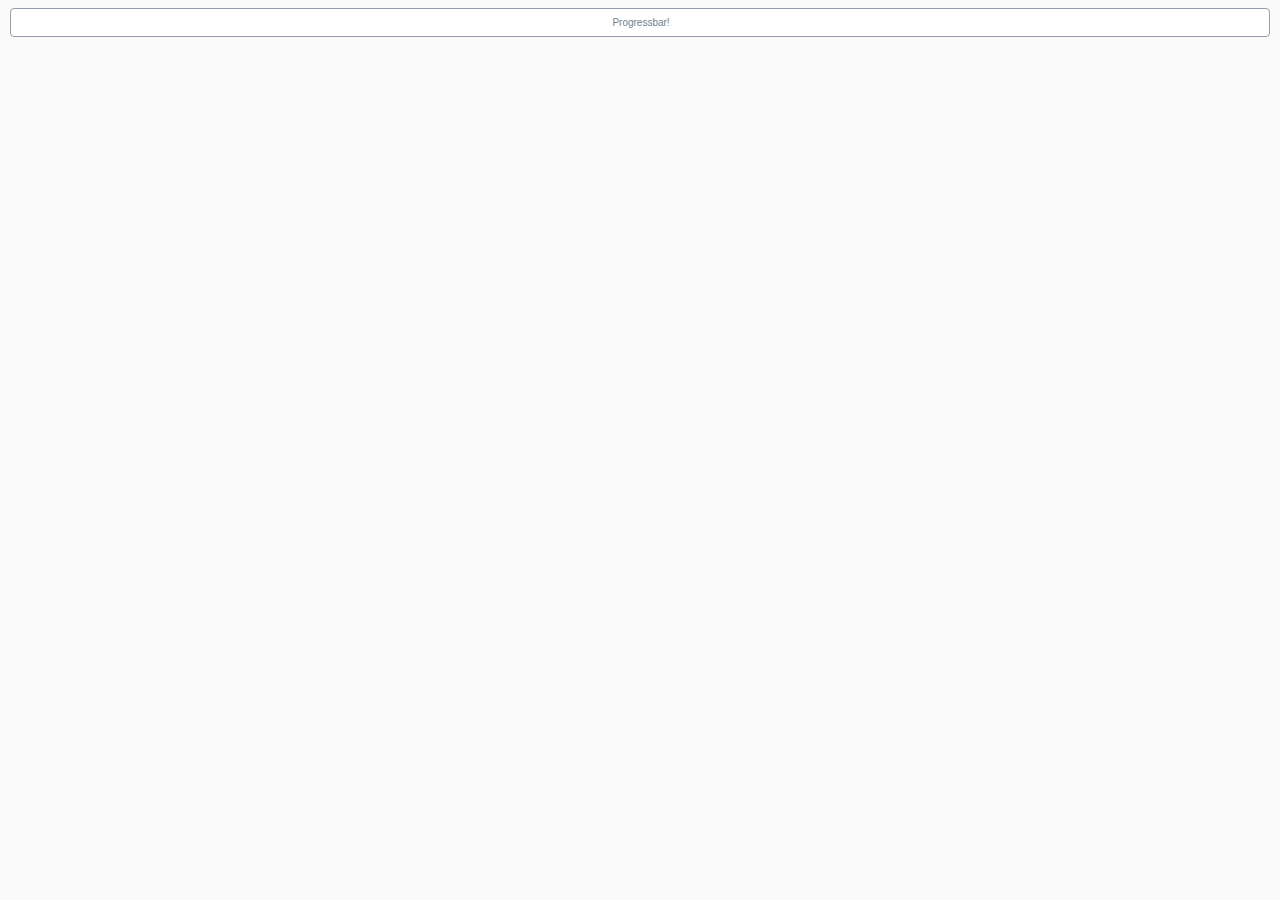
<file: fhbootvam-oa/src/main/webapp/activiti-editor/diagram-viewer/index.html>
﻿<html>
<head>
  <meta http-equiv="Content-Type" content="text/html; charset=utf-8">
  
  <link rel="stylesheet" href="style.css" type="text/css" media="screen">
  <script src="js/jstools.js" type="text/javascript" charset="utf-8"></script>
  <script src="js/raphael.js" type="text/javascript" charset="utf-8"></script>
  
  <script src="js/jquery/jquery.js" type="text/javascript" charset="utf-8"></script>
  <script src="js/jquery/jquery.progressbar.js" type="text/javascript" charset="utf-8"></script>
  <script src="js/jquery/jquery.asyncqueue.js" type="text/javascript" charset="utf-8"></script>
  
  <script src="js/Color.js" type="text/javascript" charset="utf-8"></script>
  <script src="js/Polyline.js" type="text/javascript" charset="utf-8"></script>
  <script src="js/ActivityImpl.js" type="text/javascript" charset="utf-8"></script>
  <script src="js/ActivitiRest.js" type="text/javascript" charset="utf-8"></script>
  <script src="js/LineBreakMeasurer.js" type="text/javascript" charset="utf-8"></script>
  <script src="js/ProcessDiagramGenerator.js" type="text/javascript" charset="utf-8"></script>
  <script src="js/ProcessDiagramCanvas.js" type="text/javascript" charset="utf-8"></script>
  
  <style type="text/css" media="screen">
    
  </style>
</head>
<body>
<div class="wrapper">
  <div id="pb1"></div>
  <div id="overlayBox" >
    <div id="diagramBreadCrumbs" class="diagramBreadCrumbs" onmousedown="return false" onselectstart="return false"></div>
    <div id="diagramHolder" class="diagramHolder"></div>
    <div class="diagram-info" id="diagramInfo"></div>
  </div>
</div>
<script language='javascript'>
var DiagramGenerator = {};
var pb1;
$(document).ready(function(){
  var query_string = {};
  var query = window.location.search.substring(1);
  var vars = query.split("&");
  for (var i=0;i<vars.length;i++) {
    var pair = vars[i].split("=");
    query_string[pair[0]] = pair[1];
  } 
  
  var processDefinitionId = query_string["processDefinitionId"];
  var processInstanceId = query_string["processInstanceId"];
  
  console.log("Initialize progress bar");
  
  pb1 = new $.ProgressBar({
    boundingBox: '#pb1',
    label: 'Progressbar!',
    on: {
      complete: function() {
        console.log("Progress Bar COMPLETE");
        this.set('label', 'complete!');
        if (processInstanceId) {
          ProcessDiagramGenerator.drawHighLights(processInstanceId);
        }
      },
      valueChange: function(e) {
        this.set('label', e.newVal + '%');
      }
    },
    value: 0
  });
  console.log("Progress bar inited");
  
  ProcessDiagramGenerator.options = {
    diagramBreadCrumbsId: "diagramBreadCrumbs",
    diagramHolderId: "diagramHolder",
    diagramInfoId: "diagramInfo",
    on: {
      click: function(canvas, element, contextObject){
        var mouseEvent = this;
        console.log("[CLICK] mouseEvent: %o, canvas: %o, clicked element: %o, contextObject: %o", mouseEvent, canvas, element, contextObject);

        if (contextObject.getProperty("type") == "callActivity") {
          var processDefinitonKey = contextObject.getProperty("processDefinitonKey");
          var processDefinitons = contextObject.getProperty("processDefinitons");
          var processDefiniton = processDefinitons[0];
          console.log("Load callActivity '" + processDefiniton.processDefinitionKey + "', contextObject: ", contextObject);

          // Load processDefinition
        ProcessDiagramGenerator.drawDiagram(processDefiniton.processDefinitionId);
        }
      },
      rightClick: function(canvas, element, contextObject){
        var mouseEvent = this;
        console.log("[RIGHTCLICK] mouseEvent: %o, canvas: %o, clicked element: %o, contextObject: %o", mouseEvent, canvas, element, contextObject);
      },
      over: function(canvas, element, contextObject){
        var mouseEvent = this;
        //console.log("[OVER] mouseEvent: %o, canvas: %o, clicked element: %o, contextObject: %o", mouseEvent, canvas, element, contextObject);

        // TODO: show tooltip-window with contextObject info
        ProcessDiagramGenerator.showActivityInfo(contextObject);
      },
      out: function(canvas, element, contextObject){
        var mouseEvent = this;
        //console.log("[OUT] mouseEvent: %o, canvas: %o, clicked element: %o, contextObject: %o", mouseEvent, canvas, element, contextObject);

        ProcessDiagramGenerator.hideInfo();
      }
    }
  };
  
  var baseUrl = window.document.location.protocol + "//" + window.document.location.host + "/";
  var shortenedUrl = window.document.location.href.replace(baseUrl, "");
  baseUrl = baseUrl + shortenedUrl.substring(0, shortenedUrl.indexOf("/"));
  
  ActivitiRest.options = {
    processInstanceHighLightsUrl: baseUrl + "/service/process-instance/{processInstanceId}/highlights?callback=?",
    processDefinitionUrl: baseUrl + "/service/process-definition/{processDefinitionId}/diagram-layout?callback=?",
    processDefinitionByKeyUrl: baseUrl + "/service/process-definition/{processDefinitionKey}/diagram-layout?callback=?"
  };
  
  if (processDefinitionId) {
    ProcessDiagramGenerator.drawDiagram(processDefinitionId);
    
  } else {
    alert("processDefinitionId parameter is required");
  }
});


</script>
</body>
</html>
</file>
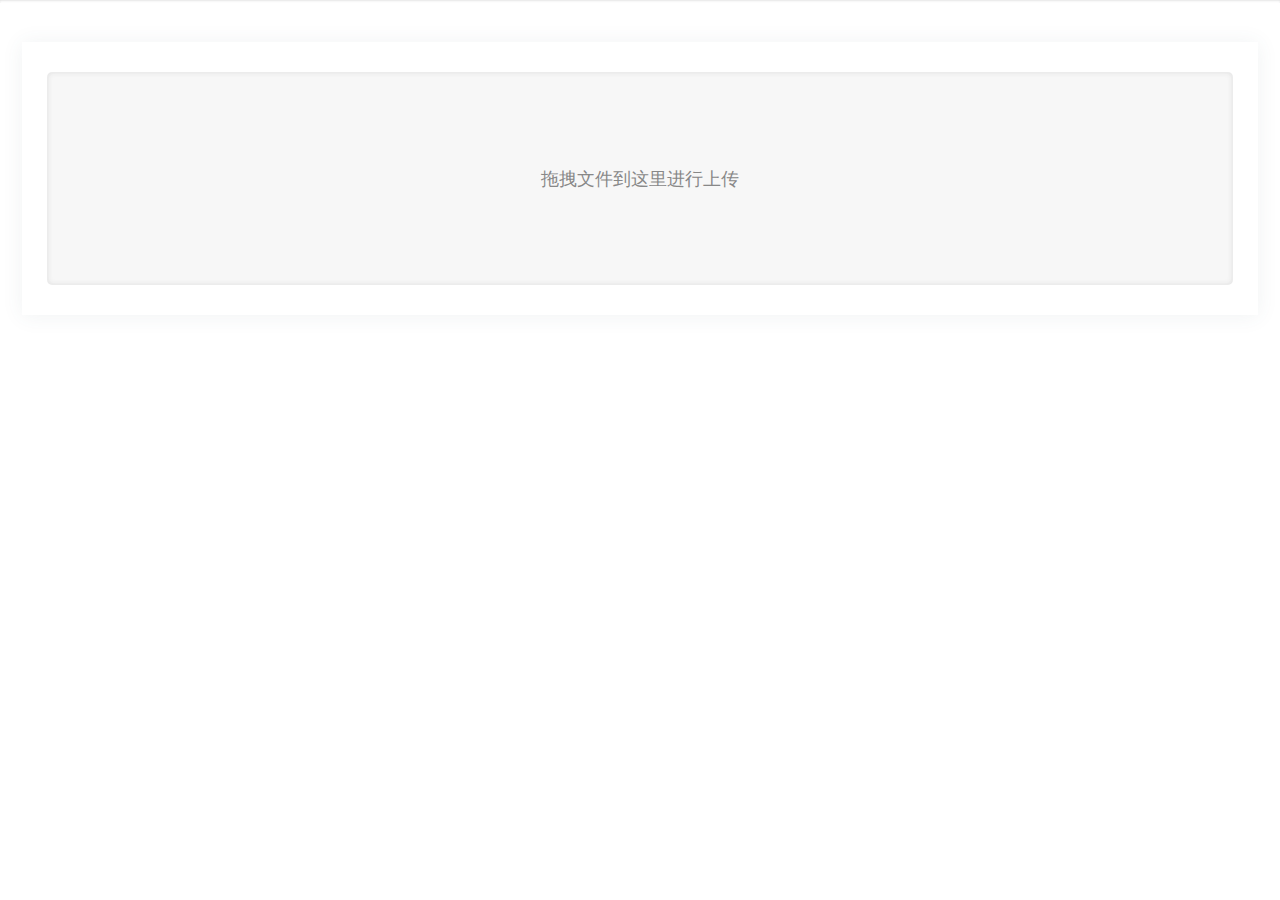
<file: fhbootvam-oa/src/main/webapp/plugins/upload/index.html>
<!DOCTYPE html>
<html lang="en">
<head>
    <meta charset="utf-8">
    <title>FH Admin</title>
    <!-- HTML5 Shim and Respond.js IE10 support of HTML5 elements and media queries -->
    <!-- WARNING: Respond.js doesn't work if you view the page via file:// -->
    <!--[if lt IE 10]>
		<script src="https://oss.maxcdn.com/libs/html5shiv/3.7.0/html5shiv.js"></script>
		<script src="https://oss.maxcdn.com/libs/respond.js/1.4.2/respond.min.js"></script>
		<![endif]-->
    <!-- Meta -->
    <meta name="viewport" content="width=device-width, initial-scale=1.0, user-scalable=0, minimal-ui">
    <meta http-equiv="X-UA-Compatible" content="IE=edge" />
    <meta name="author" content="FH Admin QQ313596790" />

    <link rel="stylesheet" href="../../assets/fonts/fontawesome/css/fontawesome-all.min.css">
    <link rel="stylesheet" href="../../assets/plugins/animation/css/animate.min.css">
    <link rel="stylesheet" href="css/fileupload.css">
    <link rel="stylesheet" href="../../assets/css/style.css">
    
    <!--vue-->
    <script src="../../assets/js/vue.js"></script>

</head>

<body style="background-color: white">
    
    <!-- [加载状态 ] start -->
    <div class="loader-bg">
        <div class="loader-track">
            <div class="loader-fill"></div>
        </div>
    </div>
    <!-- [ 加载状态  ] End -->

    <!-- [ 主内容区 ] start -->
        <div class="pcoded-wrapper" id="app">
            <div class="pcoded-content">
                <div class="pcoded-inner-content">
                    <div class="main-body">
                        <div class="page-wrapper">
                            <!-- [ Main Content ] start -->
                            <div class="row">
					
								<!-- [ file-upload ] start -->
                                <div class="col-sm-12" style="margin-top: 20px;">
                                    <div class="card">
                                        <div class="card-block">
                                            <form v-bind:action="faction" class="dropzone">
                                                <div class="fallback">
                                                    <input name="file" type="file" multiple />
                                                </div>
                                            </form>
                                        </div>
                                    </div>
                                </div>
                                <!-- [ file-upload ] end -->
	    
                            </div>
                            <!-- [ Main Content ] end -->
                        </div>
                    </div>
                </div>
            </div>
        </div>
    <!-- [ 主内容区 ] end -->
    
<script type="text/javascript" src="../../assets/js/jquery-1.7.2.js"></script>
<script type="text/javascript" src="../../assets/js/pre-loader.js"></script>
<script src="../../assets/plugins/sweetalert/js/sweetalert.min.js"></script>

<script src="js/dropzone-amd-module.min.js"></script>

<script type="text/javascript">

var vm = new Vue({
	el: '#app',
	
	data:{
		FH_ID: '',			//参数
		FH_RM: '',			//RequestMapping
		faction: ''			//from提交地址
    },
	
	methods: {
		
        //初始执行
        init() {
        	var F_ID = this.getUrlKey('FH_ID');	//参数
        	this.FH_ID = F_ID;
        	
        	var RM = this.getUrlKey('RM');	//RequestMapping
        	this.FH_RM = RM;
        	
        	this.faction = 'http://'+window.location.host+'/'+this.FH_RM+'?FH_ID='+this.FH_ID;
        },
    	
    	//根据url参数名称获取参数值
        getUrlKey: function (name) {
            return decodeURIComponent(
                (new RegExp('[?|&]' + name + '=' + '([^&;]+?)(&|#|;|$)').exec(location.href) || [, ""])[1].replace(/\+/g, '%20')) || null;
        }
        
	},
	
	mounted(){
        this.init();
    }
})



</script>

</body>
</html>
</file>
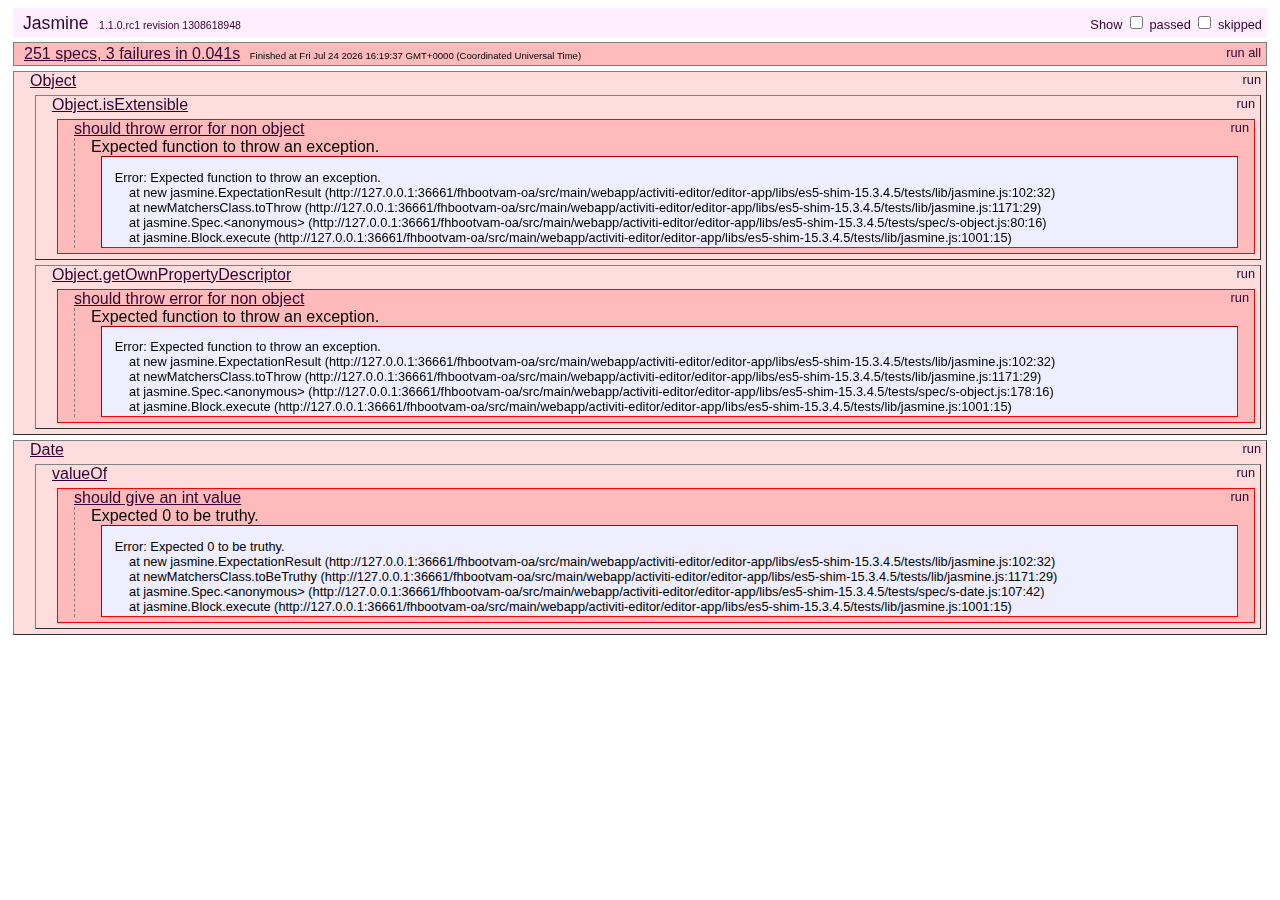
<file: fhbootvam-oa/src/main/webapp/activiti-editor/editor-app/libs/es5-shim-15.3.4.5/tests/index.html>
<!DOCTYPE HTML>
<html>
<head>
	<title>Jasmine Spec Runner</title>

	<link rel="shortcut icon" type="image/png" href="lib/jasmine_favicon.png">

	<link rel="stylesheet" type="text/css" href="lib/jasmine.css">
	<script type="text/javascript" src="lib/jasmine.js"></script>
	<script type="text/javascript" src="lib/jasmine-html.js"></script>
	<script type="text/javascript" src="lib/json2.js"></script>

	<!-- include helper files here... -->
	<script src="helpers/h.js"></script>
	<script src="helpers/h-kill.js"></script>
	<script src="helpers/h-matchers.js"></script>

	<!-- include source files here... -->
	<script src="../es5-shim.js"></script>
    <script src="../es5-sham.js"></script>

	<!-- include spec files here... -->
	<script src="spec/s-array.js"></script>
	<script src="spec/s-function.js"></script>
	<script src="spec/s-string.js"></script>
	<script src="spec/s-object.js"></script>
	<script src="spec/s-number.js"></script>
	<script src="spec/s-date.js"></script>


	<script type="text/javascript">
		(function() {
			var jasmineEnv = jasmine.getEnv();
			jasmineEnv.updateInterval = 1000;

			var trivialReporter = new jasmine.TrivialReporter();

			jasmineEnv.addReporter(trivialReporter);

			jasmineEnv.specFilter = function(spec) {
				return trivialReporter.specFilter(spec);
			};

			var currentWindowOnload = window.onload;

			window.onload = function() {
				if (currentWindowOnload) {
					currentWindowOnload();
				}
				execJasmine();
			};

			function execJasmine() {
				jasmineEnv.execute();
			}

		})();
	</script>

</head>

<body>
</body>
</html>
</file>
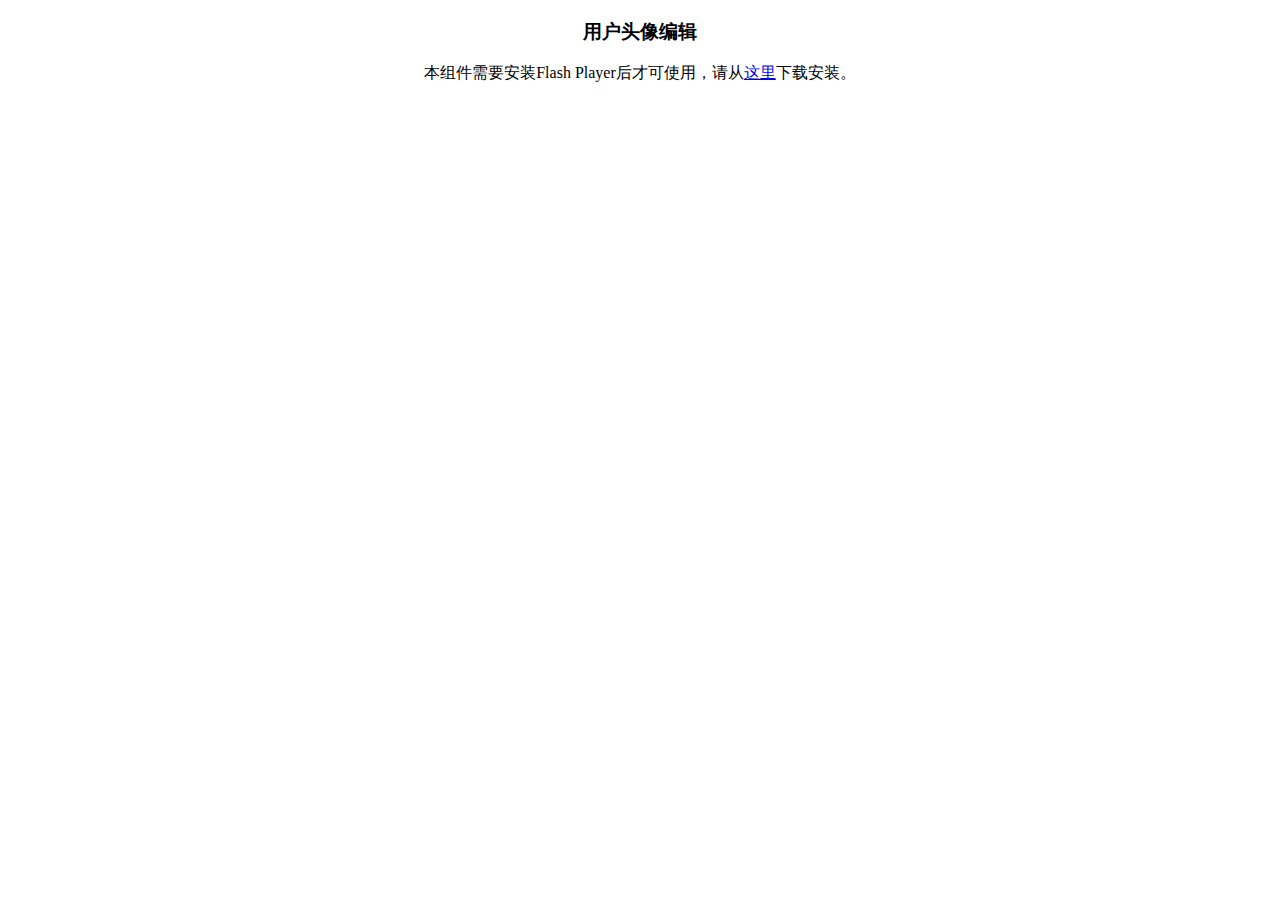
<file: fhbootvam-oa/src/main/webapp/plugins/photoEditor/editPhoto.html>
<!DOCTYPE html>
<html lang="en">
<head>
<meta charset="utf-8">
<meta name="viewport" content="width=device-width, initial-scale=1, shrink-to-fit=no">

<script type="text/javascript" src="scripts/swfobject.js"></script>
<script type="text/javascript" src="scripts/fullAvatarEditor.js"></script>
</head>
<body>

    <!-- [加载状态 ] start -->
    <div class="loader-bg">
        <div class="loader-track">
            <div class="loader-fill"></div>
        </div>
    </div>
    <!-- [ 加载状态  ] End -->

	<div>
		<div style="width: 632px; margin: 0 auto; text-align: center;margin-top: 15px;">
			<h3 style="text-align: center">用户头像编辑</h3>
			<div>
				<p id="swfContainer">
					本组件需要安装Flash Player后才可使用，请从<a href="http://www.adobe.com/go/getflashplayer" >这里</a>下载安装。
				</p>
			</div>
			<button type="button" id="upload" style="display:none;margin-top:8px;"></button>
		</div>
		<script type="text/javascript">
				            swfobject.addDomLoadEvent(function () {
								var swf = new fullAvatarEditor("fullAvatarEditor.swf","expressInstall.swf", "swfContainer", {
									id : 'swf',
									upload_url : 'upload.jsp?userid=999', //上传接口
									method : 'post', //传递到上传接口中的查询参数的提交方式。更改该值时，请注意更改上传接口中的查询参数的接收方式
									src_upload : 2, //是否上传原图片的选项，有以下值：0-不上传；1-上传；2-显示复选框由用户选择
									avatar_box_border_width : 0,
									avatar_sizes : '100*100|50*50|32*32',
									avatar_sizes_desc : '100*100像素|50*50像素|32*32像素'
								},
								function(msg) {
									switch (msg.code) {
									case 1:
										break;
									case 2:
										//document.getElementById("upload").style.display = "inline";
										break;
									case 3:
										if (msg.type == 0) {
											//alert("摄像头已准备就绪且用户已允许使用。");
										} else if (msg.type == 1) {
											alert("摄像头已准备就绪但用户未允许使用！");
										} else {
											alert("摄像头被占用！");
										}
										break;
									case 5:
										if (msg.type == 0) {
											if (msg.content.sourceUrl) {
												//alert("原图已成功保存至服务器，url为：\n" + msg.content.sourceUrl+"\n\n" + "头像已成功保存至服务器，url为：\n" + msg.content.avatarUrls.join("\n\n")+"\n\n");
												savePhoto(msg.content.sourceUrl+",fh,"+msg.content.avatarUrls.join(",fh,"),"1");
											} else {
												//alert("头像已成功保存至服务器，url为：\n" + msg.content.avatarUrls.join("\n\n")+"\n\n");
												savePhoto(msg.content.avatarUrls.join(",fh,"), "2");
											}
										}
										break;
									}
								});
						document.getElementById("upload").onclick = function() {
							swf.call("upload");
						};
					});
			var _bdhmProtocol = (("https:" == document.location.protocol) ? " https://" : " http://");
			document.write(unescape("%3Cscript src='" + _bdhmProtocol + "hm.baidu.com/h.js%3F5f036dd99455cb8adc9de73e2f052f72' type='text/javascript'%3E%3C/script%3E"));
		</script>
	</div>
	
    <!-- static/vendors -->
    <script type="text/javascript" src="jquery-3.3.1.min.js"></script>
    <script type="text/javascript">
		//头像保存到数据库
		function savePhoto(value,type){
			$.ajax({
				type: "POST",
				url: '../../photo/save?tm='+new Date().getTime(),
		    	data: {strphotos:value,type:type},
				dataType:'json',
				cache: false,
				success: function(data){
					window.location.href = getUrlKey("curl")+'?userPhoto='+data.userPhoto;	//再跳转到子页面
				}
			});
		}
		
		//根据url参数名称获取参数值
        function getUrlKey(name) {
            return decodeURIComponent(
                (new RegExp('[?|&]' + name + '=' + '([^&;]+?)(&|#|;|$)').exec(location.href) || [, ""])[1].replace(/\+/g, '%20')) || null;
        }
	</script>
</body>
</html>
</file>
<file: fhbootvam-oa/src/main/webapp/activiti-editor/diagram-viewer/style.css>
body {    background: #fafafa;    color: #708090;    /* font: 300 100.1% "Helvetica Neue", Helvetica, "Arial Unicode MS", Arial, sans-serif; */	font-family: Verdana, sans-serif, Arial;	font-size: 10px;}.wrapper{	height: 100%;	position: relative;	width: 100%;}/*#holder {    height: 480px;    width: 640px;	b_ackground: #F8F8FF;	//FHqq-3-1-3-5-9-6-7-9-0	-moz-border-radius: 10px;	-webkit-border-radius: 10px;	-webkit-box-shadow: 0 1px 3px #666;	background: #DDD url(./images/bg.png);	/* background: #DDD url(./images/checker-bg.png); * /	b_order:0px solid #dedede;}*/div.diagramHolder {	float:left; }div.diagram{	border:1px solid #dedede;	margin: 5px;	padding: 5px;	background: #FFF;}div.diagram.hidden{	display:none;}svg {	background: #DDD url(./images/bg.png);}div.diagram-info {	float:left;	position: relative;	padding: 5px;}/* Breadcrumbs */#diagramBreadCrumbs {	margin-left: 2px;	margin-right: 2px;	margin-top: 10px;}#diagramBreadCrumbs ul {	list-style: none;		background-color: white;	border: 1px solid #DEDEDE;	border-color: #C0C2C5;	margin: 0;		margin-bottom: 10px;	margin-left: 0;		-webkit-padding-start: 0px;	-moz-border-radius: 4px;	-webkit-border-radius: 4px;	border-radius: 4px;}#diagramBreadCrumbs li {	/*text-decoration: underline;*/	display: inline-block;	vertical-align: middle;	padding-left: .75em;	padding-right: 0;	cursor: pointer;}#diagramBreadCrumbs li.selected {	color: #9370DB;	color: #4876FF;	color: #4F94CD;	font-weight: bold;}#diagramBreadCrumbs li span {	background: url(images/breadcrumbs.png) no-repeat 100% 50%;	display: block;	padding: .5em 15px .5em 0;}/* Progress bar */.ui-progressbar { 	height: 25px;	/*height:2em; text-align: left; overflow: hidden; */	background: white;	border: 1px solid #949DAD;	margin: 2px;	overflow: hidden;	padding: 1px;	position: relative;	-moz-border-radius: 4px;	-webkit-border-radius: 4px;	border-radius: 4px;}.ui-progressbar .ui-progressbar-value {	m_argin: -1px;	height:100%;	background: #D4E4FF;		-moz-border-radius: 4px;	-webkit-border-radius: 4px;	border-radius: 4px;}.ui-widget-header a { color: #222222/*{fcHeader}*/; }.ui-progressbar .ui-progressbar-label{	position: absolute;	margin-top: 7px;	border:0px solid red;	width: 100%;	text-align: center;}
</file>
<file: fhbootvam-oa/src/main/webapp/plugins/upload/css/fileupload.css>
.dropzone{
    min-height:150px;
    border:1px solid #f1f1f1;
    background:#f4f7fa;
    padding: 20px;
    box-shadow: none;
}
.dropzone.dz-clickable .dz-message{
    cursor:pointer;
    text-align:center;
    margin: 4em 0;
}
.dz-message span{
    font-size: 18px;
}
</file>
<file: fhbootvam-oa/src/main/webapp/assets/css/style.css>
/**======================================================================
=========================================================================
  == Table of Contents==
	- Generic classes
		-	Margin, Padding, Font class, text align, position, floating, overflow, background class, text color, display class, boarder class
	- Theme Elements
		-	Accordion, Button, tabs, typography, buttons, box shadow, Lable & Badges, Alert, Pagination, Breadcumb, Cards, Collapse,
        -   Carousel, Grid, Progress, Model, tooltip, popover, Datepicker, Gridstack, lightbox, notification, Nestable, pnotify, rating,
        -   Rangeslider, Slider, Syntax Highlighter, Tour, Treeview, Toolbar, Session Timeout, Session idle Timeout, offline, Animation
    - Forms
        -   Forms Elements, Advance Form Control, Validation, Masking, Wizard, Picker, Select
	- Pages
		-   Chat, authentication, Maintenance, Maps, Landingpage messages, task, Todo, Notes, Charts, Icons, Gallery, Editors,
        -   Invoice, Full Calender, File Upload,
=================================================================================
=================================================================================== */
/*
    description Of variables for build for theme layouts
        1) menu-caption-color
            List of color for sidebar menu caption

        2) brand-background
            List of color for logo background

        3) header-dark-background
            List of color for Dark Header

        4) header-light-background
            List of color for light Header

        5) menu-dark-background
            List of color for Dark sidebar menu

        6) menu-light-background
            List of color for light sidebar menu

        7) menu-active-color
            List of color for Active item highliter

        8) menu-icon-color
            List of color for sidebar menu items icon colors
*/
/**  =====================
     Google Font
==========================  **/
@import url("https://fonts.googleapis.com/css?family=Open+Sans:300,400,600");
@import url("../plugins/bootstrap/css/bootstrap.min.css");
@import url("../fonts/feather/css/feather.css");
@import url("../plugins/jquery-scrollbar/css/perfect-scrollbar.css");
@import url("../fonts/datta/datta-icon.css");
/**  =====================
      Custom css start
==========================  **/
body {
  font-family: "Open Sans", sans-serif;
  font-size: 14px;
  color: #3c3c3c;
  font-weight: 400;
  background: #f4f7fa;
  position: relative;
}

*:focus {
  outline: none;
}

a:hover {
  outline: none;
  text-decoration: none;
}

h1,
h2,
h3,
h4,
h5,
h6 {
  color: #111;
  font-weight: 400;
}

h1 {
  font-size: 48px;
}

h2 {
  font-size: 44px;
}

h3 {
  font-size: 26px;
}

h4 {
  font-size: 20px;
}

h5 {
  font-size: 18px;
}

h6 {
  font-size: 14px;
}

p {
  font-size: 14px;
}

strong {
  font-weight: 400;
}

.img-radius {
  border-radius: 50%;
}

.page-header-title + .breadcrumb {
  background: transparent;
  padding: 0;
}
.page-header-title + .breadcrumb > .breadcrumb-item a {
  color: #888;
}
.page-header-title + .breadcrumb > .breadcrumb-item:last-child a {
  color: #111;
  font-weight: 600;
}

.theme-bg {
  background: linear-gradient(-135deg, #1de9b6 0%, #1dc4e9 100%);
}

.theme-bg2 {
  background: linear-gradient(-135deg, #899FD4 0%, #A389D4 100%);
}

/* ==========  card css start  =========== */
.anim-rotate {
  -webkit-animation: anim-rotate 1s linear infinite;
          animation: anim-rotate 1s linear infinite;
}

@-webkit-keyframes anim-rotate {
  100% {
    -webkit-transform: rotate(360deg);
            transform: rotate(360deg);
  }
}

@keyframes anim-rotate {
  100% {
    -webkit-transform: rotate(360deg);
            transform: rotate(360deg);
  }
}
.anim-close-card {
  -webkit-animation: anim-close-card 1.4s linear;
          animation: anim-close-card 1.4s linear;
}

@-webkit-keyframes anim-close-card {
  100% {
    opacity: 0.3;
    -webkit-transform: scale3d(0.3, 0.3, 0.3);
            transform: scale3d(0.3, 0.3, 0.3);
  }
}

@keyframes anim-close-card {
  100% {
    opacity: 0.3;
    -webkit-transform: scale3d(0.3, 0.3, 0.3);
            transform: scale3d(0.3, 0.3, 0.3);
  }
}
p.text-muted {
  font-size: 13px;
}

.card {
  border-radius: 0;
  -webkit-box-shadow: 0 1px 20px 0 rgba(69, 90, 100, 0.08);
          box-shadow: 0 1px 20px 0 rgba(69, 90, 100, 0.08);
  border: none;
  margin-bottom: 30px;
  -webkit-transition: all 0.5s ease-in-out;
  transition: all 0.5s ease-in-out;
}
.card .card-header {
  background-color: transparent;
  border-bottom: 1px solid #f1f1f1;
  padding: 20px 25px;
  position: relative;
}
.card .card-header h5 {
  margin-bottom: 0;
  color: #000;
  font-size: 17px;
  font-weight: 400;
  display: inline-block;
  margin-right: 10px;
  line-height: 1.1;
  position: relative;
}
.card .card-header h5:after {
  content: "";
  background-color: #04a9f5;
  position: absolute;
  left: -25px;
  top: 0;
  width: 4px;
  height: 20px;
}
.card .card-header.borderless {
  border-bottom: none;
}
.card .card-header.borderless h5:after {
  display: none;
}
.card .card-header .card-header-right {
  right: 10px;
  top: 10px;
  display: inline-block;
  float: right;
  padding: 0;
  position: absolute;
}
@media only screen and (max-width: 575px) {
  .card .card-header .card-header-right {
    display: none;
  }
}
.card .card-header .card-header-right .dropdown-menu {
  margin-top: 0;
}
.card .card-header .card-header-right .dropdown-menu li a {
  font-size: 14px;
  text-transform: capitalize;
}
.card .card-header .card-header-right .btn.dropdown-toggle {
  border: none;
  background: transparent;
  -webkit-box-shadow: none;
          box-shadow: none;
  color: #888;
}
.card .card-header .card-header-right .btn.dropdown-toggle i {
  margin-right: 0;
}
.card .card-header .card-header-right .btn.dropdown-toggle:after {
  display: none;
}
.card .card-header .card-header-right .btn.dropdown-toggle:focus {
  -webkit-box-shadow: none;
          box-shadow: none;
  outline: none;
}
.card .card-footer {
  border-top: 1px solid #f1f1f1;
  background: transparent;
  padding: 25px;
}
.card .card-block,
.card .card-body {
  padding: 30px 25px;
}
.card.card-load {
  position: relative;
  overflow: hidden;
}
.card.card-load .card-loader {
  position: absolute;
  top: 0;
  left: 0;
  width: 100%;
  height: 100%;
  display: -webkit-box;
  display: -ms-flexbox;
  display: flex;
  -webkit-box-align: center;
      -ms-flex-align: center;
          align-items: center;
  background-color: rgba(255, 255, 255, 0.7);
  z-index: 799;
}
.card.card-load .card-loader i {
  margin: 0 auto;
  color: #04a9f5;
  font-size: 24px;
  -webkit-box-align: center;
      -ms-flex-align: center;
          align-items: center;
  display: -webkit-box;
  display: -ms-flexbox;
  display: flex;
}
.card.full-card {
  z-index: 899;
  border-radius: 0;
}

/* ==========  scrollbar End  =========== */
.scroll-y {
  z-index: 827;
}

/* ==========  scrollbar End  ===========
 ==========  card css End  ===========
 ================================    Dropdown Start  ===================== */
.dropdown-menu {
  padding: 20px 0;
  margin-top: 15px;
  -webkit-box-shadow: 0 1px 10px 0 rgba(69, 90, 100, 0.2);
          box-shadow: 0 1px 10px 0 rgba(69, 90, 100, 0.2);
  border: none;
}
.dropdown-menu.show:before {
  content: "\63";
  font-family: "pct";
  position: absolute;
  left: 15px;
  top: -5px;
  z-index: 801;
  font-size: 40px;
  line-height: 0;
  color: #fff;
  text-shadow: 0 -2px 2px rgba(69, 90, 100, 0.12);
}
.dropdown-menu.show.dropdown-menu-right:before {
  left: auto;
  right: 5px;
}
.dropdown-menu[x-placement="top-start"] {
  margin-bottom: 15px;
  margin-top: 0;
}
.dropdown-menu[x-placement="top-start"].show:before {
  content: "\64";
  bottom: -5px;
  top: auto;
  text-shadow: 0 2px 2px rgba(69, 90, 100, 0.12);
}
.dropdown-menu > li {
  padding-left: 15px;
  padding-right: 15px;
}
.dropdown-menu > li > a {
  padding: 5px;
  color: #888;
}
.dropdown-menu > li > a i {
  font-size: 15px;
  display: -webkit-inline-box;
  display: -ms-inline-flexbox;
  display: inline-flex;
  -webkit-box-align: center;
      -ms-flex-align: center;
          align-items: center;
  -webkit-box-pack: center;
      -ms-flex-pack: center;
          justify-content: center;
  margin-right: 10px;
}
.dropdown-menu > li.active, .dropdown-menu > li:active, .dropdown-menu > li:focus, .dropdown-menu > li:hover {
  background: rgba(4, 169, 245, 0.1);
}
.dropdown-menu > li.active > a, .dropdown-menu > li:active > a, .dropdown-menu > li:focus > a, .dropdown-menu > li:hover > a {
  background: transparent;
}

/* ================================    Dropdown End  ===================== */
@media (min-width: 1600px) {
  .container {
    max-width: 1540px;
  }
}
@media (max-width: 992px) {
  .container {
    max-width: 100%;
  }
}
/* ========================================================
 ===============     document      ======================
 ========================================================

 Grid examples
*/
.bd-example-row {
  background: #f4f7fa;
  padding: 15px;
  margin-bottom: 15px;
}
.bd-example-row .row > [class^="col-"],
.bd-example-row .row > .col {
  padding-top: 0.75rem;
  padding-bottom: 0.75rem;
  background-color: rgba(86, 61, 124, 0.15);
  border: 1px solid rgba(86, 61, 124, 0.2);
}
.bd-example-row .row + .row {
  margin-top: 1rem;
}
.bd-example-row .flex-items-bottom,
.bd-example-row .flex-items-middle,
.bd-example-row .flex-items-top {
  min-height: 6rem;
  background-color: rgba(255, 0, 0, 0.1);
}

.bd-example-row-flex-cols .row {
  min-height: 10rem;
  background-color: rgba(255, 0, 0, 0.1);
}

/* Docs examples */
.bd-example {
  position: relative;
  padding: 1rem;
  margin: 1rem;
  border: solid #ddd;
  border-width: 0.2rem 0 0;
}
@media only screen and (max-height: 575px) {
  .bd-example {
    padding: 1.5rem;
    margin-right: 0;
    margin-left: 0;
    border-width: 0.2rem;
  }
}

/* Example modals */
.modal {
  z-index: 872;
}
.modal .popover,
.modal .tooltip {
  z-index: 873;
}

.modal-backdrop {
  z-index: 171;
}

.bd-example-modal {
  background-color: #fafafa;
}
.bd-example-modal .modal {
  position: relative;
  top: auto;
  right: auto;
  bottom: auto;
  left: auto;
  z-index: 1;
  display: block;
}
.bd-example-modal .modal-dialog {
  left: auto;
  margin-right: auto;
  margin-left: auto;
}

/* Example tabbable tabs */
.bd-example-tabs .nav-tabs {
  margin-bottom: 1rem;
}

/* Code snippets */
.highlight {
  padding: 1rem;
  margin-top: 1rem;
  margin-bottom: 1rem;
  background-color: #f3f2fb;
  -ms-overflow-style: -ms-autohiding-scrollbar;
}
@media only screen and (max-height: 575px) {
  .highlight {
    padding: 1.5rem;
  }
}

.bd-content .highlight {
  margin-right: 15px;
  margin-left: 15px;
}
@media only screen and (max-height: 575px) {
  .bd-content .highlight {
    margin-right: 0;
    margin-left: 0;
  }
}

.highlight pre {
  padding: 0;
  margin-top: 0;
  margin-bottom: 0;
  background-color: transparent;
  border: 0;
}
.highlight pre code {
  font-size: inherit;
  color: #333;
}

/* =======================================================================
 ===============     Ui kit copy model style      ====================== */
/* Code examples */
.datta-example {
  position: relative;
}
.datta-example .datta-example-btns {
  position: absolute;
  right: 30px;
  top: -10px;
  opacity: 0;
  -webkit-transform: rotateX(-90deg);
          transform: rotateX(-90deg);
  -webkit-transition: all 0.3s ease-in-out;
  transition: all 0.3s ease-in-out;
}
.datta-example .datta-example-btns .datta-example-btn {
  display: inline-block;
  line-height: 1;
  font-weight: 600;
  background: #04a9f5;
  color: #fff;
  padding: 0.1875rem 0.3125rem;
  border-radius: 2px;
  white-space: nowrap;
  font-size: 11px;
  margin: 0 4px;
}
.datta-example .datta-example-btns .datta-example-btn.copy::before {
  content: "COPY";
}
.datta-example .datta-example-btns .datta-example-btn.copied {
  background: #1de9b6 !important;
  color: #fff !important;
}
.datta-example .datta-example-btns .datta-example-btn.copied::before {
  content: "COPIED!";
}
.datta-example:hover .datta-example-btns {
  top: -21px;
  -webkit-transform: rotateX(0deg);
          transform: rotateX(0deg);
  opacity: 1;
}

/* Modal */
.datta-example-modal {
  position: fixed;
  z-index: 898;
  top: 0;
  right: 0;
  width: 100%;
  height: 100%;
  overflow: hidden;
  background: #282c34;
  -webkit-transform-origin: 50% 0;
          transform-origin: 50% 0;
  -webkit-transform: scale(0);
          transform: scale(0);
  -webkit-transition: all 0.3s ease-in-out;
  transition: all 0.3s ease-in-out;
}

.datta-example-modal-opened {
  overflow: hidden !important;
}
.datta-example-modal-opened .datta-example-modal {
  -webkit-transform: scale(1);
          transform: scale(1);
}

.datta-example-modal-content {
  max-width: 100vw;
  margin: auto;
  padding: 50px;
  height: 100vh;
  overflow: auto;
}
.datta-example-modal-content > pre {
  overflow: hidden;
  width: -webkit-fit-content;
  width: -moz-fit-content;
  width: fit-content;
}
.datta-example-modal-content > pre > code {
  padding: 0;
  background: none;
  font-size: 16px;
}

.md-datta-example-modal-copy {
  display: block;
  position: fixed;
  top: 90px;
  right: 30px;
  margin-right: 8px;
  font-size: 1.5rem;
  border-radius: 50%;
  padding: 10px 15px;
  background: #04a9f5;
  color: #fff;
  -webkit-box-shadow: 0 10px 20px 0 rgba(0, 0, 0, 0.2);
          box-shadow: 0 10px 20px 0 rgba(0, 0, 0, 0.2);
  z-index: 1;
  white-space: nowrap;
}
.md-datta-example-modal-copy:hover {
  -webkit-box-shadow: 0 10px 20px 0 rgba(0, 0, 0, 0.2);
          box-shadow: 0 10px 20px 0 rgba(0, 0, 0, 0.2);
  color: #fff;
}
.md-datta-example-modal-copy.copied::before {
  content: "Copied to Clipboard Successfully ! . . .";
  position: absolute;
  display: block;
  right: 100%;
  margin-right: 10px;
  font-size: 14px;
  background: #1de9b6;
  line-height: 24px;
  height: 24px;
  border-radius: 3px;
  padding: 0 6px;
  top: 50%;
  margin-top: -12px;
}

.datta-example-modal-close {
  display: block;
  position: fixed;
  top: 10px;
  right: 52px;
  color: #fff;
  opacity: 0.2;
  font-size: 3rem;
  font-weight: 100;
  -webkit-transition: all 0.3s ease-in-out;
  transition: all 0.3s ease-in-out;
  z-index: 1;
}
.datta-example-modal-close:hover {
  color: #fff;
  opacity: 0.9;
}

/* Code */
.cui-bottom-spacer {
  height: 12rem;
}

/* editor style for model */
.hljs {
  padding: 0.5em;
  color: #abb2bf;
  background: #282c34;
}

.hljs-comment,
.hljs-quote {
  color: #5c6370;
  font-style: italic;
}

.hljs-doctag,
.hljs-formula,
.hljs-keyword {
  color: #c678dd;
}

.hljs-deletion,
.hljs-name,
.hljs-section,
.hljs-selector-tag,
.hljs-subst {
  color: #e06c75;
}

.hljs-literal {
  color: #56b6c2;
}

.hljs-addition,
.hljs-attribute,
.hljs-meta-string,
.hljs-regexp,
.hljs-string {
  color: #98c379;
}

.hljs-built_in,
.hljs-class .hljs-title {
  color: #e6c07b;
}

.hljs-attr,
.hljs-number,
.hljs-selector-attr,
.hljs-selector-class,
.hljs-selector-pseudo,
.hljs-template-variable,
.hljs-type,
.hljs-variable {
  color: #d19a66;
}

.hljs-bullet,
.hljs-link,
.hljs-meta,
.hljs-selector-id,
.hljs-symbol,
.hljs-title {
  color: #61aeee;
}

.hljs-emphasis {
  font-style: italic;
}

.hljs-strong {
  font-weight: bold;
}

.hljs-link {
  text-decoration: underline;
}

/* ================================    md animated mode start   ===================== */
.md-show.md-effect-12 ~ .md-overlay {
  background: linear-gradient(-135deg, #1de9b6 0%, #1dc4e9 100%);
}

/* ================================    md animated mode End   ===================== */
/* ================================    range slider Start  ===================== */
.tooltip.in {
  opacity: 0.9;
}
.tooltip .tooltip-arrow {
  position: absolute;
  width: 0;
  height: 0;
  border-color: transparent;
  border-style: solid;
}
.tooltip.top {
  padding: 5px 0;
  margin-top: -3px;
}
.tooltip.top .tooltip-arrow {
  bottom: 0;
  left: 50%;
  margin-left: -5px;
  border-width: 5px 5px 0;
  border-top-color: #000;
}

/* ================================    range slider End  ===================== */
/* ================================    owl-carousel slider Start  ===================== */
.owl-carousel .owl-nav button.owl-next, .owl-carousel .owl-nav button.owl-prev {
  padding: 3px 9px;
}

/* ================================    owl-carousel slider End  ===================== */
/* ================================    Bootstrap tags input Start  ===================== */
.bootstrap-tagsinput {
  padding: 10px 15px;
  -webkit-box-shadow: none;
          box-shadow: none;
  border-radius: 2px;
  background: #f0f3f6;
}
.bootstrap-tagsinput .tag {
  padding: 5px 12px;
  border-radius: 2px;
  line-height: 37px;
  margin-top: 5px;
  margin-right: 5px;
}
.bootstrap-tagsinput .tag [data-role="remove"] {
  margin-right: -5px;
}
.bootstrap-tagsinput .tag [data-role="remove"]:after {
  content: "\e8f6";
  padding: 0 2px;
  font-family: 'feather' !important;
}

/* ================================    Bootstrap tags input End  ===================== */
/* ================================    Multi-Select Start  ===================== */
.ms-container {
  width: 100%;
}

/* ================================    Multi-Select End  ===================== */
/* ================================    Blockquote Start  ===================== */
.blockquote {
  border-left: 0.25rem solid #eaeaea;
  padding: 0.5rem 1rem;
}
.blockquote.text-right {
  border-left: none;
  border-right: 0.25rem solid #eaeaea;
}

/* ================================    Blockquote End  ===================== */
/* ================================    animation start  ===================== */
.card .animated {
  -webkit-animation-duration: 1s;
          animation-duration: 1s;
  border: 5px solid #fff;
  margin-bottom: 30px;
  -webkit-box-shadow: 0 10px 20px 0 rgba(0, 0, 0, 0.2);
          box-shadow: 0 10px 20px 0 rgba(0, 0, 0, 0.2);
}

/* ================================    animation End  ===================== */
/* ================================    browser  warning  Start  ===================== */
.ie-warning {
  position: fixed;
  top: 0;
  left: 0;
  z-index: 899;
  background: #000000;
  width: 100%;
  height: 100%;
  text-align: center;
  color: #fff;
  font-family: "Courier New", Courier, monospace;
  padding: 50px 0;
}
.ie-warning p {
  font-size: 17px;
}
.ie-warning h1 {
  color: #fff;
}
.ie-warning .iew-container {
  min-width: 1024px;
  width: 100%;
  height: 200px;
  background: #fff;
  margin: 50px 0;
}
.ie-warning .iew-download {
  list-style: none;
  padding: 30px 0;
  margin: 0 auto;
  width: 720px;
}
.ie-warning .iew-download > li {
  float: left;
  vertical-align: top;
}
.ie-warning .iew-download > li > a {
  display: block;
  color: #000;
  width: 140px;
  font-size: 15px;
  padding: 15px 0;
}
.ie-warning .iew-download > li > a > div {
  margin-top: 10px;
}
.ie-warning .iew-download > li > a:hover {
  background-color: #eee;
}

/* ================================    browser  warning  End  ===================== */
/* material icon for material datetime picker */
/* fallback */
@font-face {
  font-family: 'Material Icons';
  font-style: normal;
  font-weight: 400;
  src: url("https://fonts.gstatic.com/s/materialicons/v41/flUhRq6tzZclQEJ-Vdg-IuiaDsNc.woff2") format("woff2");
}
.material-icons {
  font-family: 'Material Icons';
  font-weight: normal;
  font-style: normal;
  font-size: 24px;
  line-height: 1;
  letter-spacing: normal;
  text-transform: none;
  display: inline-block;
  white-space: nowrap;
  word-wrap: normal;
  direction: ltr;
  -webkit-font-feature-settings: 'liga';
  -webkit-font-smoothing: antialiased;
}

/* material icon for material datetime picker */
/**  =====================
      Generic-class css start
========================== **/
/*====== Padding , Margin css starts ======*/
.p-0 {
  padding: 0px;
}
.p-t-0 {
  padding-top: 0px;
}
.p-b-0 {
  padding-bottom: 0px;
}
.p-l-0 {
  padding-left: 0px;
}
.p-r-0 {
  padding-right: 0px;
}

.m-0 {
  margin: 0px;
}
.m-t-0 {
  margin-top: 0px;
}
.m-b-0 {
  margin-bottom: 0px;
}
.m-l-0 {
  margin-left: 0px;
}
.m-r-0 {
  margin-right: 0px;
}

.p-5 {
  padding: 5px;
}
.p-t-5 {
  padding-top: 5px;
}
.p-b-5 {
  padding-bottom: 5px;
}
.p-l-5 {
  padding-left: 5px;
}
.p-r-5 {
  padding-right: 5px;
}

.m-5 {
  margin: 5px;
}
.m-t-5 {
  margin-top: 5px;
}
.m-b-5 {
  margin-bottom: 5px;
}
.m-l-5 {
  margin-left: 5px;
}
.m-r-5 {
  margin-right: 5px;
}

.p-10 {
  padding: 10px;
}
.p-t-10 {
  padding-top: 10px;
}
.p-b-10 {
  padding-bottom: 10px;
}
.p-l-10 {
  padding-left: 10px;
}
.p-r-10 {
  padding-right: 10px;
}

.m-10 {
  margin: 10px;
}
.m-t-10 {
  margin-top: 10px;
}
.m-b-10 {
  margin-bottom: 10px;
}
.m-l-10 {
  margin-left: 10px;
}
.m-r-10 {
  margin-right: 10px;
}

.p-15 {
  padding: 15px;
}
.p-t-15 {
  padding-top: 15px;
}
.p-b-15 {
  padding-bottom: 15px;
}
.p-l-15 {
  padding-left: 15px;
}
.p-r-15 {
  padding-right: 15px;
}

.m-15 {
  margin: 15px;
}
.m-t-15 {
  margin-top: 15px;
}
.m-b-15 {
  margin-bottom: 15px;
}
.m-l-15 {
  margin-left: 15px;
}
.m-r-15 {
  margin-right: 15px;
}

.p-20 {
  padding: 20px;
}
.p-t-20 {
  padding-top: 20px;
}
.p-b-20 {
  padding-bottom: 20px;
}
.p-l-20 {
  padding-left: 20px;
}
.p-r-20 {
  padding-right: 20px;
}

.m-20 {
  margin: 20px;
}
.m-t-20 {
  margin-top: 20px;
}
.m-b-20 {
  margin-bottom: 20px;
}
.m-l-20 {
  margin-left: 20px;
}
.m-r-20 {
  margin-right: 20px;
}

.p-25 {
  padding: 25px;
}
.p-t-25 {
  padding-top: 25px;
}
.p-b-25 {
  padding-bottom: 25px;
}
.p-l-25 {
  padding-left: 25px;
}
.p-r-25 {
  padding-right: 25px;
}

.m-25 {
  margin: 25px;
}
.m-t-25 {
  margin-top: 25px;
}
.m-b-25 {
  margin-bottom: 25px;
}
.m-l-25 {
  margin-left: 25px;
}
.m-r-25 {
  margin-right: 25px;
}

.p-30 {
  padding: 30px;
}
.p-t-30 {
  padding-top: 30px;
}
.p-b-30 {
  padding-bottom: 30px;
}
.p-l-30 {
  padding-left: 30px;
}
.p-r-30 {
  padding-right: 30px;
}

.m-30 {
  margin: 30px;
}
.m-t-30 {
  margin-top: 30px;
}
.m-b-30 {
  margin-bottom: 30px;
}
.m-l-30 {
  margin-left: 30px;
}
.m-r-30 {
  margin-right: 30px;
}

.p-35 {
  padding: 35px;
}
.p-t-35 {
  padding-top: 35px;
}
.p-b-35 {
  padding-bottom: 35px;
}
.p-l-35 {
  padding-left: 35px;
}
.p-r-35 {
  padding-right: 35px;
}

.m-35 {
  margin: 35px;
}
.m-t-35 {
  margin-top: 35px;
}
.m-b-35 {
  margin-bottom: 35px;
}
.m-l-35 {
  margin-left: 35px;
}
.m-r-35 {
  margin-right: 35px;
}

.p-40 {
  padding: 40px;
}
.p-t-40 {
  padding-top: 40px;
}
.p-b-40 {
  padding-bottom: 40px;
}
.p-l-40 {
  padding-left: 40px;
}
.p-r-40 {
  padding-right: 40px;
}

.m-40 {
  margin: 40px;
}
.m-t-40 {
  margin-top: 40px;
}
.m-b-40 {
  margin-bottom: 40px;
}
.m-l-40 {
  margin-left: 40px;
}
.m-r-40 {
  margin-right: 40px;
}

.p-45 {
  padding: 45px;
}
.p-t-45 {
  padding-top: 45px;
}
.p-b-45 {
  padding-bottom: 45px;
}
.p-l-45 {
  padding-left: 45px;
}
.p-r-45 {
  padding-right: 45px;
}

.m-45 {
  margin: 45px;
}
.m-t-45 {
  margin-top: 45px;
}
.m-b-45 {
  margin-bottom: 45px;
}
.m-l-45 {
  margin-left: 45px;
}
.m-r-45 {
  margin-right: 45px;
}

.p-50 {
  padding: 50px;
}
.p-t-50 {
  padding-top: 50px;
}
.p-b-50 {
  padding-bottom: 50px;
}
.p-l-50 {
  padding-left: 50px;
}
.p-r-50 {
  padding-right: 50px;
}

.m-50 {
  margin: 50px;
}
.m-t-50 {
  margin-top: 50px;
}
.m-b-50 {
  margin-bottom: 50px;
}
.m-l-50 {
  margin-left: 50px;
}
.m-r-50 {
  margin-right: 50px;
}

/*====== Padding , Margin css ends ======*/
/*====== text-color, background color css starts ======*/
.bg-c-blue {
  background: #04a9f5;
}

.text-c-blue {
  color: #04a9f5;
}

.bg-c-red {
  background: #f44236;
}

.text-c-red {
  color: #f44236;
}

.bg-c-green {
  background: #1de9b6;
}

.text-c-green {
  color: #1de9b6;
}

.bg-c-yellow {
  background: #f4c22b;
}

.text-c-yellow {
  color: #f4c22b;
}

.bg-c-purple {
  background: #a389d4;
}

.text-c-purple {
  color: #a389d4;
}

/*====== text-color css ends ======*/
/*====== Card top border css starts ======*/
.card-border-c-blue {
  border-top: 4px solid #04a9f5;
}

.card-border-c-red {
  border-top: 4px solid #f44236;
}

.card-border-c-green {
  border-top: 4px solid #1de9b6;
}

.card-border-c-yellow {
  border-top: 4px solid #f4c22b;
}

.card-border-c-purple {
  border-top: 4px solid #a389d4;
}

/*====== Card top border ends ======*/
/*====== Font-size css starts ======*/
.f-10 {
  font-size: 10px;
}

.f-12 {
  font-size: 12px;
}

.f-14 {
  font-size: 14px;
}

.f-16 {
  font-size: 16px;
}

.f-18 {
  font-size: 18px;
}

.f-20 {
  font-size: 20px;
}

.f-22 {
  font-size: 22px;
}

.f-24 {
  font-size: 24px;
}

.f-26 {
  font-size: 26px;
}

.f-28 {
  font-size: 28px;
}

.f-30 {
  font-size: 30px;
}

.f-32 {
  font-size: 32px;
}

.f-34 {
  font-size: 34px;
}

.f-36 {
  font-size: 36px;
}

.f-38 {
  font-size: 38px;
}

.f-40 {
  font-size: 40px;
}

.f-42 {
  font-size: 42px;
}

.f-44 {
  font-size: 44px;
}

.f-46 {
  font-size: 46px;
}

.f-48 {
  font-size: 48px;
}

.f-50 {
  font-size: 50px;
}

.f-52 {
  font-size: 52px;
}

.f-54 {
  font-size: 54px;
}

.f-56 {
  font-size: 56px;
}

.f-58 {
  font-size: 58px;
}

.f-60 {
  font-size: 60px;
}

.f-62 {
  font-size: 62px;
}

.f-64 {
  font-size: 64px;
}

.f-66 {
  font-size: 66px;
}

.f-68 {
  font-size: 68px;
}

.f-70 {
  font-size: 70px;
}

.f-72 {
  font-size: 72px;
}

.f-74 {
  font-size: 74px;
}

.f-76 {
  font-size: 76px;
}

.f-78 {
  font-size: 78px;
}

.f-80 {
  font-size: 80px;
}

/*====== Font-size css ends ======*/
/*====== Font-weight css starts ======*/
.f-w-100 {
  font-weight: 100;
}

.f-w-200 {
  font-weight: 200;
}

.f-w-300 {
  font-weight: 300;
}

.f-w-400 {
  font-weight: 400;
}

.f-w-500 {
  font-weight: 500;
}

.f-w-600 {
  font-weight: 600;
}

.f-w-700 {
  font-weight: 700;
}

.f-w-800 {
  font-weight: 800;
}

.f-w-900 {
  font-weight: 900;
}

/*====== Font-weight css ends ======*/
/*====== width, Height css starts ======*/
.wid-20 {
  width: 20px;
}

.hei-20 {
  height: 20px;
}

.wid-25 {
  width: 25px;
}

.hei-25 {
  height: 25px;
}

.wid-30 {
  width: 30px;
}

.hei-30 {
  height: 30px;
}

.wid-35 {
  width: 35px;
}

.hei-35 {
  height: 35px;
}

.wid-40 {
  width: 40px;
}

.hei-40 {
  height: 40px;
}

.wid-45 {
  width: 45px;
}

.hei-45 {
  height: 45px;
}

.wid-50 {
  width: 50px;
}

.hei-50 {
  height: 50px;
}

.wid-55 {
  width: 55px;
}

.hei-55 {
  height: 55px;
}

.wid-60 {
  width: 60px;
}

.hei-60 {
  height: 60px;
}

.wid-65 {
  width: 65px;
}

.hei-65 {
  height: 65px;
}

.wid-70 {
  width: 70px;
}

.hei-70 {
  height: 70px;
}

.wid-75 {
  width: 75px;
}

.hei-75 {
  height: 75px;
}

.wid-80 {
  width: 80px;
}

.hei-80 {
  height: 80px;
}

.wid-85 {
  width: 85px;
}

.hei-85 {
  height: 85px;
}

.wid-90 {
  width: 90px;
}

.hei-90 {
  height: 90px;
}

.wid-95 {
  width: 95px;
}

.hei-95 {
  height: 95px;
}

.wid-100 {
  width: 100px;
}

.hei-100 {
  height: 100px;
}

.wid-105 {
  width: 105px;
}

.hei-105 {
  height: 105px;
}

.wid-110 {
  width: 110px;
}

.hei-110 {
  height: 110px;
}

.wid-115 {
  width: 115px;
}

.hei-115 {
  height: 115px;
}

.wid-120 {
  width: 120px;
}

.hei-120 {
  height: 120px;
}

.wid-125 {
  width: 125px;
}

.hei-125 {
  height: 125px;
}

.wid-130 {
  width: 130px;
}

.hei-130 {
  height: 130px;
}

.wid-135 {
  width: 135px;
}

.hei-135 {
  height: 135px;
}

.wid-140 {
  width: 140px;
}

.hei-140 {
  height: 140px;
}

.wid-145 {
  width: 145px;
}

.hei-145 {
  height: 145px;
}

.wid-150 {
  width: 150px;
}

.hei-150 {
  height: 150px;
}

/*====== width, Height css ends ======*/
/* new logo start */
.b-brand {
  display: -webkit-box;
  display: -ms-flexbox;
  display: flex;
  -webkit-box-align: center;
      -ms-flex-align: center;
          align-items: center;
}
.b-brand .b-bg {
  background: linear-gradient(-135deg, #1de9b6 0%, #1dc4e9 100%);
  border-radius: 10px;
  width: 35px;
  height: 35px;
  display: -webkit-inline-box;
  display: -ms-inline-flexbox;
  display: inline-flex;
  -webkit-box-align: center;
      -ms-flex-align: center;
          align-items: center;
  -webkit-box-pack: center;
      -ms-flex-pack: center;
          justify-content: center;
}
.b-brand .b-bg i {
  color: #fff;
}
.b-brand .b-title {
  margin-left: 10px;
  font-weight: 100;
  color: #fff;
  font-size: 18px;
}

.navbar-collapsed .b-brand .b-title {
  -webkit-transform: rotateY(-90deg);
          transform: rotateY(-90deg);
  -webkit-transform-origin: 0 0;
          transform-origin: 0 0;
  opacity: 0;
  -webkit-transition: all 0.3s ease-in-out;
  transition: all 0.3s ease-in-out;
}
.navbar-collapsed .mobile-menu {
  -webkit-transform: rotateY(-90deg);
          transform: rotateY(-90deg);
  -webkit-transform-origin: 0 0;
          transform-origin: 0 0;
  opacity: 0;
  -webkit-transition: all 0.3s ease-in-out;
  transition: all 0.3s ease-in-out;
}
.navbar-collapsed:hover .b-brand .b-title {
  -webkit-transform: rotateY(0deg);
          transform: rotateY(0deg);
  opacity: 1;
}
.navbar-collapsed:hover .mobile-menu {
  -webkit-transition-delay: 0.3s;
          transition-delay: 0.3s;
  -webkit-transform: rotateY(0deg);
          transform: rotateY(0deg);
  opacity: 1;
}

/* new logo End  */
/* Pre-loader css start */
.loader-bg {
  position: fixed;
  top: 0;
  left: 0;
  width: 100%;
  height: 3px;
  z-index: 835;
  -webkit-box-shadow: inset 0 1px 2px rgba(0, 0, 0, 0.2);
          box-shadow: inset 0 1px 2px rgba(0, 0, 0, 0.2);
}
.loader-bg .loader-track {
  position: relative;
  height: 3px;
  display: block;
  width: 100%;
  overflow: hidden;
}
.loader-bg .loader-track .loader-fill:after, .loader-bg .loader-track .loader-fill:before {
  content: '';
  background: linear-gradient(-135deg, #1de9b6 0%, #1dc4e9 100%);
  position: absolute;
  top: 0;
  left: 0;
  bottom: 0;
  will-change: left, right;
}
.loader-bg .loader-track .loader-fill:before {
  -webkit-animation: mbar 2.1s cubic-bezier(0.65, 0.815, 0.735, 0.395) infinite;
          animation: mbar 2.1s cubic-bezier(0.65, 0.815, 0.735, 0.395) infinite;
}
.loader-bg .loader-track .loader-fill:after {
  -webkit-animation: m_s 2.1s cubic-bezier(0.165, 0.84, 0.44, 1) infinite;
          animation: m_s 2.1s cubic-bezier(0.165, 0.84, 0.44, 1) infinite;
  -webkit-animation-delay: 1.15s;
          animation-delay: 1.15s;
}

@-webkit-keyframes mbar {
  0% {
    left: -35%;
    right: 100%;
  }
  60% {
    left: 100%;
    right: -90%;
  }
  100% {
    left: 100%;
    right: -35%;
  }
}

@keyframes mbar {
  0% {
    left: -35%;
    right: 100%;
  }
  60% {
    left: 100%;
    right: -90%;
  }
  100% {
    left: 100%;
    right: -35%;
  }
}
@-webkit-keyframes m_s {
  0% {
    left: -200%;
    right: 100%;
  }
  60% {
    left: 107%;
    right: -8%;
  }
  100% {
    left: 107%;
    right: -8%;
  }
}
@keyframes m_s {
  0% {
    left: -200%;
    right: 100%;
  }
  60% {
    left: 107%;
    right: -8%;
  }
  100% {
    left: 107%;
    right: -8%;
  }
}
/* Pre-loader css end */
/* header css start */
.pcoded-header {
  z-index: 828;
  position: relative;
  display: -webkit-box;
  display: -ms-flexbox;
  display: flex;
  min-height: 70px;
  padding: 0;
  position: relative;
  top: 0;
  background: transparent;
  color: #3f4d67;
  width: calc(100% - 264px);
  margin-left: 264px;
  -webkit-transition: all 0.3s ease-in-out;
  transition: all 0.3s ease-in-out;
}
.pcoded-header .m-header {
  display: none;
}
.pcoded-header .m-header .logo-dark,
.pcoded-header .m-header .logo-thumb {
  display: none;
}
.pcoded-header .input-group {
  background: transparent;
}
.pcoded-header .input-group .input-group-text {
  margin-right: 0;
}
.pcoded-header .input-group {
  background: transparent;
}
.pcoded-header .input-group .input-group-text,
.pcoded-header a,
.pcoded-header dropdown-toggle {
  color: #3f4d67;
}
.pcoded-header .input-group .input-group-text:hover,
.pcoded-header a:hover,
.pcoded-header dropdown-toggle:hover {
  color: #04a9f5;
}
.pcoded-header #mobile-header {
  display: none;
}
.pcoded-header .navbar-nav {
  padding-left: 0;
  list-style: none;
  margin-bottom: 0;
  display: inline-block;
}
.pcoded-header .navbar-nav > li {
  line-height: 70px;
  display: inline-block;
  padding: 0 12px;
}
.pcoded-header .navbar-nav > li .nav-link {
  padding: 0;
}
.pcoded-header .navbar-nav > li:first-child {
  padding-left: 25px;
}
.pcoded-header .navbar-nav > li:last-child {
  padding-right: 40px;
}
.pcoded-header .mr-auto .dropdown-menu {
  margin-left: -20px;
}
.pcoded-header .ml-auto {
  float: right;
}
.pcoded-header .ml-auto .dropdown-menu {
  margin-right: -20px;
}
.pcoded-header .main-search .input-group {
  border-radius: 20px;
  padding: 0;
}
.pcoded-header .main-search .input-group .form-control,
.pcoded-header .main-search .input-group .input-group-text {
  background: transparent;
  border: none;
  border-radius: 0;
  padding: 0;
}
.pcoded-header .main-search .input-group .search-close {
  display: none;
}
.pcoded-header .main-search .input-group .search-btn {
  border-radius: 50%;
  padding: 0;
  background: transparent;
  border-color: transparent;
  -webkit-box-shadow: none;
          box-shadow: none;
}
.pcoded-header .main-search .input-group .form-control {
  -webkit-transition: all 0.3s ease-in-out;
  transition: all 0.3s ease-in-out;
  width: 0;
  font-size: 14px;
}
.pcoded-header .main-search .input-group .form-control:active, .pcoded-header .main-search .input-group .form-control:focus, .pcoded-header .main-search .input-group .form-control:hover,
.pcoded-header .main-search .input-group .search-btn:active,
.pcoded-header .main-search .input-group .search-btn:focus,
.pcoded-header .main-search .input-group .search-btn:hover {
  outline: none;
  -webkit-box-shadow: none;
          box-shadow: none;
}
.pcoded-header .main-search.open .input-group {
  background: #fff;
  border: 1px solid #f1f1f1;
  -webkit-box-shadow: 0 6px 12px -5px rgba(65, 76, 78, 0.08);
          box-shadow: 0 6px 12px -5px rgba(65, 76, 78, 0.08);
  padding: 5px 5px 5px 20px;
}
.pcoded-header .main-search.open .input-group .search-close {
  display: -webkit-box;
  display: -ms-flexbox;
  display: flex;
}
.pcoded-header .main-search.open .input-group .search-btn {
  padding: 5px;
  margin-left: 5px;
  background: #04a9f5;
  border-color: #04a9f5;
}
.pcoded-header .main-search.open .input-group .search-btn .input-group-text {
  color: #fff;
}
.pcoded-header .main-search.open .input-group .form-control {
  -webkit-transition: all 0.3s ease-in-out;
  transition: all 0.3s ease-in-out;
  width: 0;
}
.pcoded-header .main-search.open .input-group .form-control:active, .pcoded-header .main-search.open .input-group .form-control:focus, .pcoded-header .main-search.open .input-group .form-control:hover,
.pcoded-header .main-search.open .input-group .search-btn:active,
.pcoded-header .main-search.open .input-group .search-btn:focus,
.pcoded-header .main-search.open .input-group .search-btn:hover {
  outline: none;
  -webkit-box-shadow: none;
          box-shadow: none;
}
.pcoded-header .dropdown .dropdown-toggle {
  line-height: 70px;
  display: inline-block;
  padding-right: 15px;
}
.pcoded-header .dropdown .dropdown-toggle:after {
  content: "\e842";
  font-family: 'feather';
  font-size: 15px;
  border: none;
  position: absolute;
  top: 0;
  right: 0;
}
.pcoded-header .dropdown .dropdown-menu {
  position: absolute;
  border: none;
  margin-top: -6px;
  min-width: 290px;
}
.pcoded-header .dropdown .dropdown-menu.show:before {
  display: none;
}
.pcoded-header .dropdown .dropdown-menu li {
  line-height: 1.2;
}
.pcoded-header .dropdown .dropdown-menu li a {
  padding: 10px;
  font-size: 14px;
}
.pcoded-header .dropdown .dropdown-menu li.active a, .pcoded-header .dropdown .dropdown-menu li:active a, .pcoded-header .dropdown .dropdown-menu li:focus a, .pcoded-header .dropdown .dropdown-menu li:hover a {
  color: #888;
}
.pcoded-header .dropdown.show:before {
  content: "\63";
  font-family: "pct";
  position: absolute;
  left: -5px;
  top: 60px;
  z-index: 801;
  font-size: 40px;
  line-height: 0;
  color: #fff;
  text-shadow: 0 -2px 2px rgba(65, 76, 78, 0.12);
}
.pcoded-header .dropdown .notification {
  width: 350px;
  padding: 0;
  line-height: 1.4;
  overflow: hidden;
}
.pcoded-header .dropdown .notification .noti-head {
  border-bottom: 1px solid #f1f1f1;
  padding: 15px 20px;
}
.pcoded-header .dropdown .notification .noti-head a {
  text-decoration: underline;
  font-size: 13px;
}
.pcoded-header .dropdown .notification .noti-body {
  padding: 0;
}
.pcoded-header .dropdown .notification .noti-body img {
  width: 40px;
  margin-right: 20px;
}
.pcoded-header .dropdown .notification .noti-body li {
  padding: 15px 20px;
  -webkit-transition: all 0.3s ease-in-out;
  transition: all 0.3s ease-in-out;
}
.pcoded-header .dropdown .notification .noti-body li.n-title {
  padding-bottom: 0;
}
.pcoded-header .dropdown .notification .noti-body li.n-title p {
  margin-bottom: 5px;
}
.pcoded-header .dropdown .notification .noti-body li.notification:hover {
  background: rgba(4, 169, 245, 0.1);
}
.pcoded-header .dropdown .notification .noti-body li p {
  margin-bottom: 5px;
  font-size: 13px;
}
.pcoded-header .dropdown .notification .noti-body li p strong {
  color: #222;
}
.pcoded-header .dropdown .notification .noti-body li .n-time {
  font-size: 80%;
  float: right;
}
.pcoded-header .dropdown .notification .noti-footer {
  border-top: 1px solid #f1f1f1;
  padding: 15px 20px;
  text-align: center;
}
.pcoded-header .dropdown .notification .noti-footer a {
  text-decoration: underline;
  font-size: 13px;
}
.pcoded-header .dropdown .notification ul {
  padding-left: 0;
  margin-bottom: 0;
  list-style: none;
}
.pcoded-header .dropdown .notification ul li {
  padding: 20px 15px;
}
.pcoded-header .dropdown .profile-notification {
  padding: 0;
  line-height: 1.4;
  overflow: hidden;
}
.pcoded-header .dropdown .profile-notification .pro-head {
  color: #fff;
  border-radius: 0.25rem 0.25rem 0 0;
  padding: 15px;
  position: relative;
  background: #04a9f5;
}
.pcoded-header .dropdown .profile-notification .pro-head img {
  width: 40px;
  margin-right: 10px;
}
.pcoded-header .dropdown .profile-notification .pro-head .dud-logout {
  color: #fff;
  padding-right: 0;
  position: absolute;
  right: 0;
  top: 0;
  height: 100%;
  width: 40px;
  display: -webkit-box;
  display: -ms-flexbox;
  display: flex;
  -webkit-box-align: center;
      -ms-flex-align: center;
          align-items: center;
  -webkit-box-pack: center;
      -ms-flex-pack: center;
          justify-content: center;
}
.pcoded-header .dropdown .profile-notification .pro-body {
  padding: 20px 0;
  margin-bottom: 0;
  list-style: none;
}
.pcoded-header .dropdown .profile-notification .pro-body li a {
  color: #888;
  font-size: 14px;
  padding: 10px 20px;
}
.pcoded-header .dropdown .profile-notification .pro-body li a i {
  margin-right: 10px;
}
.pcoded-header .dropdown .profile-notification .pro-body li.active, .pcoded-header .dropdown .profile-notification .pro-body li:active, .pcoded-header .dropdown .profile-notification .pro-body li:focus, .pcoded-header .dropdown .profile-notification .pro-body li:hover {
  background: rgba(4, 169, 245, 0.1);
}
.pcoded-header .dropdown .profile-notification .pro-body li.active > a, .pcoded-header .dropdown .profile-notification .pro-body li:active > a, .pcoded-header .dropdown .profile-notification .pro-body li:focus > a, .pcoded-header .dropdown .profile-notification .pro-body li:hover > a {
  background: transparent;
}
.pcoded-header .dropdown.drp-user.show:before {
  color: #04a9f5;
}

/* header css end */
/* menu[ vartical ] css start */
.mobile-menu {
  display: -webkit-box;
  display: -ms-flexbox;
  display: flex;
  -webkit-box-align: center;
      -ms-flex-align: center;
          align-items: center;
  -webkit-box-pack: center;
      -ms-flex-pack: center;
          justify-content: center;
  width: 37px;
  height: 70px;
  position: absolute;
  right: 0;
  top: 0;
  padding: 0 10px;
}
.mobile-menu span {
  position: relative;
  display: block;
  width: 100%;
  height: 2.8px;
  background-color: #fff;
  -webkit-transition: all 0.3s ease-in-out;
  transition: all 0.3s ease-in-out;
  -webkit-backface-visibility: hidden;
          backface-visibility: hidden;
  border-radius: 2px;
}
.mobile-menu span:after, .mobile-menu span:before {
  content: "";
  position: absolute;
  left: 0;
  height: 2.8px;
  background-color: #fff;
  -webkit-transition: all 0.3s;
  transition: all 0.3s;
  -webkit-backface-visibility: hidden;
          backface-visibility: hidden;
  border-radius: 2px;
}
.mobile-menu span:after {
  top: 5px;
  width: 70%;
}
.mobile-menu span:before {
  top: -5px;
  width: 40%;
}
.mobile-menu.on span {
  background-color: transparent;
}
.mobile-menu.on span:after, .mobile-menu.on span:before {
  height: 2px;
  width: 100%;
}
.mobile-menu.on span:before {
  -webkit-transform: rotate(45deg) translate(4px, 4px);
          transform: rotate(45deg) translate(4px, 4px);
}
.mobile-menu.on span:after {
  -webkit-transform: rotate(-45deg) translate(3px, -3px);
          transform: rotate(-45deg) translate(3px, -3px);
}

.navbar-brand {
  background: #3f4d67;
}

.pcoded-header:before,
.pcoded-main-container:before {
  content: "";
  -webkit-transition: all 0.3s ease-in-out;
  transition: all 0.3s ease-in-out;
}

.pcoded-navbar {
  display: block;
  z-index: 829;
  position: fixed;
  -webkit-transition: all 0.3s ease-in-out;
  transition: all 0.3s ease-in-out;
  -webkit-box-shadow: 1px 0 20px 0 #3f4d67;
          box-shadow: 1px 0 20px 0 #3f4d67;
  width: 264px;
  height: 100vh;
  top: 0;
  background: #3f4d67;
  color: #a9b7d0;
}
.pcoded-navbar ul {
  padding-left: 0;
  list-style: none;
  margin-bottom: 0;
}
.pcoded-navbar .scroll-div.navbar-content {
  height: calc(100vh - 70px);
}
.pcoded-navbar .header-logo {
  position: relative;
  -webkit-box-align: center;
      -ms-flex-align: center;
          align-items: center;
  display: -webkit-inline-box;
  display: -ms-inline-flexbox;
  display: inline-flex;
  float: left;
  height: 70px;
  text-align: center;
  width: 264px;
  margin-right: 0;
  padding: 10px 20px;
  -webkit-transition: all 0.3s ease-in-out;
  transition: all 0.3s ease-in-out;
}
.pcoded-navbar .header-logo .logo-dark {
  display: none;
}
.pcoded-navbar .header-logo .logo-thumb {
  -webkit-transform: rotateY(-90deg);
          transform: rotateY(-90deg);
  opacity: 0;
  position: absolute;
  -webkit-transition: unset;
  transition: unset;
}
.pcoded-navbar .header-logo + .scroll-div {
  float: left;
  display: inline-block;
}
.pcoded-navbar .mobile-menu {
  display: -webkit-box;
  display: -ms-flexbox;
  display: flex;
  -webkit-box-align: center;
      -ms-flex-align: center;
          align-items: center;
  -webkit-box-pack: center;
      -ms-flex-pack: center;
          justify-content: center;
  width: 37px;
  height: 70px;
  position: absolute;
  right: 10px;
  top: 0;
  padding: 0 10px;
  -webkit-transition: all 0.3s ease-in-out;
  transition: all 0.3s ease-in-out;
}
.pcoded-navbar .mobile-menu span {
  position: relative;
  display: block;
  width: 100%;
  height: 2.8px;
  background-color: #a9b7d0;
  -webkit-transition: all 0.3s ease-in-out;
  transition: all 0.3s ease-in-out;
  -webkit-backface-visibility: hidden;
          backface-visibility: hidden;
  border-radius: 2px;
}
.pcoded-navbar .mobile-menu span:after, .pcoded-navbar .mobile-menu span:before {
  content: "";
  position: absolute;
  left: 0;
  height: 2.8px;
  background-color: #a9b7d0;
  -webkit-transition: all 0.3s;
  transition: all 0.3s;
  -webkit-backface-visibility: hidden;
          backface-visibility: hidden;
  border-radius: 2px;
}
.pcoded-navbar .mobile-menu span:after {
  top: 5px;
  width: 70%;
}
.pcoded-navbar .mobile-menu span:before {
  top: -5px;
  width: 40%;
}
.pcoded-navbar .mobile-menu.on span {
  background-color: transparent;
}
.pcoded-navbar .mobile-menu.on span:after, .pcoded-navbar .mobile-menu.on span:before {
  height: 2px;
  width: 100%;
}
.pcoded-navbar .mobile-menu.on span:before {
  -webkit-transform: rotate(45deg) translate(4px, 4px);
          transform: rotate(45deg) translate(4px, 4px);
}
.pcoded-navbar .mobile-menu.on span:after {
  -webkit-transform: rotate(-45deg) translate(3px, -3px);
          transform: rotate(-45deg) translate(3px, -3px);
}
.pcoded-navbar .pcoded-badge {
  font-size: 75%;
  position: absolute;
  right: 30px;
  top: 12px;
  padding: 2px 7px;
  border-radius: 2px;
}
.pcoded-navbar .pcoded-inner-navbar {
  -webkit-box-orient: vertical;
  -webkit-box-direction: normal;
      -ms-flex-direction: column;
          flex-direction: column;
}
.pcoded-navbar .pcoded-inner-navbar li {
  position: relative;
}
.pcoded-navbar .pcoded-inner-navbar li > a {
  text-align: left;
  padding: 7px 15px;
  margin: 5px 0 0;
  display: block;
  border-radius: 0;
  position: relative;
}
.pcoded-navbar .pcoded-inner-navbar li > a .pcoded-mtext {
  position: relative;
}
.pcoded-navbar .pcoded-inner-navbar li > a > .pcoded-micon {
  font-size: 1rem;
  padding: 4px 7px;
  margin-right: 7px;
  border-radius: 4px;
  width: 30px;
  display: -webkit-inline-box;
  display: -ms-inline-flexbox;
  display: inline-flex;
  -webkit-box-align: center;
      -ms-flex-align: center;
          align-items: center;
  height: 30px;
  text-align: center;
}
.pcoded-navbar .pcoded-inner-navbar li > a > .pcoded-micon + .pcoded-mtext {
  position: absolute;
  top: 11px;
}
.pcoded-navbar .pcoded-inner-navbar li.pcoded-hasmenu > a:after {
  content: "\e844";
  font-family: 'feather';
  font-size: 15px;
  border: none;
  position: absolute;
  top: 11px;
  right: 20px;
  -webkit-transition: 0.3s ease-in-out;
  transition: 0.3s ease-in-out;
}
.pcoded-navbar .pcoded-inner-navbar li.pcoded-hasmenu.pcoded-trigger > a:after {
  -webkit-transform: rotate(90deg);
          transform: rotate(90deg);
}
.pcoded-navbar .pcoded-inner-navbar li.pcoded-hasmenu .pcoded-submenu {
  display: none;
}
.pcoded-navbar .pcoded-inner-navbar li.pcoded-hasmenu.pcoded-trigger.active > .pcoded-submenu {
  display: block;
}
.pcoded-navbar .pcoded-inner-navbar li.pcoded-hasmenu.pcoded-trigger.active > a {
  position: relative;
}
.pcoded-navbar .pcoded-inner-navbar li.pcoded-hasmenu .pcoded-submenu li > a {
  text-align: left;
  padding: 7px 7px 7px 60px;
  margin: 0;
  display: block;
}
.pcoded-navbar .pcoded-inner-navbar li.pcoded-hasmenu .pcoded-submenu li > a:before {
  content: "";
  border-radius: 50%;
  position: absolute;
  top: 16px;
  left: 35px;
  width: 5px;
  height: 5px;
}
.pcoded-navbar .pcoded-inner-navbar li.pcoded-hasmenu .pcoded-submenu li .pcoded-submenu > li > a {
  padding: 7px 7px 7px 80px;
}
.pcoded-navbar .pcoded-inner-navbar li.pcoded-hasmenu .pcoded-submenu li .pcoded-submenu > li > a:before {
  left: 55px;
}
.pcoded-navbar .pcoded-inner-navbar li.pcoded-menu-caption {
  font-size: 10px;
  font-weight: 600;
  padding: 25px 20px 5px;
  text-transform: uppercase;
  position: relative;
}
.pcoded-navbar .pcoded-inner-navbar li.disabled > a {
  cursor: default;
  opacity: 0.5;
}
.pcoded-navbar .pcoded-submenu {
  background: #39465e;
  padding: 15px 0;
}
.pcoded-navbar a {
  color: #a9b7d0;
}
.pcoded-navbar .navbar-content,
.pcoded-navbar .navbar-wrapper {
  width: 100%;
  height: 100%;
}
.pcoded-navbar.navbar-collapsed {
  width: 80px;
  height: 100%;
  -webkit-transition: all 0.3s ease-in-out;
  transition: all 0.3s ease-in-out;
}
.pcoded-navbar.navbar-collapsed .header-logo {
  width: 80px;
}
.pcoded-navbar.navbar-collapsed .header-logo img {
  -webkit-transform: rotateY(-90deg);
          transform: rotateY(-90deg);
  -webkit-transform-origin: 0 0;
          transform-origin: 0 0;
  opacity: 0;
  -webkit-transition: unset;
  transition: unset;
}
.pcoded-navbar.navbar-collapsed .header-logo .logo-thumb {
  -webkit-transform: rotateY(0deg);
          transform: rotateY(0deg);
  -webkit-transform-origin: 0 0;
          transform-origin: 0 0;
  opacity: 1;
  left: calc((80px / 2) - 20px);
}
.pcoded-navbar.navbar-collapsed .header-logo .mobile-menu {
  -webkit-transform: rotateY(-90deg);
          transform: rotateY(-90deg);
  -webkit-transform-origin: 0 0;
          transform-origin: 0 0;
  opacity: 0;
}
.pcoded-navbar.navbar-collapsed .navbar-content.ps {
  overflow: visible;
}
.pcoded-navbar.navbar-collapsed .pcoded-menu-caption {
  position: relative;
  width: 100%;
  height: auto;
  white-space: nowrap;
  overflow: hidden;
}
.pcoded-navbar.navbar-collapsed .pcoded-menu-caption > label {
  -webkit-transform: rotateY(-90deg);
          transform: rotateY(-90deg);
  -webkit-transform-origin: 0 0;
          transform-origin: 0 0;
  opacity: 0;
  -webkit-transition: all 0.3s ease-in-out;
  transition: all 0.3s ease-in-out;
}
.pcoded-navbar.navbar-collapsed .pcoded-menu-caption:after {
  content: "";
  position: absolute;
  top: 25px;
  left: 15px;
  width: calc(100% - 30px);
  height: 1px;
  background: rgba(0, 0, 0, 0.1);
}
.pcoded-navbar.navbar-collapsed .pcoded-inner-navbar > li > a {
  z-index: 826;
  padding: 7px 25px;
}
.pcoded-navbar.navbar-collapsed .pcoded-inner-navbar > li > a > .pcoded-mtext {
  -webkit-transform: rotateY(-90deg);
          transform: rotateY(-90deg);
  -webkit-transform-origin: 0 0;
          transform-origin: 0 0;
  opacity: 0;
  -webkit-transition: all 0.3s ease-in-out;
  transition: all 0.3s ease-in-out;
}
.pcoded-navbar.navbar-collapsed .pcoded-inner-navbar > li.pcoded-hasmenu > a:after {
  right: 12px;
}
.pcoded-navbar.navbar-collapsed .pcoded-inner-navbar > li.pcoded-hasmenu .pcoded-submenu {
  display: none;
}
.pcoded-navbar.navbar-collapsed .pcoded-inner-navbar > li.pcoded-trigger .pcoded-submenu:after {
  content: "";
  position: absolute;
  top: 49px;
  left: calc(calc(80px / 2) - 3px);
  width: 1px;
  height: calc(100% - 49px);
  background: rgba(169, 183, 208, 0.2);
}
.pcoded-navbar.navbar-collapsed .pcoded-inner-navbar > li.pcoded-trigger .pcoded-submenu li a {
  color: transparent;
  white-space: nowrap;
}
.pcoded-navbar.navbar-collapsed .pcoded-inner-navbar > li.pcoded-trigger .pcoded-submenu .pcoded-submenu li a:before {
  opacity: 0;
}
.pcoded-navbar.navbar-collapsed ~ .pcoded-header {
  width: calc(100% - 80px);
}
.pcoded-navbar.navbar-collapsed ~ .pcoded-header,
.pcoded-navbar.navbar-collapsed ~ .pcoded-main-container {
  margin-left: 80px;
}
.pcoded-navbar.navbar-collapsed .pcoded-badge {
  -webkit-transform: rotateX(-90deg);
          transform: rotateX(-90deg);
  -webkit-transform-origin: 50% 50%;
          transform-origin: 50% 50%;
  opacity: 0;
  -webkit-transition: all 0.15s ease-in-out;
  transition: all 0.15s ease-in-out;
}
.pcoded-navbar.navbar-collapsed:hover {
  width: 264px !important;
}
.pcoded-navbar.navbar-collapsed:hover .pcoded-badge {
  -webkit-transition-delay: 0.3s;
          transition-delay: 0.3s;
  -webkit-transform: rotateX(0deg);
          transform: rotateX(0deg);
  opacity: 1;
}
.pcoded-navbar.navbar-collapsed:hover .header-logo {
  width: 264px;
}
.pcoded-navbar.navbar-collapsed:hover .header-logo img {
  -webkit-transform: rotateY(0deg);
          transform: rotateY(0deg);
  opacity: 1;
}
.pcoded-navbar.navbar-collapsed:hover .header-logo .logo-thumb {
  -webkit-transform: rotateY(-90deg);
          transform: rotateY(-90deg);
  opacity: 0;
}
.pcoded-navbar.navbar-collapsed:hover .header-logo .mobile-menu {
  display: -webkit-box;
  display: -ms-flexbox;
  display: flex;
  right: 10px;
}
.pcoded-navbar.navbar-collapsed:hover .pcoded-menu-caption > label {
  -webkit-transform: rotateY(0deg);
          transform: rotateY(0deg);
  opacity: 1;
}
.pcoded-navbar.navbar-collapsed:hover .pcoded-menu-caption:after {
  background: transparent;
}
.pcoded-navbar.navbar-collapsed:hover .mobile-menu {
  -webkit-transform: rotateY(0deg);
          transform: rotateY(0deg);
  opacity: 1;
}
.pcoded-navbar.navbar-collapsed:hover .pcoded-inner-navbar > li > a > .pcoded-mtext {
  -webkit-transform: rotateY(0deg);
          transform: rotateY(0deg);
  opacity: 1;
}
.pcoded-navbar.navbar-collapsed:hover .pcoded-inner-navbar > li > a > .pcoded-mtext:after {
  opacity: 1;
  visibility: visible;
}
.pcoded-navbar.navbar-collapsed:hover .pcoded-inner-navbar > li.pcoded-hasmenu > a:after {
  -webkit-transform: rotateX(0deg);
          transform: rotateX(0deg);
}
.pcoded-navbar.navbar-collapsed:hover .pcoded-inner-navbar > li.pcoded-hasmenu.pcoded-trigger > a:after {
  -webkit-transform: rotateX(0deg) rotate(90deg);
          transform: rotateX(0deg) rotate(90deg);
}
.pcoded-navbar.navbar-collapsed:hover .pcoded-inner-navbar > li.pcoded-trigger .pcoded-submenu:after {
  display: none;
}
.pcoded-navbar.navbar-collapsed:hover .pcoded-inner-navbar > li.pcoded-trigger .pcoded-submenu li a {
  color: inherit;
}
.pcoded-navbar.navbar-collapsed:hover .pcoded-inner-navbar > li.pcoded-trigger .pcoded-submenu .pcoded-submenu li a:before {
  opacity: 1;
}
.pcoded-navbar .pcoded-menu-caption {
  color: #e8edf7;
}
.pcoded-navbar .pcoded-inner-navbar li.active > a, .pcoded-navbar .pcoded-inner-navbar li:focus > a, .pcoded-navbar .pcoded-inner-navbar li:hover > a {
  color: #1dc4e9;
}
.pcoded-navbar .pcoded-inner-navbar li .pcoded-submenu > li.active > a:before, .pcoded-navbar .pcoded-inner-navbar li .pcoded-submenu > li:focus > a:before, .pcoded-navbar .pcoded-inner-navbar li .pcoded-submenu > li:hover > a:before {
  background: #1dc4e9;
}
.pcoded-navbar .pcoded-inner-navbar > li.active:after, .pcoded-navbar .pcoded-inner-navbar > li.pcoded-trigger:after {
  content: "";
  background-color: #1dc4e9;
  z-index: 827;
  position: absolute;
  left: 0;
  top: 5px;
  width: 3px;
  height: calc(100% - 5px);
}
.pcoded-navbar .pcoded-inner-navbar > li.active > a, .pcoded-navbar .pcoded-inner-navbar > li.pcoded-trigger > a {
  background: #333f54;
  color: #fff;
}
.pcoded-navbar .pcoded-inner-navbar > .pcoded-menu-caption.active:after, .pcoded-navbar .pcoded-inner-navbar > .pcoded-menu-caption.pcoded-trigger:after {
  display: none;
}

.pcoded-navbar.mob-open ~ .pcoded-header,
.pcoded-navbar.mob-open ~ .pcoded-main-container, .pcoded-navbar.navbar-collapsed:hover ~ .pcoded-header,
.pcoded-navbar.navbar-collapsed:hover ~ .pcoded-main-container {
  margin-left: 80px;
}
.pcoded-navbar.mob-open ~ .pcoded-header:before,
.pcoded-navbar.mob-open ~ .pcoded-main-container:before, .pcoded-navbar.navbar-collapsed:hover ~ .pcoded-header:before,
.pcoded-navbar.navbar-collapsed:hover ~ .pcoded-main-container:before {
  position: absolute;
  top: 0;
  left: 0;
  width: 100%;
  height: 100%;
  background-color: rgba(0, 0, 0, 0.2);
  z-index: 1;
}

/* menu [ vartical ] css end */
/* menu[ horizontal ] css start */
.pcoded-navbar.theme-horizontal {
  display: block;
  height: 70px;
  width: 100%;
  z-index: 823;
  -webkit-box-shadow: none;
          box-shadow: none;
  position: fixed;
  top: 70px;
}
.pcoded-navbar.theme-horizontal .pcoded-badge {
  display: none;
}
.pcoded-navbar.theme-horizontal.top-nav-collapse {
  top: -70px;
}
.pcoded-navbar.theme-horizontal.default, .pcoded-navbar.theme-horizontal.default.top-nav-collapse {
  top: 70px;
}
.pcoded-navbar.theme-horizontal .header-logo {
  display: none;
}
.pcoded-navbar.theme-horizontal .sidenav-horizontal-wrapper {
  display: -webkit-box;
  display: -ms-flexbox;
  display: flex;
  -webkit-box-align: center;
      -ms-flex-align: center;
          align-items: center;
}
.pcoded-navbar.theme-horizontal .pcoded-inner-navbar {
  display: block;
  list-style: none;
  margin: 0;
  padding: 0;
  position: relative;
  white-space: nowrap;
  -webkit-transition: all 0.5s ease-in-out;
  transition: all 0.5s ease-in-out;
}
.pcoded-navbar.theme-horizontal .pcoded-inner-navbar .pcoded-menu-caption {
  display: none;
}
.pcoded-navbar.theme-horizontal .pcoded-inner-navbar > li {
  display: inline-block;
  list-style: outside none none;
  margin: 0;
  padding: 0;
  position: relative;
}
.pcoded-navbar.theme-horizontal .pcoded-inner-navbar > li > a {
  margin: 0;
  padding: 8px 15px;
}
.pcoded-navbar.theme-horizontal .pcoded-inner-navbar > li > a > .pcoded-mtext {
  position: relative;
  top: 0;
  margin-right: 5px;
}
.pcoded-navbar.theme-horizontal .pcoded-inner-navbar > li > a:after {
  position: relative;
  top: 0;
  right: 0;
}
.pcoded-navbar.theme-horizontal .pcoded-inner-navbar > li:last-child > a {
  margin-right: 70px;
}
.pcoded-navbar.theme-horizontal .pcoded-inner-navbar > li.active a, .pcoded-navbar.theme-horizontal .pcoded-inner-navbar > li.pcoded-trigger a, .pcoded-navbar.theme-horizontal .pcoded-inner-navbar > li:hover a {
  -webkit-box-shadow: none;
          box-shadow: none;
  color: #fff;
  background: transparent;
}
.pcoded-navbar.theme-horizontal .pcoded-inner-navbar > li.pcoded-hasmenu.active:before, .pcoded-navbar.theme-horizontal .pcoded-inner-navbar > li.pcoded-hasmenu.pcoded-trigger:before {
  content: "\6d";
  position: absolute;
  bottom: -34px;
  left: 0;
  font-family: "pct";
  z-index: 801;
  font-size: 50px;
  line-height: 1;
  padding-left: calc(50% - 25px);
  color: #3f4d67;
  text-shadow: 0 3px 4px rgba(69, 90, 100, 0.05);
  width: 100%;
  height: 40px;
  -webkit-transform: scaleX(1.2);
          transform: scaleX(1.2);
}
.pcoded-navbar.theme-horizontal .pcoded-inner-navbar > li.pcoded-hasmenu.active > .pcoded-submenu, .pcoded-navbar.theme-horizontal .pcoded-inner-navbar > li.pcoded-hasmenu.pcoded-trigger > .pcoded-submenu {
  margin-top: 30px;
}
.pcoded-navbar.theme-horizontal .pcoded-inner-navbar > li.active:after, .pcoded-navbar.theme-horizontal .pcoded-inner-navbar > li.pcoded-trigger:after {
  content: "";
  background-color: #1dc4e9;
  z-index: 827;
  position: absolute;
  left: 19px;
  top: auto;
  bottom: 5px;
  width: 23px;
  height: 2px;
}
.pcoded-navbar.theme-horizontal .pcoded-inner-navbar > li.pcoded-hasmenu.edge > .pcoded-submenu {
  left: auto;
  right: 0;
}
.pcoded-navbar.theme-horizontal .pcoded-inner-navbar .pcoded-hasmenu {
  position: relative;
}
.pcoded-navbar.theme-horizontal .pcoded-inner-navbar .pcoded-hasmenu .pcoded-submenu {
  opacity: 0;
  visibility: hidden;
  -webkit-transform-origin: 50% 50%;
          transform-origin: 50% 50%;
  -webkit-transition: opacity 0.3s, -webkit-transform 0.3s;
  transition: opacity 0.3s, -webkit-transform 0.3s;
  transition: transform 0.3s, opacity 0.3s;
  transition: transform 0.3s, opacity 0.3s, -webkit-transform 0.3s;
  -webkit-transform-style: preserve-3d;
          transform-style: preserve-3d;
  -webkit-transform: rotateX(-90deg);
          transform: rotateX(-90deg);
  position: absolute;
  min-width: 250px;
  display: block;
  z-index: 1;
  top: 100%;
  list-style: outside none none;
  margin: 0;
  border-radius: 4px;
  padding: 15px;
  -webkit-box-shadow: 0 4px 24px 0 rgba(62, 57, 107, 0.18);
          box-shadow: 0 4px 24px 0 rgba(62, 57, 107, 0.18);
  background: #fff;
}
.pcoded-navbar.theme-horizontal .pcoded-inner-navbar .pcoded-hasmenu .pcoded-submenu a {
  color: #3f4d67;
  padding: 10px 20px 10px 30px;
}
.pcoded-navbar.theme-horizontal .pcoded-inner-navbar .pcoded-hasmenu .pcoded-submenu a:before {
  left: 5px;
  top: 19px;
}
.pcoded-navbar.theme-horizontal .pcoded-inner-navbar .pcoded-hasmenu .pcoded-submenu li.active > a, .pcoded-navbar.theme-horizontal .pcoded-inner-navbar .pcoded-hasmenu .pcoded-submenu li.pcoded-trigger > a, .pcoded-navbar.theme-horizontal .pcoded-inner-navbar .pcoded-hasmenu .pcoded-submenu li:hover > a {
  color: #04a9f5;
}
.pcoded-navbar.theme-horizontal .pcoded-inner-navbar .pcoded-hasmenu .pcoded-submenu .pcoded-submenu {
  position: absolute;
  min-width: 250px;
  z-index: 1;
  left: calc(100% + 10px);
  top: -10px;
  margin: 0 0 0 20px;
  border-radius: 4px;
}
.pcoded-navbar.theme-horizontal .pcoded-inner-navbar .pcoded-hasmenu .pcoded-submenu .pcoded-submenu:before {
  content: "\6a";
  position: absolute;
  top: 8px;
  left: -31px;
  font-family: "pct";
  z-index: 801;
  font-size: 50px;
  line-height: 1;
  color: #fff;
  width: 40px;
  height: 100%;
  text-shadow: -8px 0 13px rgba(62, 57, 107, 0.08);
}
.pcoded-navbar.theme-horizontal .pcoded-inner-navbar .pcoded-hasmenu .pcoded-submenu .pcoded-submenu a {
  color: #3f4d67;
  padding: 10px 20px 10px 30px;
}
.pcoded-navbar.theme-horizontal .pcoded-inner-navbar .pcoded-hasmenu .pcoded-submenu .pcoded-submenu a:before {
  left: 5px;
  top: 19px;
}
.pcoded-navbar.theme-horizontal .pcoded-inner-navbar .pcoded-hasmenu .pcoded-submenu .pcoded-hasmenu.edge .pcoded-submenu {
  left: auto;
  margin: 0 20px 0 0;
  right: calc(100% + 10px);
}
.pcoded-navbar.theme-horizontal .pcoded-inner-navbar .pcoded-hasmenu .pcoded-submenu .pcoded-hasmenu.edge .pcoded-submenu:before {
  content: '\6b';
  left: auto;
  right: -21px;
  text-shadow: 8px 0 13px rgba(62, 57, 107, 0.08);
}
.pcoded-navbar.theme-horizontal .pcoded-inner-navbar .pcoded-hasmenu.pcoded-trigger > .pcoded-submenu {
  opacity: 1;
  visibility: visible;
  -webkit-transform: rotateX(0deg);
          transform: rotateX(0deg);
}
.pcoded-navbar.theme-horizontal .navbar-content {
  display: -webkit-box;
  display: -ms-flexbox;
  display: flex;
}
.pcoded-navbar.theme-horizontal ~ .pcoded-header {
  position: fixed;
  top: 0;
  margin-left: 0;
  width: 100%;
}
.pcoded-navbar.theme-horizontal ~ .pcoded-header .b-title {
  color: #3f4d67;
}
.pcoded-navbar.theme-horizontal ~ .pcoded-header[class*='header-'] .b-title {
  color: #fff;
}
.pcoded-navbar.theme-horizontal ~ .pcoded-header .m-header {
  display: -webkit-inline-box;
  display: -ms-inline-flexbox;
  display: inline-flex;
  padding: 0 15px;
}
.pcoded-navbar.theme-horizontal ~ .pcoded-header .m-header .logo-main,
.pcoded-navbar.theme-horizontal ~ .pcoded-header .m-header .logo-thumb {
  display: none;
}
.pcoded-navbar.theme-horizontal ~ .pcoded-header .m-header .logo-dark {
  display: inline-block;
}
.pcoded-navbar.theme-horizontal ~ .pcoded-header .mobile-menu {
  display: none;
}
.pcoded-navbar.theme-horizontal ~ .pcoded-header[class*="header-"] {
  color: rgba(255, 255, 255, 0.8);
}
.pcoded-navbar.theme-horizontal ~ .pcoded-header[class*="header-"] .m-header {
  display: -webkit-inline-box;
  display: -ms-inline-flexbox;
  display: inline-flex;
  padding: 0 15px;
}
.pcoded-navbar.theme-horizontal ~ .pcoded-header[class*="header-"] .m-header .logo-dark,
.pcoded-navbar.theme-horizontal ~ .pcoded-header[class*="header-"] .m-header .logo-thumb {
  display: none;
}
.pcoded-navbar.theme-horizontal ~ .pcoded-header[class*="header-"] .m-header .logo-main {
  display: inline-block;
}
.pcoded-navbar.theme-horizontal ~ .pcoded-header[class*="header-"] .dropdown-menu {
  color: #888;
}
.pcoded-navbar.theme-horizontal ~ .pcoded-header[class*="header-"] .dropdown-menu a {
  color: #888;
}
.pcoded-navbar.theme-horizontal ~ .pcoded-header[class*="header-"] .dropdown-menu > li > a {
  color: #888;
}
.pcoded-navbar.theme-horizontal ~ .pcoded-header[class*="header-"] .dropdown-menu > li.active, .pcoded-navbar.theme-horizontal ~ .pcoded-header[class*="header-"] .dropdown-menu > li:active, .pcoded-navbar.theme-horizontal ~ .pcoded-header[class*="header-"] .dropdown-menu > li:focus, .pcoded-navbar.theme-horizontal ~ .pcoded-header[class*="header-"] .dropdown-menu > li:hover {
  background: rgba(4, 169, 245, 0.1);
}
.pcoded-navbar.theme-horizontal ~ .pcoded-header[class*="header-"] .dropdown-menu > li.active > a, .pcoded-navbar.theme-horizontal ~ .pcoded-header[class*="header-"] .dropdown-menu > li:active > a, .pcoded-navbar.theme-horizontal ~ .pcoded-header[class*="header-"] .dropdown-menu > li:focus > a, .pcoded-navbar.theme-horizontal ~ .pcoded-header[class*="header-"] .dropdown-menu > li:hover > a {
  background: transparent;
}
.pcoded-navbar.theme-horizontal ~ .pcoded-header[class*="header-"] a,
.pcoded-navbar.theme-horizontal ~ .pcoded-header[class*="header-"] dropdown-toggle {
  color: rgba(255, 255, 255, 0.8);
}
.pcoded-navbar.theme-horizontal ~ .pcoded-header[class*="header-"] a:hover,
.pcoded-navbar.theme-horizontal ~ .pcoded-header[class*="header-"] dropdown-toggle:hover {
  color: #fff;
}
.pcoded-navbar.theme-horizontal ~ .pcoded-header[class*="header-"] .dropdown .notification .noti-body li.notification:hover {
  background: rgba(4, 169, 245, 0.1);
}
.pcoded-navbar.theme-horizontal ~ .pcoded-header[class*="header-"] .dropdown .profile-notification .pro-head {
  color: #fff;
  background: #04a9f5;
}
.pcoded-navbar.theme-horizontal ~ .pcoded-header[class*="header-"] .dropdown .profile-notification .pro-head .dud-logout {
  color: #fff;
}
.pcoded-navbar.theme-horizontal ~ .pcoded-header[class*="header-"] .dropdown.drp-user.show:before {
  color: #04a9f5;
}
.pcoded-navbar.theme-horizontal ~ .pcoded-main-container {
  margin-top: 140px;
  margin-left: 0;
}

/* menu [ horizontal ] css end */
/* main content start */
.pcoded-content {
  position: relative;
  display: block;
  padding: 22px;
}

.pcoded-main-container {
  position: relative;
  margin: 0 auto;
  display: block;
  clear: both;
  float: unset;
  right: 0;
  margin-left: 264px;
  -webkit-transition: all 0.3s ease-in-out;
  transition: all 0.3s ease-in-out;
}

/* main content end*/
/* ==========================    Rsponsive Menu  start   ====================== */
@media only screen and (max-width: 991px) {
  .pcoded-header {
    background: #3f4d67;
    color: #fff;
  }
  .pcoded-header .input-group-text,
  .pcoded-header a,
  .pcoded-header dropdown-toggle {
    color: #3f4d67;
  }
  .pcoded-header .input-group-text:hover,
  .pcoded-header a:hover,
  .pcoded-header dropdown-toggle:hover {
    color: #04a9f5;
  }
  .pcoded-header #mobile-header {
    display: none;
    right: 20px;
  }
  .pcoded-header > .collapse:not(.show) {
    display: -webkit-box;
    display: -ms-flexbox;
    display: flex;
    background: #fff;
    -webkit-box-shadow: 0 1px 20px 0 rgba(69, 90, 100, 0.08);
            box-shadow: 0 1px 20px 0 rgba(69, 90, 100, 0.08);
  }
  .pcoded-header .dropdown-menu,
  .pcoded-header .dropdown-menu a,
  .pcoded-header .search-close .input-group-text {
    color: #3f4d67;
  }
  .pcoded-header .m-header {
    display: -webkit-box;
    display: -ms-flexbox;
    display: flex;
    -webkit-box-pack: start;
        -ms-flex-pack: start;
            justify-content: flex-start;
    -webkit-box-align: center;
        -ms-flex-align: center;
            align-items: center;
    width: 100%;
    height: 70px;
  }
  .pcoded-header .m-header .b-brand {
    margin-left: 20px;
  }
  .pcoded-header .m-header .mobile-menu {
    right: 20px;
  }
  .pcoded-header .full-screen {
    display: none;
  }
  .pcoded-header .navbar-nav > li:last-child {
    padding-right: 60px;
  }

  .pcoded-navbar {
    margin-left: -264px;
    position: absolute;
    height: 100%;
    -webkit-box-shadow: none;
            box-shadow: none;
  }
  .pcoded-navbar .scroll-div.navbar-content {
    height: 100%;
  }
  .pcoded-navbar ~ .pcoded-header,
  .pcoded-navbar ~ .pcoded-main-container {
    margin-left: 0;
  }
  .pcoded-navbar ~ .pcoded-header {
    width: 100%;
  }
  .pcoded-navbar .navbar-brand {
    display: none;
  }
  .pcoded-navbar.mob-open {
    margin-left: 0;
  }
  .pcoded-navbar.mob-open ~ .pcoded-header,
  .pcoded-navbar.mob-open ~ .pcoded-main-container {
    margin-left: 0;
  }
}
@media only screen and (max-width: 575px) {
  .pcoded-header .navbar-nav > li:first-child {
    padding-left: 0;
  }
  .pcoded-header .navbar-nav > li:last-child {
    padding-right: 20px;
  }
  .pcoded-header .navbar-nav.mr-auto li {
    display: none;
  }
  .pcoded-header .navbar-nav.mr-auto li.nav-item:not(.dropdown) {
    display: block;
    padding-right: 0;
  }
  .pcoded-header .navbar-nav.mr-auto li.nav-item:not(.dropdown) .search-close {
    display: none;
  }
  .pcoded-header .dropdown.show {
    position: static;
  }
  .pcoded-header .dropdown.show a:after {
    display: none;
  }
  .pcoded-header .dropdown.show:before {
    display: none;
  }
  .pcoded-header .dropdown .notification {
    width: 100%;
  }
  .pcoded-header .dropdown .dropdown-menu {
    width: 95%;
    margin-left: auto;
    margin-right: auto;
    left: 0;
    right: 0;
  }

  .header-chat.open,
  .header-user-list.open {
    width: 280px;
  }

  .pcoded-content {
    padding: 30px 15px;
  }

  .card {
    margin-bottom: 15px;
  }
}
@media only screen and (max-width: 1200px) and (min-width: 768px) {
  .pcoded-navbar .header-logo {
    -webkit-transition: none;
    transition: none;
  }
  .pcoded-navbar.navbar-collapsed {
    -webkit-transition: none;
    transition: none;
  }
  .pcoded-navbar.navbar-collapsed .header-logo img {
    -webkit-transition: none;
    transition: none;
  }
  .pcoded-navbar.navbar-collapsed .pcoded-menu-caption > label {
    -webkit-transition: none;
    transition: none;
  }
  .pcoded-navbar.navbar-collapsed .pcoded-inner-navbar > li > a > .pcoded-mtext {
    -webkit-transition: none;
    transition: none;
  }
  .pcoded-navbar.navbar-collapsed .pcoded-inner-navbar > li.pcoded-hasmenu > a:after {
    -webkit-transition: none;
    transition: none;
    -webkit-transition-delay: 0;
            transition-delay: 0;
  }
  .pcoded-navbar.navbar-collapsed .pcoded-badge {
    -webkit-transition: none;
    transition: none;
  }
  .pcoded-navbar.navbar-collapsed:hover .pcoded-badge {
    -webkit-transition-delay: 0;
            transition-delay: 0;
  }
}
/* responsive horizontal menu */
@media only screen and (max-width: 991px) {
  .pcoded-navbar.theme-horizontal {
    margin-left: 0;
  }
  .pcoded-navbar.theme-horizontal ~ .pcoded-header > .collapse:not(.show) {
    display: -webkit-inline-box;
    display: -ms-inline-flexbox;
    display: inline-flex;
    background: #fff;
    -webkit-box-shadow: 0 1px 20px 0 rgba(69, 90, 100, 0.08);
            box-shadow: 0 1px 20px 0 rgba(69, 90, 100, 0.08);
  }
  .pcoded-navbar.theme-horizontal ~ .pcoded-header .b-title {
    color: #fff;
  }
  .pcoded-navbar.theme-horizontal .pcoded-inner-navbar .pcoded-hasmenu.pcoded-trigger > .pcoded-submenu .pcoded-trigger > .pcoded-submenu,
  .pcoded-navbar.theme-horizontal .pcoded-inner-navbar .pcoded-hasmenu.pcoded-trigger > .pcoded-submenu .pcoded-trigger.edge > .pcoded-submenu {
    position: relative;
    left: 0;
    min-width: 100%;
    margin: 0;
    -webkit-box-shadow: none;
            box-shadow: none;
  }
  .pcoded-navbar.theme-horizontal .pcoded-inner-navbar .pcoded-hasmenu.pcoded-trigger > .pcoded-submenu .pcoded-trigger > .pcoded-submenu:before,
  .pcoded-navbar.theme-horizontal .pcoded-inner-navbar .pcoded-hasmenu.pcoded-trigger > .pcoded-submenu .pcoded-trigger.edge > .pcoded-submenu:before {
    display: none;
  }
}
/* ==========================    Rsponsive Menu  end   ====================== */
/* ******************************************************************************* */
/* * Horizontal */
.theme-horizontal .sidenav-horizontal-wrapper {
  -webkit-box-flex: 0;
      -ms-flex: 0 1 100%;
          flex: 0 1 100%;
  width: 0;
}
.sidenav:not(.sidenav-no-animation) .theme-horizontal .sidenav-horizontal-wrapper .sidenav-inner {
  -webkit-transition: margin 0.2s;
  transition: margin 0.2s;
}
.theme-horizontal .sidenav-horizontal-next,
.theme-horizontal .sidenav-horizontal-prev {
  position: relative;
  display: block;
  -webkit-box-flex: 0;
      -ms-flex: 0 0 auto;
          flex: 0 0 auto;
  width: 2.25rem;
  background-color: #3f4d67;
  z-index: 9;
}
.theme-horizontal .sidenav-horizontal-next::after,
.theme-horizontal .sidenav-horizontal-prev::after {
  content: "";
  position: absolute;
  top: 50%;
  left: 50%;
  display: block;
  width: 0.8rem;
  height: 0.8rem;
  border: 2px solid;
  border-top: 0;
}
.theme-horizontal .sidenav-horizontal-next.disabled,
.theme-horizontal .sidenav-horizontal-prev.disabled {
  cursor: default !important;
  opacity: 0;
}
.theme-horizontal .sidenav-horizontal-prev::after {
  border-right: 0;
  -webkit-transform: translate(-50%, -50%) rotate(45deg);
          transform: translate(-50%, -50%) rotate(45deg);
}
.theme-horizontal .sidenav-horizontal-next::after {
  border-left: 0;
  -webkit-transform: translate(-50%, -50%) rotate(-45deg);
          transform: translate(-50%, -50%) rotate(-45deg);
}

@-webkit-keyframes sidenavDropdownShow {
  0% {
    opacity: 0;
    -webkit-transform: translateY(-0.5rem);
            transform: translateY(-0.5rem);
  }
  100% {
    opacity: 1;
    -webkit-transform: translateY(0);
            transform: translateY(0);
  }
}

@keyframes sidenavDropdownShow {
  0% {
    opacity: 0;
    -webkit-transform: translateY(-0.5rem);
            transform: translateY(-0.5rem);
  }
  100% {
    opacity: 1;
    -webkit-transform: translateY(0);
            transform: translateY(0);
  }
}
.menu-styler {
  z-index: 829;
  position: relative;
  color: #888;
}
.menu-styler h5,
.menu-styler h6 {
  color: #111;
  font-weight: 400;
}
.menu-styler hr {
  border-top: 1px solid rgba(0, 0, 0, 0.1);
}
.menu-styler .style-toggler > a {
  position: fixed;
  right: 0;
  top: 30vh;
  -webkit-transition: 0.3s ease-in-out;
  transition: 0.3s ease-in-out;
}
.menu-styler .style-toggler > a:before {
  content: "\62";
  top: 0;
  font-size: 120px;
  position: absolute;
  right: -45px;
  font-family: "pct";
  z-index: 801;
  line-height: 0;
  color: #04a9f5;
  -webkit-transition: 0.3s ease-in-out;
  transition: 0.3s ease-in-out;
  text-shadow: 1px 0 2px rgba(4, 169, 245, 0.9), 3px 0 5px rgba(0, 0, 0, 0.1);
  letter-spacing: -44px;
  -webkit-transform: rotate(180deg);
          transform: rotate(180deg);
}
.menu-styler .style-toggler > a:after {
  content: "\e8c3";
  top: -7px;
  font-size: 18px;
  position: absolute;
  right: 4px;
  font-family: "feather";
  z-index: 829;
  line-height: 1;
  color: #fff;
  -webkit-transition: 0.3s ease-in-out;
  transition: 0.3s ease-in-out;
  -webkit-animation: anim-rotate 1.5s linear infinite;
          animation: anim-rotate 1.5s linear infinite;
}
@media all and (-ms-high-contrast: none) {
  .menu-styler .style-toggler > a:after {
    line-height: 0.5;
  }
}
.menu-styler.open .style-toggler > a {
  right: 400px;
}
.menu-styler.open .style-toggler > a:after {
  content: "\e847";
  top: -7px;
  font-size: 18px;
  -webkit-animation: anim-rotate 0s linear infinite;
          animation: anim-rotate 0s linear infinite;
}
.menu-styler.open .style-block {
  right: 0;
  -webkit-box-shadow: 0 0 15px rgba(0, 0, 0, 0.2);
          box-shadow: 0 0 15px rgba(0, 0, 0, 0.2);
}
.menu-styler .style-block {
  position: fixed;
  top: 0;
  right: -400px;
  width: 400px;
  height: 100vh;
  background: #fff;
  z-index: 830;
  -webkit-transition: 0.3s ease-in-out;
  transition: 0.3s ease-in-out;
  padding: 25px 20px 20px;
}
.menu-styler .mst-scroll {
  height: calc(100vh - 175px);
  background-color: rgba(4, 169, 245, 0.03);
  padding: 0 15px;
}
.menu-styler label {
  margin-bottom: 3px;
}
.menu-styler .switch input[type=checkbox] + .cr {
  top: 8px;
}
.menu-styler .radio input[type=radio] + .cr {
  margin-right: 10px;
}
.menu-styler .radio input[type=radio] + .cr:after, .menu-styler .radio input[type=radio] + .cr:before {
  margin-right: 3px;
}
.menu-styler h6 {
  position: relative;
  margin: 10px 0 15px;
}
.menu-styler h6:after {
  content: "";
  background-color: #04a9f5;
  position: absolute;
  left: 0;
  bottom: -8px;
  width: 40px;
  height: 2px;
}
.menu-styler .nav-pills {
  padding: 0;
  -webkit-box-shadow: none;
          box-shadow: none;
}
.menu-styler .nav-pills li {
  width: calc(100% / 3);
}
.menu-styler .tab-content {
  padding: 15px;
  -webkit-box-shadow: none;
          box-shadow: none;
  background-color: rgba(4, 169, 245, 0.03);
  border-top: 2px solid #04a9f5;
}
@media only screen and (max-width: 992px) {
  .menu-styler {
    display: none;
  }
}

.lay-customizer .theme-color,
.theme-color {
  display: block;
  position: relative;
  padding: 5px 5px 0;
  margin-bottom: 10px;
}
.lay-customizer .theme-color > a,
.theme-color > a {
  position: relative;
  width: 45px;
  height: 30px;
  border-radius: 2px;
  display: inline-block;
  margin-right: 8px;
  background: #f4f7fa;
  overflow: hidden;
  -webkit-box-shadow: 0.4px 0.9px 3px 0 rgba(0, 0, 0, 0.33);
          box-shadow: 0.4px 0.9px 3px 0 rgba(0, 0, 0, 0.33);
}
.lay-customizer .theme-color > a span,
.theme-color > a span {
  width: 100%;
  position: absolute;
}
.lay-customizer .theme-color > a span:after, .lay-customizer .theme-color > a span:before,
.theme-color > a span:after,
.theme-color > a span:before {
  content: "";
  height: 100%;
  position: absolute;
}
.lay-customizer .theme-color > a span:before,
.theme-color > a span:before {
  width: 30%;
  left: 0;
  background: #3f4d67;
}
.lay-customizer .theme-color > a span:after,
.theme-color > a span:after {
  width: 70%;
  right: 0;
  background: #f4f7fa;
}
.lay-customizer .theme-color > a > span:nth-child(1),
.theme-color > a > span:nth-child(1) {
  height: 30%;
  top: 0;
}
.lay-customizer .theme-color > a > span:nth-child(2),
.theme-color > a > span:nth-child(2) {
  height: 75%;
  bottom: 0;
}
.lay-customizer .theme-color > a.active,
.theme-color > a.active {
  -webkit-box-shadow: 0 0 0 3px #04a9f5;
          box-shadow: 0 0 0 3px #04a9f5;
}
.lay-customizer .theme-color > a.active:before,
.theme-color > a.active:before {
  content: "\e8dc";
  top: -1px;
  font-size: 20px;
  position: absolute;
  left: 12px;
  font-family: "feather";
  z-index: 801;
  color: #04a9f5;
  -webkit-transition: 0.3s ease-in-out;
  transition: 0.3s ease-in-out;
  text-shadow: 0 1px 3px rgba(4, 169, 245, 0.9), 0 3px 8px rgba(0, 0, 0, 0.1);
}
.lay-customizer .theme-color > a.active:after,
.theme-color > a.active:after {
  content: "";
  position: absolute;
  top: 0;
  left: 0;
  width: 100%;
  height: 100%;
  background-color: rgba(255, 255, 255, 0.4);
}
.lay-customizer .theme-color > a[data-value="menu-light"] span:before,
.theme-color > a[data-value="menu-light"] span:before {
  background: #fff;
}
.lay-customizer .theme-color > a[data-value="dark"] span:after,
.theme-color > a[data-value="dark"] span:after {
  background: #101011;
}
.lay-customizer .theme-color > a[data-value="reset"],
.theme-color > a[data-value="reset"] {
  background: #f44236;
  color: #fff;
  display: -webkit-inline-box;
  display: -ms-inline-flexbox;
  display: inline-flex;
  -webkit-box-align: center;
      -ms-flex-align: center;
          align-items: center;
  -webkit-box-pack: center;
      -ms-flex-pack: center;
          justify-content: center;
  top: -10px;
  width: 135px;
}
.lay-customizer .theme-color.small > a,
.theme-color.small > a {
  width: 25px;
  height: 25px;
  border-radius: 50%;
}
.lay-customizer .theme-color.small > a:before,
.theme-color.small > a:before {
  font-size: 15px;
  left: 5px;
  top: 1px;
}
.lay-customizer .theme-color.small > a > span,
.theme-color.small > a > span {
  display: none;
}
.lay-customizer .theme-color.header-color > a[data-value="header-blue"] > span:nth-child(1):after,
.theme-color.header-color > a[data-value="header-blue"] > span:nth-child(1):after {
  background: #04a9f5;
}
.lay-customizer .theme-color.header-color.small > a[data-value="header-blue"],
.theme-color.header-color.small > a[data-value="header-blue"] {
  background: #04a9f5;
}
.lay-customizer .theme-color.header-color > a[data-value="header-red"] > span:nth-child(1):after,
.theme-color.header-color > a[data-value="header-red"] > span:nth-child(1):after {
  background: #ff5252;
}
.lay-customizer .theme-color.header-color.small > a[data-value="header-red"],
.theme-color.header-color.small > a[data-value="header-red"] {
  background: #ff5252;
}
.lay-customizer .theme-color.header-color > a[data-value="header-purple"] > span:nth-child(1):after,
.theme-color.header-color > a[data-value="header-purple"] > span:nth-child(1):after {
  background: #9575CD;
}
.lay-customizer .theme-color.header-color.small > a[data-value="header-purple"],
.theme-color.header-color.small > a[data-value="header-purple"] {
  background: #9575CD;
}
.lay-customizer .theme-color.header-color > a[data-value="header-lightblue"] > span:nth-child(1):after,
.theme-color.header-color > a[data-value="header-lightblue"] > span:nth-child(1):after {
  background: #23b7e5;
}
.lay-customizer .theme-color.header-color.small > a[data-value="header-lightblue"],
.theme-color.header-color.small > a[data-value="header-lightblue"] {
  background: #23b7e5;
}
.lay-customizer .theme-color.header-color > a[data-value="header-dark"] > span:nth-child(1):after,
.theme-color.header-color > a[data-value="header-dark"] > span:nth-child(1):after {
  background: #323437;
}
.lay-customizer .theme-color.header-color.small > a[data-value="header-dark"],
.theme-color.header-color.small > a[data-value="header-dark"] {
  background: #323437;
}
.lay-customizer .theme-color.navbar-color > a[data-value="navbar-blue"] > span:before,
.theme-color.navbar-color > a[data-value="navbar-blue"] > span:before {
  background: #04a9f5;
}
.lay-customizer .theme-color.navbar-color > a[data-value="navbar-red"] > span:before,
.theme-color.navbar-color > a[data-value="navbar-red"] > span:before {
  background: #ff5252;
}
.lay-customizer .theme-color.navbar-color > a[data-value="navbar-purple"] > span:before,
.theme-color.navbar-color > a[data-value="navbar-purple"] > span:before {
  background: #9575CD;
}
.lay-customizer .theme-color.navbar-color > a[data-value="navbar-lightblue"] > span:before,
.theme-color.navbar-color > a[data-value="navbar-lightblue"] > span:before {
  background: #23b7e5;
}
.lay-customizer .theme-color.navbar-color > a[data-value="navbar-dark"] > span:before,
.theme-color.navbar-color > a[data-value="navbar-dark"] > span:before {
  background: #323437;
}
.lay-customizer .theme-color.brand-color > a[data-value="brand-blue"] > span:nth-child(1):before,
.theme-color.brand-color > a[data-value="brand-blue"] > span:nth-child(1):before {
  background: #04a9f5;
}
.lay-customizer .theme-color.brand-color.small > a[data-value="brand-blue"],
.theme-color.brand-color.small > a[data-value="brand-blue"] {
  background: #04a9f5;
}
.lay-customizer .theme-color.brand-color > a[data-value="brand-red"] > span:nth-child(1):before,
.theme-color.brand-color > a[data-value="brand-red"] > span:nth-child(1):before {
  background: #ff5252;
}
.lay-customizer .theme-color.brand-color.small > a[data-value="brand-red"],
.theme-color.brand-color.small > a[data-value="brand-red"] {
  background: #ff5252;
}
.lay-customizer .theme-color.brand-color > a[data-value="brand-purple"] > span:nth-child(1):before,
.theme-color.brand-color > a[data-value="brand-purple"] > span:nth-child(1):before {
  background: #9575CD;
}
.lay-customizer .theme-color.brand-color.small > a[data-value="brand-purple"],
.theme-color.brand-color.small > a[data-value="brand-purple"] {
  background: #9575CD;
}
.lay-customizer .theme-color.brand-color > a[data-value="brand-lightblue"] > span:nth-child(1):before,
.theme-color.brand-color > a[data-value="brand-lightblue"] > span:nth-child(1):before {
  background: #23b7e5;
}
.lay-customizer .theme-color.brand-color.small > a[data-value="brand-lightblue"],
.theme-color.brand-color.small > a[data-value="brand-lightblue"] {
  background: #23b7e5;
}
.lay-customizer .theme-color.brand-color > a[data-value="brand-dark"] > span:nth-child(1):before,
.theme-color.brand-color > a[data-value="brand-dark"] > span:nth-child(1):before {
  background: #323437;
}
.lay-customizer .theme-color.brand-color.small > a[data-value="brand-dark"],
.theme-color.brand-color.small > a[data-value="brand-dark"] {
  background: #323437;
}
.lay-customizer .theme-color.active-color > a[data-value="active-default"],
.theme-color.active-color > a[data-value="active-default"] {
  background: linear-gradient(-135deg, #1de9b6 0%, #1dc4e9 100%);
}
.lay-customizer .theme-color.active-color > a[data-value="active-blue"],
.theme-color.active-color > a[data-value="active-blue"] {
  background: #04a9f5;
}
.lay-customizer .theme-color.active-color > a[data-value="active-red"],
.theme-color.active-color > a[data-value="active-red"] {
  background: #ff5252;
}
.lay-customizer .theme-color.active-color > a[data-value="active-purple"],
.theme-color.active-color > a[data-value="active-purple"] {
  background: #9575CD;
}
.lay-customizer .theme-color.active-color > a[data-value="active-lightblue"],
.theme-color.active-color > a[data-value="active-lightblue"] {
  background: #23b7e5;
}
.lay-customizer .theme-color.active-color > a[data-value="active-dark"],
.theme-color.active-color > a[data-value="active-dark"] {
  background: #323437;
}
.lay-customizer .theme-color.title-color > a[data-value="title-default"],
.theme-color.title-color > a[data-value="title-default"] {
  background: #fff;
}
.lay-customizer .theme-color.title-color > a[data-value="title-blue"],
.theme-color.title-color > a[data-value="title-blue"] {
  background: #04a9f5;
}
.lay-customizer .theme-color.title-color > a[data-value="title-red"],
.theme-color.title-color > a[data-value="title-red"] {
  background: #ff5252;
}
.lay-customizer .theme-color.title-color > a[data-value="title-purple"],
.theme-color.title-color > a[data-value="title-purple"] {
  background: #9575CD;
}
.lay-customizer .theme-color.title-color > a[data-value="title-lightblue"],
.theme-color.title-color > a[data-value="title-lightblue"] {
  background: #23b7e5;
}
.lay-customizer .theme-color.title-color > a[data-value="title-dark"],
.theme-color.title-color > a[data-value="title-dark"] {
  background: #323437;
}
.lay-customizer .theme-color.navbar-images > a,
.theme-color.navbar-images > a {
  height: 90px;
  background-size: cover;
  background-position: center center;
}
.lay-customizer .theme-color.navbar-images > a span,
.theme-color.navbar-images > a span {
  display: none;
}
.lay-customizer .theme-color.navbar-images > a.active:before,
.theme-color.navbar-images > a.active:before {
  top: 35px;
  content: "\e87c";
}
.lay-customizer .theme-color.navbar-images > a[data-value="navbar-image-1"],
.theme-color.navbar-images > a[data-value="navbar-image-1"] {
  background-image: url("../images/nav-bg/navbar-img-1.jpg");
}
.lay-customizer .theme-color.navbar-images > a[data-value="navbar-image-2"],
.theme-color.navbar-images > a[data-value="navbar-image-2"] {
  background-image: url("../images/nav-bg/navbar-img-2.jpg");
}
.lay-customizer .theme-color.navbar-images > a[data-value="navbar-image-3"],
.theme-color.navbar-images > a[data-value="navbar-image-3"] {
  background-image: url("../images/nav-bg/navbar-img-3.jpg");
}
.lay-customizer .theme-color.navbar-images > a[data-value="navbar-image-4"],
.theme-color.navbar-images > a[data-value="navbar-image-4"] {
  background-image: url("../images/nav-bg/navbar-img-4.jpg");
}
.lay-customizer .theme-color.navbar-images > a[data-value="navbar-image-5"],
.theme-color.navbar-images > a[data-value="navbar-image-5"] {
  background-image: url("../images/nav-bg/navbar-img-5.jpg");
}
.lay-customizer .theme-color.bg-images > a,
.theme-color.bg-images > a {
  width: 95px;
  height: 80px;
  border-radius: 2px;
  background-size: cover;
  background-position: center center;
}
.lay-customizer .theme-color.bg-images > a span,
.theme-color.bg-images > a span {
  display: none;
}
.lay-customizer .theme-color.bg-images > a.active:before,
.theme-color.bg-images > a.active:before {
  top: 35px;
  content: "\e87c";
}
.lay-customizer .theme-color.prelayout-color > a,
.theme-color.prelayout-color > a {
  margin-bottom: 5px;
}
.lay-customizer .theme-color.prelayout-color > a[data-value="l1"] > span:nth-child(1),
.theme-color.prelayout-color > a[data-value="l1"] > span:nth-child(1) {
  z-index: 1;
}
.lay-customizer .theme-color.prelayout-color > a[data-value="l1"] > span:nth-child(1):before,
.theme-color.prelayout-color > a[data-value="l1"] > span:nth-child(1):before {
  background: -webkit-gradient(linear, left top, left bottom, from(#04a9f5), color-stop(80%, #04a9f5), color-stop(80%, #a9b7d0), color-stop(90%, #a9b7d0), color-stop(91%, #04a9f5), to(#04a9f5));
  background: linear-gradient(to bottom, #04a9f5 0%, #04a9f5 80%, #a9b7d0 80%, #a9b7d0 90%, #04a9f5 91%, #04a9f5 100%);
}
.lay-customizer .theme-color.prelayout-color > a[data-value="l1"] > span:nth-child(2):before,
.theme-color.prelayout-color > a[data-value="l1"] > span:nth-child(2):before {
  background: -webkit-gradient(linear, left top, right top, from(#3f4d67), color-stop(20%, #3f4d67), color-stop(25%, #a9b7d0), color-stop(30%, #a9b7d0), color-stop(20%, #3f4d67), to(#3f4d67));
  background: linear-gradient(to right, #3f4d67 0%, #3f4d67 20%, #a9b7d0 25%, #a9b7d0 30%, #3f4d67 20%, #3f4d67 100%);
}
.lay-customizer .theme-color.prelayout-color > a[data-value="l2"] > span:nth-child(1):before,
.theme-color.prelayout-color > a[data-value="l2"] > span:nth-child(1):before {
  background: #3f4d67;
}
.lay-customizer .theme-color.prelayout-color > a[data-value="l2"] > span:nth-child(2):before,
.theme-color.prelayout-color > a[data-value="l2"] > span:nth-child(2):before {
  background: linear-gradient(-135deg, #1de9b6 0%, #1dc4e9 100%);
}
.lay-customizer .theme-color.prelayout-color > a[data-value="l2-2"] > span:nth-child(1):before,
.theme-color.prelayout-color > a[data-value="l2-2"] > span:nth-child(1):before {
  background: #3f4d67;
}
.lay-customizer .theme-color.prelayout-color > a[data-value="l2-2"] > span:nth-child(2):before,
.theme-color.prelayout-color > a[data-value="l2-2"] > span:nth-child(2):before {
  background: linear-gradient(-135deg, #899FD4 0%, #A389D4 100%);
}
.lay-customizer .theme-color.prelayout-color > a[data-value="l3"] > span:nth-child(1):before,
.theme-color.prelayout-color > a[data-value="l3"] > span:nth-child(1):before {
  background: #3f4d67;
}
.lay-customizer .theme-color.prelayout-color > a[data-value="l3"] > span:nth-child(2):before,
.theme-color.prelayout-color > a[data-value="l3"] > span:nth-child(2):before {
  background: #04a9f5;
}
.lay-customizer .theme-color.prelayout-color > a[data-value="l4"] > span:nth-child(1):before,
.theme-color.prelayout-color > a[data-value="l4"] > span:nth-child(1):before {
  background: linear-gradient(-135deg, #1de9b6 0%, #1dc4e9 100%);
}
.lay-customizer .theme-color.prelayout-color > a[data-value="l4"] > span:nth-child(2):before,
.theme-color.prelayout-color > a[data-value="l4"] > span:nth-child(2):before {
  background: #212224;
}
.lay-customizer .theme-color.prelayout-color > a[data-value="l4-2"] > span:nth-child(1):before,
.theme-color.prelayout-color > a[data-value="l4-2"] > span:nth-child(1):before {
  background: linear-gradient(-135deg, #899FD4 0%, #A389D4 100%);
}
.lay-customizer .theme-color.prelayout-color > a[data-value="l4-2"] > span:nth-child(2):before,
.theme-color.prelayout-color > a[data-value="l4-2"] > span:nth-child(2):before {
  background: #212224;
}
.lay-customizer .theme-color.prelayout-color > a[data-value="l5-h"] > span:nth-child(1),
.theme-color.prelayout-color > a[data-value="l5-h"] > span:nth-child(1) {
  height: 40%;
}
.lay-customizer .theme-color.prelayout-color > a[data-value="l5-h"] > span:nth-child(1):after, .lay-customizer .theme-color.prelayout-color > a[data-value="l5-h"] > span:nth-child(1):before,
.theme-color.prelayout-color > a[data-value="l5-h"] > span:nth-child(1):after,
.theme-color.prelayout-color > a[data-value="l5-h"] > span:nth-child(1):before {
  background: -webkit-gradient(linear, left top, left bottom, color-stop(50%, #04a9f5), color-stop(0%, #fff));
  background: linear-gradient(#04a9f5 50%, #fff 0%);
  -webkit-box-shadow: 7px 0 15px 0 rgba(69, 90, 100, 0.09);
          box-shadow: 7px 0 15px 0 rgba(69, 90, 100, 0.09);
  z-index: 1;
}
.lay-customizer .theme-color.prelayout-color > a[data-value="l5-h"] > span:nth-child(2),
.theme-color.prelayout-color > a[data-value="l5-h"] > span:nth-child(2) {
  height: 60%;
}
.lay-customizer .theme-color.prelayout-color > a[data-value="l5-h"] > span:nth-child(2):after, .lay-customizer .theme-color.prelayout-color > a[data-value="l5-h"] > span:nth-child(2):before,
.theme-color.prelayout-color > a[data-value="l5-h"] > span:nth-child(2):after,
.theme-color.prelayout-color > a[data-value="l5-h"] > span:nth-child(2):before {
  background: #f4f7fa;
}
.lay-customizer .theme-color.prelayout-color > a[data-value="l-lite"] > span:nth-child(1):after, .lay-customizer .theme-color.prelayout-color > a[data-value="l-lite"] > span:nth-child(1):before,
.theme-color.prelayout-color > a[data-value="l-lite"] > span:nth-child(1):after,
.theme-color.prelayout-color > a[data-value="l-lite"] > span:nth-child(1):before {
  background: #23b7e5;
}
.lay-customizer .theme-color.prelayout-color > a[data-value="l-lite"] > span:nth-child(2):before,
.theme-color.prelayout-color > a[data-value="l-lite"] > span:nth-child(2):before {
  background: #fff;
}
.lay-customizer .theme-color.prelayout-color > a[data-value="l6"] > span:nth-child(1),
.theme-color.prelayout-color > a[data-value="l6"] > span:nth-child(1) {
  height: 50%;
}
.lay-customizer .theme-color.prelayout-color > a[data-value="l6"] > span:nth-child(1):after,
.theme-color.prelayout-color > a[data-value="l6"] > span:nth-child(1):after {
  background: #23b7e5;
}
.lay-customizer .theme-color.prelayout-color > a[data-value="l6"] > span:nth-child(1):before,
.theme-color.prelayout-color > a[data-value="l6"] > span:nth-child(1):before {
  background: -webkit-gradient(linear, left top, left bottom, color-stop(50%, #23b7e5), color-stop(0%, #fff));
  background: linear-gradient(#23b7e5 50%, #fff 0%);
  z-index: 1;
}
.lay-customizer .theme-color.prelayout-color > a[data-value="l6"] > span:nth-child(2),
.theme-color.prelayout-color > a[data-value="l6"] > span:nth-child(2) {
  height: 50%;
}
.lay-customizer .theme-color.prelayout-color > a[data-value="l6"] > span:nth-child(2):after,
.theme-color.prelayout-color > a[data-value="l6"] > span:nth-child(2):after {
  background: #f4f7fa;
}
.lay-customizer .theme-color.prelayout-color > a[data-value="l6"] > span:nth-child(2):before,
.theme-color.prelayout-color > a[data-value="l6"] > span:nth-child(2):before {
  background: #fff;
}
.lay-customizer .theme-color.prelayout-color > a[data-value="l8"] > span:nth-child(1):after,
.theme-color.prelayout-color > a[data-value="l8"] > span:nth-child(1):after {
  background: #23b7e5;
}
.lay-customizer .theme-color.prelayout-color > a[data-value="l8"] > span:nth-child(1):before,
.theme-color.prelayout-color > a[data-value="l8"] > span:nth-child(1):before {
  background: #23b7e5;
}
.lay-customizer .theme-color.prelayout-color > a[data-value="l8"] > span:nth-child(2):after,
.theme-color.prelayout-color > a[data-value="l8"] > span:nth-child(2):after {
  background: #f4f7fa;
}
.lay-customizer .theme-color.prelayout-color > a[data-value="l8"] > span:nth-child(2):before,
.theme-color.prelayout-color > a[data-value="l8"] > span:nth-child(2):before {
  background: linear-gradient(#fff 0px, #fff 5px, rgba(35, 183, 229, 0.5) 5px, rgba(35, 183, 229, 0.5) 5px, rgba(35, 183, 229, 0.5) 8px, #fff 8px, #fff);
}

/* ===================================================================================
 ==========================    Diffrent Layout Styles Start     ====================
 ===================================================================================
 ====== [ light menu style start ] ======== */
.pcoded-navbar.menu-light {
  background-color: #fff;
  color: #3f4d67;
  -webkit-box-shadow: 7px 0 15px 0 rgba(69, 90, 100, 0.09);
          box-shadow: 7px 0 15px 0 rgba(69, 90, 100, 0.09);
}
.pcoded-navbar.menu-light .header-logo {
  background-color: #3f4d67;
}
.pcoded-navbar.menu-light .header-logo .logo-dark {
  display: none;
}
.pcoded-navbar.menu-light .header-logo .logo-main {
  display: block;
}
.pcoded-navbar.menu-light .sidenav-horizontal-next,
.pcoded-navbar.menu-light .sidenav-horizontal-prev {
  background: #fff;
}
.pcoded-navbar.menu-light .mobile-menu span {
  background-color: #a9b7d0;
}
.pcoded-navbar.menu-light .mobile-menu span:after, .pcoded-navbar.menu-light .mobile-menu span:before {
  background-color: #a9b7d0;
}
.pcoded-navbar.menu-light .mobile-menu.on span {
  background-color: transparent;
}
.pcoded-navbar.menu-light .pcoded-submenu {
  background: #fbfbfb;
}
.pcoded-navbar.menu-light a {
  color: #3f4d67;
}
.pcoded-navbar.menu-light.navbar-collapsed .pcoded-menu-caption:after {
  background: rgba(0, 0, 0, 0.1);
}
.pcoded-navbar.menu-light.navbar-collapsed:hover .pcoded-menu-caption:after {
  background: transparent;
}
.pcoded-navbar.menu-light .pcoded-menu-caption {
  color: #3f4d67;
}
.pcoded-navbar.menu-light .pcoded-inner-navbar > li.active > a, .pcoded-navbar.menu-light .pcoded-inner-navbar > li.pcoded-trigger > a {
  background: #f1f1f1;
  color: #111;
}
.pcoded-navbar.menu-light.theme-horizontal .pcoded-inner-navbar > li.active a, .pcoded-navbar.menu-light.theme-horizontal .pcoded-inner-navbar > li.pcoded-trigger a, .pcoded-navbar.menu-light.theme-horizontal .pcoded-inner-navbar > li:hover a {
  color: #3f4d67;
  background: transparent;
}
.pcoded-navbar.menu-light.theme-horizontal .pcoded-inner-navbar > li.pcoded-hasmenu.active:before, .pcoded-navbar.menu-light.theme-horizontal .pcoded-inner-navbar > li.pcoded-hasmenu.pcoded-trigger:before {
  color: #fff;
}

body.layout-1 .pcoded-navbar.menu-light .sidemenu {
  -webkit-box-shadow: inset -1px 0 0 0 rgba(169, 183, 208, 0.4);
          box-shadow: inset -1px 0 0 0 rgba(169, 183, 208, 0.4);
}
body.layout-1 .pcoded-navbar.menu-light .sidemenu li a:after {
  border-bottom: 1px solid rgba(181, 189, 202, 0.4);
}
body.layout-1 .pcoded-navbar.menu-light .toggle-sidemenu {
  background: #f1f1f1;
  color: #3f4d67;
}
body.layout-1 .pcoded-navbar.menu-light .side-content .sidelink .pcoded-inner-navbar li.pcoded-menu-caption:after {
  border-bottom: 1px solid rgba(181, 189, 202, 0.5);
}

/* ====== [ light menu style end ] ======== */
/* ====== [ Menu icon start ] ======== */
.pcoded-navbar.icon-colored .pcoded-inner-navbar > li:nth-child(1) > a > .pcoded-micon {
  color: #04a9f5;
}
.pcoded-navbar.icon-colored .pcoded-inner-navbar > li:nth-child(2) > a > .pcoded-micon {
  color: #ff5252;
}
.pcoded-navbar.icon-colored .pcoded-inner-navbar > li:nth-child(3) > a > .pcoded-micon {
  color: #01a9ac;
}
.pcoded-navbar.icon-colored .pcoded-inner-navbar > li:nth-child(4) > a > .pcoded-micon {
  color: #9575CD;
}
.pcoded-navbar.icon-colored .pcoded-inner-navbar > li:nth-child(5) > a > .pcoded-micon {
  color: #23b7e5;
}
.pcoded-navbar.icon-colored .pcoded-inner-navbar > li:nth-child(6) > a > .pcoded-micon {
  color: #f4c22b;
}
.pcoded-navbar.icon-colored .pcoded-inner-navbar > li:nth-child(7) > a > .pcoded-micon {
  color: #04a9f5;
}
.pcoded-navbar.icon-colored .pcoded-inner-navbar > li:nth-child(8) > a > .pcoded-micon {
  color: #ff5252;
}
.pcoded-navbar.icon-colored .pcoded-inner-navbar > li:nth-child(9) > a > .pcoded-micon {
  color: #01a9ac;
}
.pcoded-navbar.icon-colored .pcoded-inner-navbar > li:nth-child(10) > a > .pcoded-micon {
  color: #9575CD;
}
.pcoded-navbar.icon-colored .pcoded-inner-navbar > li:nth-child(11) > a > .pcoded-micon {
  color: #23b7e5;
}
.pcoded-navbar.icon-colored .pcoded-inner-navbar > li:nth-child(12) > a > .pcoded-micon {
  color: #f4c22b;
}
.pcoded-navbar.icon-colored .pcoded-inner-navbar > li:nth-child(13) > a > .pcoded-micon {
  color: #04a9f5;
}
.pcoded-navbar.icon-colored .pcoded-inner-navbar > li:nth-child(14) > a > .pcoded-micon {
  color: #ff5252;
}
.pcoded-navbar.icon-colored .pcoded-inner-navbar > li:nth-child(15) > a > .pcoded-micon {
  color: #01a9ac;
}
.pcoded-navbar.icon-colored .pcoded-inner-navbar > li:nth-child(16) > a > .pcoded-micon {
  color: #9575CD;
}
.pcoded-navbar.icon-colored .pcoded-inner-navbar > li:nth-child(17) > a > .pcoded-micon {
  color: #23b7e5;
}
.pcoded-navbar.icon-colored .pcoded-inner-navbar > li:nth-child(18) > a > .pcoded-micon {
  color: #f4c22b;
}
.pcoded-navbar.icon-colored .pcoded-inner-navbar > li:nth-child(19) > a > .pcoded-micon {
  color: #04a9f5;
}
.pcoded-navbar.icon-colored .pcoded-inner-navbar > li:nth-child(20) > a > .pcoded-micon {
  color: #ff5252;
}
.pcoded-navbar.icon-colored .pcoded-inner-navbar > li:nth-child(21) > a > .pcoded-micon {
  color: #01a9ac;
}
.pcoded-navbar.icon-colored .pcoded-inner-navbar > li:nth-child(22) > a > .pcoded-micon {
  color: #9575CD;
}
.pcoded-navbar.icon-colored .pcoded-inner-navbar > li:nth-child(23) > a > .pcoded-micon {
  color: #23b7e5;
}
.pcoded-navbar.icon-colored .pcoded-inner-navbar > li:nth-child(24) > a > .pcoded-micon {
  color: #f4c22b;
}
.pcoded-navbar.icon-colored .pcoded-inner-navbar > li:nth-child(25) > a > .pcoded-micon {
  color: #04a9f5;
}
.pcoded-navbar.icon-colored .pcoded-inner-navbar > li:nth-child(26) > a > .pcoded-micon {
  color: #ff5252;
}
.pcoded-navbar.icon-colored .pcoded-inner-navbar > li:nth-child(27) > a > .pcoded-micon {
  color: #01a9ac;
}
.pcoded-navbar.icon-colored .pcoded-inner-navbar > li:nth-child(28) > a > .pcoded-micon {
  color: #9575CD;
}
.pcoded-navbar.icon-colored .pcoded-inner-navbar > li:nth-child(29) > a > .pcoded-micon {
  color: #23b7e5;
}
.pcoded-navbar.icon-colored .pcoded-inner-navbar > li:nth-child(30) > a > .pcoded-micon {
  color: #f4c22b;
}
.pcoded-navbar.icon-colored .pcoded-inner-navbar > li:nth-child(31) > a > .pcoded-micon {
  color: #04a9f5;
}
.pcoded-navbar.icon-colored .pcoded-inner-navbar > li:nth-child(32) > a > .pcoded-micon {
  color: #ff5252;
}
.pcoded-navbar.icon-colored .pcoded-inner-navbar > li:nth-child(33) > a > .pcoded-micon {
  color: #01a9ac;
}
.pcoded-navbar.icon-colored .pcoded-inner-navbar > li:nth-child(34) > a > .pcoded-micon {
  color: #9575CD;
}
.pcoded-navbar.icon-colored .pcoded-inner-navbar > li:nth-child(35) > a > .pcoded-micon {
  color: #23b7e5;
}
.pcoded-navbar.icon-colored .pcoded-inner-navbar > li:nth-child(36) > a > .pcoded-micon {
  color: #f4c22b;
}
.pcoded-navbar.icon-colored .pcoded-inner-navbar > li:nth-child(37) > a > .pcoded-micon {
  color: #04a9f5;
}
.pcoded-navbar.icon-colored .pcoded-inner-navbar > li:nth-child(38) > a > .pcoded-micon {
  color: #ff5252;
}
.pcoded-navbar.icon-colored .pcoded-inner-navbar > li:nth-child(39) > a > .pcoded-micon {
  color: #01a9ac;
}
.pcoded-navbar.icon-colored .pcoded-inner-navbar > li:nth-child(40) > a > .pcoded-micon {
  color: #9575CD;
}
.pcoded-navbar.icon-colored .pcoded-inner-navbar > li:nth-child(41) > a > .pcoded-micon {
  color: #23b7e5;
}
.pcoded-navbar.icon-colored .pcoded-inner-navbar > li:nth-child(42) > a > .pcoded-micon {
  color: #f4c22b;
}
.pcoded-navbar.icon-colored .pcoded-inner-navbar > li:nth-child(43) > a > .pcoded-micon {
  color: #04a9f5;
}
.pcoded-navbar.icon-colored .pcoded-inner-navbar > li:nth-child(44) > a > .pcoded-micon {
  color: #ff5252;
}
.pcoded-navbar.icon-colored .pcoded-inner-navbar > li:nth-child(45) > a > .pcoded-micon {
  color: #01a9ac;
}
.pcoded-navbar.icon-colored .pcoded-inner-navbar > li:nth-child(46) > a > .pcoded-micon {
  color: #9575CD;
}
.pcoded-navbar.icon-colored .pcoded-inner-navbar > li:nth-child(47) > a > .pcoded-micon {
  color: #23b7e5;
}
.pcoded-navbar.icon-colored .pcoded-inner-navbar > li:nth-child(48) > a > .pcoded-micon {
  color: #f4c22b;
}
.pcoded-navbar.icon-colored .pcoded-inner-navbar > li.pcoded-trigger > a > .pcoded-micon,
.pcoded-navbar.icon-colored .pcoded-inner-navbar > li.active > a > .pcoded-micon {
  color: #fff;
}
.pcoded-navbar.icon-colored.menu-light .pcoded-inner-navbar > li.pcoded-trigger > a > .pcoded-micon,
.pcoded-navbar.icon-colored.menu-light .pcoded-inner-navbar > li.active > a > .pcoded-micon {
  color: #3f4d67;
}

body.layout-1 .pcoded-navbar.icon-colored .sidemenu > li:nth-child(1) > a {
  color: #04a9f5;
}
body.layout-1 .pcoded-navbar.icon-colored .sidemenu > li:nth-child(2) > a {
  color: #ff5252;
}
body.layout-1 .pcoded-navbar.icon-colored .sidemenu > li:nth-child(3) > a {
  color: #01a9ac;
}
body.layout-1 .pcoded-navbar.icon-colored .sidemenu > li:nth-child(4) > a {
  color: #9575CD;
}
body.layout-1 .pcoded-navbar.icon-colored .sidemenu > li:nth-child(5) > a {
  color: #23b7e5;
}
body.layout-1 .pcoded-navbar.icon-colored .sidemenu > li:nth-child(6) > a {
  color: #f4c22b;
}
body.layout-1 .pcoded-navbar.icon-colored .sidemenu > li:nth-child(7) > a {
  color: #04a9f5;
}
body.layout-1 .pcoded-navbar.icon-colored .sidemenu > li:nth-child(8) > a {
  color: #ff5252;
}
body.layout-1 .pcoded-navbar.icon-colored .sidemenu > li:nth-child(9) > a {
  color: #01a9ac;
}
body.layout-1 .pcoded-navbar.icon-colored .sidemenu > li:nth-child(10) > a {
  color: #9575CD;
}
body.layout-1 .pcoded-navbar.icon-colored .sidemenu > li:nth-child(11) > a {
  color: #23b7e5;
}
body.layout-1 .pcoded-navbar.icon-colored .sidemenu > li:nth-child(12) > a {
  color: #f4c22b;
}
body.layout-1 .pcoded-navbar.icon-colored .sidemenu > li:nth-child(13) > a {
  color: #04a9f5;
}
body.layout-1 .pcoded-navbar.icon-colored .sidemenu > li:nth-child(14) > a {
  color: #ff5252;
}
body.layout-1 .pcoded-navbar.icon-colored .sidemenu > li:nth-child(15) > a {
  color: #01a9ac;
}
body.layout-1 .pcoded-navbar.icon-colored .sidemenu > li:nth-child(16) > a {
  color: #9575CD;
}
body.layout-1 .pcoded-navbar.icon-colored .sidemenu > li:nth-child(17) > a {
  color: #23b7e5;
}
body.layout-1 .pcoded-navbar.icon-colored .sidemenu > li:nth-child(18) > a {
  color: #f4c22b;
}
body.layout-1 .pcoded-navbar.icon-colored .sidemenu > li:nth-child(19) > a {
  color: #04a9f5;
}
body.layout-1 .pcoded-navbar.icon-colored .sidemenu > li:nth-child(20) > a {
  color: #ff5252;
}
body.layout-1 .pcoded-navbar.icon-colored .sidemenu > li:nth-child(21) > a {
  color: #01a9ac;
}
body.layout-1 .pcoded-navbar.icon-colored .sidemenu > li:nth-child(22) > a {
  color: #9575CD;
}
body.layout-1 .pcoded-navbar.icon-colored .sidemenu > li:nth-child(23) > a {
  color: #23b7e5;
}
body.layout-1 .pcoded-navbar.icon-colored .sidemenu > li:nth-child(24) > a {
  color: #f4c22b;
}
body.layout-1 .pcoded-navbar.icon-colored .sidemenu > li:nth-child(25) > a {
  color: #04a9f5;
}
body.layout-1 .pcoded-navbar.icon-colored .sidemenu > li:nth-child(26) > a {
  color: #ff5252;
}
body.layout-1 .pcoded-navbar.icon-colored .sidemenu > li:nth-child(27) > a {
  color: #01a9ac;
}
body.layout-1 .pcoded-navbar.icon-colored .sidemenu > li:nth-child(28) > a {
  color: #9575CD;
}
body.layout-1 .pcoded-navbar.icon-colored .sidemenu > li:nth-child(29) > a {
  color: #23b7e5;
}
body.layout-1 .pcoded-navbar.icon-colored .sidemenu > li:nth-child(30) > a {
  color: #f4c22b;
}
body.layout-1 .pcoded-navbar.icon-colored .sidemenu > li:nth-child(31) > a {
  color: #04a9f5;
}
body.layout-1 .pcoded-navbar.icon-colored .sidemenu > li:nth-child(32) > a {
  color: #ff5252;
}
body.layout-1 .pcoded-navbar.icon-colored .sidemenu > li:nth-child(33) > a {
  color: #01a9ac;
}
body.layout-1 .pcoded-navbar.icon-colored .sidemenu > li:nth-child(34) > a {
  color: #9575CD;
}
body.layout-1 .pcoded-navbar.icon-colored .sidemenu > li:nth-child(35) > a {
  color: #23b7e5;
}
body.layout-1 .pcoded-navbar.icon-colored .sidemenu > li:nth-child(36) > a {
  color: #f4c22b;
}
body.layout-1 .pcoded-navbar.icon-colored .sidemenu > li:nth-child(37) > a {
  color: #04a9f5;
}
body.layout-1 .pcoded-navbar.icon-colored .sidemenu > li:nth-child(38) > a {
  color: #ff5252;
}
body.layout-1 .pcoded-navbar.icon-colored .sidemenu > li:nth-child(39) > a {
  color: #01a9ac;
}
body.layout-1 .pcoded-navbar.icon-colored .sidemenu > li:nth-child(40) > a {
  color: #9575CD;
}
body.layout-1 .pcoded-navbar.icon-colored .sidemenu > li:nth-child(41) > a {
  color: #23b7e5;
}
body.layout-1 .pcoded-navbar.icon-colored .sidemenu > li:nth-child(42) > a {
  color: #f4c22b;
}
body.layout-1 .pcoded-navbar.icon-colored .sidemenu > li:nth-child(43) > a {
  color: #04a9f5;
}
body.layout-1 .pcoded-navbar.icon-colored .sidemenu > li:nth-child(44) > a {
  color: #ff5252;
}
body.layout-1 .pcoded-navbar.icon-colored .sidemenu > li:nth-child(45) > a {
  color: #01a9ac;
}
body.layout-1 .pcoded-navbar.icon-colored .sidemenu > li:nth-child(46) > a {
  color: #9575CD;
}
body.layout-1 .pcoded-navbar.icon-colored .sidemenu > li:nth-child(47) > a {
  color: #23b7e5;
}
body.layout-1 .pcoded-navbar.icon-colored .sidemenu > li:nth-child(48) > a {
  color: #f4c22b;
}

/* ====== [ Menu icon end ] ======== */
/* ====== [ Header color start ] ======== */
.theme-horizontal ~ .pcoded-header {
  background: #fff;
  -webkit-box-shadow: 0 1px 20px 0 rgba(63, 77, 103, 0.15);
          box-shadow: 0 1px 20px 0 rgba(63, 77, 103, 0.15);
}
@media only screen and (max-width: 991px) {
  .theme-horizontal ~ .pcoded-header {
    background: #3f4d67;
  }
  .theme-horizontal ~ .pcoded-header .horizontal-dasktop {
    display: none;
  }
  .theme-horizontal ~ .pcoded-header .horizontal-mobile {
    display: inline-block;
  }
}

@media only screen and (max-width: 992px) {
  .theme-horizontal-dis ~ .pcoded-header .horizontal-dasktop {
    display: none;
  }
  .theme-horizontal-dis ~ .pcoded-header .horizontal-mobile {
    display: inline-block;
  }
}

.pcoded-header[class*="header-"] {
  -webkit-box-shadow: 0 3px 10px 0 rgba(65, 72, 78, 0.02);
          box-shadow: 0 3px 10px 0 rgba(65, 72, 78, 0.02);
}
.pcoded-header.header-blue {
  background: #04a9f5;
  color: rgba(255, 255, 255, 0.8);
}
.pcoded-header.header-blue .profile-notification li > a {
  color: #888;
}
.pcoded-header.header-blue .profile-notification li.active, .pcoded-header.header-blue .profile-notification li:active, .pcoded-header.header-blue .profile-notification li:focus, .pcoded-header.header-blue .profile-notification li:hover {
  background: rgba(4, 169, 245, 0.1);
}
.pcoded-header.header-blue .profile-notification li.active > a, .pcoded-header.header-blue .profile-notification li:active > a, .pcoded-header.header-blue .profile-notification li:focus > a, .pcoded-header.header-blue .profile-notification li:hover > a {
  background: transparent;
}
.pcoded-header.header-blue .dropdown-menu {
  color: #888;
}
.pcoded-header.header-blue .dropdown-menu a {
  color: #888;
}
.pcoded-header.header-blue .dropdown-menu > li > a {
  color: #888;
}
.pcoded-header.header-blue .dropdown-menu > li.active, .pcoded-header.header-blue .dropdown-menu > li:active, .pcoded-header.header-blue .dropdown-menu > li:focus, .pcoded-header.header-blue .dropdown-menu > li:hover {
  background: rgba(4, 169, 245, 0.1);
  color: #888;
}
.pcoded-header.header-blue .dropdown-menu > li.active > a, .pcoded-header.header-blue .dropdown-menu > li:active > a, .pcoded-header.header-blue .dropdown-menu > li:focus > a, .pcoded-header.header-blue .dropdown-menu > li:hover > a {
  background: transparent;
}
.pcoded-header.header-blue .input-group .input-group-text,
.pcoded-header.header-blue a,
.pcoded-header.header-blue dropdown-toggle {
  color: rgba(255, 255, 255, 0.8);
}
.pcoded-header.header-blue .input-group .input-group-text:hover,
.pcoded-header.header-blue a:hover,
.pcoded-header.header-blue dropdown-toggle:hover {
  color: #fff;
}
@media only screen and (max-width: 991px) {
  .pcoded-header.header-blue .input-group .input-group-text,
  .pcoded-header.header-blue a,
  .pcoded-header.header-blue dropdown-toggle {
    color: #3f4d67;
  }
  .pcoded-header.header-blue .input-group .input-group-text:hover,
  .pcoded-header.header-blue a:hover,
  .pcoded-header.header-blue dropdown-toggle:hover {
    color: #2c3547;
  }
}
.pcoded-header.header-blue .main-search .search-close > .input-group-text {
  color: #04a9f5;
}
.pcoded-header.header-blue .main-search.open .input-group .search-btn {
  background: #04a9f5;
  border-color: #04a9f5;
}
.pcoded-header.header-blue .main-search.open .input-group .search-btn .input-group-text {
  color: #fff;
}
.pcoded-header.header-blue .dropdown .notification .noti-body li.notification:hover {
  background: rgba(4, 169, 245, 0.1);
}
.pcoded-header.header-blue .dropdown .profile-notification .pro-head {
  color: #fff;
  background: #04a9f5;
}
.pcoded-header.header-blue .dropdown .profile-notification .pro-head .dud-logout {
  color: #fff;
}
.pcoded-header.header-blue .dropdown.drp-user.show:before {
  color: #04a9f5;
}
.pcoded-header.header-blue .b-bg {
  background: #fff;
}
.pcoded-header.header-blue .b-bg i {
  color: #04a9f5;
  background-image: #04a9f5;
  -webkit-background-clip: text;
  -webkit-text-fill-color: unset;
}
.pcoded-header.header-red {
  background: #ff5252;
  color: rgba(255, 255, 255, 0.8);
}
.pcoded-header.header-red .profile-notification li > a {
  color: #888;
}
.pcoded-header.header-red .profile-notification li.active, .pcoded-header.header-red .profile-notification li:active, .pcoded-header.header-red .profile-notification li:focus, .pcoded-header.header-red .profile-notification li:hover {
  background: rgba(255, 82, 82, 0.1);
}
.pcoded-header.header-red .profile-notification li.active > a, .pcoded-header.header-red .profile-notification li:active > a, .pcoded-header.header-red .profile-notification li:focus > a, .pcoded-header.header-red .profile-notification li:hover > a {
  background: transparent;
}
.pcoded-header.header-red .dropdown-menu {
  color: #888;
}
.pcoded-header.header-red .dropdown-menu a {
  color: #888;
}
.pcoded-header.header-red .dropdown-menu > li > a {
  color: #888;
}
.pcoded-header.header-red .dropdown-menu > li.active, .pcoded-header.header-red .dropdown-menu > li:active, .pcoded-header.header-red .dropdown-menu > li:focus, .pcoded-header.header-red .dropdown-menu > li:hover {
  background: rgba(255, 82, 82, 0.1);
  color: #888;
}
.pcoded-header.header-red .dropdown-menu > li.active > a, .pcoded-header.header-red .dropdown-menu > li:active > a, .pcoded-header.header-red .dropdown-menu > li:focus > a, .pcoded-header.header-red .dropdown-menu > li:hover > a {
  background: transparent;
}
.pcoded-header.header-red .input-group .input-group-text,
.pcoded-header.header-red a,
.pcoded-header.header-red dropdown-toggle {
  color: rgba(255, 255, 255, 0.8);
}
.pcoded-header.header-red .input-group .input-group-text:hover,
.pcoded-header.header-red a:hover,
.pcoded-header.header-red dropdown-toggle:hover {
  color: #fff;
}
@media only screen and (max-width: 991px) {
  .pcoded-header.header-red .input-group .input-group-text,
  .pcoded-header.header-red a,
  .pcoded-header.header-red dropdown-toggle {
    color: #3f4d67;
  }
  .pcoded-header.header-red .input-group .input-group-text:hover,
  .pcoded-header.header-red a:hover,
  .pcoded-header.header-red dropdown-toggle:hover {
    color: #2c3547;
  }
}
.pcoded-header.header-red .main-search .search-close > .input-group-text {
  color: #ff5252;
}
.pcoded-header.header-red .main-search.open .input-group .search-btn {
  background: #ff5252;
  border-color: #ff5252;
}
.pcoded-header.header-red .main-search.open .input-group .search-btn .input-group-text {
  color: #fff;
}
.pcoded-header.header-red .dropdown .notification .noti-body li.notification:hover {
  background: rgba(255, 82, 82, 0.1);
}
.pcoded-header.header-red .dropdown .profile-notification .pro-head {
  color: #fff;
  background: #ff5252;
}
.pcoded-header.header-red .dropdown .profile-notification .pro-head .dud-logout {
  color: #fff;
}
.pcoded-header.header-red .dropdown.drp-user.show:before {
  color: #ff5252;
}
.pcoded-header.header-red .b-bg {
  background: #fff;
}
.pcoded-header.header-red .b-bg i {
  color: #ff5252;
  background-image: #ff5252;
  -webkit-background-clip: text;
  -webkit-text-fill-color: unset;
}
.pcoded-header.header-purple {
  background: #9575CD;
  color: rgba(255, 255, 255, 0.8);
}
.pcoded-header.header-purple .profile-notification li > a {
  color: #888;
}
.pcoded-header.header-purple .profile-notification li.active, .pcoded-header.header-purple .profile-notification li:active, .pcoded-header.header-purple .profile-notification li:focus, .pcoded-header.header-purple .profile-notification li:hover {
  background: rgba(149, 117, 205, 0.1);
}
.pcoded-header.header-purple .profile-notification li.active > a, .pcoded-header.header-purple .profile-notification li:active > a, .pcoded-header.header-purple .profile-notification li:focus > a, .pcoded-header.header-purple .profile-notification li:hover > a {
  background: transparent;
}
.pcoded-header.header-purple .dropdown-menu {
  color: #888;
}
.pcoded-header.header-purple .dropdown-menu a {
  color: #888;
}
.pcoded-header.header-purple .dropdown-menu > li > a {
  color: #888;
}
.pcoded-header.header-purple .dropdown-menu > li.active, .pcoded-header.header-purple .dropdown-menu > li:active, .pcoded-header.header-purple .dropdown-menu > li:focus, .pcoded-header.header-purple .dropdown-menu > li:hover {
  background: rgba(149, 117, 205, 0.1);
  color: #888;
}
.pcoded-header.header-purple .dropdown-menu > li.active > a, .pcoded-header.header-purple .dropdown-menu > li:active > a, .pcoded-header.header-purple .dropdown-menu > li:focus > a, .pcoded-header.header-purple .dropdown-menu > li:hover > a {
  background: transparent;
}
.pcoded-header.header-purple .input-group .input-group-text,
.pcoded-header.header-purple a,
.pcoded-header.header-purple dropdown-toggle {
  color: rgba(255, 255, 255, 0.8);
}
.pcoded-header.header-purple .input-group .input-group-text:hover,
.pcoded-header.header-purple a:hover,
.pcoded-header.header-purple dropdown-toggle:hover {
  color: #fff;
}
@media only screen and (max-width: 991px) {
  .pcoded-header.header-purple .input-group .input-group-text,
  .pcoded-header.header-purple a,
  .pcoded-header.header-purple dropdown-toggle {
    color: #3f4d67;
  }
  .pcoded-header.header-purple .input-group .input-group-text:hover,
  .pcoded-header.header-purple a:hover,
  .pcoded-header.header-purple dropdown-toggle:hover {
    color: #2c3547;
  }
}
.pcoded-header.header-purple .main-search .search-close > .input-group-text {
  color: #9575CD;
}
.pcoded-header.header-purple .main-search.open .input-group .search-btn {
  background: #9575CD;
  border-color: #9575CD;
}
.pcoded-header.header-purple .main-search.open .input-group .search-btn .input-group-text {
  color: #fff;
}
.pcoded-header.header-purple .dropdown .notification .noti-body li.notification:hover {
  background: rgba(149, 117, 205, 0.1);
}
.pcoded-header.header-purple .dropdown .profile-notification .pro-head {
  color: #fff;
  background: #9575CD;
}
.pcoded-header.header-purple .dropdown .profile-notification .pro-head .dud-logout {
  color: #fff;
}
.pcoded-header.header-purple .dropdown.drp-user.show:before {
  color: #9575CD;
}
.pcoded-header.header-purple .b-bg {
  background: #fff;
}
.pcoded-header.header-purple .b-bg i {
  color: #9575CD;
  background-image: #9575CD;
  -webkit-background-clip: text;
  -webkit-text-fill-color: unset;
}
.pcoded-header.header-lightblue {
  background: #23b7e5;
  color: rgba(255, 255, 255, 0.8);
}
.pcoded-header.header-lightblue .profile-notification li > a {
  color: #888;
}
.pcoded-header.header-lightblue .profile-notification li.active, .pcoded-header.header-lightblue .profile-notification li:active, .pcoded-header.header-lightblue .profile-notification li:focus, .pcoded-header.header-lightblue .profile-notification li:hover {
  background: rgba(35, 183, 229, 0.1);
}
.pcoded-header.header-lightblue .profile-notification li.active > a, .pcoded-header.header-lightblue .profile-notification li:active > a, .pcoded-header.header-lightblue .profile-notification li:focus > a, .pcoded-header.header-lightblue .profile-notification li:hover > a {
  background: transparent;
}
.pcoded-header.header-lightblue .dropdown-menu {
  color: #888;
}
.pcoded-header.header-lightblue .dropdown-menu a {
  color: #888;
}
.pcoded-header.header-lightblue .dropdown-menu > li > a {
  color: #888;
}
.pcoded-header.header-lightblue .dropdown-menu > li.active, .pcoded-header.header-lightblue .dropdown-menu > li:active, .pcoded-header.header-lightblue .dropdown-menu > li:focus, .pcoded-header.header-lightblue .dropdown-menu > li:hover {
  background: rgba(35, 183, 229, 0.1);
  color: #888;
}
.pcoded-header.header-lightblue .dropdown-menu > li.active > a, .pcoded-header.header-lightblue .dropdown-menu > li:active > a, .pcoded-header.header-lightblue .dropdown-menu > li:focus > a, .pcoded-header.header-lightblue .dropdown-menu > li:hover > a {
  background: transparent;
}
.pcoded-header.header-lightblue .input-group .input-group-text,
.pcoded-header.header-lightblue a,
.pcoded-header.header-lightblue dropdown-toggle {
  color: rgba(255, 255, 255, 0.8);
}
.pcoded-header.header-lightblue .input-group .input-group-text:hover,
.pcoded-header.header-lightblue a:hover,
.pcoded-header.header-lightblue dropdown-toggle:hover {
  color: #fff;
}
@media only screen and (max-width: 991px) {
  .pcoded-header.header-lightblue .input-group .input-group-text,
  .pcoded-header.header-lightblue a,
  .pcoded-header.header-lightblue dropdown-toggle {
    color: #3f4d67;
  }
  .pcoded-header.header-lightblue .input-group .input-group-text:hover,
  .pcoded-header.header-lightblue a:hover,
  .pcoded-header.header-lightblue dropdown-toggle:hover {
    color: #2c3547;
  }
}
.pcoded-header.header-lightblue .main-search .search-close > .input-group-text {
  color: #23b7e5;
}
.pcoded-header.header-lightblue .main-search.open .input-group .search-btn {
  background: #23b7e5;
  border-color: #23b7e5;
}
.pcoded-header.header-lightblue .main-search.open .input-group .search-btn .input-group-text {
  color: #fff;
}
.pcoded-header.header-lightblue .dropdown .notification .noti-body li.notification:hover {
  background: rgba(35, 183, 229, 0.1);
}
.pcoded-header.header-lightblue .dropdown .profile-notification .pro-head {
  color: #fff;
  background: #23b7e5;
}
.pcoded-header.header-lightblue .dropdown .profile-notification .pro-head .dud-logout {
  color: #fff;
}
.pcoded-header.header-lightblue .dropdown.drp-user.show:before {
  color: #23b7e5;
}
.pcoded-header.header-lightblue .b-bg {
  background: #fff;
}
.pcoded-header.header-lightblue .b-bg i {
  color: #23b7e5;
  background-image: #23b7e5;
  -webkit-background-clip: text;
  -webkit-text-fill-color: unset;
}
.pcoded-header.header-dark {
  background: #323437;
  color: rgba(255, 255, 255, 0.8);
}
.pcoded-header.header-dark .profile-notification li > a {
  color: #888;
}
.pcoded-header.header-dark .profile-notification li.active, .pcoded-header.header-dark .profile-notification li:active, .pcoded-header.header-dark .profile-notification li:focus, .pcoded-header.header-dark .profile-notification li:hover {
  background: rgba(50, 52, 55, 0.1);
}
.pcoded-header.header-dark .profile-notification li.active > a, .pcoded-header.header-dark .profile-notification li:active > a, .pcoded-header.header-dark .profile-notification li:focus > a, .pcoded-header.header-dark .profile-notification li:hover > a {
  background: transparent;
}
.pcoded-header.header-dark .dropdown-menu {
  color: #888;
}
.pcoded-header.header-dark .dropdown-menu a {
  color: #888;
}
.pcoded-header.header-dark .dropdown-menu > li > a {
  color: #888;
}
.pcoded-header.header-dark .dropdown-menu > li.active, .pcoded-header.header-dark .dropdown-menu > li:active, .pcoded-header.header-dark .dropdown-menu > li:focus, .pcoded-header.header-dark .dropdown-menu > li:hover {
  background: rgba(50, 52, 55, 0.1);
  color: #888;
}
.pcoded-header.header-dark .dropdown-menu > li.active > a, .pcoded-header.header-dark .dropdown-menu > li:active > a, .pcoded-header.header-dark .dropdown-menu > li:focus > a, .pcoded-header.header-dark .dropdown-menu > li:hover > a {
  background: transparent;
}
.pcoded-header.header-dark .input-group .input-group-text,
.pcoded-header.header-dark a,
.pcoded-header.header-dark dropdown-toggle {
  color: rgba(255, 255, 255, 0.8);
}
.pcoded-header.header-dark .input-group .input-group-text:hover,
.pcoded-header.header-dark a:hover,
.pcoded-header.header-dark dropdown-toggle:hover {
  color: #fff;
}
@media only screen and (max-width: 991px) {
  .pcoded-header.header-dark .input-group .input-group-text,
  .pcoded-header.header-dark a,
  .pcoded-header.header-dark dropdown-toggle {
    color: #3f4d67;
  }
  .pcoded-header.header-dark .input-group .input-group-text:hover,
  .pcoded-header.header-dark a:hover,
  .pcoded-header.header-dark dropdown-toggle:hover {
    color: #2c3547;
  }
}
.pcoded-header.header-dark .main-search .search-close > .input-group-text {
  color: #323437;
}
.pcoded-header.header-dark .main-search.open .input-group .search-btn {
  background: #323437;
  border-color: #323437;
}
.pcoded-header.header-dark .main-search.open .input-group .search-btn .input-group-text {
  color: #fff;
}
.pcoded-header.header-dark .dropdown .notification .noti-body li.notification:hover {
  background: rgba(50, 52, 55, 0.1);
}
.pcoded-header.header-dark .dropdown .profile-notification .pro-head {
  color: #fff;
  background: #323437;
}
.pcoded-header.header-dark .dropdown .profile-notification .pro-head .dud-logout {
  color: #fff;
}
.pcoded-header.header-dark .dropdown.drp-user.show:before {
  color: #323437;
}
.pcoded-header.header-dark .b-bg {
  background: #fff;
}
.pcoded-header.header-dark .b-bg i {
  color: #323437;
  background-image: #323437;
  -webkit-background-clip: text;
  -webkit-text-fill-color: unset;
}

/* ====== [ Header color end ] ======== */
/* ====== [ Brand color start ] ======== */
.pcoded-navbar[class*="brand-"]:not(.brand-default) .mobile-menu span,
.pcoded-navbar[class*="brand-"]:not(.brand-default) .mobile-menu span:after,
.pcoded-navbar[class*="brand-"]:not(.brand-default) .mobile-menu span:before {
  background: #fff;
}
.pcoded-navbar[class*="brand-"]:not(.brand-default) .mobile-menu.on span {
  background: transparent;
}
.pcoded-navbar[class*="brand-"]:not(.brand-default) .b-bg {
  background: #fff;
}
.pcoded-navbar[class*="brand-"]:not(.brand-default) .b-bg i {
  color: #1de9b6;
  background-image: linear-gradient(-135deg, #1de9b6 0%, #1dc4e9 100%);
  -webkit-background-clip: text;
  -webkit-text-fill-color: transparent;
}
.pcoded-navbar.brand-blue .header-logo, .pcoded-navbar[class*="navbar-"].brand-blue .header-logo {
  background: #04a9f5;
}
.pcoded-navbar.brand-blue .header-logo .b-bg, .pcoded-navbar[class*="navbar-"].brand-blue .header-logo .b-bg {
  background: #fff;
}
.pcoded-navbar.brand-blue .header-logo .b-bg i, .pcoded-navbar[class*="navbar-"].brand-blue .header-logo .b-bg i {
  color: #04a9f5;
  -webkit-text-fill-color: unset;
}
.pcoded-navbar.brand-red .header-logo, .pcoded-navbar[class*="navbar-"].brand-red .header-logo {
  background: #ff5252;
}
.pcoded-navbar.brand-red .header-logo .b-bg, .pcoded-navbar[class*="navbar-"].brand-red .header-logo .b-bg {
  background: #fff;
}
.pcoded-navbar.brand-red .header-logo .b-bg i, .pcoded-navbar[class*="navbar-"].brand-red .header-logo .b-bg i {
  color: #ff5252;
  -webkit-text-fill-color: unset;
}
.pcoded-navbar.brand-purple .header-logo, .pcoded-navbar[class*="navbar-"].brand-purple .header-logo {
  background: #9575CD;
}
.pcoded-navbar.brand-purple .header-logo .b-bg, .pcoded-navbar[class*="navbar-"].brand-purple .header-logo .b-bg {
  background: #fff;
}
.pcoded-navbar.brand-purple .header-logo .b-bg i, .pcoded-navbar[class*="navbar-"].brand-purple .header-logo .b-bg i {
  color: #9575CD;
  -webkit-text-fill-color: unset;
}
.pcoded-navbar.brand-lightblue .header-logo, .pcoded-navbar[class*="navbar-"].brand-lightblue .header-logo {
  background: #23b7e5;
}
.pcoded-navbar.brand-lightblue .header-logo .b-bg, .pcoded-navbar[class*="navbar-"].brand-lightblue .header-logo .b-bg {
  background: #fff;
}
.pcoded-navbar.brand-lightblue .header-logo .b-bg i, .pcoded-navbar[class*="navbar-"].brand-lightblue .header-logo .b-bg i {
  color: #23b7e5;
  -webkit-text-fill-color: unset;
}
.pcoded-navbar.brand-dark .header-logo, .pcoded-navbar[class*="navbar-"].brand-dark .header-logo {
  background: #323437;
}
.pcoded-navbar.brand-dark .header-logo .b-bg, .pcoded-navbar[class*="navbar-"].brand-dark .header-logo .b-bg {
  background: linear-gradient(-135deg, #1de9b6 0%, #1dc4e9 100%);
}
.pcoded-navbar.brand-dark .header-logo .b-bg i, .pcoded-navbar[class*="navbar-"].brand-dark .header-logo .b-bg i {
  color: #fff;
  -webkit-text-fill-color: unset;
}
.pcoded-navbar.brand-default .header-logo, .pcoded-navbar[class*="navbar-"].brand-default .header-logo {
  background: #3f4d67;
}

/* ====== [ Brand color end ] ======== */
/* ====== [ Menu color start ] ======== */
.pcoded-navbar.navbar-blue {
  background: #04a9f5;
}
.pcoded-navbar.navbar-blue .mobile-menu span {
  background-color: #fff;
}
.pcoded-navbar.navbar-blue .mobile-menu span:after, .pcoded-navbar.navbar-blue .mobile-menu span:before {
  background-color: #fff;
}
.pcoded-navbar.navbar-blue .mobile-menu.on span {
  background-color: transparent;
}
.pcoded-navbar.navbar-blue .header-logo .b-bg {
  background: #04a9f5;
}
.pcoded-navbar.navbar-blue .header-logo .b-bg i {
  color: #fff;
  -webkit-text-fill-color: unset;
}
.pcoded-navbar.navbar-blue .navbar-brand,
.pcoded-navbar.navbar-blue .pcoded-submenu {
  background: transparent;
}
.pcoded-navbar.navbar-blue .pcoded-menu-caption {
  color: #fff;
}
.pcoded-navbar.navbar-blue .pcoded-inner-navbar li a {
  color: #fff;
}
.pcoded-navbar.navbar-blue .pcoded-inner-navbar li.active > a, .pcoded-navbar.navbar-blue .pcoded-inner-navbar li:focus > a, .pcoded-navbar.navbar-blue .pcoded-inner-navbar li:hover > a {
  color: #fff;
}
.pcoded-navbar.navbar-blue .pcoded-inner-navbar li .pcoded-submenu > li.active > a:before, .pcoded-navbar.navbar-blue .pcoded-inner-navbar li .pcoded-submenu > li:focus > a:before, .pcoded-navbar.navbar-blue .pcoded-inner-navbar li .pcoded-submenu > li:hover > a:before {
  background: #fff;
}
.pcoded-navbar.navbar-blue .pcoded-inner-navbar > li.active > a, .pcoded-navbar.navbar-blue .pcoded-inner-navbar > li.pcoded-trigger > a {
  background: rgba(0, 0, 0, 0.08);
  color: #fff;
  -webkit-box-shadow: none;
          box-shadow: none;
}
.pcoded-navbar.navbar-blue.theme-horizontal .sidenav-horizontal-next,
.pcoded-navbar.navbar-blue.theme-horizontal .sidenav-horizontal-prev {
  background: #04a9f5;
  color: rgba(255, 255, 255, 0.8);
}
.pcoded-navbar.navbar-blue.theme-horizontal .sidenav-horizontal-next:hover,
.pcoded-navbar.navbar-blue.theme-horizontal .sidenav-horizontal-prev:hover {
  color: #fff;
}
.pcoded-navbar.navbar-blue.theme-horizontal .pcoded-inner-navbar > li.pcoded-hasmenu.active:before, .pcoded-navbar.navbar-blue.theme-horizontal .pcoded-inner-navbar > li.pcoded-hasmenu.pcoded-trigger:before {
  color: #04a9f5;
}
.pcoded-navbar.navbar-red {
  background: #ff5252;
}
.pcoded-navbar.navbar-red .mobile-menu span {
  background-color: #fff;
}
.pcoded-navbar.navbar-red .mobile-menu span:after, .pcoded-navbar.navbar-red .mobile-menu span:before {
  background-color: #fff;
}
.pcoded-navbar.navbar-red .mobile-menu.on span {
  background-color: transparent;
}
.pcoded-navbar.navbar-red .header-logo .b-bg {
  background: #ff5252;
}
.pcoded-navbar.navbar-red .header-logo .b-bg i {
  color: #fff;
  -webkit-text-fill-color: unset;
}
.pcoded-navbar.navbar-red .navbar-brand,
.pcoded-navbar.navbar-red .pcoded-submenu {
  background: transparent;
}
.pcoded-navbar.navbar-red .pcoded-menu-caption {
  color: #fff;
}
.pcoded-navbar.navbar-red .pcoded-inner-navbar li a {
  color: #fff;
}
.pcoded-navbar.navbar-red .pcoded-inner-navbar li.active > a, .pcoded-navbar.navbar-red .pcoded-inner-navbar li:focus > a, .pcoded-navbar.navbar-red .pcoded-inner-navbar li:hover > a {
  color: #fff;
}
.pcoded-navbar.navbar-red .pcoded-inner-navbar li .pcoded-submenu > li.active > a:before, .pcoded-navbar.navbar-red .pcoded-inner-navbar li .pcoded-submenu > li:focus > a:before, .pcoded-navbar.navbar-red .pcoded-inner-navbar li .pcoded-submenu > li:hover > a:before {
  background: #fff;
}
.pcoded-navbar.navbar-red .pcoded-inner-navbar > li.active > a, .pcoded-navbar.navbar-red .pcoded-inner-navbar > li.pcoded-trigger > a {
  background: rgba(0, 0, 0, 0.08);
  color: #fff;
  -webkit-box-shadow: none;
          box-shadow: none;
}
.pcoded-navbar.navbar-red.theme-horizontal .sidenav-horizontal-next,
.pcoded-navbar.navbar-red.theme-horizontal .sidenav-horizontal-prev {
  background: #ff5252;
  color: rgba(255, 255, 255, 0.8);
}
.pcoded-navbar.navbar-red.theme-horizontal .sidenav-horizontal-next:hover,
.pcoded-navbar.navbar-red.theme-horizontal .sidenav-horizontal-prev:hover {
  color: #fff;
}
.pcoded-navbar.navbar-red.theme-horizontal .pcoded-inner-navbar > li.pcoded-hasmenu.active:before, .pcoded-navbar.navbar-red.theme-horizontal .pcoded-inner-navbar > li.pcoded-hasmenu.pcoded-trigger:before {
  color: #ff5252;
}
.pcoded-navbar.navbar-purple {
  background: #9575CD;
}
.pcoded-navbar.navbar-purple .mobile-menu span {
  background-color: #fff;
}
.pcoded-navbar.navbar-purple .mobile-menu span:after, .pcoded-navbar.navbar-purple .mobile-menu span:before {
  background-color: #fff;
}
.pcoded-navbar.navbar-purple .mobile-menu.on span {
  background-color: transparent;
}
.pcoded-navbar.navbar-purple .header-logo .b-bg {
  background: #9575CD;
}
.pcoded-navbar.navbar-purple .header-logo .b-bg i {
  color: #fff;
  -webkit-text-fill-color: unset;
}
.pcoded-navbar.navbar-purple .navbar-brand,
.pcoded-navbar.navbar-purple .pcoded-submenu {
  background: transparent;
}
.pcoded-navbar.navbar-purple .pcoded-menu-caption {
  color: #fff;
}
.pcoded-navbar.navbar-purple .pcoded-inner-navbar li a {
  color: #fff;
}
.pcoded-navbar.navbar-purple .pcoded-inner-navbar li.active > a, .pcoded-navbar.navbar-purple .pcoded-inner-navbar li:focus > a, .pcoded-navbar.navbar-purple .pcoded-inner-navbar li:hover > a {
  color: #fff;
}
.pcoded-navbar.navbar-purple .pcoded-inner-navbar li .pcoded-submenu > li.active > a:before, .pcoded-navbar.navbar-purple .pcoded-inner-navbar li .pcoded-submenu > li:focus > a:before, .pcoded-navbar.navbar-purple .pcoded-inner-navbar li .pcoded-submenu > li:hover > a:before {
  background: #fff;
}
.pcoded-navbar.navbar-purple .pcoded-inner-navbar > li.active > a, .pcoded-navbar.navbar-purple .pcoded-inner-navbar > li.pcoded-trigger > a {
  background: rgba(0, 0, 0, 0.08);
  color: #fff;
  -webkit-box-shadow: none;
          box-shadow: none;
}
.pcoded-navbar.navbar-purple.theme-horizontal .sidenav-horizontal-next,
.pcoded-navbar.navbar-purple.theme-horizontal .sidenav-horizontal-prev {
  background: #9575CD;
  color: rgba(255, 255, 255, 0.8);
}
.pcoded-navbar.navbar-purple.theme-horizontal .sidenav-horizontal-next:hover,
.pcoded-navbar.navbar-purple.theme-horizontal .sidenav-horizontal-prev:hover {
  color: #fff;
}
.pcoded-navbar.navbar-purple.theme-horizontal .pcoded-inner-navbar > li.pcoded-hasmenu.active:before, .pcoded-navbar.navbar-purple.theme-horizontal .pcoded-inner-navbar > li.pcoded-hasmenu.pcoded-trigger:before {
  color: #9575CD;
}
.pcoded-navbar.navbar-lightblue {
  background: #23b7e5;
}
.pcoded-navbar.navbar-lightblue .mobile-menu span {
  background-color: #fff;
}
.pcoded-navbar.navbar-lightblue .mobile-menu span:after, .pcoded-navbar.navbar-lightblue .mobile-menu span:before {
  background-color: #fff;
}
.pcoded-navbar.navbar-lightblue .mobile-menu.on span {
  background-color: transparent;
}
.pcoded-navbar.navbar-lightblue .header-logo .b-bg {
  background: #23b7e5;
}
.pcoded-navbar.navbar-lightblue .header-logo .b-bg i {
  color: #fff;
  -webkit-text-fill-color: unset;
}
.pcoded-navbar.navbar-lightblue .navbar-brand,
.pcoded-navbar.navbar-lightblue .pcoded-submenu {
  background: transparent;
}
.pcoded-navbar.navbar-lightblue .pcoded-menu-caption {
  color: #fff;
}
.pcoded-navbar.navbar-lightblue .pcoded-inner-navbar li a {
  color: #fff;
}
.pcoded-navbar.navbar-lightblue .pcoded-inner-navbar li.active > a, .pcoded-navbar.navbar-lightblue .pcoded-inner-navbar li:focus > a, .pcoded-navbar.navbar-lightblue .pcoded-inner-navbar li:hover > a {
  color: #fff;
}
.pcoded-navbar.navbar-lightblue .pcoded-inner-navbar li .pcoded-submenu > li.active > a:before, .pcoded-navbar.navbar-lightblue .pcoded-inner-navbar li .pcoded-submenu > li:focus > a:before, .pcoded-navbar.navbar-lightblue .pcoded-inner-navbar li .pcoded-submenu > li:hover > a:before {
  background: #fff;
}
.pcoded-navbar.navbar-lightblue .pcoded-inner-navbar > li.active > a, .pcoded-navbar.navbar-lightblue .pcoded-inner-navbar > li.pcoded-trigger > a {
  background: rgba(0, 0, 0, 0.08);
  color: #fff;
  -webkit-box-shadow: none;
          box-shadow: none;
}
.pcoded-navbar.navbar-lightblue.theme-horizontal .sidenav-horizontal-next,
.pcoded-navbar.navbar-lightblue.theme-horizontal .sidenav-horizontal-prev {
  background: #23b7e5;
  color: rgba(255, 255, 255, 0.8);
}
.pcoded-navbar.navbar-lightblue.theme-horizontal .sidenav-horizontal-next:hover,
.pcoded-navbar.navbar-lightblue.theme-horizontal .sidenav-horizontal-prev:hover {
  color: #fff;
}
.pcoded-navbar.navbar-lightblue.theme-horizontal .pcoded-inner-navbar > li.pcoded-hasmenu.active:before, .pcoded-navbar.navbar-lightblue.theme-horizontal .pcoded-inner-navbar > li.pcoded-hasmenu.pcoded-trigger:before {
  color: #23b7e5;
}
.pcoded-navbar.navbar-dark {
  background: #323437;
}
.pcoded-navbar.navbar-dark .mobile-menu span {
  background-color: #fff;
}
.pcoded-navbar.navbar-dark .mobile-menu span:after, .pcoded-navbar.navbar-dark .mobile-menu span:before {
  background-color: #fff;
}
.pcoded-navbar.navbar-dark .mobile-menu.on span {
  background-color: transparent;
}
.pcoded-navbar.navbar-dark .header-logo .b-bg {
  background: #323437;
}
.pcoded-navbar.navbar-dark .header-logo .b-bg i {
  color: #fff;
  -webkit-text-fill-color: unset;
}
.pcoded-navbar.navbar-dark .navbar-brand,
.pcoded-navbar.navbar-dark .pcoded-submenu {
  background: transparent;
}
.pcoded-navbar.navbar-dark .pcoded-menu-caption {
  color: #fff;
}
.pcoded-navbar.navbar-dark .pcoded-inner-navbar li a {
  color: #fff;
}
.pcoded-navbar.navbar-dark .pcoded-inner-navbar li.active > a, .pcoded-navbar.navbar-dark .pcoded-inner-navbar li:focus > a, .pcoded-navbar.navbar-dark .pcoded-inner-navbar li:hover > a {
  color: #fff;
}
.pcoded-navbar.navbar-dark .pcoded-inner-navbar li .pcoded-submenu > li.active > a:before, .pcoded-navbar.navbar-dark .pcoded-inner-navbar li .pcoded-submenu > li:focus > a:before, .pcoded-navbar.navbar-dark .pcoded-inner-navbar li .pcoded-submenu > li:hover > a:before {
  background: #fff;
}
.pcoded-navbar.navbar-dark .pcoded-inner-navbar > li.active > a, .pcoded-navbar.navbar-dark .pcoded-inner-navbar > li.pcoded-trigger > a {
  background: rgba(0, 0, 0, 0.08);
  color: #fff;
  -webkit-box-shadow: none;
          box-shadow: none;
}
.pcoded-navbar.navbar-dark.theme-horizontal .sidenav-horizontal-next,
.pcoded-navbar.navbar-dark.theme-horizontal .sidenav-horizontal-prev {
  background: #323437;
  color: rgba(255, 255, 255, 0.8);
}
.pcoded-navbar.navbar-dark.theme-horizontal .sidenav-horizontal-next:hover,
.pcoded-navbar.navbar-dark.theme-horizontal .sidenav-horizontal-prev:hover {
  color: #fff;
}
.pcoded-navbar.navbar-dark.theme-horizontal .pcoded-inner-navbar > li.pcoded-hasmenu.active:before, .pcoded-navbar.navbar-dark.theme-horizontal .pcoded-inner-navbar > li.pcoded-hasmenu.pcoded-trigger:before {
  color: #323437;
}

body.layout-1 .pcoded-navbar.navbar-blue .sidemenu {
  -webkit-box-shadow: inset -1px 0 0 0 rgba(255, 255, 255, 0.3);
          box-shadow: inset -1px 0 0 0 rgba(255, 255, 255, 0.3);
}
body.layout-1 .pcoded-navbar.navbar-blue .sidemenu li.active:after {
  background: #fff;
}
body.layout-1 .pcoded-navbar.navbar-blue .sidemenu li a {
  color: #fff;
}
body.layout-1 .pcoded-navbar.navbar-blue .sidemenu li a:after {
  border-bottom: 1px solid rgba(255, 255, 255, 0.3);
}
body.layout-1 .pcoded-navbar.navbar-red .sidemenu {
  -webkit-box-shadow: inset -1px 0 0 0 rgba(255, 255, 255, 0.3);
          box-shadow: inset -1px 0 0 0 rgba(255, 255, 255, 0.3);
}
body.layout-1 .pcoded-navbar.navbar-red .sidemenu li.active:after {
  background: #fff;
}
body.layout-1 .pcoded-navbar.navbar-red .sidemenu li a {
  color: #fff;
}
body.layout-1 .pcoded-navbar.navbar-red .sidemenu li a:after {
  border-bottom: 1px solid rgba(255, 255, 255, 0.3);
}
body.layout-1 .pcoded-navbar.navbar-purple .sidemenu {
  -webkit-box-shadow: inset -1px 0 0 0 rgba(255, 255, 255, 0.3);
          box-shadow: inset -1px 0 0 0 rgba(255, 255, 255, 0.3);
}
body.layout-1 .pcoded-navbar.navbar-purple .sidemenu li.active:after {
  background: #fff;
}
body.layout-1 .pcoded-navbar.navbar-purple .sidemenu li a {
  color: #fff;
}
body.layout-1 .pcoded-navbar.navbar-purple .sidemenu li a:after {
  border-bottom: 1px solid rgba(255, 255, 255, 0.3);
}
body.layout-1 .pcoded-navbar.navbar-lightblue .sidemenu {
  -webkit-box-shadow: inset -1px 0 0 0 rgba(255, 255, 255, 0.3);
          box-shadow: inset -1px 0 0 0 rgba(255, 255, 255, 0.3);
}
body.layout-1 .pcoded-navbar.navbar-lightblue .sidemenu li.active:after {
  background: #fff;
}
body.layout-1 .pcoded-navbar.navbar-lightblue .sidemenu li a {
  color: #fff;
}
body.layout-1 .pcoded-navbar.navbar-lightblue .sidemenu li a:after {
  border-bottom: 1px solid rgba(255, 255, 255, 0.3);
}
body.layout-1 .pcoded-navbar.navbar-dark .sidemenu {
  -webkit-box-shadow: inset -1px 0 0 0 rgba(255, 255, 255, 0.3);
          box-shadow: inset -1px 0 0 0 rgba(255, 255, 255, 0.3);
}
body.layout-1 .pcoded-navbar.navbar-dark .sidemenu li.active:after {
  background: #fff;
}
body.layout-1 .pcoded-navbar.navbar-dark .sidemenu li a {
  color: #fff;
}
body.layout-1 .pcoded-navbar.navbar-dark .sidemenu li a:after {
  border-bottom: 1px solid rgba(255, 255, 255, 0.3);
}

/* ====== [ Menu color end ] ======== */
/* ====== [ Active Color start ] ======== */
.pcoded-navbar[class*="menu-item-icon-style"] .pcoded-inner-navbar li.pcoded-hasmenu .pcoded-submenu li.active > a:before {
  color: #3ebfea;
}
.pcoded-navbar.active-blue[class*="menu-item-icon-style"] .pcoded-inner-navbar li.pcoded-hasmenu .pcoded-submenu li.active > a:before {
  color: #04a9f5;
}
.pcoded-navbar.active-blue .pcoded-inner-navbar li.active > a, .pcoded-navbar.active-blue .pcoded-inner-navbar li:focus > a, .pcoded-navbar.active-blue .pcoded-inner-navbar li:hover > a {
  color: #04a9f5;
}
.pcoded-navbar.active-blue .pcoded-inner-navbar li .pcoded-submenu > li.active > a:before, .pcoded-navbar.active-blue .pcoded-inner-navbar li .pcoded-submenu > li:focus > a:before, .pcoded-navbar.active-blue .pcoded-inner-navbar li .pcoded-submenu > li:hover > a:before {
  background: #04a9f5;
}
.pcoded-navbar.active-blue .pcoded-inner-navbar > li.active:after, .pcoded-navbar.active-blue .pcoded-inner-navbar > li.pcoded-trigger:after {
  background-color: #04a9f5;
}
.pcoded-navbar.active-blue .pcoded-inner-navbar > li.active > a, .pcoded-navbar.active-blue .pcoded-inner-navbar > li.pcoded-trigger > a {
  background: #333f54;
  color: #fff;
}
.pcoded-navbar.active-blue.menu-light .pcoded-inner-navbar > li.active > a, .pcoded-navbar.active-blue.menu-light .pcoded-inner-navbar > li.pcoded-trigger > a {
  background: #f1f1f1;
  color: #111;
}
.pcoded-navbar.active-blue.theme-horizontal .pcoded-inner-navbar > li.active > a, .pcoded-navbar.active-blue.theme-horizontal .pcoded-inner-navbar > li.pcoded-trigger > a, .pcoded-navbar.active-blue.theme-horizontal .pcoded-inner-navbar > li:hover > a, .pcoded-navbar.active-blue.theme-horizontal .pcoded-inner-navbar > li.pcoded-hasmenu.active > a, .pcoded-navbar.active-blue.theme-horizontal .pcoded-inner-navbar > li.pcoded-hasmenu.pcoded-trigger > a, .pcoded-navbar.active-blue.theme-horizontal .pcoded-inner-navbar > li.pcoded-hasmenu:hover > a {
  background: transparent;
}
.pcoded-navbar.active-blue.theme-horizontal .pcoded-inner-navbar > li .pcoded-submenu > li.active > a, .pcoded-navbar.active-blue.theme-horizontal .pcoded-inner-navbar > li .pcoded-submenu > li.pcoded-trigger > a, .pcoded-navbar.active-blue.theme-horizontal .pcoded-inner-navbar > li .pcoded-submenu > li:hover > a, .pcoded-navbar.active-blue.theme-horizontal .pcoded-inner-navbar > li.pcoded-hasmenu .pcoded-submenu > li.active > a, .pcoded-navbar.active-blue.theme-horizontal .pcoded-inner-navbar > li.pcoded-hasmenu .pcoded-submenu > li.pcoded-trigger > a, .pcoded-navbar.active-blue.theme-horizontal .pcoded-inner-navbar > li.pcoded-hasmenu .pcoded-submenu > li:hover > a {
  color: #04a9f5;
}
.pcoded-navbar[class*="menu-item-icon-style"] .pcoded-inner-navbar li.pcoded-hasmenu .pcoded-submenu li.active > a:before {
  color: #3ebfea;
}
.pcoded-navbar.active-red[class*="menu-item-icon-style"] .pcoded-inner-navbar li.pcoded-hasmenu .pcoded-submenu li.active > a:before {
  color: #ff5252;
}
.pcoded-navbar.active-red .pcoded-inner-navbar li.active > a, .pcoded-navbar.active-red .pcoded-inner-navbar li:focus > a, .pcoded-navbar.active-red .pcoded-inner-navbar li:hover > a {
  color: #ff5252;
}
.pcoded-navbar.active-red .pcoded-inner-navbar li .pcoded-submenu > li.active > a:before, .pcoded-navbar.active-red .pcoded-inner-navbar li .pcoded-submenu > li:focus > a:before, .pcoded-navbar.active-red .pcoded-inner-navbar li .pcoded-submenu > li:hover > a:before {
  background: #ff5252;
}
.pcoded-navbar.active-red .pcoded-inner-navbar > li.active:after, .pcoded-navbar.active-red .pcoded-inner-navbar > li.pcoded-trigger:after {
  background-color: #ff5252;
}
.pcoded-navbar.active-red .pcoded-inner-navbar > li.active > a, .pcoded-navbar.active-red .pcoded-inner-navbar > li.pcoded-trigger > a {
  background: #333f54;
  color: #fff;
}
.pcoded-navbar.active-red.menu-light .pcoded-inner-navbar > li.active > a, .pcoded-navbar.active-red.menu-light .pcoded-inner-navbar > li.pcoded-trigger > a {
  background: #f1f1f1;
  color: #111;
}
.pcoded-navbar.active-red.theme-horizontal .pcoded-inner-navbar > li.active > a, .pcoded-navbar.active-red.theme-horizontal .pcoded-inner-navbar > li.pcoded-trigger > a, .pcoded-navbar.active-red.theme-horizontal .pcoded-inner-navbar > li:hover > a, .pcoded-navbar.active-red.theme-horizontal .pcoded-inner-navbar > li.pcoded-hasmenu.active > a, .pcoded-navbar.active-red.theme-horizontal .pcoded-inner-navbar > li.pcoded-hasmenu.pcoded-trigger > a, .pcoded-navbar.active-red.theme-horizontal .pcoded-inner-navbar > li.pcoded-hasmenu:hover > a {
  background: transparent;
}
.pcoded-navbar.active-red.theme-horizontal .pcoded-inner-navbar > li .pcoded-submenu > li.active > a, .pcoded-navbar.active-red.theme-horizontal .pcoded-inner-navbar > li .pcoded-submenu > li.pcoded-trigger > a, .pcoded-navbar.active-red.theme-horizontal .pcoded-inner-navbar > li .pcoded-submenu > li:hover > a, .pcoded-navbar.active-red.theme-horizontal .pcoded-inner-navbar > li.pcoded-hasmenu .pcoded-submenu > li.active > a, .pcoded-navbar.active-red.theme-horizontal .pcoded-inner-navbar > li.pcoded-hasmenu .pcoded-submenu > li.pcoded-trigger > a, .pcoded-navbar.active-red.theme-horizontal .pcoded-inner-navbar > li.pcoded-hasmenu .pcoded-submenu > li:hover > a {
  color: #ff5252;
}
.pcoded-navbar[class*="menu-item-icon-style"] .pcoded-inner-navbar li.pcoded-hasmenu .pcoded-submenu li.active > a:before {
  color: #3ebfea;
}
.pcoded-navbar.active-purple[class*="menu-item-icon-style"] .pcoded-inner-navbar li.pcoded-hasmenu .pcoded-submenu li.active > a:before {
  color: #9575CD;
}
.pcoded-navbar.active-purple .pcoded-inner-navbar li.active > a, .pcoded-navbar.active-purple .pcoded-inner-navbar li:focus > a, .pcoded-navbar.active-purple .pcoded-inner-navbar li:hover > a {
  color: #9575CD;
}
.pcoded-navbar.active-purple .pcoded-inner-navbar li .pcoded-submenu > li.active > a:before, .pcoded-navbar.active-purple .pcoded-inner-navbar li .pcoded-submenu > li:focus > a:before, .pcoded-navbar.active-purple .pcoded-inner-navbar li .pcoded-submenu > li:hover > a:before {
  background: #9575CD;
}
.pcoded-navbar.active-purple .pcoded-inner-navbar > li.active:after, .pcoded-navbar.active-purple .pcoded-inner-navbar > li.pcoded-trigger:after {
  background-color: #9575CD;
}
.pcoded-navbar.active-purple .pcoded-inner-navbar > li.active > a, .pcoded-navbar.active-purple .pcoded-inner-navbar > li.pcoded-trigger > a {
  background: #333f54;
  color: #fff;
}
.pcoded-navbar.active-purple.menu-light .pcoded-inner-navbar > li.active > a, .pcoded-navbar.active-purple.menu-light .pcoded-inner-navbar > li.pcoded-trigger > a {
  background: #f1f1f1;
  color: #111;
}
.pcoded-navbar.active-purple.theme-horizontal .pcoded-inner-navbar > li.active > a, .pcoded-navbar.active-purple.theme-horizontal .pcoded-inner-navbar > li.pcoded-trigger > a, .pcoded-navbar.active-purple.theme-horizontal .pcoded-inner-navbar > li:hover > a, .pcoded-navbar.active-purple.theme-horizontal .pcoded-inner-navbar > li.pcoded-hasmenu.active > a, .pcoded-navbar.active-purple.theme-horizontal .pcoded-inner-navbar > li.pcoded-hasmenu.pcoded-trigger > a, .pcoded-navbar.active-purple.theme-horizontal .pcoded-inner-navbar > li.pcoded-hasmenu:hover > a {
  background: transparent;
}
.pcoded-navbar.active-purple.theme-horizontal .pcoded-inner-navbar > li .pcoded-submenu > li.active > a, .pcoded-navbar.active-purple.theme-horizontal .pcoded-inner-navbar > li .pcoded-submenu > li.pcoded-trigger > a, .pcoded-navbar.active-purple.theme-horizontal .pcoded-inner-navbar > li .pcoded-submenu > li:hover > a, .pcoded-navbar.active-purple.theme-horizontal .pcoded-inner-navbar > li.pcoded-hasmenu .pcoded-submenu > li.active > a, .pcoded-navbar.active-purple.theme-horizontal .pcoded-inner-navbar > li.pcoded-hasmenu .pcoded-submenu > li.pcoded-trigger > a, .pcoded-navbar.active-purple.theme-horizontal .pcoded-inner-navbar > li.pcoded-hasmenu .pcoded-submenu > li:hover > a {
  color: #9575CD;
}
.pcoded-navbar[class*="menu-item-icon-style"] .pcoded-inner-navbar li.pcoded-hasmenu .pcoded-submenu li.active > a:before {
  color: #3ebfea;
}
.pcoded-navbar.active-lightblue[class*="menu-item-icon-style"] .pcoded-inner-navbar li.pcoded-hasmenu .pcoded-submenu li.active > a:before {
  color: #23b7e5;
}
.pcoded-navbar.active-lightblue .pcoded-inner-navbar li.active > a, .pcoded-navbar.active-lightblue .pcoded-inner-navbar li:focus > a, .pcoded-navbar.active-lightblue .pcoded-inner-navbar li:hover > a {
  color: #23b7e5;
}
.pcoded-navbar.active-lightblue .pcoded-inner-navbar li .pcoded-submenu > li.active > a:before, .pcoded-navbar.active-lightblue .pcoded-inner-navbar li .pcoded-submenu > li:focus > a:before, .pcoded-navbar.active-lightblue .pcoded-inner-navbar li .pcoded-submenu > li:hover > a:before {
  background: #23b7e5;
}
.pcoded-navbar.active-lightblue .pcoded-inner-navbar > li.active:after, .pcoded-navbar.active-lightblue .pcoded-inner-navbar > li.pcoded-trigger:after {
  background-color: #23b7e5;
}
.pcoded-navbar.active-lightblue .pcoded-inner-navbar > li.active > a, .pcoded-navbar.active-lightblue .pcoded-inner-navbar > li.pcoded-trigger > a {
  background: #333f54;
  color: #fff;
}
.pcoded-navbar.active-lightblue.menu-light .pcoded-inner-navbar > li.active > a, .pcoded-navbar.active-lightblue.menu-light .pcoded-inner-navbar > li.pcoded-trigger > a {
  background: #f1f1f1;
  color: #111;
}
.pcoded-navbar.active-lightblue.theme-horizontal .pcoded-inner-navbar > li.active > a, .pcoded-navbar.active-lightblue.theme-horizontal .pcoded-inner-navbar > li.pcoded-trigger > a, .pcoded-navbar.active-lightblue.theme-horizontal .pcoded-inner-navbar > li:hover > a, .pcoded-navbar.active-lightblue.theme-horizontal .pcoded-inner-navbar > li.pcoded-hasmenu.active > a, .pcoded-navbar.active-lightblue.theme-horizontal .pcoded-inner-navbar > li.pcoded-hasmenu.pcoded-trigger > a, .pcoded-navbar.active-lightblue.theme-horizontal .pcoded-inner-navbar > li.pcoded-hasmenu:hover > a {
  background: transparent;
}
.pcoded-navbar.active-lightblue.theme-horizontal .pcoded-inner-navbar > li .pcoded-submenu > li.active > a, .pcoded-navbar.active-lightblue.theme-horizontal .pcoded-inner-navbar > li .pcoded-submenu > li.pcoded-trigger > a, .pcoded-navbar.active-lightblue.theme-horizontal .pcoded-inner-navbar > li .pcoded-submenu > li:hover > a, .pcoded-navbar.active-lightblue.theme-horizontal .pcoded-inner-navbar > li.pcoded-hasmenu .pcoded-submenu > li.active > a, .pcoded-navbar.active-lightblue.theme-horizontal .pcoded-inner-navbar > li.pcoded-hasmenu .pcoded-submenu > li.pcoded-trigger > a, .pcoded-navbar.active-lightblue.theme-horizontal .pcoded-inner-navbar > li.pcoded-hasmenu .pcoded-submenu > li:hover > a {
  color: #23b7e5;
}
.pcoded-navbar[class*="menu-item-icon-style"] .pcoded-inner-navbar li.pcoded-hasmenu .pcoded-submenu li.active > a:before {
  color: #3ebfea;
}
.pcoded-navbar.active-dark[class*="menu-item-icon-style"] .pcoded-inner-navbar li.pcoded-hasmenu .pcoded-submenu li.active > a:before {
  color: #323437;
}
.pcoded-navbar.active-dark .pcoded-inner-navbar li.active > a, .pcoded-navbar.active-dark .pcoded-inner-navbar li:focus > a, .pcoded-navbar.active-dark .pcoded-inner-navbar li:hover > a {
  color: #323437;
}
.pcoded-navbar.active-dark .pcoded-inner-navbar li .pcoded-submenu > li.active > a:before, .pcoded-navbar.active-dark .pcoded-inner-navbar li .pcoded-submenu > li:focus > a:before, .pcoded-navbar.active-dark .pcoded-inner-navbar li .pcoded-submenu > li:hover > a:before {
  background: #323437;
}
.pcoded-navbar.active-dark .pcoded-inner-navbar > li.active:after, .pcoded-navbar.active-dark .pcoded-inner-navbar > li.pcoded-trigger:after {
  background-color: #323437;
}
.pcoded-navbar.active-dark .pcoded-inner-navbar > li.active > a, .pcoded-navbar.active-dark .pcoded-inner-navbar > li.pcoded-trigger > a {
  background: #333f54;
  color: #fff;
}
.pcoded-navbar.active-dark.menu-light .pcoded-inner-navbar > li.active > a, .pcoded-navbar.active-dark.menu-light .pcoded-inner-navbar > li.pcoded-trigger > a {
  background: #f1f1f1;
  color: #111;
}
.pcoded-navbar.active-dark.theme-horizontal .pcoded-inner-navbar > li.active > a, .pcoded-navbar.active-dark.theme-horizontal .pcoded-inner-navbar > li.pcoded-trigger > a, .pcoded-navbar.active-dark.theme-horizontal .pcoded-inner-navbar > li:hover > a, .pcoded-navbar.active-dark.theme-horizontal .pcoded-inner-navbar > li.pcoded-hasmenu.active > a, .pcoded-navbar.active-dark.theme-horizontal .pcoded-inner-navbar > li.pcoded-hasmenu.pcoded-trigger > a, .pcoded-navbar.active-dark.theme-horizontal .pcoded-inner-navbar > li.pcoded-hasmenu:hover > a {
  background: transparent;
}
.pcoded-navbar.active-dark.theme-horizontal .pcoded-inner-navbar > li .pcoded-submenu > li.active > a, .pcoded-navbar.active-dark.theme-horizontal .pcoded-inner-navbar > li .pcoded-submenu > li.pcoded-trigger > a, .pcoded-navbar.active-dark.theme-horizontal .pcoded-inner-navbar > li .pcoded-submenu > li:hover > a, .pcoded-navbar.active-dark.theme-horizontal .pcoded-inner-navbar > li.pcoded-hasmenu .pcoded-submenu > li.active > a, .pcoded-navbar.active-dark.theme-horizontal .pcoded-inner-navbar > li.pcoded-hasmenu .pcoded-submenu > li.pcoded-trigger > a, .pcoded-navbar.active-dark.theme-horizontal .pcoded-inner-navbar > li.pcoded-hasmenu .pcoded-submenu > li:hover > a {
  color: #323437;
}

body.layout-1 .pcoded-navbar.active-blue .sidemenu li.active {
  color: #04a9f5;
}
body.layout-1 .pcoded-navbar.active-blue .sidemenu li.active:after {
  background-color: #04a9f5;
}
body.layout-1 .pcoded-navbar.active-red .sidemenu li.active {
  color: #ff5252;
}
body.layout-1 .pcoded-navbar.active-red .sidemenu li.active:after {
  background-color: #ff5252;
}
body.layout-1 .pcoded-navbar.active-purple .sidemenu li.active {
  color: #9575CD;
}
body.layout-1 .pcoded-navbar.active-purple .sidemenu li.active:after {
  background-color: #9575CD;
}
body.layout-1 .pcoded-navbar.active-lightblue .sidemenu li.active {
  color: #23b7e5;
}
body.layout-1 .pcoded-navbar.active-lightblue .sidemenu li.active:after {
  background-color: #23b7e5;
}
body.layout-1 .pcoded-navbar.active-dark .sidemenu li.active {
  color: #323437;
}
body.layout-1 .pcoded-navbar.active-dark .sidemenu li.active:after {
  background-color: #323437;
}

/* ====== [ Active Color end ] ======== */
/* ====== [ menu static start ] ======== */
.pcoded-navbar.menupos-static {
  position: absolute;
  height: 100%;
  min-height: 100%;
}
.pcoded-navbar.menupos-static .scroll-div.navbar-content {
  height: calc(100% - 70px);
  min-height: 100vh;
}

/* ====== [ menu static end ] ======== */
/* ====== [Boxc start ] ======== */
body.box-layout {
  position: static;
}
body.box-layout .pcoded-header {
  position: relative;
}
body.box-layout .pcoded-header.headerpos-fixed ~ .pcoded-main-container {
  padding-top: 0;
}
body.box-layout .pcoded-navbar.theme-horizontal ~ .pcoded-header {
  position: relative;
}
@media only screen and (max-width: 992px) {
  body.box-layout {
    position: relative;
  }
  body.box-layout.container {
    padding: 0;
  }
}

/* ====== [ Box end ] ======== */
/* ====== [ Header Fixed start ] ======== */
.pcoded-header.headerpos-fixed {
  position: fixed;
  top: 0;
}
.pcoded-header.headerpos-fixed ~ .pcoded-main-container {
  padding-top: 70px;
}
@media only screen and (max-width: 991px) {
  .pcoded-header.headerpos-fixed ~ .pcoded-main-container {
    padding-top: 140px;
  }
}

/* ====== [Header Fixed  end ] ======== */
/* ====== [ Dropdown icon start ] ======== */
.pcoded-navbar.drp-icon-style2 .pcoded-inner-navbar li.pcoded-hasmenu > a:after {
  content: "\e847";
}
.pcoded-navbar.drp-icon-style3 .pcoded-inner-navbar li.pcoded-hasmenu > a:after {
  content: "\e8b1";
}
.pcoded-navbar.drp-icon-style3 .pcoded-inner-navbar li.pcoded-hasmenu.pcoded-trigger > a:after {
  -webkit-transform: rotate(45deg);
          transform: rotate(45deg);
}

/* ====== [ Dropdown icon end ] =================== */
/* ====== [ Menu Item icon start ] ================ */
.pcoded-navbar[class*="menu-item-icon-style"] .pcoded-navbar.navbar-collapsed .pcoded-inner-navbar > li.pcoded-trigger .pcoded-submenu:after {
  background: rgba(169, 183, 208, 0.05);
}
.pcoded-navbar[class*="menu-item-icon-style"] .pcoded-inner-navbar li.pcoded-hasmenu .pcoded-submenu li > a:before {
  font-family: 'feather';
  font-style: normal;
  padding-right: 4px;
  font-size: 13px;
  position: absolute;
  left: 35px;
  top: 10px;
  opacity: 1;
  visibility: visible;
  background: transparent;
}
.pcoded-navbar[class*="menu-item-icon-style"].theme-horizontal .pcoded-inner-navbar > li.pcoded-hasmenu > .pcoded-submenu > li > a:before {
  left: 5px;
}
.pcoded-navbar[class*="menu-item-icon-style"].theme-horizontal .pcoded-inner-navbar > li.pcoded-hasmenu > .pcoded-submenu > li > .pcoded-submenu > li > a:before {
  top: 12px;
}
.pcoded-navbar.menu-item-icon-style2 .pcoded-inner-navbar li.pcoded-hasmenu .pcoded-submenu li > a:before {
  content: "\e897";
}
.pcoded-navbar.menu-item-icon-style3 .pcoded-inner-navbar li.pcoded-hasmenu .pcoded-submenu li > a:before {
  content: "\e83f";
}
.pcoded-navbar.menu-item-icon-style4 .pcoded-inner-navbar li.pcoded-hasmenu .pcoded-submenu li > a:before {
  content: "\e856";
}
.pcoded-navbar.menu-item-icon-style5 .pcoded-inner-navbar li.pcoded-hasmenu .pcoded-submenu li > a:before {
  content: "\e847";
}
.pcoded-navbar.menu-item-icon-style6 .pcoded-inner-navbar li.pcoded-hasmenu .pcoded-submenu li > a:before {
  content: "\e844";
}

/* ====== [ Menu Item icon end ] ================== */
/* ====== [ Menu background images start ] ======== */
.pcoded-navbar[class*="navbar-image"] {
  background-size: cover;
  background-repeat: no-repeat;
  background-position: center bottom;
}
.pcoded-navbar[class*="navbar-image"] .navbar-brand,
.pcoded-navbar[class*="navbar-image"] .pcoded-submenu {
  background: transparent;
}
.pcoded-navbar[class*="navbar-image"] .pcoded-inner-navbar > li.active > a, .pcoded-navbar[class*="navbar-image"] .pcoded-inner-navbar > li.pcoded-trigger > a {
  background: rgba(51, 63, 84, 0.4);
}
.pcoded-navbar[class*="navbar-image"]:before {
  content: "";
  position: absolute;
  width: 100%;
  height: 100%;
  left: 0;
  top: 0;
  background: rgba(0, 0, 0, 0.7);
}
.pcoded-navbar.navbar-image-1 {
  background-image: url("../images/nav-bg/navbar-img-1.jpg");
}
.pcoded-navbar.navbar-image-2 {
  background-image: url("../images/nav-bg/navbar-img-2.jpg");
}
.pcoded-navbar.navbar-image-3 {
  background-image: url("../images/nav-bg/navbar-img-3.jpg");
}
.pcoded-navbar.navbar-image-4 {
  background-image: url("../images/nav-bg/navbar-img-4.jpg");
}
.pcoded-navbar.navbar-image-5 {
  background-image: url("../images/nav-bg/navbar-img-5.jpg");
}

body.layout-1 .pcoded-navbar[class*="navbar-image"] .header-logo {
  background: transparent;
}

/* ====== [ Menu background images end ] ========== */
/* ====== [ Menu title color start ] ============== */
.pcoded-navbar.title-blue .pcoded-inner-navbar .pcoded-menu-caption {
  color: #04a9f5;
}
.pcoded-navbar.title-red .pcoded-inner-navbar .pcoded-menu-caption {
  color: #ff5252;
}
.pcoded-navbar.title-purple .pcoded-inner-navbar .pcoded-menu-caption {
  color: #9575CD;
}
.pcoded-navbar.title-lightblue .pcoded-inner-navbar .pcoded-menu-caption {
  color: #23b7e5;
}
.pcoded-navbar.title-dark .pcoded-inner-navbar .pcoded-menu-caption {
  color: #323437;
}

/* ====== [ Menu title color end ] ================ */
/* ====== [ Hide Caption start ] ============== */
.pcoded-navbar.caption-hide .pcoded-menu-caption {
  display: none;
}

/* ====== [ Hide Caption end ] ================ */
/* ==========================    Diffrent Layout Styles end     ====================== */
/* temp SCSS for document */
.doc-img > a {
  position: relative;
  width: 130px;
  height: 80px;
  display: inline-block;
  border: 3px solid #fff;
  margin-right: 5px;
  background: #f4f7fa;
  overflow: hidden;
}
.doc-img > a span {
  width: 100%;
  position: absolute;
}
.doc-img > a span:after, .doc-img > a span:before {
  content: "";
  height: 100%;
  position: absolute;
}
.doc-img > a span:before {
  width: 30%;
  left: 0;
  background: #3f4d67;
}
.doc-img > a span:after {
  width: 70%;
  right: 0;
  background: #f4f7fa;
}
.doc-img > a > span:nth-child(1) {
  height: 20%;
  top: 0;
}
.doc-img > a > span:nth-child(2) {
  height: 80%;
  bottom: 0;
}
.doc-img > a.active {
  border-color: #04a9f5;
}
.doc-img > a.active:before {
  content: "\e83f";
  top: -4px;
  font-size: 20px;
  position: absolute;
  left: 10px;
  font-family: "feather";
  z-index: 801;
  color: #04a9f5;
  -webkit-transition: 0.3s ease-in-out;
  transition: 0.3s ease-in-out;
  text-shadow: 0 3px 8px rgba(4, 169, 245, 0.9), 0 3px 8px rgba(0, 0, 0, 0.1);
}
.doc-img > a.active:after {
  content: "";
  position: absolute;
  top: 0;
  left: 0;
  width: 100%;
  height: 100%;
  background-color: rgba(255, 255, 255, 0.65);
}
.doc-img > a[data-value="menu-light"] span:before {
  background: #fff;
}
.doc-img > a[data-value="dark"] span:after {
  background: #101011;
}
.doc-img.navbar-color > a[data-value="navbar-blue"] > span:before {
  background: #04a9f5;
}
.doc-img.navbar-color > a[data-value="navbar-red"] > span:before {
  background: #ff5252;
}
.doc-img.navbar-color > a[data-value="navbar-purple"] > span:before {
  background: #9575CD;
}
.doc-img.navbar-color > a[data-value="navbar-lightblue"] > span:before {
  background: #23b7e5;
}
.doc-img.navbar-color > a[data-value="navbar-dark"] > span:before {
  background: #323437;
}
.doc-img.header-color > a[data-value="header-blue"] > span:nth-child(1):after {
  background: #04a9f5;
}
.doc-img.header-color > a[data-value="header-red"] > span:nth-child(1):after {
  background: #ff5252;
}
.doc-img.header-color > a[data-value="header-purple"] > span:nth-child(1):after {
  background: #9575CD;
}
.doc-img.header-color > a[data-value="header-lightblue"] > span:nth-child(1):after {
  background: #23b7e5;
}
.doc-img.header-color > a[data-value="header-dark"] > span:nth-child(1):after {
  background: #323437;
}
.doc-img.brand-color > a[data-value="brand-blue"] > span:nth-child(1):before {
  background: #04a9f5;
}
.doc-img.brand-color > a[data-value="brand-red"] > span:nth-child(1):before {
  background: #ff5252;
}
.doc-img.brand-color > a[data-value="brand-purple"] > span:nth-child(1):before {
  background: #9575CD;
}
.doc-img.brand-color > a[data-value="brand-lightblue"] > span:nth-child(1):before {
  background: #23b7e5;
}
.doc-img.brand-color > a[data-value="brand-dark"] > span:nth-child(1):before {
  background: #323437;
}
.doc-img.active-color > a[data-value="active-default"] {
  background: linear-gradient(-135deg, #1de9b6 0%, #1dc4e9 100%);
}
.doc-img.active-color > a[data-value="active-blue"] {
  background: #04a9f5;
}
.doc-img.active-color > a[data-value="active-red"] {
  background: #ff5252;
}
.doc-img.active-color > a[data-value="active-purple"] {
  background: #9575CD;
}
.doc-img.active-color > a[data-value="active-lightblue"] {
  background: #23b7e5;
}
.doc-img.active-color > a[data-value="active-dark"] {
  background: #323437;
}
.doc-img.title-color > a[data-value="title-default"] {
  background: #fff;
}
.doc-img.title-color > a[data-value="title-blue"] {
  background: #04a9f5;
}
.doc-img.title-color > a[data-value="title-red"] {
  background: #ff5252;
}
.doc-img.title-color > a[data-value="title-purple"] {
  background: #9575CD;
}
.doc-img.title-color > a[data-value="title-lightblue"] {
  background: #23b7e5;
}
.doc-img.title-color > a[data-value="title-dark"] {
  background: #323437;
}
.doc-img.navbar-images > a {
  height: 130px;
  background-size: 37px;
  background-position: left top;
}
.doc-img.navbar-images > a span:before {
  background: transparent;
}
.doc-img.navbar-images > a[data-value="navbar-image-1"] {
  background-image: url("../images/nav-bg/navbar-img-1.jpg");
}
.doc-img.navbar-images > a[data-value="navbar-image-2"] {
  background-image: url("../images/nav-bg/navbar-img-2.jpg");
}
.doc-img.navbar-images > a[data-value="navbar-image-3"] {
  background-image: url("../images/nav-bg/navbar-img-3.jpg");
}
.doc-img.navbar-images > a[data-value="navbar-image-4"] {
  background-image: url("../images/nav-bg/navbar-img-4.jpg");
}
.doc-img.navbar-images > a[data-value="navbar-image-5"] {
  background-image: url("../images/nav-bg/navbar-img-5.jpg");
}
.doc-img.navbar-images > a[data-value="navbar-image-6"] {
  background-image: url("../images/nav-bg/navbar-img-6.jpg");
}

.nav-link.active.h-blue {
  background: #04a9f5 !important;
}

.nav-link.active.h-red {
  background: #ff5252 !important;
}

.nav-link.active.h-purple {
  background: #9575CD !important;
}

.nav-link.active.h-lightblue {
  background: #23b7e5 !important;
}

.nav-link.active.h-dark {
  background: #323437 !important;
}

@media all and (-ms-high-contrast: none) {
  .pcoded-header .dropdown.show::before {
    line-height: 0.1;
  }

  .pcoded-header .navbar-nav > li {
    display: -webkit-inline-box;
    display: -ms-inline-flexbox;
    display: inline-flex;
  }

  .pcoded-header .navbar-nav > li.dropdown {
    display: inline-block;
  }

  .dropdown-menu.show::before {
    top: -2px;
  }

  .pcoded-navbar.navbar-collapsed .pcoded-inner-navbar > li.pcoded-trigger .pcoded-submenu::after {
    left: 40px;
  }
}
/* ===================================================================================================
 ==========================    Diffrent types of NAvbar Layout Styles end     ======================
 =================================================================================================== */
.pcoded-navbar.layout-2 a, .pcoded-navbar.layout-2-2 a, .pcoded-navbar.layout-3 a, .pcoded-navbar.layout-4 a, .pcoded-navbar.layout-4-2 a {
  color: rgba(255, 255, 255, 0.85);
}
.pcoded-navbar.layout-2 .pcoded-submenu, .pcoded-navbar.layout-2-2 .pcoded-submenu, .pcoded-navbar.layout-3 .pcoded-submenu, .pcoded-navbar.layout-4 .pcoded-submenu, .pcoded-navbar.layout-4-2 .pcoded-submenu {
  background-color: rgba(0, 0, 0, 0.05);
}
.pcoded-navbar.layout-2 .pcoded-submenu .pcoded-submenu, .pcoded-navbar.layout-2-2 .pcoded-submenu .pcoded-submenu, .pcoded-navbar.layout-3 .pcoded-submenu .pcoded-submenu, .pcoded-navbar.layout-4 .pcoded-submenu .pcoded-submenu, .pcoded-navbar.layout-4-2 .pcoded-submenu .pcoded-submenu {
  background-color: transparent;
}
.pcoded-navbar.layout-2.navbar-collapsed .pcoded-inner-navbar > li.pcoded-trigger .pcoded-submenu:after, .pcoded-navbar.layout-2-2.navbar-collapsed .pcoded-inner-navbar > li.pcoded-trigger .pcoded-submenu:after, .pcoded-navbar.layout-3.navbar-collapsed .pcoded-inner-navbar > li.pcoded-trigger .pcoded-submenu:after, .pcoded-navbar.layout-4.navbar-collapsed .pcoded-inner-navbar > li.pcoded-trigger .pcoded-submenu:after, .pcoded-navbar.layout-4-2.navbar-collapsed .pcoded-inner-navbar > li.pcoded-trigger .pcoded-submenu:after {
  display: none;
}
.pcoded-navbar.layout-2.navbar-collapsed:hover .pcoded-inner-navbar > li.pcoded-trigger .pcoded-submenu li a, .pcoded-navbar.layout-2-2.navbar-collapsed:hover .pcoded-inner-navbar > li.pcoded-trigger .pcoded-submenu li a, .pcoded-navbar.layout-3.navbar-collapsed:hover .pcoded-inner-navbar > li.pcoded-trigger .pcoded-submenu li a, .pcoded-navbar.layout-4.navbar-collapsed:hover .pcoded-inner-navbar > li.pcoded-trigger .pcoded-submenu li a, .pcoded-navbar.layout-4-2.navbar-collapsed:hover .pcoded-inner-navbar > li.pcoded-trigger .pcoded-submenu li a {
  color: rgba(255, 255, 255, 0.85);
}
.pcoded-navbar.layout-2 .pcoded-inner-navbar .pcoded-menu-caption, .pcoded-navbar.layout-2-2 .pcoded-inner-navbar .pcoded-menu-caption, .pcoded-navbar.layout-3 .pcoded-inner-navbar .pcoded-menu-caption, .pcoded-navbar.layout-4 .pcoded-inner-navbar .pcoded-menu-caption, .pcoded-navbar.layout-4-2 .pcoded-inner-navbar .pcoded-menu-caption {
  display: none;
}
.pcoded-navbar.layout-2 .pcoded-inner-navbar > li > a, .pcoded-navbar.layout-2-2 .pcoded-inner-navbar > li > a, .pcoded-navbar.layout-3 .pcoded-inner-navbar > li > a, .pcoded-navbar.layout-4 .pcoded-inner-navbar > li > a, .pcoded-navbar.layout-4-2 .pcoded-inner-navbar > li > a {
  padding: 20px 15px;
  margin-top: 0;
  border-bottom: 1px solid rgba(0, 0, 0, 0.05);
}
.pcoded-navbar.layout-2 .pcoded-inner-navbar > li > a .pcoded-badge, .pcoded-navbar.layout-2-2 .pcoded-inner-navbar > li > a .pcoded-badge, .pcoded-navbar.layout-3 .pcoded-inner-navbar > li > a .pcoded-badge, .pcoded-navbar.layout-4 .pcoded-inner-navbar > li > a .pcoded-badge, .pcoded-navbar.layout-4-2 .pcoded-inner-navbar > li > a .pcoded-badge {
  top: 25px;
}
.pcoded-navbar.layout-2 .pcoded-inner-navbar > li > a > .pcoded-micon + .pcoded-mtext, .pcoded-navbar.layout-2-2 .pcoded-inner-navbar > li > a > .pcoded-micon + .pcoded-mtext, .pcoded-navbar.layout-3 .pcoded-inner-navbar > li > a > .pcoded-micon + .pcoded-mtext, .pcoded-navbar.layout-4 .pcoded-inner-navbar > li > a > .pcoded-micon + .pcoded-mtext, .pcoded-navbar.layout-4-2 .pcoded-inner-navbar > li > a > .pcoded-micon + .pcoded-mtext {
  top: 25px;
}
.pcoded-navbar.layout-2 .pcoded-inner-navbar > li.pcoded-hasmenu > a:after, .pcoded-navbar.layout-2-2 .pcoded-inner-navbar > li.pcoded-hasmenu > a:after, .pcoded-navbar.layout-3 .pcoded-inner-navbar > li.pcoded-hasmenu > a:after, .pcoded-navbar.layout-4 .pcoded-inner-navbar > li.pcoded-hasmenu > a:after, .pcoded-navbar.layout-4-2 .pcoded-inner-navbar > li.pcoded-hasmenu > a:after {
  top: 25px;
}
.pcoded-navbar.layout-2 .pcoded-inner-navbar > li.active:after, .pcoded-navbar.layout-2 .pcoded-inner-navbar > li.pcoded-trigger:after, .pcoded-navbar.layout-2-2 .pcoded-inner-navbar > li.active:after, .pcoded-navbar.layout-2-2 .pcoded-inner-navbar > li.pcoded-trigger:after, .pcoded-navbar.layout-3 .pcoded-inner-navbar > li.active:after, .pcoded-navbar.layout-3 .pcoded-inner-navbar > li.pcoded-trigger:after, .pcoded-navbar.layout-4 .pcoded-inner-navbar > li.active:after, .pcoded-navbar.layout-4 .pcoded-inner-navbar > li.pcoded-trigger:after, .pcoded-navbar.layout-4-2 .pcoded-inner-navbar > li.active:after, .pcoded-navbar.layout-4-2 .pcoded-inner-navbar > li.pcoded-trigger:after {
  display: none;
}
.pcoded-navbar.layout-2 .pcoded-inner-navbar > li.active > a, .pcoded-navbar.layout-2 .pcoded-inner-navbar > li.pcoded-trigger > a, .pcoded-navbar.layout-2-2 .pcoded-inner-navbar > li.active > a, .pcoded-navbar.layout-2-2 .pcoded-inner-navbar > li.pcoded-trigger > a, .pcoded-navbar.layout-3 .pcoded-inner-navbar > li.active > a, .pcoded-navbar.layout-3 .pcoded-inner-navbar > li.pcoded-trigger > a, .pcoded-navbar.layout-4 .pcoded-inner-navbar > li.active > a, .pcoded-navbar.layout-4 .pcoded-inner-navbar > li.pcoded-trigger > a, .pcoded-navbar.layout-4-2 .pcoded-inner-navbar > li.active > a, .pcoded-navbar.layout-4-2 .pcoded-inner-navbar > li.pcoded-trigger > a {
  background-color: rgba(0, 0, 0, 0.08);
}
.pcoded-navbar.layout-2 .pcoded-inner-navbar li.active > a, .pcoded-navbar.layout-2 .pcoded-inner-navbar li:focus > a, .pcoded-navbar.layout-2 .pcoded-inner-navbar li:hover > a, .pcoded-navbar.layout-2-2 .pcoded-inner-navbar li.active > a, .pcoded-navbar.layout-2-2 .pcoded-inner-navbar li:focus > a, .pcoded-navbar.layout-2-2 .pcoded-inner-navbar li:hover > a, .pcoded-navbar.layout-3 .pcoded-inner-navbar li.active > a, .pcoded-navbar.layout-3 .pcoded-inner-navbar li:focus > a, .pcoded-navbar.layout-3 .pcoded-inner-navbar li:hover > a, .pcoded-navbar.layout-4 .pcoded-inner-navbar li.active > a, .pcoded-navbar.layout-4 .pcoded-inner-navbar li:focus > a, .pcoded-navbar.layout-4 .pcoded-inner-navbar li:hover > a, .pcoded-navbar.layout-4-2 .pcoded-inner-navbar li.active > a, .pcoded-navbar.layout-4-2 .pcoded-inner-navbar li:focus > a, .pcoded-navbar.layout-4-2 .pcoded-inner-navbar li:hover > a {
  color: #fff;
}
.pcoded-navbar.layout-2 .pcoded-inner-navbar li .pcoded-submenu > li.active > a:before, .pcoded-navbar.layout-2 .pcoded-inner-navbar li .pcoded-submenu > li:focus > a:before, .pcoded-navbar.layout-2 .pcoded-inner-navbar li .pcoded-submenu > li:hover > a:before, .pcoded-navbar.layout-2-2 .pcoded-inner-navbar li .pcoded-submenu > li.active > a:before, .pcoded-navbar.layout-2-2 .pcoded-inner-navbar li .pcoded-submenu > li:focus > a:before, .pcoded-navbar.layout-2-2 .pcoded-inner-navbar li .pcoded-submenu > li:hover > a:before, .pcoded-navbar.layout-3 .pcoded-inner-navbar li .pcoded-submenu > li.active > a:before, .pcoded-navbar.layout-3 .pcoded-inner-navbar li .pcoded-submenu > li:focus > a:before, .pcoded-navbar.layout-3 .pcoded-inner-navbar li .pcoded-submenu > li:hover > a:before, .pcoded-navbar.layout-4 .pcoded-inner-navbar li .pcoded-submenu > li.active > a:before, .pcoded-navbar.layout-4 .pcoded-inner-navbar li .pcoded-submenu > li:focus > a:before, .pcoded-navbar.layout-4 .pcoded-inner-navbar li .pcoded-submenu > li:hover > a:before, .pcoded-navbar.layout-4-2 .pcoded-inner-navbar li .pcoded-submenu > li.active > a:before, .pcoded-navbar.layout-4-2 .pcoded-inner-navbar li .pcoded-submenu > li:focus > a:before, .pcoded-navbar.layout-4-2 .pcoded-inner-navbar li .pcoded-submenu > li:hover > a:before {
  background: #fff;
}
.pcoded-navbar.layout-2 {
  background: -webkit-gradient(linear, left top, left bottom, from(253Deg), color-stop(0, #1de9b6), color-stop(70%, #1dc4e9));
  background: linear-gradient(253Deg, #1de9b6 0, #1dc4e9 70%);
}
.pcoded-navbar.layout-2-2 {
  background: linear-gradient(-135deg, #899FD4 0%, #A389D4 100%);
}
.pcoded-navbar.layout-2-2 .navbar-brand .b-brand .b-bg {
  background: linear-gradient(-135deg, #899FD4 0%, #A389D4 100%);
}
.pcoded-navbar.layout-3 {
  background: #04a9f5;
}
.pcoded-navbar.layout-4, .pcoded-navbar.layout-4-2 {
  background: #212224;
}
.pcoded-navbar.layout-4 a, .pcoded-navbar.layout-4-2 a {
  color: rgba(255, 255, 255, 0.5);
}
.pcoded-navbar.layout-4 .pcoded-submenu, .pcoded-navbar.layout-4-2 .pcoded-submenu {
  background-color: rgba(255, 255, 255, 0.05);
}
.pcoded-navbar.layout-4 .pcoded-submenu .pcoded-submenu, .pcoded-navbar.layout-4-2 .pcoded-submenu .pcoded-submenu {
  background-color: transparent;
}
.pcoded-navbar.layout-4 .pcoded-inner-navbar > li > a, .pcoded-navbar.layout-4-2 .pcoded-inner-navbar > li > a {
  border-bottom: 1px solid rgba(255, 255, 255, 0.05);
}
.pcoded-navbar.layout-4 .pcoded-inner-navbar > li.active > a, .pcoded-navbar.layout-4 .pcoded-inner-navbar > li.pcoded-trigger > a, .pcoded-navbar.layout-4-2 .pcoded-inner-navbar > li.active > a, .pcoded-navbar.layout-4-2 .pcoded-inner-navbar > li.pcoded-trigger > a {
  background-color: rgba(255, 255, 255, 0.08);
}
.pcoded-navbar.layout-4 .navbar-brand, .pcoded-navbar.layout-4-2 .navbar-brand {
  background: linear-gradient(-135deg, #1de9b6 0%, #1dc4e9 100%);
}
.pcoded-navbar.layout-4 .navbar-brand .mobile-menu span,
.pcoded-navbar.layout-4 .navbar-brand .mobile-menu span:after,
.pcoded-navbar.layout-4 .navbar-brand .mobile-menu span:before, .pcoded-navbar.layout-4-2 .navbar-brand .mobile-menu span,
.pcoded-navbar.layout-4-2 .navbar-brand .mobile-menu span:after,
.pcoded-navbar.layout-4-2 .navbar-brand .mobile-menu span:before {
  background: #fff;
}
.pcoded-navbar.layout-4 .navbar-brand .mobile-menu.on span, .pcoded-navbar.layout-4-2 .navbar-brand .mobile-menu.on span {
  background: transparent;
}
.pcoded-navbar.layout-4 .navbar-brand .b-brand .b-bg, .pcoded-navbar.layout-4-2 .navbar-brand .b-brand .b-bg {
  background: #fff;
}
.pcoded-navbar.layout-4 .navbar-brand .b-brand .b-bg i, .pcoded-navbar.layout-4-2 .navbar-brand .b-brand .b-bg i {
  color: #1de9b6;
  background-image: linear-gradient(-135deg, #1de9b6 0%, #1dc4e9 100%);
  -webkit-background-clip: text;
  -webkit-text-fill-color: transparent;
}
.pcoded-navbar.layout-4-2 .navbar-brand {
  background: linear-gradient(-135deg, #899FD4 0%, #A389D4 100%);
}
.pcoded-navbar.layout-4-2 .navbar-brand .b-brand .b-bg {
  background: #fff;
}
.pcoded-navbar.layout-4-2 .navbar-brand .b-brand .b-bg i {
  color: #1de9b6;
  background-image: linear-gradient(-135deg, #899FD4 0%, #A389D4 100%);
  -webkit-background-clip: text;
  -webkit-text-fill-color: transparent;
}

body.layout-6 {
  background: #23b7e5;
  background-size: cover;
  background-attachment: fixed;
  background-position: top right;
  position: relative;
  /* for able pro style */
  /* dark navbar */
}
body.layout-6 .page-header-title + .breadcrumb > .breadcrumb-item:last-child a,
body.layout-6 .page-header-title h5,
body.layout-6 .pcoded-header .input-group .input-group-text,
body.layout-6 .pcoded-header .navbar-nav > li > .dropdown > .dropdown-toggle,
body.layout-6 .pcoded-header .navbar-nav > li > .dropdown-toggle,
body.layout-6 .pcoded-header .navbar-nav > li > a {
  color: #fff;
}
body.layout-6 .mobile-menu span,
body.layout-6 .mobile-menu span:after,
body.layout-6 .mobile-menu span:before,
body.layout-6 .pcoded-navbar.menu-light .mobile-menu span,
body.layout-6 .pcoded-navbar.menu-light .mobile-menu span:after,
body.layout-6 .pcoded-navbar.menu-light .mobile-menu span:before {
  background: #fff;
}
body.layout-6 .breadcrumb-item + .breadcrumb-item::before,
body.layout-6 .page-header-title + .breadcrumb > .breadcrumb-item a {
  color: rgba(255, 255, 255, 0.8);
}
body.layout-6 .pcoded-content {
  background: #f4f7fa;
}
body.layout-6 .navbar-brand,
body.layout-6 .pcoded-header.header-blue,
body.layout-6 .pcoded-navbar,
body.layout-6 .pcoded-navbar.menu-light,
body.layout-6 .pcoded-navbar.menu-light .header-logo {
  background: transparent;
  -webkit-box-shadow: none;
          box-shadow: none;
}
body.layout-6 .pcoded-navbar .navbar-content {
  background: #3f4d67;
  border-radius: 0 10px 0 0;
  -webkit-box-shadow: 0 0 20px 0 #3f4d67;
          box-shadow: 0 0 20px 0 #3f4d67;
}
body.layout-6.box-layout .pcoded-navbar .navbar-content {
  border-radius: 10px 10px 0 0;
}
body.layout-6 .main-body {
  min-height: calc(100vh - 200px);
}
body.layout-6 .pcoded-navbar.menu-light .navbar-content {
  background: #fff;
  -webkit-box-shadow: 7px 0 15px 0 rgba(69, 90, 100, 0.09);
          box-shadow: 7px 0 15px 0 rgba(69, 90, 100, 0.09);
}
body.layout-6 .pcoded-navbar.mob-open ~ .pcoded-header:before,
body.layout-6 .pcoded-navbar.mob-open ~ .pcoded-main-container:before,
body.layout-6 .pcoded-navbar.navbar-collapsed:hover ~ .pcoded-header:before,
body.layout-6 .pcoded-navbar.navbar-collapsed:hover ~ .pcoded-main-container:before {
  background: transparent;
}
body.layout-6 .pcoded-navbar.navbar-collapsed:hover .navbar-brand .b-brand {
  display: none;
}
body.layout-6 .pcoded-navbar.navbar-collapsed:hover .navbar-brand .mobile-menu {
  right: auto;
  left: 20px;
  -webkit-transition-delay: 0s;
          transition-delay: 0s;
}
body.layout-6 .pcoded-navbar.navbar-collapsed:hover .navbar-brand .mobile-menu span {
  background: transparent;
}
body.layout-6 .pcoded-content {
  margin-top: 200px;
}
body.layout-6 .pcoded-content .pcoded-inner-content {
  margin-top: -200px;
  min-height: calc(100vh + 150px);
}
body.layout-6 .card {
  border-radius: 5px;
}
body.layout-6 .pcoded-navbar .header-logo {
  background: transparent;
}
body.layout-6 .pcoded-navbar.navbar-dark.brand-lightblue .header-logo, body.layout-6 .pcoded-navbar.navbar-dark[class*="navbar-"].brand-lightblue .header-logo,
body.layout-6 .pcoded-navbar.navbar-dark .header-logo {
  background: transparent;
}
body.layout-6 .pcoded-navbar.navbar-dark .navbar-content {
  background: #323437;
  -webkit-box-shadow: 2px 0 20px 0 rgba(0, 0, 0, 0.08);
          box-shadow: 2px 0 20px 0 rgba(0, 0, 0, 0.08);
}
@media only screen and (max-width: 991px) {
  body.layout-6 .pcoded-header .input-group .input-group-text,
  body.layout-6 .pcoded-header .navbar-nav > li > .dropdown > .dropdown-toggle,
  body.layout-6 .pcoded-header .navbar-nav > li > .dropdown-toggle,
  body.layout-6 .pcoded-header .navbar-nav > li > a {
    color: #3f4d67;
  }
}

body.layout-8 .pcoded-header {
  -webkit-box-shadow: inset 0 -1px 0 0 rgba(100, 121, 143, 0.122);
          box-shadow: inset 0 -1px 0 0 rgba(100, 121, 143, 0.122);
}
body.layout-8 .pcoded-navbar.menu-light {
  -webkit-box-shadow: inset -1px 0 0 0 rgba(100, 121, 143, 0.122);
          box-shadow: inset -1px 0 0 0 rgba(100, 121, 143, 0.122);
}
body.layout-8 .pcoded-navbar.menu-light .pcoded-submenu {
  background: transparent;
}
body.layout-8 .pcoded-navbar.menu-light .pcoded-inner-navbar > li.pcoded-menu-caption:after {
  content: "";
  position: absolute;
  top: 10px;
  left: 20px;
  height: 1px;
  width: calc(100% - 40px);
  -webkit-box-shadow: inset 0 -1px 0 0 rgba(100, 121, 143, 0.122);
          box-shadow: inset 0 -1px 0 0 rgba(100, 121, 143, 0.122);
}
body.layout-8 .pcoded-navbar.menu-light .pcoded-inner-navbar > li.pcoded-menu-caption:first-child:after {
  display: none;
}
body.layout-8 .pcoded-navbar.menu-light .pcoded-inner-navbar > li > a {
  border-radius: 0 20px 20px 0;
  margin-right: 15px;
  padding: 4px 15px;
}
body.layout-8 .pcoded-navbar.menu-light .pcoded-inner-navbar > li > a:after {
  top: 8px;
  right: 15px;
}
body.layout-8 .pcoded-navbar.menu-light .pcoded-inner-navbar > li > a > .pcoded-micon + .pcoded-mtext {
  top: 9px;
}
body.layout-8 .pcoded-navbar.menu-light .pcoded-inner-navbar > li.active > a, body.layout-8 .pcoded-navbar.menu-light .pcoded-inner-navbar > li.pcoded-trigger > a {
  background: rgba(35, 183, 229, 0.15);
  color: #23b7e5;
}
body.layout-8 .pcoded-navbar.navbar-collapsed .pcoded-inner-navbar > li > a {
  margin-right: 8px;
}
body.layout-8 .pcoded-navbar.navbar-collapsed .pcoded-inner-navbar > li > a:after {
  top: 8px;
  right: 15px;
}
body.layout-8 .pcoded-navbar.active-blue .pcoded-inner-navbar > li.active > a, body.layout-8 .pcoded-navbar.active-blue .pcoded-inner-navbar > li.pcoded-trigger > a {
  background: rgba(4, 169, 245, 0.15);
  color: #04a9f5;
}
body.layout-8 .pcoded-navbar.active-red .pcoded-inner-navbar > li.active > a, body.layout-8 .pcoded-navbar.active-red .pcoded-inner-navbar > li.pcoded-trigger > a {
  background: rgba(255, 82, 82, 0.15);
  color: #ff5252;
}
body.layout-8 .pcoded-navbar.active-purple .pcoded-inner-navbar > li.active > a, body.layout-8 .pcoded-navbar.active-purple .pcoded-inner-navbar > li.pcoded-trigger > a {
  background: rgba(149, 117, 205, 0.15);
  color: #9575CD;
}
body.layout-8 .pcoded-navbar.active-lightblue .pcoded-inner-navbar > li.active > a, body.layout-8 .pcoded-navbar.active-lightblue .pcoded-inner-navbar > li.pcoded-trigger > a {
  background: rgba(35, 183, 229, 0.15);
  color: #23b7e5;
}
body.layout-8 .pcoded-navbar.active-dark .pcoded-inner-navbar > li.active > a, body.layout-8 .pcoded-navbar.active-dark .pcoded-inner-navbar > li.pcoded-trigger > a {
  background: rgba(50, 52, 55, 0.15);
  color: #323437;
}
body.layout-8 .card {
  -webkit-box-shadow: 0 0 0 1px rgba(100, 121, 143, 0.122);
          box-shadow: 0 0 0 1px rgba(100, 121, 143, 0.122);
  -webkit-transition: all 0.25s ease-in-out;
  transition: all 0.25s ease-in-out;
}
body.layout-8 .card:hover {
  -webkit-box-shadow: 0 0 0 1px rgba(100, 121, 143, 0.122), 0 2px 1px rgba(0, 0, 0, 0.05);
          box-shadow: 0 0 0 1px rgba(100, 121, 143, 0.122), 0 2px 1px rgba(0, 0, 0, 0.05);
}

body.layout-1 .pcoded-navbar .toggle-sidemenu {
  position: fixed;
  bottom: 0;
  left: 0;
  background: #2c3547;
  width: 40px;
  height: 40px;
  font-size: 20px;
  display: -webkit-box;
  display: -ms-flexbox;
  display: flex;
  -webkit-box-align: center;
      -ms-flex-align: center;
          align-items: center;
  -webkit-box-pack: center;
      -ms-flex-pack: center;
          justify-content: center;
  border-radius: 0 5px 0 0;
}
body.layout-1 .pcoded-navbar.navbar-collapsed .toggle-sidemenu {
  display: none;
}
body.layout-1 .pcoded-navbar .header-logo {
  padding: 10px 20px;
}
body.layout-1 .pcoded-navbar .sidemenu {
  left: 0;
  position: relative;
  -webkit-transition: all 0.3s ease-in-out;
  transition: all 0.3s ease-in-out;
  -webkit-box-shadow: inset -1px 0 0 0 rgba(169, 183, 208, 0.2);
          box-shadow: inset -1px 0 0 0 rgba(169, 183, 208, 0.2);
}
body.layout-1 .pcoded-navbar .sidemenu li {
  position: relative;
}
body.layout-1 .pcoded-navbar .sidemenu li a {
  font-size: 22px;
  padding: 10px 29px;
  position: relative;
  cursor: pointer;
}
body.layout-1 .pcoded-navbar .sidemenu li a:after {
  content: "";
  position: absolute;
  height: 1px;
  width: 60%;
  left: 20%;
  bottom: 0;
  border-bottom: 1px solid rgba(181, 189, 202, 0.2);
}
body.layout-1 .pcoded-navbar .sidemenu li:last-child a:after {
  display: none;
}
body.layout-1 .pcoded-navbar .sidemenu li.active {
  color: #04a9f5;
}
body.layout-1 .pcoded-navbar .sidemenu li.active:after {
  content: "";
  background-color: #04a9f5;
  z-index: 827;
  position: absolute;
  right: 0;
  top: 7px;
  width: 3px;
  height: calc(100% - 14px);
  border-radius: 3px 0 0 3px;
}
body.layout-1 .pcoded-navbar .layout1-nav {
  display: -webkit-box;
  display: -ms-flexbox;
  display: flex;
  -webkit-box-align: stretch;
      -ms-flex-align: stretch;
          align-items: stretch;
  height: auto;
  min-height: 100%;
}
body.layout-1 .pcoded-navbar .side-content {
  -webkit-box-flex: 1;
      -ms-flex: 1 1 0px;
          flex: 1 1 0;
}
body.layout-1 .pcoded-navbar .side-content .sidelink {
  display: none;
}
body.layout-1 .pcoded-navbar .side-content .sidelink.active {
  display: block;
}
body.layout-1 .pcoded-navbar .side-content .sidelink .pcoded-inner-navbar li.pcoded-menu-caption {
  font-size: 16px;
  padding: 16px 15px 16px 18px;
  font-weight: 400;
  text-transform: capitalize;
}
body.layout-1 .pcoded-navbar .side-content .sidelink .pcoded-inner-navbar li.pcoded-menu-caption:after {
  content: "";
  position: absolute;
  height: 1px;
  width: 40px;
  left: 18px;
  bottom: 13px;
  border-bottom: 1px solid rgba(181, 189, 202, 0.2);
}
body.layout-1 .pcoded-navbar .side-content .sidelink .pcoded-inner-navbar li.pcoded-hasmenu .pcoded-submenu li > a {
  padding: 7px 7px 7px 40px;
}
body.layout-1 .pcoded-navbar .side-content .sidelink .pcoded-inner-navbar li.pcoded-hasmenu .pcoded-submenu li > a:before {
  left: 20px;
}
body.layout-1 .pcoded-navbar .side-content .sidelink .pcoded-inner-navbar li.pcoded-hasmenu .pcoded-submenu li > .pcoded-submenu > li > a {
  padding: 7px 7px 7px 60px;
}
body.layout-1 .pcoded-navbar .side-content .sidelink .pcoded-inner-navbar li.pcoded-hasmenu .pcoded-submenu li > .pcoded-submenu > li > a:before {
  left: 40px;
}
body.layout-1 .pcoded-navbar .side-content .sidelink .pcoded-inner-navbar > li > a {
  padding: 12px 10px 12px 20px;
}
body.layout-1 .pcoded-navbar .side-content .sidelink .pcoded-inner-navbar > li > a .pcoded-micon {
  display: none;
}
body.layout-1 .pcoded-navbar .side-content .sidelink .pcoded-inner-navbar > li > a .pcoded-mtext {
  position: relative;
  top: 0;
}
body.layout-1 .pcoded-navbar .side-content .sidelink .pcoded-inner-navbar > li.active:after, body.layout-1 .pcoded-navbar .side-content .sidelink .pcoded-inner-navbar > li.pcoded-trigger:after {
  display: none;
}
body.layout-1 .pcoded-navbar.hide-sidemenu .sidemenu {
  position: absolute;
  left: -80px;
}
body.layout-1 .pcoded-navbar.hide-sidemenu .toggle-sidemenu i {
  -webkit-transform: rotate(180deg);
          transform: rotate(180deg);
}

.navbar-content {
  position: relative;
}

.ps .ps__rail-x.ps--clicking,
.ps .ps__rail-x:focus,
.ps .ps__rail-x:hover,
.ps .ps__rail-y.ps--clicking,
.ps .ps__rail-y:focus,
.ps .ps__rail-y:hover {
  background: transparent;
}

.ps__thumb-y {
  background: #2a3446;
}

.ps__rail-y.ps--clicking .ps__thumb-y,
.ps__rail-y:focus > .ps__thumb-y,
.ps__rail-y:hover > .ps__thumb-y {
  background: #222a38;
}

.gradientcolor .btn-round {
  border-radius: 30px;
}

.ChartShadow {
  -webkit-filter: drop-shadow(0px 20px 8px rgba(0, 0, 0, 0.2));
          filter: drop-shadow(0px 20px 8px rgba(0, 0, 0, 0.2));
}

.chart-activity,
.chart-sale,
.chart-statistics,
.device-chart {
  margin: 0 auto;
}

#Statistics-sale .amcharts-cursor-fill {
  -webkit-filter: url(#shadow);
          filter: url(#shadow);
  fill: rgba(255, 255, 255, 0.3);
  stroke-width: 0;
}

.amcharts-zoom-out-bg,
.amcharts-zoom-out-image {
  display: none;
}

/* statistics section */
.card-command .card-icon {
  opacity: 0.5;
}

.mat-drp .btn.dropdown-toggle {
  border: none;
  background: transparent;
  -webkit-box-shadow: none;
          box-shadow: none;
  color: #d8d8d8;
}
.mat-drp .btn.dropdown-toggle:after {
  display: none;
}
.mat-drp .btn.dropdown-toggle:focus {
  -webkit-box-shadow: none;
          box-shadow: none;
  outline: none;
}

.table-card .row-table {
  display: -webkit-box;
  display: -ms-flexbox;
  display: flex;
  -webkit-box-align: center;
      -ms-flex-align: center;
          align-items: center;
  table-layout: fixed;
  height: 100%;
  width: 100%;
  margin: 0;
}
.table-card .row-table i {
  padding: 50px 20px;
}
.table-card .row-table > [class*=col-] {
  display: table-cell;
  float: none;
  table-layout: fixed;
  vertical-align: middle;
}
.table-card .row-table > [class*=col-] .row {
  display: -webkit-box;
  display: -ms-flexbox;
  display: flex;
  -webkit-box-align: center;
      -ms-flex-align: center;
          align-items: center;
}

.rides-bar i.rides-icon {
  background: linear-gradient(-135deg, #1de9b6 0%, #1dc4e9 100%);
  border-radius: 50px;
  padding: 15px;
}

.visitor .img-female {
  position: absolute;
  left: 10px;
  bottom: 0;
}
.visitor .img-men {
  position: absolute;
  right: 10px;
  bottom: 0;
}

.profit-bar i {
  background: linear-gradient(-135deg, #1de9b6 0%, #1dc4e9 100%);
  border-radius: 50px;
  padding: 13px;
}

.assets-value .bg-img {
  position: absolute;
  top: 0;
  left: 0;
  width: 100%;
  height: 100%;
  background-position: center 103%;
  background-repeat: no-repeat;
  background-size: contain;
  z-index: 1;
}
.assets-value .card-block {
  position: relative;
  z-index: 5;
}
@media screen and (max-width: 1199px) {
  .assets-value .bg-img {
    background: none;
  }
}

.chat-sanders .card-header {
  background: linear-gradient(-135deg, #3f4d67 0%, #3f4d67 100%);
}
.chat-sanders .msg {
  margin-bottom: 5px;
  display: inline-block;
  padding: 15px;
  position: relative;
}
.chat-sanders .scroll-wrapper {
  height: 305px;
}
.chat-sanders .received-chat h5 {
  border-radius: 50%;
  width: 40px;
  height: 40px;
  text-align: center;
}
.chat-sanders .received-chat .msg {
  background: #fff;
  -webkit-box-shadow: 0 5px 10px 0 rgba(0, 0, 0, 0.1);
          box-shadow: 0 5px 10px 0 rgba(0, 0, 0, 0.1);
}
.chat-sanders .received-chat .msg:after {
  content: "";
  position: absolute;
  left: -12px;
  bottom: 18px;
  -webkit-transform: rotate(270deg);
          transform: rotate(270deg);
  border: 6px solid transparent;
  border-bottom-color: #fff;
}
.chat-sanders .send-chat h5 {
  border-radius: 50%;
  width: 40px;
  height: 40px;
  text-align: center;
}
.chat-sanders .send-chat .msg {
  background: linear-gradient(-135deg, #1de9b6 0%, #1dc4e9 100%);
  -webkit-box-shadow: 0 5px 10px 0 rgba(0, 0, 0, 0.1);
          box-shadow: 0 5px 10px 0 rgba(0, 0, 0, 0.1);
}
.chat-sanders .send-chat .msg:after {
  content: "";
  position: absolute;
  right: -11px;
  bottom: 18px;
  -webkit-transform: rotate(450deg);
          transform: rotate(450deg);
  border: 6px solid transparent;
  border-bottom-color: #1de9b6;
}
.chat-sanders .btn {
  background: none;
  opacity: 0.4;
}
.chat-sanders .form-control {
  background: #f4f7fa;
}
.chat-sanders .input-group {
  background: transparent;
}

.widget-menu {
  background: linear-gradient(-135deg, #88d3ce 0%, #6e45e2 100%);
}
.widget-menu .widget-title {
  border-top: 1px solid #676fb9;
}
.widget-menu i {
  opacity: 0.5;
}

.to-do .to-do-button {
  position: absolute;
  bottom: 30px;
  right: 20px;
}
.to-do .to-do-button .btn {
  width: 40px;
  height: 40px;
  float: right;
  border-radius: 50px;
  border: none;
  -webkit-box-shadow: 0 5px 10px 0 rgba(0, 0, 0, 0.2);
          box-shadow: 0 5px 10px 0 rgba(0, 0, 0, 0.2);
  padding: 0;
  margin: 0;
}

.lazy-dog i {
  opacity: 0.5;
}

.widget-content .widget-lorem .media h5 {
  border-radius: 50%;
  width: 50px;
  height: 50px;
  text-align: center;
}

.note-bar .friendlist-box {
  padding: 25px 35px;
  border-top: 1px solid #e3e3e3;
}
.note-bar .friendlist-box:first-child {
  border: 0;
}
.note-bar .friendlist-box h6 {
  display: inline-block;
}
.note-bar .friendlist-box i {
  opacity: 0.2;
  color: #888;
}

.to-do-list h6 {
  display: inline-block;
}
.to-do-list .done-task {
  opacity: 0.7;
}
.to-do-list .done-task > div {
  -webkit-filter: grayscale(0.8);
          filter: grayscale(0.8);
}
.to-do-list .done-task h6,
.to-do-list .done-task p,
.to-do-list .done-task span {
  text-decoration: line-through;
}
.to-do-list .checkbox-fade .check-task {
  display: block;
}
.to-do-list .checkbox-fade .to-content {
  display: inline-block;
}
.to-do-list .checkbox-fade .cr {
  border-radius: 6px;
  border: 1px solid #e3e3e3;
  cursor: pointer;
  display: inline-block;
  float: right;
  height: 24px;
  margin-right: 0.5em;
  position: relative;
  width: 24px;
  margin: 0;
  top: 5px;
}
.to-do-list .checkbox-fade .cr .cr-icon {
  color: #fff;
  font-size: 0.8em;
  left: 0;
  line-height: 0;
  position: absolute;
  right: 0;
  text-align: center;
  top: 50%;
}
.to-do-list .checkbox-fade label input[type=checkbox] {
  display: none;
}
.to-do-list .checkbox-fade label input[type=checkbox] + .cr > .cr-icon {
  -webkit-transform: scale(3) rotateZ(-20deg);
          transform: scale(3) rotateZ(-20deg);
  opacity: 0;
  -webkit-transition: all 0.3s ease-in;
  transition: all 0.3s ease-in;
}
.to-do-list .checkbox-fade label input[type=checkbox]:checked + .cr > .cr-icon {
  -webkit-transform: scale(1) rotateZ(0deg);
          transform: scale(1) rotateZ(0deg);
  opacity: 1;
}
.to-do-list .checkbox-fade label input[type=checkbox]:checked + .cr {
  background: linear-gradient(-135deg, #1de9b6 0%, #1dc4e9 100%);
  border: 0;
}

.User-Activity .table td,
.user-list .table td {
  vertical-align: middle;
}
.User-Activity .table thead th,
.user-list .table thead th {
  border: 0;
}

.Application-list .table td,
.code-table .table td {
  vertical-align: middle;
}
.Application-list .table .label,
.code-table .table .label {
  border-radius: 15px;
  -webkit-box-shadow: 0 5px 10px 0 rgba(0, 0, 0, 0.2);
          box-shadow: 0 5px 10px 0 rgba(0, 0, 0, 0.2);
}
.Application-list thead th,
.code-table thead th {
  border: 0;
}

.Recent-Users .table tr:first-child td,
.User-Lists .table tr:first-child td {
  border-top: 0;
}
.Recent-Users .table td,
.User-Lists .table td {
  vertical-align: middle;
}
.Recent-Users .table .label,
.User-Lists .table .label {
  border-radius: 15px;
  -webkit-box-shadow: 0 5px 10px 0 rgba(0, 0, 0, 0.2);
          box-shadow: 0 5px 10px 0 rgba(0, 0, 0, 0.2);
}

.social-media .progress {
  background: transparent;
  border-radius: 0;
  -webkit-box-pack: center;
      -ms-flex-pack: center;
          justify-content: center;
}
.social-media .progress h5 {
  position: relative;
  top: -2px;
}

.post-emoticon ul {
  padding: 0;
  margin: 25px 0 0;
  list-style: none;
}
.post-emoticon li {
  display: inline-block;
}
.post-emoticon i {
  position: relative;
  top: 4px;
}

.visa-top .visa img {
  position: absolute;
  left: 0;
  right: 0;
  bottom: 0;
}

.loction-user .row {
  padding: 35px 30px;
}
.loction-user i {
  opacity: 0.5;
}
.loction-user .loction-progress {
  padding: 35px 30px;
}
.loction-user .loction-progress .progress {
  -webkit-box-pack: center;
      -ms-flex-pack: center;
          justify-content: center;
  height: 10px;
  border-radius: 0;
}

.Design-sprint .design-image,
.dashboard-kit .design-image {
  padding: 0;
  margin: 30px 0 0;
  list-style: none;
}
.Design-sprint li,
.dashboard-kit li {
  display: inline-block;
  text-align: center;
  margin-right: 3px;
}
.Design-sprint .btn,
.dashboard-kit .btn {
  border-radius: 50px;
  border: 0;
  width: 40px;
  height: 40px;
  padding: 0;
  margin: 0;
}
.Design-sprint i,
.dashboard-kit i {
  opacity: 0.3;
}

.ux-designer {
  position: relative;
  padding: 35px 30px;
}
.ux-designer .btn {
  border-radius: 50px;
  border: 0;
  width: 50px;
  height: 50px;
  position: absolute;
  right: 20px;
  top: -20px;
  padding: 0;
  margin: 0;
  -webkit-box-shadow: 0 5px 10px 0 rgba(0, 0, 0, 0.2);
          box-shadow: 0 5px 10px 0 rgba(0, 0, 0, 0.2);
}

.task-list {
  list-style: none;
  position: relative;
  margin: 0;
  padding: 30px 0 0;
}
.task-list:after {
  content: "";
  position: absolute;
  background: #ecedef;
  height: 100%;
  width: 2px;
  top: 0;
  left: 30px;
  z-index: 1;
}
.task-list li {
  margin-bottom: 30px;
  padding-left: 55px;
  position: relative;
}
.task-list li:last-child {
  margin-bottom: 0;
}
.task-list li .task-icon {
  position: absolute;
  left: 22px;
  top: 13px;
  border-radius: 50%;
  padding: 2px;
  width: 17px;
  height: 17px;
  z-index: 2;
  -webkit-box-shadow: 0 5px 10px 0 rgba(0, 0, 0, 0.2);
          box-shadow: 0 5px 10px 0 rgba(0, 0, 0, 0.2);
}

.project-main {
  padding: 30px 25px;
}
.project-main i {
  opacity: 0.4;
}

.user-chart i {
  opacity: 0.3;
}

.leads-progress .progress,
.progress-gender .progress {
  -webkit-box-pack: center;
      -ms-flex-pack: center;
          justify-content: center;
  height: 10px;
  border-radius: 0;
}

.user-card .label {
  border-radius: 15px;
  -webkit-box-shadow: 0 5px 10px 0 rgba(0, 0, 0, 0.2);
          box-shadow: 0 5px 10px 0 rgba(0, 0, 0, 0.2);
}

.Active-visitor .progress {
  height: 7px;
}
.Active-visitor .card-active > div + div {
  border-left: 1px solid #eaeaea;
}
@media screen and (max-width: 767px) {
  .Active-visitor .card-active [class*=col-]:last-child {
    border-left: 0;
    margin-top: 20px;
  }
}

.Invoice-bar .invoice-lable label {
  background: #fff;
  border-radius: 15px;
  padding: 4px 20px;
}
.Invoice-bar i {
  background: rgba(255, 255, 255, 0.2);
  width: 70px;
  height: 70px;
  border-radius: 50%;
  text-align: center;
  display: -webkit-box;
  display: -ms-flexbox;
  display: flex;
  -webkit-box-pack: center;
      -ms-flex-pack: center;
          justify-content: center;
  -webkit-box-align: center;
      -ms-flex-align: center;
          align-items: center;
  -webkit-transition: all 0.3s ease-in-out;
  transition: all 0.3s ease-in-out;
}
.Invoice-bar .progress {
  background: rgba(255, 255, 255, 0.22);
  border-radius: 0;
  height: 7px;
  -webkit-box-shadow: 0 5px 10px 0 rgba(0, 0, 0, 0.1);
          box-shadow: 0 5px 10px 0 rgba(0, 0, 0, 0.1);
}

.location-sale .card-icon {
  width: 70px;
  height: 70px;
  background: #fff;
  border-radius: 50%;
  position: absolute;
  top: -20px;
  text-align: center;
  right: 0;
  left: 0;
  margin: 0 auto;
  display: -webkit-box;
  display: -ms-flexbox;
  display: flex;
  -webkit-box-pack: center;
      -ms-flex-pack: center;
          justify-content: center;
  -webkit-box-align: center;
      -ms-flex-align: center;
          align-items: center;
}
@media screen and (max-width: 768px) {
  .location-sale .card-icon {
    display: none;
  }
}

.card-Impression i {
  background: linear-gradient(-135deg, #1de9b6 0%, #1dc4e9 100%);
  width: 52px;
  height: 52px;
  border-radius: 5px;
  text-align: center;
  display: -webkit-box;
  display: -ms-flexbox;
  display: flex;
  -webkit-box-pack: center;
      -ms-flex-pack: center;
          justify-content: center;
  -webkit-box-align: center;
      -ms-flex-align: center;
          align-items: center;
  -webkit-box-shadow: 0 5px 10px 0 rgba(0, 0, 0, 0.2);
          box-shadow: 0 5px 10px 0 rgba(0, 0, 0, 0.2);
}

.card-Revenue i {
  background: rgba(255, 255, 255, 0.2);
  width: 70px;
  height: 70px;
  border-radius: 50%;
  text-align: center;
  display: -webkit-box;
  display: -ms-flexbox;
  display: flex;
  -webkit-box-pack: center;
      -ms-flex-pack: center;
          justify-content: center;
  -webkit-box-align: center;
      -ms-flex-align: center;
          align-items: center;
  -webkit-transition: all 0.3s ease-in-out;
  transition: all 0.3s ease-in-out;
}

.card-customer i {
  width: 70px;
  height: 70px;
  -webkit-box-pack: center;
      -ms-flex-pack: center;
          justify-content: center;
  -webkit-box-align: center;
      -ms-flex-align: center;
          align-items: center;
  display: -webkit-box;
  display: -ms-flexbox;
  display: flex;
  border-radius: 5px;
  -webkit-box-shadow: 0 5px 10px 0 rgba(0, 0, 0, 0.2);
          box-shadow: 0 5px 10px 0 rgba(0, 0, 0, 0.2);
}
@media screen and (max-width: 375px) {
  .card-customer i {
    width: 80px;
    height: 80px;
    font-size: 50px;
  }
}

.ticket-customer i {
  position: absolute;
  opacity: 0.2;
  right: 32px;
  bottom: 30px;
}

.ticket-visitor .progress {
  border-radius: 0;
  height: 13px;
}

.customer-visitor i {
  opacity: 0.2;
  font-size: 118px;
  position: absolute;
  bottom: 0;
  left: 0;
}

.card-social:hover i {
  font-size: 40px;
  -webkit-transition: all 0.3s ease-in-out;
  transition: all 0.3s ease-in-out;
}
.card-social .progress {
  height: 6px;
}
.card-social .card-active > div + div {
  border-left: 1px solid #eaeaea;
}

.Online-Order .progress,
.statistial-visit .progress {
  height: 6px;
}

.team-leader .slide {
  margin-bottom: 32px;
}
.team-leader .slide li {
  width: 10px;
  height: 10px;
  background: #e3e3e3;
  margin: 0 6px;
  border-radius: 50px;
}
.team-leader .slide .carousel-indicators {
  bottom: -44px;
}
.team-leader .slide .carousel-indicators .active {
  background: #869791;
}

.affilate-offers .card-icon {
  opacity: 0.5;
}
.affilate-offers .label {
  border-radius: 15px;
  margin: 0;
  padding: 8px 18px;
}

.earning-date .bd-example {
  padding: 0;
  margin: 0;
  border: 0;
}
.earning-date .bd-example .nav-pills {
  background: transparent;
  padding: 0;
  -webkit-box-shadow: none;
          box-shadow: none;
}
.earning-date .bd-example .nav-pills .nav-link {
  min-width: auto;
  padding: 6px 20px;
  color: #fff;
}
.earning-date .bd-example .nav-pills .nav-link.active {
  background: #fff;
  -webkit-box-shadow: none;
          box-shadow: none;
  color: #000;
}
.earning-date .bd-example .nav-pills .nav-link.active:after {
  content: "";
  position: absolute;
  border-left: 5px solid transparent;
  border-right: 5px solid transparent;
  border-bottom: 5px solid #fff;
  top: -5px;
  left: 0;
  right: 0;
  margin: 0 auto;
  width: 11px;
}
.earning-date .bd-example .tab-content {
  background: transparent;
  padding: 0;
  -webkit-box-shadow: none;
          box-shadow: none;
}

.sale-view i {
  width: 60px;
  height: 60px;
  border-radius: 50%;
  display: -webkit-box;
  display: -ms-flexbox;
  display: flex;
  -webkit-box-pack: center;
      -ms-flex-pack: center;
          justify-content: center;
  -webkit-box-align: center;
      -ms-flex-align: center;
          align-items: center;
  -webkit-box-shadow: 0 5px 10px 0 rgba(0, 0, 0, 0.2);
          box-shadow: 0 5px 10px 0 rgba(0, 0, 0, 0.2);
}

.project-task i {
  opacity: 0.5;
}
.project-task .label {
  border-radius: 15px;
  margin: 0;
  padding: 6px 16px;
}
.project-task .progress {
  height: 6px;
}

.card-event .label {
  border-radius: 15px;
  margin: 0;
  padding: 5px 16px;
}
.card-event i {
  position: absolute;
  bottom: 36px;
  right: 27px;
}

.bitcoin-wallet i {
  position: absolute;
  right: 50px;
  top: 50%;
  -webkit-transform: translateY(-50%);
          transform: translateY(-50%);
  opacity: 0.5;
}

.summary-box .card-icon {
  opacity: 0.4;
}

.feature-card-box .feature-icon {
  width: 70px;
  height: 70px;
  border-radius: 10px;
  color: #fff;
  margin: 0 auto;
  padding: 10px;
  font-size: 35px;
  -webkit-transition: all 0.3s ease-in-out;
  transition: all 0.3s ease-in-out;
}
.feature-card-box:hover .feature-icon {
  -webkit-transform: scale(1.2);
          transform: scale(1.2);
  -webkit-box-shadow: 0 5px 10px 0 rgba(0, 0, 0, 0.2);
          box-shadow: 0 5px 10px 0 rgba(0, 0, 0, 0.2);
  border-radius: 0;
}

.card .card-block code {
  background-color: #eee;
  margin: 5px;
  display: inline-block;
  border-radius: 3px;
  padding: 0 3px;
}

@media screen and (max-width: 767px) {
  .user-designer [class*=col-]:last-child {
    margin-top: 15px;
  }

  div.dataTables_wrapper div.dataTables_filter label {
    float: none !important;
    text-align: center;
  }
}
.offline-box iframe {
  width: 100%;
  border: 1px solid #ddd;
}

/* ===================== to do page ============================= */
#task-container ul {
  overflow: hidden;
  padding: 0;
}
#task-container li {
  float: left;
  width: 49%;
  overflow: auto;
  height: auto;
  min-height: 10px;
  background: #fff;
  display: inline-block;
  padding: 20px;
  border: 1px solid #ccc;
  color: #666;
  border-top: 5px solid #04a9f5;
  cursor: pointer;
  margin-bottom: 20px;
  margin-right: 2%;
  -webkit-transition: all 0.3s;
  transition: all 0.3s;
  position: relative;
}
#task-container li:nth-child(2n) {
  margin-right: 0;
}
#task-container li.complete {
  opacity: 1;
  border-top: 9px solid #f44236;
  -webkit-transition: all ease-in 0.3s;
  transition: all ease-in 0.3s;
}
#task-container li.complete:before {
  background: url("../images/complete.png") no-repeat;
  position: absolute;
  top: 5px;
  right: 5px;
  content: "";
  width: 55px;
  height: 55px;
  background-size: 100%;
}
#task-container li.complete p {
  text-decoration: line-through;
}
@media screen and (max-width: 580px) {
  #task-container li {
    width: 100%;
  }
}

.new-task .to-do-list .cr {
  float: left;
  top: 0;
  margin-right: 16px;
}
.new-task label input[type=checkbox] {
  display: none;
}

.checkbox-fade .cr {
  border-radius: 6px;
  border: 1px solid #e3e3e3;
  cursor: pointer;
  display: inline-block;
  float: left;
  height: 24px;
  margin-right: 0.5em;
  position: relative;
  width: 24px;
  margin-right: 16px;
  top: 0;
}

.task-panel .to-do-label {
  margin-bottom: 15px;
}
.task-panel .to-do-label:last-child {
  border-bottom: none;
  margin-bottom: 0;
  padding: 0;
}

.done-task .captions,
.done-task span {
  color: #919aa3;
  text-decoration: line-through;
}

.to-do-list i {
  color: #ccc;
  font-size: 17px;
  opacity: 0;
}
.to-do-list:hover i {
  opacity: 1;
  -webkit-transition: opacity ease-in 0.3s;
  transition: opacity ease-in 0.3s;
}

.note-card .note-box-aside {
  border-right: 1px solid #ddd;
}
.note-card .Note-header {
  padding: 20px 0;
}
.note-card #Note-pad {
  border: none;
  resize: none;
  background: 0 0;
  padding: 0 20px 0 50px;
  line-height: 35px;
}
.note-card .note-write {
  position: relative;
  background: -webkit-linear-gradient(top, #98dcfa 0%, #e1f5fe 5%) 0 0;
  background-size: 100% 35px;
}
.note-card .note-write:before {
  content: '';
  position: absolute;
  width: 0;
  top: 0;
  left: 32px;
  bottom: 0;
  border-left: 1px solid #4fc3f7;
}
.note-card .note-write:after {
  content: '';
  position: absolute;
  width: 0;
  top: 0;
  left: 34px;
  bottom: 0;
  border-left: 1px solid #4fc3f7;
}
.note-card .Note-delete {
  margin-bottom: 0;
  opacity: 0;
  background: rgba(0, 0, 0, 0.6);
  border: none;
  position: absolute;
  right: 20px;
  color: #fff;
  -webkit-transition: all ease-in 0.3s;
  transition: all ease-in 0.3s;
  border-radius: 2px;
  cursor: pointer;
  -webkit-transform: translateX(10px);
          transform: translateX(10px);
}
.note-card #Note-list li:hover .Note-delete {
  opacity: 1;
  -webkit-transform: translateX(0px);
          transform: translateX(0px);
}

/* ===================== Gallery page ============================= */
.gallery-masonry .card-columns {
  -webkit-column-count: 4;
          column-count: 4;
}

@media screen and (max-width: 1400px) {
  .gallery-masonry .card-columns {
    -webkit-column-count: 3;
            column-count: 3;
  }
}
@media screen and (max-width: 992px) {
  .gallery-masonry .card-columns {
    -webkit-column-count: 2;
            column-count: 2;
  }
}
@media screen and (max-width: 575px) {
  .gallery-masonry .card-columns {
    -webkit-column-count: 1;
            column-count: 1;
  }
}
.job-meta-data i {
  margin-right: 5px;
  color: #04a9f5;
}

/* ===================== Task-list page ============================= */
.task-data img {
  width: 40px;
  -webkit-box-shadow: none;
          box-shadow: none;
}
.task-data i {
  color: #111;
}
.task-data .dropdown-toggle:after {
  color: #111;
}

.task-board-left .task-right-header-revision,
.task-board-left .task-right-header-status,
.task-board-left .task-right-header-users {
  padding-bottom: 10px;
  padding-top: 10px;
  border-bottom: 1px solid #f1f1f1;
  cursor: pointer;
}
.task-board-left .taskboard-right-progress,
.task-board-left .taskboard-right-revision,
.task-board-left .taskboard-right-users {
  padding-top: 10px;
}
.task-board-left .taskboard-right-progress .progress {
  height: 9px;
  margin-bottom: 25px;
}
.task-board-left .user-box .media-object {
  height: 50px;
  width: 50px;
  cursor: pointer;
}
.task-board-left .user-box .media-left {
  position: relative;
}
.task-board-left .user-box .btn.btn-icon {
  width: 40px;
  height: 40px;
  border-radius: 50%;
  font-size: 15px;
  display: -webkit-box;
  display: -ms-flexbox;
  display: flex;
  -webkit-box-pack: center;
      -ms-flex-pack: center;
          justify-content: center;
  -webkit-box-align: center;
      -ms-flex-align: center;
          align-items: center;
}
.task-board-left .live-status {
  height: 8px;
  width: 8px;
  position: absolute;
  bottom: 0;
  right: 0;
  border-radius: 100%;
  top: 5px;
}

.filter-bar .navbar {
  background-color: #fff;
  border-radius: 4px;
  -webkit-box-shadow: 0 1px 20px 0 rgba(69, 90, 100, 0.08);
          box-shadow: 0 1px 20px 0 rgba(69, 90, 100, 0.08);
  padding: 0.5rem 1rem;
}
@media screen and (max-width: 557px) {
  .filter-bar .navbar .f-text {
    display: block;
    width: 100%;
  }
  .filter-bar .navbar .f-view {
    padding-left: 24px;
  }
  .filter-bar .navbar .f-view span {
    display: block;
    width: 100%;
    margin-bottom: 10px;
  }
}
.filter-bar .label {
  border-radius: 4px;
  font-size: 13px;
  padding: 3px 7px;
}
.filter-bar .task-detail {
  margin-bottom: 5px;
}
.filter-bar .card-task .task-list-table {
  display: inline-block;
}
.filter-bar .card-task .task-list-table img {
  width: 40px;
  -webkit-box-shadow: none;
          box-shadow: none;
}
.filter-bar .card-task .task-list-table i {
  color: #111;
}
.filter-bar .card-task .task-board {
  float: right;
  margin-top: 5px;
}
.filter-bar .card-task .task-board .dropdown {
  display: inline-block;
}
.filter-bar .card-task .task-board .btn {
  padding: 4px 10px;
  font-size: 10px;
  margin: 0;
}

.assign-user img,
.task-comment img {
  width: 45px;
  -webkit-box-shadow: none;
          box-shadow: none;
}

/* ===================== Invoice page ============================= */
.invoice-contact {
  display: -webkit-box;
  display: -ms-flexbox;
  display: flex;
  margin-bottom: 30px;
  padding-top: 30px;
  -webkit-box-align: center;
      -ms-flex-align: center;
          align-items: center;
}

.invoice-table.table {
  padding-left: 20px;
}
.invoice-table.table td {
  border: 0;
  padding: 4px 0;
}

.invoive-info {
  display: -webkit-box;
  display: -ms-flexbox;
  display: flex;
  margin-bottom: 30px;
}
.invoive-info h6 {
  margin-bottom: 20px;
  text-transform: uppercase;
}
.invoive-info .invoice-order.table {
  padding-left: 0;
}
.invoive-info .invoice-order.table th {
  border: 0;
  padding: 4px 0;
}
.invoive-info .invoice-order.table th:first-child {
  padding-left: 0;
  width: 80px;
}

.invoice-total.table {
  background: #f3f3f3;
  padding: 30px 0;
}
.invoice-total.table th {
  border: 0;
  padding: 4px 0;
  text-align: right;
}
.invoice-total.table td {
  text-align: right;
}
.invoice-total.table tbody {
  padding-right: 20px;
  float: right;
}

.invoice-summary .label {
  border-radius: 5px;
  padding: 3px 10px;
  font-size: 12px;
}

.invoice-list .btn {
  padding: 5px 10px;
  font-size: 12px;
}
.invoice-list .task-list-table {
  display: inline-block;
}

/*  ================ new css =================== */
.datepicker-dropdown {
  padding: 20px;
  color: #fff;
  background: #3f4d67;
  font-size: 14px;
}
.datepicker-dropdown:after {
  border-bottom: 6px solid #3f4d67;
}

.datepicker-dropdown.datepicker-orient-top:after {
  border-top: 6px solid #3f4d67;
}

.datepicker table tr td.active.active, .datepicker table tr td.active.highlighted.active, .datepicker table tr td.active.highlighted:active,
.datepicker table tr td.active:active, .datepicker table tr td.highlighted,
.datepicker table tr td.today, .datepicker table tr td.day:hover, .datepicker table tr td.focused, .datepicker .datepicker-switch:hover, .datepicker .next:hover, .datepicker .prev:hover, .datepicker tfoot tr th:hover {
  background-color: #333f54;
  color: #fff;
}

.datepicker table tr td.disabled,
.datepicker table tr td.disabled:hover,
.datepicker table tr td.new,
.datepicker table tr td.old {
  color: #ffffff94;
}

.syntax-output {
  border-radius: 0.25rem;
  border: 1px solid #eaeaea;
}

.owl-carousel .owl-nav button.owl-next, .owl-carousel .owl-nav button.owl-prev {
  padding: 3px 9px !important;
  background-color: #04a9f5;
  color: #fff;
}
.owl-carousel button:focus {
  outline: none;
  color: #fff;
}

.owl-theme .owl-nav [class*=owl-]:hover {
  background-color: #04a9f5;
  color: #fff;
}

.counter b {
  font-size: 24px;
}

.tour-mobile .error-block {
  display: none;
}

.message-mobile span {
  font-size: 16px;
}
.message-mobile .task-right-header-status {
  margin-bottom: 10px;
  padding: 10px 0;
  border-bottom: 1px solid #f1f1f1;
  cursor: pointer;
}
@media screen and (min-width: 992px) {
  .message-mobile .task-right-header-status {
    display: none;
  }
}

.fullcalendar-card .fc-button {
  background-color: #04a9f5;
  border-color: #fff;
  color: #fff;
  background-image: none;
  -webkit-box-shadow: none;
          box-shadow: none;
  text-shadow: none;
  height: 37px;
  padding: 0 15px;
}
.fullcalendar-card h2 {
  font-size: 28px;
}
@media screen and (max-width: 768px) {
  .fullcalendar-card .fc .fc-toolbar > * > * {
    float: none;
  }
  .fullcalendar-card .fc-toolbar .fc-left, .fullcalendar-card .fc-toolbar .fc-right, .fullcalendar-card .fc-toolbar .fc-center {
    float: none;
    display: -webkit-box;
    display: -ms-flexbox;
    display: flex;
    -webkit-box-pack: center;
        -ms-flex-pack: center;
            justify-content: center;
    -webkit-box-align: center;
        -ms-flex-align: center;
            align-items: center;
    width: 100%;
    text-align: center;
    margin: 0 auto;
    margin-bottom: 10px;
  }
}

.ck-content strong {
  font-weight: 600;
}

div.code-toolbar > .toolbar a, div.code-toolbar > .toolbar button, div.code-toolbar > .toolbar span {
  padding: 3px 0.9em !important;
  background: #04a9f5 !important;
  color: #fff !important;
  -webkit-box-shadow: none !important;
          box-shadow: none !important;
}

pre[class*=language-]:after, pre[class*=language-]:before {
  display: none;
}

#chat-scroll {
  height: 280px;
  position: relative;
}

.msg-user-list.scroll-div {
  height: calc(100vh - 300px);
  position: relative;
}

.msg-user-chat.scroll-div {
  height: calc(100vh - 330px);
  position: relative;
}

@media screen and (max-width: 1199px) {
  .note-card .note-box-aside {
    border: none !important;
  }
}
@media screen and (max-width: 991px) {
  .ch-block {
    display: none;
  }

  .msg-block.dis-chat .taskboard-right-progress {
    display: none;
  }
  .msg-block.dis-chat .ch-block {
    display: block;
  }
}
@media screen and (max-width: 992px) {
  .tour-mobile .error-block {
    display: block;
  }

  .tour-mobile .page-wrapper {
    display: none;
  }
}
@media screen and (min-width: 768px) {
  .horizontal-mobile {
    display: none;
  }
}
/**  =====================
      Form Componant css start
==========================  **/
.custom-select,
.form-control {
  background: #f4f7fa;
  padding: 10px 20px;
  font-size: 14px;
  height: auto;
}
.custom-select:focus,
.form-control:focus {
  background: #f4f7fa;
}
.custom-select::-moz-placeholder,
.form-control::-moz-placeholder {
  color: #aaaeb3;
  opacity: 1;
}
.custom-select:-ms-input-placeholder,
.form-control:-ms-input-placeholder {
  color: #aaaeb3;
}
.custom-select::-webkit-input-placeholder,
.form-control::-webkit-input-placeholder {
  color: #aaaeb3;
}

/* input group start */
.input-group {
  background: #f4f7fa;
}
.input-group .input-group-text {
  padding-left: 15px;
  padding-right: 15px;
  background: transparent;
}
.input-group .input-group-text i {
  font-size: 20px;
}
.input-group .custom-file-label {
  margin-bottom: 0;
}
.input-group .btn {
  margin-bottom: 0;
  margin-right: 0;
}

.cust-file-button .custom-file-label {
  height: calc(2.25rem + 8px);
  line-height: 2.5;
}
.cust-file-button .custom-file-label::after {
  padding: 0.775rem 0.75rem;
  height: 2.65rem;
}

.custom-select {
  height: calc(2.25rem + 9px);
}

/* input group End */
/**====== Form Componant css end ======**/
select.form-control:not([size]):not([multiple]) {
  height: calc(2.55rem + 2px);
}

.input-group-lg > .input-group-append > select.btn:not([size]):not([multiple]),
.input-group-lg > .input-group-append > select.input-group-text:not([size]):not([multiple]),
.input-group-lg > .input-group-prepend > select.btn:not([size]):not([multiple]),
.input-group-lg > .input-group-prepend > select.input-group-text:not([size]):not([multiple]),
.input-group-lg > select.form-control:not([size]):not([multiple]),
select.form-control-lg:not([size]):not([multiple]) {
  height: calc(3.375rem + 2px);
}

.minicolors .form-control {
  padding: 6px 12px 5px 44px;
}

.tt-menu {
  position: absolute;
  top: 100%;
  left: 0;
  z-index: 800;
  display: none;
  float: left;
  min-width: 160px;
  padding: 5px 0;
  margin: 2px 0 0;
  list-style: none;
  font-size: 14px;
  background-color: #ffffff;
  border: 1px solid #cccccc;
  border: 1px solid rgba(0, 0, 0, 0.15);
  border-radius: 4px;
  -webkit-box-shadow: 0 6px 12px rgba(0, 0, 0, 0.175);
          box-shadow: 0 6px 12px rgba(0, 0, 0, 0.175);
  background-clip: padding-box;
  cursor: pointer;
}

.bootstrap-tagsinput {
  width: 100%;
}

/**  =====================
      Radio & Checked css start
==========================  **/
.checkbox {
  padding: 10px 0;
  min-height: auto;
  position: relative;
  margin-right: 5px;
}
.checkbox input[type=checkbox] {
  margin: 0;
  display: none;
  width: 22px;
}
.checkbox input[type=checkbox] + .cr {
  padding-left: 0;
}
.checkbox input[type=checkbox] + .cr:before {
  content: "\e83f";
  width: 22px;
  height: 22px;
  display: inline-block;
  margin-right: 10px;
  border: 2px solid #e9eaec;
  border-radius: 3px;
  font-size: 15px;
  font-family: 'feather';
  font-weight: 400;
  line-height: 19px;
  vertical-align: bottom;
  text-align: center;
  background: #ffffff;
  color: transparent;
  cursor: pointer;
  -webkit-transition: all 0.2s ease-in-out;
  transition: all 0.2s ease-in-out;
}
.checkbox input[type=checkbox]:checked + .cr:before {
  background: #1dd5d2;
  border-color: #1dd5d2;
  color: #ffffff;
}
.checkbox input[type=checkbox].disabled + .cr, .checkbox input[type=checkbox]:disabled + .cr {
  opacity: 0.5;
}
.checkbox input[type=checkbox].disabled + .cr:before, .checkbox input[type=checkbox]:disabled + .cr:before {
  cursor: not-allowed;
}
.checkbox.checkbox-fill input[type=checkbox] + .cr:after {
  content: "";
  width: 22.5px;
  height: 22.5px;
  display: inline-block;
  margin-right: 10px;
  border: 2px solid #e9eaec;
  border-radius: 2px;
  vertical-align: bottom;
  text-align: center;
  background: transparent;
  cursor: pointer;
  -webkit-transition: all 0.2s ease-in-out;
  transition: all 0.2s ease-in-out;
  position: absolute;
  top: 8.5px;
  left: 3px;
}
.checkbox.checkbox-fill input[type=checkbox] + .cr:before {
  opacity: 0;
  content: "\e840";
  font-size: 27px;
  background: transparent;
}
.checkbox.checkbox-fill input[type=checkbox]:checked + .cr:after {
  opacity: 0;
}
.checkbox.checkbox-fill input[type=checkbox]:checked + .cr:before {
  opacity: 1;
  background: transparent;
  color: #1dd5d2;
  border-color: transparent;
}
.checkbox.checkbox-primary input[type=checkbox]:checked + .cr:before {
  background: #04a9f5;
  border-color: #04a9f5;
  color: #ffffff;
}
.checkbox.checkbox-fill.checkbox-primary input[type=checkbox]:checked + .cr:before {
  background: transparent;
  color: #04a9f5;
  border-color: transparent;
}
.checkbox.checkbox-danger input[type=checkbox]:checked + .cr:before {
  background: #f44236;
  border-color: #f44236;
  color: #ffffff;
}
.checkbox.checkbox-fill.checkbox-danger input[type=checkbox]:checked + .cr:before {
  background: transparent;
  color: #f44236;
  border-color: transparent;
}
.checkbox.checkbox-success input[type=checkbox]:checked + .cr:before {
  background: #1de9b6;
  border-color: #1de9b6;
  color: #ffffff;
}
.checkbox.checkbox-fill.checkbox-success input[type=checkbox]:checked + .cr:before {
  background: transparent;
  color: #1de9b6;
  border-color: transparent;
}
.checkbox.checkbox-warning input[type=checkbox]:checked + .cr:before {
  background: #f4c22b;
  border-color: #f4c22b;
  color: #ffffff;
}
.checkbox.checkbox-fill.checkbox-warning input[type=checkbox]:checked + .cr:before {
  background: transparent;
  color: #f4c22b;
  border-color: transparent;
}
.checkbox.checkbox-info input[type=checkbox]:checked + .cr:before {
  background: #3ebfea;
  border-color: #3ebfea;
  color: #ffffff;
}
.checkbox.checkbox-fill.checkbox-info input[type=checkbox]:checked + .cr:before {
  background: transparent;
  color: #3ebfea;
  border-color: transparent;
}
.checkbox .cr {
  cursor: pointer;
}

.radio {
  padding: 10px 0;
  min-height: auto;
  position: relative;
  margin-right: 5px;
}
.radio input[type=radio] {
  margin: 0;
  display: none;
  width: 22px;
}
.radio input[type=radio] + .cr {
  padding-left: 0;
}
.radio input[type=radio] + .cr:after, .radio input[type=radio] + .cr:before {
  content: "";
  display: inline-block;
  margin-right: 10px;
  border-radius: 50%;
  vertical-align: bottom;
  background: #fff;
  color: transparent;
  cursor: pointer;
  -webkit-transition: all 0.2s ease-in-out;
  transition: all 0.2s ease-in-out;
}
.radio input[type=radio] + .cr:before {
  width: 22px;
  height: 22px;
  border: 2px solid #e9eaec;
}
.radio input[type=radio] + .cr:after {
  width: 12px;
  height: 12px;
  position: absolute;
  top: 13px;
  left: 5px;
}
.radio input[type=radio]:checked + .cr:before {
  border-color: #1dd5d2;
}
.radio input[type=radio]:checked + .cr:after {
  background: linear-gradient(-135deg, #1de9b6 0%, #1dc4e9 100%);
}
.radio input[type=radio]:disabled + .cr {
  opacity: 0.5;
  cursor: not-allowed;
}
.radio input[type=radio]:disabled + .cr:after, .radio input[type=radio]:disabled + .cr:before {
  cursor: not-allowed;
}
.radio.radio-fill input[type=radio] + .cr:after {
  width: 18px;
  height: 18px;
  top: 10px;
  left: 2px;
}
.radio.radio-primary input[type=radio]:checked + .cr:before {
  border-color: #04a9f5;
}
.radio.radio-primary input[type=radio]:checked + .cr:after {
  background: #04a9f5;
}
.radio.radio-danger input[type=radio]:checked + .cr:before {
  border-color: #f44236;
}
.radio.radio-danger input[type=radio]:checked + .cr:after {
  background: #f44236;
}
.radio.radio-success input[type=radio]:checked + .cr:before {
  border-color: #1de9b6;
}
.radio.radio-success input[type=radio]:checked + .cr:after {
  background: #1de9b6;
}
.radio.radio-warning input[type=radio]:checked + .cr:before {
  border-color: #f4c22b;
}
.radio.radio-warning input[type=radio]:checked + .cr:after {
  background: #f4c22b;
}
.radio.radio-info input[type=radio]:checked + .cr:before {
  border-color: #3ebfea;
}
.radio.radio-info input[type=radio]:checked + .cr:after {
  background: #3ebfea;
}
.radio .cr {
  cursor: pointer;
}

@-moz-document url-prefix() {
  .radio input[type="radio"] + .cr::after {
    top: 14px;
  }
}
.custom-controls-stacked .radio input[type=radio] + .cr:after {
  top: 15px;
}

/**====== Radio & Checked css end ======**/
/**  =====================
      Label & Badges css start
==========================  **/
.label {
  padding: 4px 10px;
  min-height: auto;
  position: relative;
  margin-right: 5px;
  margin-bottom: 5px;
}
.label.label-primary {
  background: #04a9f5;
  color: #ffffff;
}
.label.label-danger {
  background: #f44236;
  color: #ffffff;
}
.label.label-success {
  background: #1de9b6;
  color: #ffffff;
}
.label.label-warning {
  background: #f4c22b;
  color: #ffffff;
}
.label.label-info {
  background: #3ebfea;
  color: #ffffff;
}

/**====== Label & Badges css end ======**/
/**  =====================
      Data Tables css start
==========================  **/
.table td,
.table th {
  border-top: 1px solid #eaeaea;
  white-space: nowrap;
  padding: 1.05rem 0.75rem;
}
.table thead th {
  border-bottom: 1px solid #eaeaea;
}
.table tbody + tbody {
  border-top: 2px solid #eaeaea;
}

/* Border versions */
.table-bordered {
  border: 1px solid #eaeaea;
}
.table-bordered td,
.table-bordered th {
  border: 1px solid #eaeaea;
}

/* Zebra-striping */
.table-striped tbody tr:nth-of-type(2n+1) {
  background-color: rgba(4, 169, 245, 0.05);
}

/* Hover effect */
.table-hover tbody tr:hover {
  background-color: rgba(4, 169, 245, 0.05);
}

/* Table backgrounds */
.table .thead-dark th {
  color: #fff;
  background-color: #37474f;
  border-color: #222c31;
}

.table-dark {
  color: #fff;
  background-color: #37474f;
}
.table-dark td,
.table-dark th,
.table-dark thead th {
  border-color: #222c31;
}
.table-dark.table-striped tbody tr:nth-of-type(odd) {
  background-color: #334249;
}
.table-dark.table-hover tbody tr:hover {
  background-color: #2d3940;
}

/* fixed header position */
table.dataTable.fixedHeader-floating {
  top: 0 !important;
}
@media screen and (max-width: 992px) {
  table.dataTable.fixedHeader-floating {
    display: none !important;
  }
}

@media screen and (max-width: 992px) {
  .fixedHeader-locked {
    display: none !important;
  }
}
/**  =====================
      Foo-table css start
==========================  **/
.footable .pagination > .active > a,
.footable .pagination > .active > span {
  background-color: #04a9f5;
  border-color: #04a9f5;
}
.footable .pagination > .active > a:focus, .footable .pagination > .active > a:hover,
.footable .pagination > .active > span:focus,
.footable .pagination > .active > span:hover {
  background-color: #04a9f5;
  border-color: #04a9f5;
}
.footable .pagination > li > a,
.footable .pagination > li > span {
  color: #222;
}

.footable-details.table,
.footable.table {
  margin-bottom: 0;
}

table.footable > tfoot > tr.footable-paging > td > span.label {
  margin-bottom: 0;
}
table.footable-paging-center > tfoot > tr.footable-paging > td {
  padding-bottom: 0;
}

.table-columned > tbody > tr > td {
  border: 0;
  border-left: 1px solid #eaeaea;
}
.table-columned > tbody > tr > th {
  border: 0;
}

/**====== Foo-table css end ======**/
/**====== Data Tables css end ======**/
/**  =====================
      Authentication css start
==========================  **/
.auth-wrapper {
  position: relative;
  display: -webkit-box;
  display: -ms-flexbox;
  display: flex;
  -webkit-box-align: center;
      -ms-flex-align: center;
          align-items: center;
  -webkit-box-pack: center;
      -ms-flex-pack: center;
          justify-content: center;
  overflow: hidden;
  min-width: 100%;
  min-height: 100vh;
}
.auth-wrapper a,
.auth-wrapper p > a {
  color: #111;
  font-weight: 600;
}
.auth-wrapper .btn-auth-gen .btn-icon {
  width: 140px;
  height: 140px;
  display: -webkit-box;
  display: -ms-flexbox;
  display: flex;
  -webkit-box-align: center;
      -ms-flex-align: center;
          align-items: center;
  -webkit-box-pack: center;
      -ms-flex-pack: center;
          justify-content: center;
  font-size: 45px;
}
.auth-wrapper .btn-auth-gen .btn-icon small {
  font-size: 15px;
}
.auth-wrapper .input-group {
  background: transparent;
}
.auth-wrapper .card {
  margin-bottom: 0;
}
.auth-wrapper > div {
  z-index: 5;
}
.auth-wrapper .auth-content {
  position: relative;
  width: 390px;
  padding: 15px;
  z-index: 5;
}
.auth-wrapper .auth-content.multyform, .auth-wrapper .auth-content.subscribe {
  width: 750px;
}
@media only screen and (max-width: 768px) {
  .auth-wrapper {
    max-width: 360px;
  }
}
@media only screen and (max-width: 575px) {
  .auth-wrapper .card .card-body {
    padding: 30px 15px;
  }
}
.auth-wrapper .auth-icon {
  font-size: 30px;
}
.auth-wrapper .auth-icon:before {
  background: linear-gradient(-135deg, #1de9b6 0%, #1dc4e9 100%);
  background-clip: text;
  text-fill-color: transparent;
  -webkit-background-clip: text;
  -webkit-text-fill-color: transparent;
}
.auth-wrapper.offline {
  background-image: none;
}
.auth-wrapper.offline:before {
  display: none;
}
.auth-wrapper .auth-bg .r {
  position: absolute;
  width: 300px;
  height: 300px;
  border-radius: 50%;
}
.auth-wrapper .auth-bg .r:first-child {
  top: -100px;
  right: -100px;
  background: linear-gradient(-135deg, #1de9b6 0%, #1dc4e9 100%);
}
.auth-wrapper .auth-bg .r:last-child {
  left: -100px;
  bottom: -100px;
  background: linear-gradient(-135deg, #899FD4 0%, #A389D4 100%);
}
.auth-wrapper .auth-bg .r.s {
  width: 20px;
  height: 20px;
}
.auth-wrapper .auth-bg .r.s:nth-child(2) {
  top: 150px;
  right: -150px;
  background: #04a9f5;
}
.auth-wrapper .auth-bg .r.s:nth-child(3) {
  left: -150px;
  bottom: 150px;
  background: #1de9b6;
}
.auth-wrapper .auth-bg .r:nth-child(odd) {
  -webkit-animation: floating 7s infinite;
          animation: floating 7s infinite;
}
.auth-wrapper .auth-bg .r:nth-child(even) {
  -webkit-animation: floating 9s infinite;
          animation: floating 9s infinite;
}

/* image varient start */
.aut-bg-img {
  background-image: url("../images/bg-images/bg4.jpg");
  background-size: cover;
  background-attachment: fixed;
  background-position: center;
}

.aut-bg-img-side p {
  line-height: 2;
}

.aut-bg-img .custom-select, .aut-bg-img .form-control,
.aut-bg-img-side .custom-select,
.aut-bg-img-side .form-control {
  background: transparent;
}

.auth-tabs .tab-content {
  overflow: hidden;
  position: relative;
}
.auth-tabs .tab-content .tab-pane > * {
  position: relative;
  z-index: 5;
}
.auth-tabs .tab-content .auth-icon {
  position: absolute;
  bottom: 0;
  right: 0;
  font-size: 180px;
  -webkit-transform: rotate(-30deg);
          transform: rotate(-30deg);
  z-index: 1;
  opacity: 0.2;
}

/* image varient start */
@-webkit-keyframes floating {
  from {
    -webkit-transform: rotate(0deg) translate(-10px) rotate(0deg);
            transform: rotate(0deg) translate(-10px) rotate(0deg);
  }
  to {
    -webkit-transform: rotate(360deg) translate(-10px) rotate(-360deg);
            transform: rotate(360deg) translate(-10px) rotate(-360deg);
  }
}
@keyframes floating {
  from {
    -webkit-transform: rotate(0deg) translate(-10px) rotate(0deg);
            transform: rotate(0deg) translate(-10px) rotate(0deg);
  }
  to {
    -webkit-transform: rotate(360deg) translate(-10px) rotate(-360deg);
            transform: rotate(360deg) translate(-10px) rotate(-360deg);
  }
}
/**====== Authentication css end ======**/
/* Button variants
 Easily pump out default styles, as well as :hover, :focus, :active,
 and disabled options for all buttons */
/**  =====================
      Button css start
==========================  **/
.btn-theme,
a.btn-theme {
  background: linear-gradient(-135deg, #1de9b6 0%, #1dc4e9 100%);
  color: #fff;
  -webkit-box-shadow: 0 10px 20px 0 rgba(0, 0, 0, 0.2);
          box-shadow: 0 10px 20px 0 rgba(0, 0, 0, 0.2);
  border-color: #1de1c2;
  border-radius: 0.25rem;
  padding: 11px 25px;
}
.btn-theme:active, .btn-theme:focus, .btn-theme:not(:disabled):not(.disabled):active,
a.btn-theme:active,
a.btn-theme:focus,
a.btn-theme:not(:disabled):not(.disabled):active {
  background-image: linear-gradient(-135deg, #1de9b6 0%, #1dc4e9 100%);
  color: #fff;
  -webkit-box-shadow: none;
          box-shadow: none;
}
.btn-theme.active,
a.btn-theme.active {
  background-image: #fff !important;
  color: #d6d6d6;
  border: 1px solid #eaeaea;
  -webkit-box-shadow: none;
          box-shadow: none;
}

.btn-outline-theme {
  background-image: #fff !important;
  color: #d6d6d6;
  border: 1px solid #eaeaea;
  -webkit-box-shadow: none;
          box-shadow: none;
}
.btn-outline-theme:active, .btn-outline-theme:focus, .btn-outline-theme:not(:disabled):not(.disabled):active {
  background-image: #fff;
  color: #d6d6d6;
  border: 1px solid #eaeaea;
}
.btn-outline-theme.active {
  background: linear-gradient(-135deg, #1de9b6 0%, #1dc4e9 100%) !important;
  color: #fff;
  -webkit-box-shadow: 0 10px 20px 0 rgba(0, 0, 0, 0.2);
          box-shadow: 0 10px 20px 0 rgba(0, 0, 0, 0.2);
  border: 1px solid transparent;
}

.btn-theme2 {
  background: linear-gradient(-135deg, #899FD4 0%, #A389D4 100%);
  color: #fff;
  -webkit-box-shadow: 0 10px 20px 0 rgba(0, 0, 0, 0.2);
          box-shadow: 0 10px 20px 0 rgba(0, 0, 0, 0.2);
  border: 1px solid transparent;
  border-radius: 10px;
  padding: 14px 25px;
}
.btn-theme2:active, .btn-theme2:focus, .btn-theme2:not(:disabled):not(.disabled):active {
  background-image: linear-gradient(-135deg, #899FD4 0%, #A389D4 100%);
  color: #fff;
  -webkit-box-shadow: none;
          box-shadow: none;
}
.btn-theme2.active {
  background-image: #fff !important;
  color: #d6d6d6;
  border: 1px solid #eaeaea;
  -webkit-box-shadow: none;
          box-shadow: none;
}

.btn-outline-theme2 {
  background-image: #fff !important;
  color: #d6d6d6;
  border: 1px solid #eaeaea;
  -webkit-box-shadow: none;
          box-shadow: none;
}
.btn-outline-theme2:active, .btn-outline-theme2:focus, .btn-outline-theme2:not(:disabled):not(.disabled):active {
  background-image: #fff;
  color: #d6d6d6;
  border: 1px solid #eaeaea;
}
.btn-outline-theme2.active {
  background: linear-gradient(-135deg, #899FD4 0%, #A389D4 100%) !important;
  color: #fff;
  -webkit-box-shadow: 0 10px 20px 0 rgba(0, 0, 0, 0.2);
          box-shadow: 0 10px 20px 0 rgba(0, 0, 0, 0.2);
  border: 1px solid transparent;
}

.btn {
  padding: 10px 20px;
  border-radius: 0.25rem;
  font-size: 14px;
  margin-bottom: 5px;
  margin-right: 10px;
  -webkit-transition: all 0.3s ease-in-out;
  transition: all 0.3s ease-in-out;
}
.btn > i {
  margin-right: 12px;
}
.btn.btn-icon, .btn.drp-icon {
  width: 45px;
  height: 45px;
  padding: 10px 12px;
}
.btn.btn-icon > i, .btn.drp-icon > i {
  margin-right: 0;
}
.btn.drp-icon.dropdown-toggle:after {
  display: none;
}
.btn.drp-icon + .dropdown-menu {
  margin-left: -10px;
}
.btn:active, .btn:focus {
  -webkit-box-shadow: none;
          box-shadow: none;
}
.btn-square {
  border-radius: 0;
}
.btn.disabled {
  cursor: not-allowed;
  opacity: 0.55;
}
.btn-rounded {
  border-radius: 30px;
}

.btn-group .btn {
  margin-bottom: 0;
  margin-right: 0;
}

.btn-group-sm > .btn,
.btn-sm {
  padding: 6px 14px;
  font-size: 13px;
}

.btn-group-lg > .btn,
.btn-lg {
  padding: 13px 23px;
  font-size: 16px;
}

.shadow-1 {
  -webkit-box-shadow: 0 7px 12px 0 rgba(62, 57, 107, 0.16);
          box-shadow: 0 7px 12px 0 rgba(62, 57, 107, 0.16);
}

.shadow-2 {
  -webkit-box-shadow: 0 10px 18px 0 rgba(62, 57, 107, 0.2);
          box-shadow: 0 10px 18px 0 rgba(62, 57, 107, 0.2);
}

.shadow-3 {
  -webkit-box-shadow: 0 14px 24px 0 rgba(62, 57, 107, 0.26);
          box-shadow: 0 14px 24px 0 rgba(62, 57, 107, 0.26);
}

.shadow-4 {
  -webkit-box-shadow: 0 16px 28px 0 rgba(62, 57, 107, 0.3);
          box-shadow: 0 16px 28px 0 rgba(62, 57, 107, 0.3);
}

.shadow-5 {
  -webkit-box-shadow: 0 20px 24px 0 rgba(62, 57, 107, 0.36);
          box-shadow: 0 20px 24px 0 rgba(62, 57, 107, 0.36);
}

/* Alternate buttons */
.btn-primary {
  color: #fff;
  background-color: #04a9f5;
  border-color: #04a9f5;
}
.btn-primary:hover {
  color: #fff;
  background-color: #038fcf;
  border-color: #0386c3;
}
.btn-primary.disabled, .btn-primary:disabled {
  color: #fff;
  background-color: #04a9f5;
  border-color: #04a9f5;
}
.btn-primary:not(:disabled):not(.disabled).active, .btn-primary:not(:disabled):not(.disabled):active, .show > .btn-primary.dropdown-toggle {
  color: #fff;
  background-color: #0386c3;
  border-color: #037eb6;
}

.btn-secondary {
  color: #fff;
  background-color: #748892;
  border-color: #748892;
}
.btn-secondary:hover {
  color: #fff;
  background-color: #62747d;
  border-color: #5d6e76;
}
.btn-secondary.disabled, .btn-secondary:disabled {
  color: #fff;
  background-color: #748892;
  border-color: #748892;
}
.btn-secondary:not(:disabled):not(.disabled).active, .btn-secondary:not(:disabled):not(.disabled):active, .show > .btn-secondary.dropdown-toggle {
  color: #fff;
  background-color: #5d6e76;
  border-color: #57676f;
}

.btn-success {
  color: #fff;
  background-color: #1de9b6;
  border-color: #1de9b6;
}
.btn-success:hover {
  color: #fff;
  background-color: #14cc9e;
  border-color: #13c095;
}
.btn-success.disabled, .btn-success:disabled {
  color: #fff;
  background-color: #1de9b6;
  border-color: #1de9b6;
}
.btn-success:not(:disabled):not(.disabled).active, .btn-success:not(:disabled):not(.disabled):active, .show > .btn-success.dropdown-toggle {
  color: #fff;
  background-color: #13c095;
  border-color: #12b58c;
}

.btn-info {
  color: #fff;
  background-color: #3ebfea;
  border-color: #3ebfea;
}
.btn-info:hover {
  color: #fff;
  background-color: #1cb4e6;
  border-color: #18acdd;
}
.btn-info.disabled, .btn-info:disabled {
  color: #fff;
  background-color: #3ebfea;
  border-color: #3ebfea;
}
.btn-info:not(:disabled):not(.disabled).active, .btn-info:not(:disabled):not(.disabled):active, .show > .btn-info.dropdown-toggle {
  color: #fff;
  background-color: #18acdd;
  border-color: #17a3d1;
}

.btn-warning {
  color: #fff;
  background-color: #f4c22b;
  border-color: #f4c22b;
}
.btn-warning:hover {
  color: #fff;
  background-color: #ecb50c;
  border-color: #e0ab0c;
}
.btn-warning.disabled, .btn-warning:disabled {
  color: #fff;
  background-color: #f4c22b;
  border-color: #f4c22b;
}
.btn-warning:not(:disabled):not(.disabled).active, .btn-warning:not(:disabled):not(.disabled):active, .show > .btn-warning.dropdown-toggle {
  color: #fff;
  background-color: #e0ab0c;
  border-color: #d4a20b;
}

.btn-danger {
  color: #fff;
  background-color: #f44236;
  border-color: #f44236;
}
.btn-danger:hover {
  color: #fff;
  background-color: #f22012;
  border-color: #ea1b0d;
}
.btn-danger.disabled, .btn-danger:disabled {
  color: #fff;
  background-color: #f44236;
  border-color: #f44236;
}
.btn-danger:not(:disabled):not(.disabled).active, .btn-danger:not(:disabled):not(.disabled):active, .show > .btn-danger.dropdown-toggle {
  color: #fff;
  background-color: #ea1b0d;
  border-color: #de190c;
}

.btn-light {
  color: #37474f;
  background-color: #f2f2f2;
  border-color: #f2f2f2;
}
.btn-light:hover {
  color: #37474f;
  background-color: #dfdfdf;
  border-color: #d9d9d9;
}
.btn-light.disabled, .btn-light:disabled {
  color: #37474f;
  background-color: #f2f2f2;
  border-color: #f2f2f2;
}
.btn-light:not(:disabled):not(.disabled).active, .btn-light:not(:disabled):not(.disabled):active, .show > .btn-light.dropdown-toggle {
  color: #37474f;
  background-color: #d9d9d9;
  border-color: #d2d2d2;
}

.btn-dark {
  color: #fff;
  background-color: #37474f;
  border-color: #37474f;
}
.btn-dark:hover {
  color: #fff;
  background-color: #273338;
  border-color: #222c31;
}
.btn-dark.disabled, .btn-dark:disabled {
  color: #fff;
  background-color: #37474f;
  border-color: #37474f;
}
.btn-dark:not(:disabled):not(.disabled).active, .btn-dark:not(:disabled):not(.disabled):active, .show > .btn-dark.dropdown-toggle {
  color: #fff;
  background-color: #222c31;
  border-color: #1d2529;
}

/* outline buttons */
.btn-outline-primary {
  color: #04a9f5;
  background-color: transparent;
  background-image: none;
  border-color: #04a9f5;
}
.btn-outline-primary:hover {
  color: #fff;
  background-color: #04a9f5;
  border-color: #04a9f5;
}
.btn-outline-primary.disabled, .btn-outline-primary:disabled {
  color: #04a9f5;
  background-color: transparent;
}
.btn-outline-primary:not(:disabled):not(.disabled).active, .btn-outline-primary:not(:disabled):not(.disabled):active, .show > .btn-outline-primary.dropdown-toggle {
  color: #fff;
  background-color: #04a9f5;
  border-color: #04a9f5;
}

.btn-outline-secondary {
  color: #748892;
  background-color: transparent;
  background-image: none;
  border-color: #748892;
}
.btn-outline-secondary:hover {
  color: #fff;
  background-color: #748892;
  border-color: #748892;
}
.btn-outline-secondary.disabled, .btn-outline-secondary:disabled {
  color: #748892;
  background-color: transparent;
}
.btn-outline-secondary:not(:disabled):not(.disabled).active, .btn-outline-secondary:not(:disabled):not(.disabled):active, .show > .btn-outline-secondary.dropdown-toggle {
  color: #fff;
  background-color: #748892;
  border-color: #748892;
}

.btn-outline-success {
  color: #1de9b6;
  background-color: transparent;
  background-image: none;
  border-color: #1de9b6;
}
.btn-outline-success:hover {
  color: #fff;
  background-color: #1de9b6;
  border-color: #1de9b6;
}
.btn-outline-success.disabled, .btn-outline-success:disabled {
  color: #1de9b6;
  background-color: transparent;
}
.btn-outline-success:not(:disabled):not(.disabled).active, .btn-outline-success:not(:disabled):not(.disabled):active, .show > .btn-outline-success.dropdown-toggle {
  color: #fff;
  background-color: #1de9b6;
  border-color: #1de9b6;
}

.btn-outline-info {
  color: #3ebfea;
  background-color: transparent;
  background-image: none;
  border-color: #3ebfea;
}
.btn-outline-info:hover {
  color: #fff;
  background-color: #3ebfea;
  border-color: #3ebfea;
}
.btn-outline-info.disabled, .btn-outline-info:disabled {
  color: #3ebfea;
  background-color: transparent;
}
.btn-outline-info:not(:disabled):not(.disabled).active, .btn-outline-info:not(:disabled):not(.disabled):active, .show > .btn-outline-info.dropdown-toggle {
  color: #fff;
  background-color: #3ebfea;
  border-color: #3ebfea;
}

.btn-outline-warning {
  color: #f4c22b;
  background-color: transparent;
  background-image: none;
  border-color: #f4c22b;
}
.btn-outline-warning:hover {
  color: #fff;
  background-color: #f4c22b;
  border-color: #f4c22b;
}
.btn-outline-warning.disabled, .btn-outline-warning:disabled {
  color: #f4c22b;
  background-color: transparent;
}
.btn-outline-warning:not(:disabled):not(.disabled).active, .btn-outline-warning:not(:disabled):not(.disabled):active, .show > .btn-outline-warning.dropdown-toggle {
  color: #fff;
  background-color: #f4c22b;
  border-color: #f4c22b;
}

.btn-outline-danger {
  color: #f44236;
  background-color: transparent;
  background-image: none;
  border-color: #f44236;
}
.btn-outline-danger:hover {
  color: #fff;
  background-color: #f44236;
  border-color: #f44236;
}
.btn-outline-danger.disabled, .btn-outline-danger:disabled {
  color: #f44236;
  background-color: transparent;
}
.btn-outline-danger:not(:disabled):not(.disabled).active, .btn-outline-danger:not(:disabled):not(.disabled):active, .show > .btn-outline-danger.dropdown-toggle {
  color: #fff;
  background-color: #f44236;
  border-color: #f44236;
}

.btn-outline-light {
  color: #f2f2f2;
  background-color: transparent;
  background-image: none;
  border-color: #f2f2f2;
}
.btn-outline-light:hover {
  color: #37474f;
  background-color: #f2f2f2;
  border-color: #f2f2f2;
}
.btn-outline-light.disabled, .btn-outline-light:disabled {
  color: #f2f2f2;
  background-color: transparent;
}
.btn-outline-light:not(:disabled):not(.disabled).active, .btn-outline-light:not(:disabled):not(.disabled):active, .show > .btn-outline-light.dropdown-toggle {
  color: #37474f;
  background-color: #f2f2f2;
  border-color: #f2f2f2;
}

.btn-outline-dark {
  color: #37474f;
  background-color: transparent;
  background-image: none;
  border-color: #37474f;
}
.btn-outline-dark:hover {
  color: #fff;
  background-color: #37474f;
  border-color: #37474f;
}
.btn-outline-dark.disabled, .btn-outline-dark:disabled {
  color: #37474f;
  background-color: transparent;
}
.btn-outline-dark:not(:disabled):not(.disabled).active, .btn-outline-dark:not(:disabled):not(.disabled):active, .show > .btn-outline-dark.dropdown-toggle {
  color: #fff;
  background-color: #37474f;
  border-color: #37474f;
}

/* glow buttons */
.btn-glow-primary {
  -webkit-box-shadow: 0 1px 6px 2px rgba(4, 169, 245, 0.56), 0 6px 11px 2px rgba(4, 169, 245, 0.2);
          box-shadow: 0 1px 6px 2px rgba(4, 169, 245, 0.56), 0 6px 11px 2px rgba(4, 169, 245, 0.2);
}
.btn-glow-primary:hover {
  -webkit-box-shadow: 0 1px 4px 2px rgba(4, 169, 245, 0.56), 0 4px 9px 2px rgba(4, 169, 245, 0.1);
          box-shadow: 0 1px 4px 2px rgba(4, 169, 245, 0.56), 0 4px 9px 2px rgba(4, 169, 245, 0.1);
}
.btn-glow-primary:not(:disabled):not(.disabled).active, .btn-glow-primary:not(:disabled):not(.disabled):active:focus, .show > .btn-glow-primary.dropdown-toggle, .btn-glow-primary.active, .btn-glow-primary:focus {
  -webkit-box-shadow: none;
          box-shadow: none;
}

.btn-glow-secondary {
  -webkit-box-shadow: 0 1px 6px 2px rgba(116, 136, 146, 0.56), 0 6px 11px 2px rgba(116, 136, 146, 0.2);
          box-shadow: 0 1px 6px 2px rgba(116, 136, 146, 0.56), 0 6px 11px 2px rgba(116, 136, 146, 0.2);
}
.btn-glow-secondary:hover {
  -webkit-box-shadow: 0 1px 4px 2px rgba(116, 136, 146, 0.56), 0 4px 9px 2px rgba(116, 136, 146, 0.1);
          box-shadow: 0 1px 4px 2px rgba(116, 136, 146, 0.56), 0 4px 9px 2px rgba(116, 136, 146, 0.1);
}
.btn-glow-secondary:not(:disabled):not(.disabled).active, .btn-glow-secondary:not(:disabled):not(.disabled):active:focus, .show > .btn-glow-secondary.dropdown-toggle, .btn-glow-secondary.active, .btn-glow-secondary:focus {
  -webkit-box-shadow: none;
          box-shadow: none;
}

.btn-glow-success {
  -webkit-box-shadow: 0 1px 6px 2px rgba(29, 233, 182, 0.56), 0 6px 11px 2px rgba(29, 233, 182, 0.2);
          box-shadow: 0 1px 6px 2px rgba(29, 233, 182, 0.56), 0 6px 11px 2px rgba(29, 233, 182, 0.2);
}
.btn-glow-success:hover {
  -webkit-box-shadow: 0 1px 4px 2px rgba(29, 233, 182, 0.56), 0 4px 9px 2px rgba(29, 233, 182, 0.1);
          box-shadow: 0 1px 4px 2px rgba(29, 233, 182, 0.56), 0 4px 9px 2px rgba(29, 233, 182, 0.1);
}
.btn-glow-success:not(:disabled):not(.disabled).active, .btn-glow-success:not(:disabled):not(.disabled):active:focus, .show > .btn-glow-success.dropdown-toggle, .btn-glow-success.active, .btn-glow-success:focus {
  -webkit-box-shadow: none;
          box-shadow: none;
}

.btn-glow-info {
  -webkit-box-shadow: 0 1px 6px 2px rgba(62, 191, 234, 0.56), 0 6px 11px 2px rgba(62, 191, 234, 0.2);
          box-shadow: 0 1px 6px 2px rgba(62, 191, 234, 0.56), 0 6px 11px 2px rgba(62, 191, 234, 0.2);
}
.btn-glow-info:hover {
  -webkit-box-shadow: 0 1px 4px 2px rgba(62, 191, 234, 0.56), 0 4px 9px 2px rgba(62, 191, 234, 0.1);
          box-shadow: 0 1px 4px 2px rgba(62, 191, 234, 0.56), 0 4px 9px 2px rgba(62, 191, 234, 0.1);
}
.btn-glow-info:not(:disabled):not(.disabled).active, .btn-glow-info:not(:disabled):not(.disabled):active:focus, .show > .btn-glow-info.dropdown-toggle, .btn-glow-info.active, .btn-glow-info:focus {
  -webkit-box-shadow: none;
          box-shadow: none;
}

.btn-glow-warning {
  -webkit-box-shadow: 0 1px 6px 2px rgba(244, 194, 43, 0.56), 0 6px 11px 2px rgba(244, 194, 43, 0.2);
          box-shadow: 0 1px 6px 2px rgba(244, 194, 43, 0.56), 0 6px 11px 2px rgba(244, 194, 43, 0.2);
}
.btn-glow-warning:hover {
  -webkit-box-shadow: 0 1px 4px 2px rgba(244, 194, 43, 0.56), 0 4px 9px 2px rgba(244, 194, 43, 0.1);
          box-shadow: 0 1px 4px 2px rgba(244, 194, 43, 0.56), 0 4px 9px 2px rgba(244, 194, 43, 0.1);
}
.btn-glow-warning:not(:disabled):not(.disabled).active, .btn-glow-warning:not(:disabled):not(.disabled):active:focus, .show > .btn-glow-warning.dropdown-toggle, .btn-glow-warning.active, .btn-glow-warning:focus {
  -webkit-box-shadow: none;
          box-shadow: none;
}

.btn-glow-danger {
  -webkit-box-shadow: 0 1px 6px 2px rgba(244, 66, 54, 0.56), 0 6px 11px 2px rgba(244, 66, 54, 0.2);
          box-shadow: 0 1px 6px 2px rgba(244, 66, 54, 0.56), 0 6px 11px 2px rgba(244, 66, 54, 0.2);
}
.btn-glow-danger:hover {
  -webkit-box-shadow: 0 1px 4px 2px rgba(244, 66, 54, 0.56), 0 4px 9px 2px rgba(244, 66, 54, 0.1);
          box-shadow: 0 1px 4px 2px rgba(244, 66, 54, 0.56), 0 4px 9px 2px rgba(244, 66, 54, 0.1);
}
.btn-glow-danger:not(:disabled):not(.disabled).active, .btn-glow-danger:not(:disabled):not(.disabled):active:focus, .show > .btn-glow-danger.dropdown-toggle, .btn-glow-danger.active, .btn-glow-danger:focus {
  -webkit-box-shadow: none;
          box-shadow: none;
}

.btn-glow-light {
  -webkit-box-shadow: 0 1px 6px 2px rgba(242, 242, 242, 0.56), 0 6px 11px 2px rgba(242, 242, 242, 0.2);
          box-shadow: 0 1px 6px 2px rgba(242, 242, 242, 0.56), 0 6px 11px 2px rgba(242, 242, 242, 0.2);
}
.btn-glow-light:hover {
  -webkit-box-shadow: 0 1px 4px 2px rgba(242, 242, 242, 0.56), 0 4px 9px 2px rgba(242, 242, 242, 0.1);
          box-shadow: 0 1px 4px 2px rgba(242, 242, 242, 0.56), 0 4px 9px 2px rgba(242, 242, 242, 0.1);
}
.btn-glow-light:not(:disabled):not(.disabled).active, .btn-glow-light:not(:disabled):not(.disabled):active:focus, .show > .btn-glow-light.dropdown-toggle, .btn-glow-light.active, .btn-glow-light:focus {
  -webkit-box-shadow: none;
          box-shadow: none;
}

.btn-glow-dark {
  -webkit-box-shadow: 0 1px 6px 2px rgba(55, 71, 79, 0.56), 0 6px 11px 2px rgba(55, 71, 79, 0.2);
          box-shadow: 0 1px 6px 2px rgba(55, 71, 79, 0.56), 0 6px 11px 2px rgba(55, 71, 79, 0.2);
}
.btn-glow-dark:hover {
  -webkit-box-shadow: 0 1px 4px 2px rgba(55, 71, 79, 0.56), 0 4px 9px 2px rgba(55, 71, 79, 0.1);
          box-shadow: 0 1px 4px 2px rgba(55, 71, 79, 0.56), 0 4px 9px 2px rgba(55, 71, 79, 0.1);
}
.btn-glow-dark:not(:disabled):not(.disabled).active, .btn-glow-dark:not(:disabled):not(.disabled):active:focus, .show > .btn-glow-dark.dropdown-toggle, .btn-glow-dark.active, .btn-glow-dark:focus {
  -webkit-box-shadow: none;
          box-shadow: none;
}

/**====== Button css end ======**/
.swal-footer {
  text-align: center;
}

                           /**  =====================
      Alert css start
==========================  **/
/* Base styles */
.alert {
  position: relative;
  padding: 15px 20px;
  border-radius: 0;
}

/* Provide class for links that match alerts */
.alert-link {
  font-weight: 600;
  -webkit-transition: all 0.3s ease-in-out;
  transition: all 0.3s ease-in-out;
}
.alert-link:hover {
  text-decoration: underline;
}

.alert-dismissible {
  padding-right: 40px;
}
.alert-dismissible .close {
  padding: 14px 10px;
}

/* Alternate styles
 Generate contextual modifier classes for colorizing the alert. */
.alert-primary {
  color: #1c7aa5;
  border-color: #b9e7fc;
}
.alert-primary hr {
  border-top-color: #a1dffb;
}
.alert-primary .alert-link {
  color: #155a79;
}

.alert-secondary {
  color: #576972;
  border-color: #d8dee0;
}
.alert-secondary hr {
  border-top-color: #cad2d5;
}
.alert-secondary .alert-link {
  color: #414e55;
}

.alert-success {
  color: #299b85;
  border-color: #c0f9eb;
}
.alert-success hr {
  border-top-color: #a9f7e4;
}
.alert-success .alert-link {
  color: #1e7362;
}

.alert-info {
  color: #3b85a0;
  border-color: #c9edf9;
}
.alert-info hr {
  border-top-color: #b2e5f6;
}
.alert-info .alert-link {
  color: #2d667b;
}

.alert-warning {
  color: #99873c;
  border-color: #fceec4;
}
.alert-warning hr {
  border-top-color: #fbe7ac;
}
.alert-warning .alert-link {
  color: #74672e;
}

.alert-danger {
  color: #994442;
  border-color: #fccac7;
}
.alert-danger hr {
  border-top-color: #fbb3af;
}
.alert-danger .alert-link {
  color: #753433;
}

.alert-light {
  color: #98a0a4;
  border-color: #fbfbfb;
}
.alert-light hr {
  border-top-color: #eeeeee;
}
.alert-light .alert-link {
  color: #7d878c;
}

.alert-dark {
  color: #37474f;
  border-color: #c7cbce;
}
.alert-dark hr {
  border-top-color: #b9bec2;
}
.alert-dark .alert-link {
  color: #222c31;
}

/**====== Alert css end ======**/
/**  =====================
      Breadcrumbs & Pagination css start
==========================  **/
/* Breadcrumbs */
.breadcrumb {
  background-color: #f4f7fa;
  border-radius: 0;
}

.breadcrumb-item + .breadcrumb-item {
  color: #04a9f5;
}
.breadcrumb-item + .breadcrumb-item::before {
  /* content: $breadcrumb-divider; */
}
.breadcrumb-item.active {
  color: #111;
}

/* pagination */
.page-item.active .page-link {
  color: #fff;
  background-color: #04a9f5;
  border-color: #04a9f5;
}

/**====== Breadcrumbs & Pagination css end ======**/
/**  =====================
      Progress css start
==========================  **/
@-webkit-keyframes progress-bar-stripes {
  from {
    background-position: 16px 0;
  }
  to {
    background-position: 0 0;
  }
}
@keyframes progress-bar-stripes {
  from {
    background-position: 16px 0;
  }
  to {
    background-position: 0 0;
  }
}
.progress {
  height: 12px;
  font-size: 10px;
  background-color: #f4f7fa;
  border-radius: 0;
  overflow: visible;
}

.progress-bar {
  background-color: #04a9f5;
  -webkit-box-shadow: 0 10px 20px 0 rgba(0, 0, 0, 0.3);
          box-shadow: 0 10px 20px 0 rgba(0, 0, 0, 0.3);
}
.progress-bar.progress-c-blue {
  background: #04a9f5;
}
.progress-bar.progress-c-red {
  background: #f44236;
}
.progress-bar.progress-c-green {
  background: #1de9b6;
}
.progress-bar.progress-c-yellow {
  background: #f4c22b;
}
.progress-bar.progress-c-purple {
  background: #a389d4;
}
.progress-bar.progress-c-theme {
  background: linear-gradient(-135deg, #1de9b6 0%, #1dc4e9 100%);
}
.progress-bar.progress-c-theme2 {
  background: linear-gradient(-135deg, #899FD4 0%, #A389D4 100%);
}

/**====== Progress css end ======**/
/**  =====================
      tooltip css start
==========================  **/
.tooltip.show {
  opacity: 1;
}
.tooltip .arrow {
  position: absolute;
  display: block;
}
.tooltip .arrow::before {
  content: "\6d";
  left: 0;
  font-family: "pct";
  font-size: 20px;
  line-height: 0.3;
  color: #000;
  border: none;
  text-shadow: 0 2px 3px rgba(220, 220, 220, 0.46);
}

.bs-tooltip-right .arrow::before {
  content: "\6a";
  left: -7px;
  top: 2.6px;
  border: none;
  text-shadow: -2px 0 3px rgba(220, 220, 220, 0.46);
}
.bs-tooltip-right .tooltip-inner {
  border-radius: 15px 20px 20px 15px;
}

.bs-tooltip-bottom .arrow::before {
  content: "\6c";
  border: none;
  text-shadow: 0 -2px 3px rgba(220, 220, 220, 0.46);
}

.bs-tooltip-left .arrow::before {
  content: "\6b";
  left: -8px;
  top: 3.6px;
  border: none;
  text-shadow: 2px 0 3px rgba(220, 220, 220, 0.46);
}
.bs-tooltip-left .tooltip-inner {
  border-radius: 20px 15px 15px 20px;
}

.tooltip-inner {
  border-radius: 20px;
  padding: 6px 15px;
  -webkit-box-shadow: 0 0 15px #dcdcdc;
          box-shadow: 0 0 15px #dcdcdc;
}

/**====== tooltip css end ======**/
/**  =====================
      tooltip css start
==========================  **/
.popover {
  top: 0;
  left: 0;
  border: none;
  -webkit-box-shadow: 0 0 15px #dcdcdc;
          box-shadow: 0 0 15px #dcdcdc;
  border-radius: 15px;
}
.popover .arrow::after {
  display: none;
}
.popover .arrow::before {
  content: "\6d";
  top: -1px;
  left: 0;
  font-family: "pct";
  font-size: 20px;
  line-height: 0.3;
  color: #fff;
  border: none;
  text-shadow: 0 2px 3px rgba(220, 220, 220, 0.7);
}
.popover .popover-header {
  border-top-left-radius: inherit;
  border-top-right-radius: inherit;
  background: transparent;
  border-bottom-color: #f4f7fa;
}

.bs-popover-top .arrow::before, .bs-popover-auto[x-placement^="top"] .arrow::before {
  content: "\6d";
  text-shadow: 0 2px 3px rgba(220, 220, 220, 0.7);
}

.bs-popover-right .arrow::before, .bs-popover-auto[x-placement^="right"] .arrow::before {
  content: "\6a";
  left: -4px;
  top: 2.6px;
  border: none;
  text-shadow: -2px 0 3px rgba(220, 220, 220, 0.46);
}

.bs-popover-bottom .arrow:before, .bs-popover-auto[x-placement^="bottom"] .arrow:before {
  content: "\6c";
  top: 3px;
  border: none;
  text-shadow: 0 -2px 3px rgba(220, 220, 220, 0.46);
}

.bs-popover-left .arrow::before, .bs-popover-auto[x-placement^="left"] .arrow::before {
  content: "\6b";
  left: -8px;
  top: 3.6px;
  border: none;
  text-shadow: 2px 0 3px rgba(220, 220, 220, 0.46);
}

/**====== tooltip css end ======**/
.nav {
  display: -webkit-box;
  display: -ms-flexbox;
  display: flex;
  -ms-flex-wrap: wrap;
      flex-wrap: wrap;
  padding-left: 0;
  margin-bottom: 0;
  list-style: none;
}

.nav-link {
  display: block;
  padding: 10px 24px;
}
.nav-link:hover {
  text-decoration: none;
}
.nav-link.disabled {
  opacity: 0.7;
}

/* ======================== Tabs =============================== */
.nav-tabs {
  border-bottom: none;
}
.nav-tabs .nav-link {
  border: none;
  color: #888;
}
.nav-tabs .nav-link:hover {
  color: #04a9f5;
}
.nav-tabs .nav-link.disabled {
  opacity: 0.7;
}
.nav-tabs .nav-item.show .nav-link,
.nav-tabs .nav-link.active {
  border: none;
  color: #111;
  -webkit-box-shadow: 0 -5px 10px 0 rgba(0, 0, 0, 0.05);
          box-shadow: 0 -5px 10px 0 rgba(0, 0, 0, 0.05);
}

/* =======================   Pills ================== */
.nav-pills {
  padding: 15px;
  background-color: #fff;
  -webkit-box-shadow: 0 3px 10px 0 rgba(0, 0, 0, 0.05);
          box-shadow: 0 3px 10px 0 rgba(0, 0, 0, 0.05);
}
.nav-pills .nav-link {
  border-radius: 5px;
}
.nav-pills .nav-link.active,
.nav-pills .show > .nav-link {
  color: #fff;
  background: #04a9f5;
  -webkit-box-shadow: 0 5px 15px 0 rgba(0, 0, 0, 0.2);
          box-shadow: 0 5px 15px 0 rgba(0, 0, 0, 0.2);
}

/* ==================== Justified variants ===================*/
.nav-fill .nav-item {
  -webkit-box-flex: 1;
      -ms-flex: 1 1 auto;
          flex: 1 1 auto;
  text-align: center;
}

.nav-justified .nav-item {
  -ms-flex-preferred-size: 0;
      flex-basis: 0;
  -webkit-box-flex: 1;
      -ms-flex-positive: 1;
          flex-grow: 1;
  text-align: center;
}

/* Tabbable tabs */
/* Hide tabbable panes to start, show them when `.active` */
.tab-content {
  padding: 35px 30px;
  background: #fff;
  -webkit-box-shadow: 0 3px 10px 0 rgba(0, 0, 0, 0.05);
          box-shadow: 0 3px 10px 0 rgba(0, 0, 0, 0.05);
}
.tab-content > .tab-pane {
  display: none;
}
.tab-content > .active {
  display: block;
}

@media screen and (max-width: 480px) {
  .modal-footer {
    -webkit-box-pack: center;
        -ms-flex-pack: center;
            justify-content: center;
  }
}
/**  =====================
      Chatting css start
==========================  **/
.header-chat,
.header-user-list {
  height: 100%;
  width: 350px;
  position: fixed;
  top: 0;
  right: -350px;
  border-radius: 0;
  z-index: 830;
  background-color: #fff;
  -webkit-transition: all 0.3s ease-in-out;
  transition: all 0.3s ease-in-out;
}
.header-chat .main-friend-cont,
.header-user-list .main-friend-cont {
  height: calc(100vh - 66px);
}
.header-chat .h-list-header,
.header-user-list .h-list-header {
  padding: 15px;
  border-bottom: 1px solid #f1f1f1;
}
.header-chat .h-list-body,
.header-user-list .h-list-body {
  padding: 20px 0;
}
.header-chat.open,
.header-user-list.open {
  -webkit-box-shadow: 0 1px 10px 0 rgba(69, 90, 100, 0.2);
          box-shadow: 0 1px 10px 0 rgba(69, 90, 100, 0.2);
  right: 0;
}

.header-user-list.open .h-close-text {
  position: absolute;
  top: 111px;
  left: -99px;
}
.header-user-list.open .h-close-text i {
  position: absolute;
  top: 23px;
  left: 73px;
  font-size: 25px;
  z-index: 803;
  color: #1de9b6;
}
.header-user-list.open .h-close-text:after {
  content: "\61";
  font-family: "pct";
  z-index: 801;
  font-size: 150px;
  line-height: 0;
  color: #fff;
  position: absolute;
  top: 35px;
  left: 6px;
  text-shadow: -4px 0 7px rgba(69, 90, 100, 0.12);
}
.header-user-list.open.msg-open:after {
  color: rgba(4, 169, 245, 0.1);
}

.h-list-header .form-control:active, .h-list-header .form-control:focus, .h-list-header .form-control:hover {
  -webkit-box-shadow: none;
          box-shadow: none;
  outline: none;
}

.h-list-body {
  position: relative;
}
.h-list-body .userlist-box {
  cursor: pointer;
  display: -webkit-box;
  display: -ms-flexbox;
  display: flex;
  -webkit-box-align: center;
      -ms-flex-align: center;
          align-items: center;
  padding: 15px 20px;
  position: relative;
}
.h-list-body .userlist-box:after {
  content: "";
  position: absolute;
  bottom: 0;
  left: 20px;
  width: calc(100% - 40px);
  height: 1px;
  background: #f3f4f9;
}
.h-list-body .userlist-box.active {
  background: #e0f5fe;
}
.h-list-body .userlist-box .media-left {
  padding-right: 10px;
}
.h-list-body .userlist-box .media-object {
  width: 50px;
  display: inline-block;
}
.h-list-body .userlist-box .chat-header {
  font-size: 14px;
  font-weight: 600;
  margin-bottom: 0;
}
.h-list-body .userlist-box .chat-header small {
  margin-top: 5px;
  font-size: 90%;
}
.h-list-body .userlist-box .live-status {
  height: 25px;
  width: 25px;
  position: absolute;
  top: 35px;
  right: 20px;
  border-radius: 100%;
  color: #fff;
  padding: 2px 0;
  text-align: center;
  background: linear-gradient(-135deg, #1de9b6 0%, #1dc4e9 100%);
}

.header-chat .h-list-header {
  text-align: center;
  position: relative;
}
.header-chat .h-list-header h6 {
  margin: 5px 0;
}
.header-chat .h-list-header .h-back-user-list {
  position: absolute;
  left: 0;
  top: 0;
  height: 100%;
  display: -webkit-box;
  display: -ms-flexbox;
  display: flex;
  -webkit-box-align: center;
      -ms-flex-align: center;
          align-items: center;
  width: 40px;
  -webkit-box-pack: center;
      -ms-flex-pack: center;
          justify-content: center;
  font-size: 20px;
}
.header-chat .main-chat-cont {
  height: calc(100vh - 166px);
}
.header-chat .h-list-body {
  height: 100%;
  background: #e0f5fe;
}
.header-chat .h-list-footer {
  position: absolute;
  bottom: 0;
  width: 100%;
  right: 0;
  padding: 20px 15px;
  z-index: 10;
  background: #e0f5fe;
}
.header-chat .h-list-footer .input-group {
  background: #fff;
  border: none;
  display: -webkit-inline-box;
  display: -ms-inline-flexbox;
  display: inline-flex;
  -webkit-box-shadow: 0 10px 20px 0 rgba(0, 0, 0, 0.1);
          box-shadow: 0 10px 20px 0 rgba(0, 0, 0, 0.1);
  padding: 7px;
  border-radius: 20px 0 10px 20px;
  width: calc(100% - 40px);
}
.header-chat .h-list-footer .input-group .form-control,
.header-chat .h-list-footer .input-group .input-group-text {
  background: transparent;
  border: none;
  border-radius: 0;
  padding: 0;
}
.header-chat .h-list-footer .input-group .btn-send:active, .header-chat .h-list-footer .input-group .btn-send:focus, .header-chat .h-list-footer .input-group .btn-send:hover,
.header-chat .h-list-footer .input-group .form-control:active,
.header-chat .h-list-footer .input-group .form-control:focus,
.header-chat .h-list-footer .input-group .form-control:hover {
  outline: none;
  -webkit-box-shadow: none;
          box-shadow: none;
}
.header-chat .h-list-footer .input-group .btn-attach {
  border-radius: 50%;
  padding: 5px;
  margin-right: 5px;
}
.header-chat .h-list-footer .input-group .btn-attach > i {
  margin-right: 0;
}
.header-chat .h-list-footer .input-group .btn-send {
  border-radius: 50%;
  padding: 10px;
  margin-left: 5px;
  position: absolute;
  right: -45px;
  top: 2px;
  z-index: 99;
}
.header-chat .h-list-footer .input-group .btn-send i {
  margin-right: 0;
}
.header-chat .h-list-footer .input-group .btn-send .input-group-text {
  color: #fff;
}
.header-chat .h-list-footer .input-group .form-control {
  -webkit-transition: all 0.3s ease-in-out;
  transition: all 0.3s ease-in-out;
  width: 0;
}
.header-chat .h-list-footer .input-group:after {
  content: "\67";
  font-family: "pct";
  z-index: 801;
  font-size: 35px;
  line-height: 0;
  color: #fff;
  position: absolute;
  top: 18px;
  right: -23px;
  text-shadow: 4px 10px 20px rgba(0, 0, 0, 0.1);
}

.h-list-body .chat-messages {
  padding-bottom: 20px;
  padding-left: 15px;
  padding-right: 15px;
}
.h-list-body .chat-messages .photo-table {
  padding-right: 15px;
}
.h-list-body .chat-messages .photo-table img {
  display: inline-block;
  width: 50px;
  margin-bottom: 5px;
}
.h-list-body .chat-messages .chat-menu-content > div,
.h-list-body .chat-messages .chat-menu-reply > div {
  position: relative;
  overflow: visible;
  display: inline-block;
}
.h-list-body .chat-messages .chat-menu-content > div .chat-cont,
.h-list-body .chat-messages .chat-menu-reply > div .chat-cont {
  padding: 15px 20px;
}
.h-list-body .chat-messages .chat-menu-content .chat-time,
.h-list-body .chat-messages .chat-menu-reply .chat-time {
  margin: 9px 8px 0 10px;
}
.h-list-body .chat-messages .chat-menu-reply {
  text-align: right;
}
.h-list-body .chat-messages .chat-menu-reply > div p {
  background: #fff;
  border-radius: 4px;
  margin-bottom: 4px;
  margin-right: 25px;
  -webkit-box-shadow: 0 10px 20px 0 rgba(0, 0, 0, 0.1);
          box-shadow: 0 10px 20px 0 rgba(0, 0, 0, 0.1);
}
.h-list-body .chat-messages .chat-menu-reply > div p:first-child {
  border-top-left-radius: 8px;
  border-top-right-radius: 8px;
}
.h-list-body .chat-messages .chat-menu-reply > div p:last-child {
  border-bottom-left-radius: 8px;
  border-bottom-right-radius: 0;
}
.h-list-body .chat-messages .chat-menu-reply > div:before {
  content: "\66";
  font-family: "pct";
  z-index: 5;
  font-size: 30px;
  line-height: 0;
  color: #fff;
  position: absolute;
  bottom: 19px;
  right: 5px;
  text-shadow: 7px 10px 20px rgba(0, 0, 0, 0.1);
}
.h-list-body .chat-messages .chat-menu-content > div p {
  background: linear-gradient(-135deg, #1de9b6 0%, #1dc4e9 100%);
  color: #fff;
  border-radius: 4px;
  margin-bottom: 4px;
  -webkit-box-shadow: 0 10px 20px 0 rgba(0, 0, 0, 0.1);
          box-shadow: 0 10px 20px 0 rgba(0, 0, 0, 0.1);
}
.h-list-body .chat-messages .chat-menu-content > div p:first-child {
  border-top-left-radius: 0;
  border-top-right-radius: 10px;
}
.h-list-body .chat-messages .chat-menu-content > div p:last-child {
  border-bottom-left-radius: 10px;
  border-bottom-right-radius: 10px;
}
.h-list-body .chat-messages .chat-menu-content > div:before {
  content: "\68";
  font-family: "pct";
  z-index: 801;
  font-size: 30px;
  line-height: 0;
  color: #1ec9de;
  position: absolute;
  top: 15px;
  left: -20px;
  text-shadow: -4px 4px 10px rgba(0, 0, 0, 0.15);
}

/* massage page start */
.msg-card .msg-user-list {
  height: calc(100vh - 300px);
}
.msg-card .msg-user-chat {
  background: #e0f5fe;
  height: calc(100vh - 330px);
  padding-top: 25px;
  padding-bottom: 25px;
  padding-left: 5px;
  padding-right: 5px;
}
.msg-card .msg-block > .row > div:before {
  content: "";
  width: 1px;
  height: 100%;
  background: #f1f1f1;
  position: absolute;
  top: 0;
}
.msg-card .msg-block > .row > div:first-child:before {
  right: 0;
}
.msg-card .msg-block > .row > div:last-child:before {
  left: -1px;
}

.main-friend-chat {
  padding-bottom: 15px;
}

@media screen and (max-width: 991px) {
  .msg-card .msg-block > .row > div:before {
    background: none;
  }
}
/* massage page end */
/**====== Chat css end ======**/
/**  =====================
      Prism css start
==========================  **/
pre[class*="language-"] code {
  font-size: 14px;
}
pre[class*="language-"] [class*="language-"],
pre[class*="language-"] .language-markup {
  background-color: transparent;
  display: block;
  padding: 10px 15px;
}

pre.line-numbers {
  position: relative;
  padding-left: 3.8em;
  counter-reset: linenumber;
}

pre.line-numbers > code {
  position: relative;
}

.line-numbers .line-numbers-rows {
  position: absolute;
  pointer-events: none;
  top: 0;
  font-size: 100%;
  left: -3.8em;
  width: 3em;
  /* works for line-numbers below 1000 lines */
  letter-spacing: -1px;
  -webkit-user-select: none;
  -moz-user-select: none;
  -ms-user-select: none;
  user-select: none;
}

.line-numbers-rows > span {
  pointer-events: none;
  display: block;
  counter-increment: linenumber;
}

.line-numbers-rows > span:before {
  content: counter(linenumber);
  display: block;
  padding-right: 0.8em;
  text-align: right;
}

div.code-toolbar {
  position: relative;
}

div.code-toolbar > .toolbar {
  position: absolute;
  top: 0.3em;
  right: 0.2em;
  -webkit-transition: opacity 0.3s ease-in-out;
  transition: opacity 0.3s ease-in-out;
  opacity: 0;
}

div.code-toolbar:hover > .toolbar {
  opacity: 1;
}

div.code-toolbar > .toolbar .toolbar-item {
  display: inline-block;
}

div.code-toolbar > .toolbar a {
  cursor: pointer;
}

div.code-toolbar > .toolbar button {
  border: 0;
  font: inherit;
  line-height: normal;
  overflow: visible;
}

div.code-toolbar > .toolbar a,
div.code-toolbar > .toolbar button,
div.code-toolbar > .toolbar span {
  color: #bbb;
  font-size: 0.8em;
  padding: 0 0.5em;
  background: #f5f2f0;
  background: rgba(224, 224, 224, 0.2);
  -webkit-box-shadow: 0 2px 0 0 rgba(0, 0, 0, 0.2);
          box-shadow: 0 2px 0 0 rgba(0, 0, 0, 0.2);
  border-radius: 0.5em;
}

div.code-toolbar > .toolbar a:focus,
div.code-toolbar > .toolbar a:hover,
div.code-toolbar > .toolbar button:focus,
div.code-toolbar > .toolbar button:hover,
div.code-toolbar > .toolbar span:focus,
div.code-toolbar > .toolbar span:hover {
  color: inherit;
  text-decoration: none;
}

/**====== Prism css end ======**/
/**  =====================
      Toolbar css start
==========================  **/
.tool-bottom .tool-item:first-child,
.tool-top .tool-item:first-child {
  border-top-left-radius: 6px;
  border-bottom-left-radius: 6px;
}
.tool-bottom .tool-item:last-child,
.tool-top .tool-item:last-child {
  border-top-right-radius: 6px;
  border-bottom-right-radius: 6px;
}

.tool-left .tool-item:first-child,
.tool-left .tool-item:first-child {
  border-top-left-radius: 6px;
  border-top-right-radius: 6px;
}
.tool-left .tool-item:last-child,
.tool-left .tool-item:last-child {
  border-bottom-left-radius: 6px;
  border-bottom-right-radius: 6px;
}

.toolbar-primary .tool-item {
  background: #04a9f5;
}
.toolbar-primary .tool-item.selected, .toolbar-primary .tool-item:hover {
  background: #0386c3;
}
.toolbar-primary.tool-top .arrow {
  border-color: #04a9f5 transparent transparent;
}
.toolbar-primary.tool-bottom .arrow {
  border-color: transparent transparent #04a9f5;
}
.toolbar-primary.tool-left .arrow {
  border-color: transparent transparent transparent #04a9f5;
}
.toolbar-primary.tool-right .arrow {
  border-color: transparent #04a9f5 transparent transparent;
}

.btn-toolbar-primary.pressed {
  background-color: #04a9f5;
}

.toolbar-warning .tool-item {
  background: #f4c22b;
}
.toolbar-warning .tool-item.selected, .toolbar-warning .tool-item:hover {
  background: #e0ab0c;
}
.toolbar-warning.tool-top .arrow {
  border-color: #f4c22b transparent transparent;
}
.toolbar-warning.tool-bottom .arrow {
  border-color: transparent transparent #f4c22b;
}
.toolbar-warning.tool-left .arrow {
  border-color: transparent transparent transparent #f4c22b;
}
.toolbar-warning.tool-right .arrow {
  border-color: transparent #f4c22b transparent transparent;
}

.btn-toolbar-warning.pressed {
  background-color: #f4c22b;
}

.toolbar-light .tool-item {
  background: #d6d6d6;
}
.toolbar-light .tool-item.selected, .toolbar-light .tool-item:hover {
  background: #bdbdbd;
}
.toolbar-light.tool-top .arrow {
  border-color: #d6d6d6 transparent transparent;
}
.toolbar-light.tool-bottom .arrow {
  border-color: transparent transparent #d6d6d6;
}
.toolbar-light.tool-left .arrow {
  border-color: transparent transparent transparent #d6d6d6;
}
.toolbar-light.tool-right .arrow {
  border-color: transparent #d6d6d6 transparent transparent;
}

.btn-toolbar-light.pressed {
  background-color: #d6d6d6;
}

.toolbar-danger .tool-item {
  background: #f44236;
}
.toolbar-danger .tool-item.selected, .toolbar-danger .tool-item:hover {
  background: #ea1b0d;
}
.toolbar-danger.tool-top .arrow {
  border-color: #f44236 transparent transparent;
}
.toolbar-danger.tool-bottom .arrow {
  border-color: transparent transparent #f44236;
}
.toolbar-danger.tool-left .arrow {
  border-color: transparent transparent transparent #f44236;
}
.toolbar-danger.tool-right .arrow {
  border-color: transparent #f44236 transparent transparent;
}

.btn-toolbar-danger.pressed {
  background-color: #f44236;
}

.toolbar-success .tool-item {
  background: #1de9b6;
}
.toolbar-success .tool-item.selected, .toolbar-success .tool-item:hover {
  background: #13c095;
}
.toolbar-success.tool-top .arrow {
  border-color: #1de9b6 transparent transparent;
}
.toolbar-success.tool-bottom .arrow {
  border-color: transparent transparent #1de9b6;
}
.toolbar-success.tool-left .arrow {
  border-color: transparent transparent transparent #1de9b6;
}
.toolbar-success.tool-right .arrow {
  border-color: transparent #1de9b6 transparent transparent;
}

.btn-toolbar-success.pressed {
  background-color: #1de9b6;
}

.toolbar-dark .tool-item {
  background: #37474f;
}
.toolbar-dark .tool-item.selected, .toolbar-dark .tool-item:hover {
  background: #222c31;
}
.toolbar-dark.tool-top .arrow {
  border-color: #37474f transparent transparent;
}
.toolbar-dark.tool-bottom .arrow {
  border-color: transparent transparent #37474f;
}
.toolbar-dark.tool-left .arrow {
  border-color: transparent transparent transparent #37474f;
}
.toolbar-dark.tool-right .arrow {
  border-color: transparent #37474f transparent transparent;
}

.btn-toolbar-dark.pressed {
  background-color: #37474f;
}

.toolbar-info .tool-item {
  background: #3ebfea;
}
.toolbar-info .tool-item.selected, .toolbar-info .tool-item:hover {
  background: #18acdd;
}
.toolbar-info.tool-top .arrow {
  border-color: #3ebfea transparent transparent;
}
.toolbar-info.tool-bottom .arrow {
  border-color: transparent transparent #3ebfea;
}
.toolbar-info.tool-left .arrow {
  border-color: transparent transparent transparent #3ebfea;
}
.toolbar-info.tool-right .arrow {
  border-color: transparent #3ebfea transparent transparent;
}

.btn-toolbar-info.pressed {
  background-color: #3ebfea;
}

/**====== Toolbar css end ======**/
/**  =====================
      Switches css start
==========================  **/
.switch input[type=checkbox] {
  opacity: 0;
  position: absolute;
}
.switch input[type=checkbox] + .cr {
  position: relative;
  display: inline-block;
  -webkit-transition: 0.4s ease;
  transition: 0.4s ease;
  height: 20px;
  width: 35px;
  border: 1px solid #e9eaec;
  border-radius: 60px;
  cursor: pointer;
  z-index: 0;
  top: 12px;
}
.switch input[type=checkbox] + .cr:after, .switch input[type=checkbox] + .cr:before {
  content: "";
  position: absolute;
  display: block;
  top: 0;
  left: 0;
}
.switch input[type=checkbox] + .cr:before {
  -webkit-transition: 0.2s cubic-bezier(0.24, 0, 0.5, 1);
  transition: 0.2s cubic-bezier(0.24, 0, 0.5, 1);
  height: 20px;
  width: 35px;
  border-radius: 30px;
}
.switch input[type=checkbox] + .cr:after {
  -webkit-box-shadow: 0 0 0 1px rgba(0, 0, 0, 0.1), 0 4px 0 0 rgba(0, 0, 0, 0.04), 0 4px 9px rgba(0, 0, 0, 0.13), 0 3px 3px rgba(0, 0, 0, 0.05);
          box-shadow: 0 0 0 1px rgba(0, 0, 0, 0.1), 0 4px 0 0 rgba(0, 0, 0, 0.04), 0 4px 9px rgba(0, 0, 0, 0.13), 0 3px 3px rgba(0, 0, 0, 0.05);
  -webkit-transition: 0.35s cubic-bezier(0.54, 1.6, 0.5, 1);
  transition: 0.35s cubic-bezier(0.54, 1.6, 0.5, 1);
  background: #f7f7f7;
  height: 19px;
  width: 19px;
  border-radius: 60px;
}
.switch input[type=checkbox]:checked + .cr:before {
  background: linear-gradient(-135deg, #1de9b6 0%, #1dc4e9 100%);
  -webkit-transition: width 0.2s cubic-bezier(0, 0, 0, 0.1);
  transition: width 0.2s cubic-bezier(0, 0, 0, 0.1);
}
.switch input[type=checkbox]:checked + .cr:after {
  left: 16px;
}
.switch input[type=checkbox]:disabled + label {
  opacity: 0.5;
  -webkit-filter: grayscale(0.4);
          filter: grayscale(0.4);
  cursor: not-allowed;
}
.switch.switch-primary input[type=checkbox]:checked + .cr:before {
  background: #04a9f5;
}
.switch.switch-danger input[type=checkbox]:checked + .cr:before {
  background: #f44236;
}
.switch.switch-success input[type=checkbox]:checked + .cr:before {
  background: #1de9b6;
}
.switch.switch-warning input[type=checkbox]:checked + .cr:before {
  background: #f4c22b;
}
.switch.switch-info input[type=checkbox]:checked + .cr:before {
  background: #3ebfea;
}
.switch.switch-alternative input[type=checkbox]:checked + .cr:before {
  background: linear-gradient(-135deg, #899FD4 0%, #A389D4 100%);
}

/**====== Switches css end ======**/
/**  =====================
      wizard css start
==========================  **/
/*  material wizard start */
.wizard-container {
  z-index: 3;
}
.wizard-container .wizard-navigation {
  position: relative;
}

.wizard-card .moving-tab {
  position: absolute;
  text-align: center;
  padding: 16px 12px;
  font-size: 14px;
  text-transform: uppercase;
  -webkit-font-smoothing: subpixel-antialiased;
  top: -6px;
  left: 0;
  border-radius: 4px;
  color: #FFFFFF;
  cursor: pointer;
  font-weight: 500;
}
.wizard-card[data-color="wizard-primary"] .moving-tab {
  background-color: #04a9f5;
  -webkit-box-shadow: 0 16px 26px -10px rgba(4, 169, 245, 0.56), 0 4px 25px 0 rgba(0, 0, 0, 0.12), 0 8px 10px -5px rgba(4, 169, 245, 0.2);
          box-shadow: 0 16px 26px -10px rgba(4, 169, 245, 0.56), 0 4px 25px 0 rgba(0, 0, 0, 0.12), 0 8px 10px -5px rgba(4, 169, 245, 0.2);
}
.wizard-card[data-color="wizard-danger"] .moving-tab {
  background-color: #f44236;
  -webkit-box-shadow: 0 16px 26px -10px rgba(244, 66, 54, 0.56), 0 4px 25px 0 rgba(0, 0, 0, 0.12), 0 8px 10px -5px rgba(244, 66, 54, 0.2);
          box-shadow: 0 16px 26px -10px rgba(244, 66, 54, 0.56), 0 4px 25px 0 rgba(0, 0, 0, 0.12), 0 8px 10px -5px rgba(244, 66, 54, 0.2);
}
.wizard-card[data-color="wizard-success"] .moving-tab {
  background-color: #1de9b6;
  -webkit-box-shadow: 0 16px 26px -10px rgba(29, 233, 182, 0.56), 0 4px 25px 0 rgba(0, 0, 0, 0.12), 0 8px 10px -5px rgba(29, 233, 182, 0.2);
          box-shadow: 0 16px 26px -10px rgba(29, 233, 182, 0.56), 0 4px 25px 0 rgba(0, 0, 0, 0.12), 0 8px 10px -5px rgba(29, 233, 182, 0.2);
}
.wizard-card[data-color="wizard-warning"] .moving-tab {
  background-color: #f4c22b;
  -webkit-box-shadow: 0 16px 26px -10px rgba(244, 194, 43, 0.56), 0 4px 25px 0 rgba(0, 0, 0, 0.12), 0 8px 10px -5px rgba(244, 194, 43, 0.2);
          box-shadow: 0 16px 26px -10px rgba(244, 194, 43, 0.56), 0 4px 25px 0 rgba(0, 0, 0, 0.12), 0 8px 10px -5px rgba(244, 194, 43, 0.2);
}
.wizard-card[data-color="wizard-info"] .moving-tab {
  background-color: #3ebfea;
  -webkit-box-shadow: 0 16px 26px -10px rgba(62, 191, 234, 0.56), 0 4px 25px 0 rgba(0, 0, 0, 0.12), 0 8px 10px -5px rgba(62, 191, 234, 0.2);
          box-shadow: 0 16px 26px -10px rgba(62, 191, 234, 0.56), 0 4px 25px 0 rgba(0, 0, 0, 0.12), 0 8px 10px -5px rgba(62, 191, 234, 0.2);
}
.wizard-card .wizard-footer .checkbox {
  margin-top: 16px;
}
.wizard-card .disabled {
  display: none;
}

.nav-pills > li + li {
  margin-left: 0;
}
.nav-pills > li > a {
  border: 0;
  border-radius: 0;
  line-height: 18px;
  text-transform: uppercase;
  font-size: 12px;
  font-weight: 500;
  min-width: 100px;
  text-align: center;
  color: #555555;
  position: relative;
  display: block;
  padding: 11px 15px;
}
.nav-pills > li.active > a {
  background-color: inherit;
}
.nav-pills > li.active > a:focus, .nav-pills > li.active > a:hover {
  background-color: inherit;
}
.nav-pills > li > a:focus, .nav-pills > li > a:hover {
  background-color: inherit;
}
.nav-pills > li i {
  display: block;
  font-size: 30px;
  padding: 15px 0;
}

/* material wizard end */
/* Smart wizard 4 start */
.sw-theme-default {
  -webkit-box-shadow: none;
          box-shadow: none;
}
.sw-theme-default > ul.step-anchor > li a,
.sw-theme-default > ul.step-anchor > li a > h6,
.sw-theme-default > ul.step-anchor > li a:hover {
  color: #eaeaea;
}
.sw-theme-default > ul.step-anchor > li.done a > h6 {
  color: initial;
}
.sw-theme-default > ul.step-anchor > li.active a,
.sw-theme-default > ul.step-anchor > li.active a h6 {
  color: #04a9f5;
}
.sw-theme-default > ul.step-anchor > li > a.nav-link:after {
  background: #04a9f5;
}
.sw-theme-default > ul.step-anchor > li.done > a.nav-link:after {
  background: #eaeaea;
}
.sw-theme-default .step-anchor,
.sw-theme-default .sw-container {
  background: #fff;
  -webkit-box-shadow: 0 5px 20px 0 rgba(0, 0, 0, 0.12);
          box-shadow: 0 5px 20px 0 rgba(0, 0, 0, 0.12);
  -webkit-box-shadow: 0 10px 20px 0 rgba(0, 0, 0, 0.12);
          box-shadow: 0 10px 20px 0 rgba(0, 0, 0, 0.12);
  -webkit-box-shadow: 0 0 1px 0 rgba(0, 0, 0, 0.3);
          box-shadow: 0 0 1px 0 rgba(0, 0, 0, 0.3);
}
.sw-theme-default .step-anchor {
  margin-bottom: 30px;
}
.sw-theme-default .step-anchor li > a {
  padding: 15px 25px;
}
.sw-theme-default .sw-container .step-content {
  padding: 35px 30px;
}
.sw-theme-default .sw-toolbar {
  padding: 10px;
  background: transparent;
}
.sw-theme-default .step-content + .sw-toolbar {
  padding-top: 0;
}

.sw-theme-arrows .sw-container, .sw-theme-circles .sw-container, .sw-theme-dots .sw-container {
  background: #fff;
  -webkit-box-shadow: 0 0 1px 0 rgba(0, 0, 0, 0.3);
          box-shadow: 0 0 1px 0 rgba(0, 0, 0, 0.3);
}
.sw-theme-arrows .sw-container .step-content, .sw-theme-circles .sw-container .step-content, .sw-theme-dots .sw-container .step-content {
  padding: 35px 30px;
}
.sw-theme-arrows .sw-toolbar-bottom, .sw-theme-circles .sw-toolbar-bottom, .sw-theme-dots .sw-toolbar-bottom {
  padding: 10px;
}
.sw-theme-arrows .step-anchor, .sw-theme-circles .step-anchor, .sw-theme-dots .step-anchor {
  margin-bottom: 30px;
}

.sw-theme-dots > ul.step-anchor > li > a:after {
  left: 42%;
  bottom: 0;
}

@media screen and (max-width: 768px) {
  .sw-theme-dots > ul.step-anchor > li > a:after {
    top: -42px;
    left: -40px;
  }

  .sw-theme-arrows > ul.step-anchor > li > a {
    padding-right: 15px;
  }
}
.sw-vertical-left,
.sw-vertical-right {
  display: -webkit-box;
  display: -ms-flexbox;
  display: flex;
  -webkit-box-orient: horizontal;
  -webkit-box-direction: normal;
      -ms-flex-direction: row;
          flex-direction: row;
}
@media (min-width: 768px) {
  .sw-vertical-left.sw-main,
  .sw-vertical-right.sw-main {
    -webkit-box-orient: horizontal;
    -webkit-box-direction: normal;
        -ms-flex-direction: row;
            flex-direction: row;
  }
  .sw-vertical-left .step-anchor,
  .sw-vertical-right .step-anchor {
    -ms-flex-item-align: start;
        align-self: flex-start;
    -webkit-box-orient: vertical;
    -webkit-box-direction: normal;
        -ms-flex-direction: column;
            flex-direction: column;
    min-width: 200px;
  }
  .sw-vertical-left .step-anchor li,
  .sw-vertical-right .step-anchor li {
    -webkit-box-flex: 0;
        -ms-flex-positive: 0;
            flex-grow: 0;
  }
}
@media (max-width: 767px) {
  .sw-vertical-left.sw-main,
  .sw-vertical-right.sw-main {
    -webkit-box-orient: vertical;
    -webkit-box-direction: normal;
        -ms-flex-direction: column;
            flex-direction: column;
  }
}

@media (min-width: 768px) {
  .sw-vertical-left {
    -webkit-box-orient: horizontal;
    -webkit-box-direction: reverse;
        -ms-flex-direction: row-reverse;
            flex-direction: row-reverse;
  }
  .sw-vertical-left .sw-done-icon,
  .sw-vertical-left .sw-icon,
  .sw-vertical-left .sw-number {
    left: 2rem;
  }
  .sw-vertical-left .step-anchor {
    margin-right: 30px;
  }
}

@media (min-width: 768px) {
  .sw-vertical-right {
    -webkit-box-orient: horizontal;
    -webkit-box-direction: reverse;
        -ms-flex-direction: row-reverse;
            flex-direction: row-reverse;
  }
  .sw-vertical-right .sw-done-icon,
  .sw-vertical-right .sw-icon,
  .sw-vertical-right .sw-number {
    right: 2rem;
  }
  .sw-vertical-right .step-anchor {
    margin-left: 30px;
  }
}
@media (max-width: 767px) {
  .sw-vertical-right .step-anchor {
    margin: 30px 0 0;
  }
}

/*  Smart wizard 4 end */
/**====== wizard css end ======**/
/**  =====================
      Chart css start
==========================  **/
.nvtooltip {
  position: fixed !important;
}

.peity-chart + .peity {
  width: 100%;
  height: 250px;
}

/* Radial Chart Start */
.radial-bar {
  position: relative;
  display: inline-block;
  border-radius: 50%;
  background-color: transparent;
  margin-bottom: 20px;
  -webkit-box-sizing: content-box;
  box-sizing: content-box;
  width: 80px;
  height: 80px;
  font-size: 18px;
  background-clip: content-box;
}
.radial-bar:after {
  display: inline-block;
  position: absolute;
  top: 0;
  left: 0;
  border-radius: 50%;
  text-align: center;
  font-weight: 500;
  color: #455a64;
  width: 56px;
  height: 56px;
  margin-left: 12px;
  margin-top: 12px;
  line-height: 56px;
  content: attr(data-label);
  background-color: #fff;
  z-index: 55;
}
.radial-bar > img {
  display: inline-block;
  position: absolute;
  top: 0;
  left: 0;
  border-radius: 50%;
  text-align: center;
  font-weight: 500;
  color: #455a64;
  width: 56px;
  height: 56px;
  margin-left: 12px;
  margin-top: 12px;
  line-height: 56px;
}
.radial-bar > img {
  z-index: 102;
}
.radial-bar.radial-bar-0 {
  background-image: -webkit-gradient(linear, left top, right top, color-stop(50%, #d6d6d6), color-stop(50%, transparent), to(transparent)), -webkit-gradient(linear, left top, right top, color-stop(50%, #1de9b6), color-stop(50%, #d6d6d6), to(#d6d6d6));
  background-image: linear-gradient(90deg, #d6d6d6 50%, transparent 50%, transparent), linear-gradient(90deg, #1de9b6 50%, #d6d6d6 50%, #d6d6d6);
}
.radial-bar.radial-bar-5 {
  background-image: linear-gradient(90deg, #d6d6d6 50%, transparent 50%, transparent), linear-gradient(108deg, #1de9b6 50%, #d6d6d6 50%, #d6d6d6);
}
.radial-bar.radial-bar-10 {
  background-image: linear-gradient(90deg, #d6d6d6 50%, transparent 50%, transparent), linear-gradient(126deg, #1de9b6 50%, #d6d6d6 50%, #d6d6d6);
}
.radial-bar.radial-bar-15 {
  background-image: linear-gradient(90deg, #d6d6d6 50%, transparent 50%, transparent), linear-gradient(144deg, #1de9b6 50%, #d6d6d6 50%, #d6d6d6);
}
.radial-bar.radial-bar-20 {
  background-image: linear-gradient(90deg, #d6d6d6 50%, transparent 50%, transparent), linear-gradient(162deg, #1de9b6 50%, #d6d6d6 50%, #d6d6d6);
}
.radial-bar.radial-bar-25 {
  background-image: -webkit-gradient(linear, left top, right top, color-stop(50%, #d6d6d6), color-stop(50%, transparent), to(transparent)), -webkit-gradient(linear, left top, left bottom, color-stop(50%, #1de9b6), color-stop(50%, #d6d6d6), to(#d6d6d6));
  background-image: linear-gradient(90deg, #d6d6d6 50%, transparent 50%, transparent), linear-gradient(180deg, #1de9b6 50%, #d6d6d6 50%, #d6d6d6);
}
.radial-bar.radial-bar-30 {
  background-image: linear-gradient(90deg, #d6d6d6 50%, transparent 50%, transparent), linear-gradient(198deg, #1de9b6 50%, #d6d6d6 50%, #d6d6d6);
}
.radial-bar.radial-bar-35 {
  background-image: linear-gradient(90deg, #d6d6d6 50%, transparent 50%, transparent), linear-gradient(216deg, #1de9b6 50%, #d6d6d6 50%, #d6d6d6);
}
.radial-bar.radial-bar-40 {
  background-image: linear-gradient(90deg, #d6d6d6 50%, transparent 50%, transparent), linear-gradient(234deg, #1de9b6 50%, #d6d6d6 50%, #d6d6d6);
}
.radial-bar.radial-bar-45 {
  background-image: linear-gradient(90deg, #d6d6d6 50%, transparent 50%, transparent), linear-gradient(252deg, #1de9b6 50%, #d6d6d6 50%, #d6d6d6);
}
.radial-bar.radial-bar-50 {
  background-image: -webkit-gradient(linear, right top, left top, color-stop(50%, #1de9b6), color-stop(50%, transparent), to(transparent)), -webkit-gradient(linear, right top, left top, color-stop(50%, #1de9b6), color-stop(50%, #d6d6d6), to(#d6d6d6));
  background-image: linear-gradient(270deg, #1de9b6 50%, transparent 50%, transparent), linear-gradient(270deg, #1de9b6 50%, #d6d6d6 50%, #d6d6d6);
}
.radial-bar.radial-bar-55 {
  background-image: linear-gradient(288deg, #1de9b6 50%, transparent 50%, transparent), linear-gradient(270deg, #1de9b6 50%, #d6d6d6 50%, #d6d6d6);
}
.radial-bar.radial-bar-60 {
  background-image: linear-gradient(306deg, #1de9b6 50%, transparent 50%, transparent), linear-gradient(270deg, #1de9b6 50%, #d6d6d6 50%, #d6d6d6);
}
.radial-bar.radial-bar-65 {
  background-image: linear-gradient(324deg, #1de9b6 50%, transparent 50%, transparent), linear-gradient(270deg, #1de9b6 50%, #d6d6d6 50%, #d6d6d6);
}
.radial-bar.radial-bar-70 {
  background-image: linear-gradient(342deg, #1de9b6 50%, transparent 50%, transparent), linear-gradient(270deg, #1de9b6 50%, #d6d6d6 50%, #d6d6d6);
}
.radial-bar.radial-bar-75 {
  background-image: -webkit-gradient(linear, left bottom, left top, color-stop(50%, #1de9b6), color-stop(50%, transparent), to(transparent)), -webkit-gradient(linear, right top, left top, color-stop(50%, #1de9b6), color-stop(50%, #d6d6d6), to(#d6d6d6));
  background-image: linear-gradient(360deg, #1de9b6 50%, transparent 50%, transparent), linear-gradient(270deg, #1de9b6 50%, #d6d6d6 50%, #d6d6d6);
}
.radial-bar.radial-bar-80 {
  background-image: linear-gradient(378deg, #1de9b6 50%, transparent 50%, transparent), linear-gradient(270deg, #1de9b6 50%, #d6d6d6 50%, #d6d6d6);
}
.radial-bar.radial-bar-85 {
  background-image: linear-gradient(396deg, #1de9b6 50%, transparent 50%, transparent), linear-gradient(270deg, #1de9b6 50%, #d6d6d6 50%, #d6d6d6);
}
.radial-bar.radial-bar-90 {
  background-image: linear-gradient(414deg, #1de9b6 50%, transparent 50%, transparent), linear-gradient(270deg, #1de9b6 50%, #d6d6d6 50%, #d6d6d6);
}
.radial-bar.radial-bar-95 {
  background-image: linear-gradient(432deg, #1de9b6 50%, transparent 50%, transparent), linear-gradient(270deg, #1de9b6 50%, #d6d6d6 50%, #d6d6d6);
}
.radial-bar.radial-bar-100 {
  background-image: -webkit-gradient(linear, left top, right top, color-stop(50%, #1de9b6), color-stop(50%, transparent), to(transparent)), -webkit-gradient(linear, right top, left top, color-stop(50%, #1de9b6), color-stop(50%, #d6d6d6), to(#d6d6d6));
  background-image: linear-gradient(450deg, #1de9b6 50%, transparent 50%, transparent), linear-gradient(270deg, #1de9b6 50%, #d6d6d6 50%, #d6d6d6);
}
.radial-bar.radial-bar-primary.radial-bar-0 {
  background-image: -webkit-gradient(linear, left top, right top, color-stop(50%, #d6d6d6), color-stop(50%, transparent), to(transparent)), -webkit-gradient(linear, left top, right top, color-stop(50%, #04a9f5), color-stop(50%, #d6d6d6), to(#d6d6d6));
  background-image: linear-gradient(90deg, #d6d6d6 50%, transparent 50%, transparent), linear-gradient(90deg, #04a9f5 50%, #d6d6d6 50%, #d6d6d6);
}
.radial-bar.radial-bar-primary.radial-bar-5 {
  background-image: linear-gradient(90deg, #d6d6d6 50%, transparent 50%, transparent), linear-gradient(108deg, #04a9f5 50%, #d6d6d6 50%, #d6d6d6);
}
.radial-bar.radial-bar-primary.radial-bar-10 {
  background-image: linear-gradient(90deg, #d6d6d6 50%, transparent 50%, transparent), linear-gradient(126deg, #04a9f5 50%, #d6d6d6 50%, #d6d6d6);
}
.radial-bar.radial-bar-primary.radial-bar-15 {
  background-image: linear-gradient(90deg, #d6d6d6 50%, transparent 50%, transparent), linear-gradient(144deg, #04a9f5 50%, #d6d6d6 50%, #d6d6d6);
}
.radial-bar.radial-bar-primary.radial-bar-20 {
  background-image: linear-gradient(90deg, #d6d6d6 50%, transparent 50%, transparent), linear-gradient(162deg, #04a9f5 50%, #d6d6d6 50%, #d6d6d6);
}
.radial-bar.radial-bar-primary.radial-bar-25 {
  background-image: -webkit-gradient(linear, left top, right top, color-stop(50%, #d6d6d6), color-stop(50%, transparent), to(transparent)), -webkit-gradient(linear, left top, left bottom, color-stop(50%, #04a9f5), color-stop(50%, #d6d6d6), to(#d6d6d6));
  background-image: linear-gradient(90deg, #d6d6d6 50%, transparent 50%, transparent), linear-gradient(180deg, #04a9f5 50%, #d6d6d6 50%, #d6d6d6);
}
.radial-bar.radial-bar-primary.radial-bar-30 {
  background-image: linear-gradient(90deg, #d6d6d6 50%, transparent 50%, transparent), linear-gradient(198deg, #04a9f5 50%, #d6d6d6 50%, #d6d6d6);
}
.radial-bar.radial-bar-primary.radial-bar-35 {
  background-image: linear-gradient(90deg, #d6d6d6 50%, transparent 50%, transparent), linear-gradient(216deg, #04a9f5 50%, #d6d6d6 50%, #d6d6d6);
}
.radial-bar.radial-bar-primary.radial-bar-40 {
  background-image: linear-gradient(90deg, #d6d6d6 50%, transparent 50%, transparent), linear-gradient(234deg, #04a9f5 50%, #d6d6d6 50%, #d6d6d6);
}
.radial-bar.radial-bar-primary.radial-bar-45 {
  background-image: linear-gradient(90deg, #d6d6d6 50%, transparent 50%, transparent), linear-gradient(252deg, #04a9f5 50%, #d6d6d6 50%, #d6d6d6);
}
.radial-bar.radial-bar-primary.radial-bar-50 {
  background-image: -webkit-gradient(linear, right top, left top, color-stop(50%, #04a9f5), color-stop(50%, transparent), to(transparent)), -webkit-gradient(linear, right top, left top, color-stop(50%, #04a9f5), color-stop(50%, #d6d6d6), to(#d6d6d6));
  background-image: linear-gradient(270deg, #04a9f5 50%, transparent 50%, transparent), linear-gradient(270deg, #04a9f5 50%, #d6d6d6 50%, #d6d6d6);
}
.radial-bar.radial-bar-primary.radial-bar-55 {
  background-image: linear-gradient(288deg, #04a9f5 50%, transparent 50%, transparent), linear-gradient(270deg, #04a9f5 50%, #d6d6d6 50%, #d6d6d6);
}
.radial-bar.radial-bar-primary.radial-bar-60 {
  background-image: linear-gradient(306deg, #04a9f5 50%, transparent 50%, transparent), linear-gradient(270deg, #04a9f5 50%, #d6d6d6 50%, #d6d6d6);
}
.radial-bar.radial-bar-primary.radial-bar-65 {
  background-image: linear-gradient(324deg, #04a9f5 50%, transparent 50%, transparent), linear-gradient(270deg, #04a9f5 50%, #d6d6d6 50%, #d6d6d6);
}
.radial-bar.radial-bar-primary.radial-bar-70 {
  background-image: linear-gradient(342deg, #04a9f5 50%, transparent 50%, transparent), linear-gradient(270deg, #04a9f5 50%, #d6d6d6 50%, #d6d6d6);
}
.radial-bar.radial-bar-primary.radial-bar-75 {
  background-image: -webkit-gradient(linear, left bottom, left top, color-stop(50%, #04a9f5), color-stop(50%, transparent), to(transparent)), -webkit-gradient(linear, right top, left top, color-stop(50%, #04a9f5), color-stop(50%, #d6d6d6), to(#d6d6d6));
  background-image: linear-gradient(360deg, #04a9f5 50%, transparent 50%, transparent), linear-gradient(270deg, #04a9f5 50%, #d6d6d6 50%, #d6d6d6);
}
.radial-bar.radial-bar-primary.radial-bar-80 {
  background-image: linear-gradient(378deg, #04a9f5 50%, transparent 50%, transparent), linear-gradient(270deg, #04a9f5 50%, #d6d6d6 50%, #d6d6d6);
}
.radial-bar.radial-bar-primary.radial-bar-85 {
  background-image: linear-gradient(396deg, #04a9f5 50%, transparent 50%, transparent), linear-gradient(270deg, #04a9f5 50%, #d6d6d6 50%, #d6d6d6);
}
.radial-bar.radial-bar-primary.radial-bar-90 {
  background-image: linear-gradient(414deg, #04a9f5 50%, transparent 50%, transparent), linear-gradient(270deg, #04a9f5 50%, #d6d6d6 50%, #d6d6d6);
}
.radial-bar.radial-bar-primary.radial-bar-95 {
  background-image: linear-gradient(432deg, #04a9f5 50%, transparent 50%, transparent), linear-gradient(270deg, #04a9f5 50%, #d6d6d6 50%, #d6d6d6);
}
.radial-bar.radial-bar-primary.radial-bar-100 {
  background-image: -webkit-gradient(linear, left top, right top, color-stop(50%, #04a9f5), color-stop(50%, transparent), to(transparent)), -webkit-gradient(linear, right top, left top, color-stop(50%, #04a9f5), color-stop(50%, #d6d6d6), to(#d6d6d6));
  background-image: linear-gradient(450deg, #04a9f5 50%, transparent 50%, transparent), linear-gradient(270deg, #04a9f5 50%, #d6d6d6 50%, #d6d6d6);
}
.radial-bar.radial-bar-danger.radial-bar-0 {
  background-image: -webkit-gradient(linear, left top, right top, color-stop(50%, #d6d6d6), color-stop(50%, transparent), to(transparent)), -webkit-gradient(linear, left top, right top, color-stop(50%, #f44236), color-stop(50%, #d6d6d6), to(#d6d6d6));
  background-image: linear-gradient(90deg, #d6d6d6 50%, transparent 50%, transparent), linear-gradient(90deg, #f44236 50%, #d6d6d6 50%, #d6d6d6);
}
.radial-bar.radial-bar-danger.radial-bar-5 {
  background-image: linear-gradient(90deg, #d6d6d6 50%, transparent 50%, transparent), linear-gradient(108deg, #f44236 50%, #d6d6d6 50%, #d6d6d6);
}
.radial-bar.radial-bar-danger.radial-bar-10 {
  background-image: linear-gradient(90deg, #d6d6d6 50%, transparent 50%, transparent), linear-gradient(126deg, #f44236 50%, #d6d6d6 50%, #d6d6d6);
}
.radial-bar.radial-bar-danger.radial-bar-15 {
  background-image: linear-gradient(90deg, #d6d6d6 50%, transparent 50%, transparent), linear-gradient(144deg, #f44236 50%, #d6d6d6 50%, #d6d6d6);
}
.radial-bar.radial-bar-danger.radial-bar-20 {
  background-image: linear-gradient(90deg, #d6d6d6 50%, transparent 50%, transparent), linear-gradient(162deg, #f44236 50%, #d6d6d6 50%, #d6d6d6);
}
.radial-bar.radial-bar-danger.radial-bar-25 {
  background-image: -webkit-gradient(linear, left top, right top, color-stop(50%, #d6d6d6), color-stop(50%, transparent), to(transparent)), -webkit-gradient(linear, left top, left bottom, color-stop(50%, #f44236), color-stop(50%, #d6d6d6), to(#d6d6d6));
  background-image: linear-gradient(90deg, #d6d6d6 50%, transparent 50%, transparent), linear-gradient(180deg, #f44236 50%, #d6d6d6 50%, #d6d6d6);
}
.radial-bar.radial-bar-danger.radial-bar-30 {
  background-image: linear-gradient(90deg, #d6d6d6 50%, transparent 50%, transparent), linear-gradient(198deg, #f44236 50%, #d6d6d6 50%, #d6d6d6);
}
.radial-bar.radial-bar-danger.radial-bar-35 {
  background-image: linear-gradient(90deg, #d6d6d6 50%, transparent 50%, transparent), linear-gradient(216deg, #f44236 50%, #d6d6d6 50%, #d6d6d6);
}
.radial-bar.radial-bar-danger.radial-bar-40 {
  background-image: linear-gradient(90deg, #d6d6d6 50%, transparent 50%, transparent), linear-gradient(234deg, #f44236 50%, #d6d6d6 50%, #d6d6d6);
}
.radial-bar.radial-bar-danger.radial-bar-45 {
  background-image: linear-gradient(90deg, #d6d6d6 50%, transparent 50%, transparent), linear-gradient(252deg, #f44236 50%, #d6d6d6 50%, #d6d6d6);
}
.radial-bar.radial-bar-danger.radial-bar-50 {
  background-image: -webkit-gradient(linear, right top, left top, color-stop(50%, #f44236), color-stop(50%, transparent), to(transparent)), -webkit-gradient(linear, right top, left top, color-stop(50%, #f44236), color-stop(50%, #d6d6d6), to(#d6d6d6));
  background-image: linear-gradient(270deg, #f44236 50%, transparent 50%, transparent), linear-gradient(270deg, #f44236 50%, #d6d6d6 50%, #d6d6d6);
}
.radial-bar.radial-bar-danger.radial-bar-55 {
  background-image: linear-gradient(288deg, #f44236 50%, transparent 50%, transparent), linear-gradient(270deg, #f44236 50%, #d6d6d6 50%, #d6d6d6);
}
.radial-bar.radial-bar-danger.radial-bar-60 {
  background-image: linear-gradient(306deg, #f44236 50%, transparent 50%, transparent), linear-gradient(270deg, #f44236 50%, #d6d6d6 50%, #d6d6d6);
}
.radial-bar.radial-bar-danger.radial-bar-65 {
  background-image: linear-gradient(324deg, #f44236 50%, transparent 50%, transparent), linear-gradient(270deg, #f44236 50%, #d6d6d6 50%, #d6d6d6);
}
.radial-bar.radial-bar-danger.radial-bar-70 {
  background-image: linear-gradient(342deg, #f44236 50%, transparent 50%, transparent), linear-gradient(270deg, #f44236 50%, #d6d6d6 50%, #d6d6d6);
}
.radial-bar.radial-bar-danger.radial-bar-75 {
  background-image: -webkit-gradient(linear, left bottom, left top, color-stop(50%, #f44236), color-stop(50%, transparent), to(transparent)), -webkit-gradient(linear, right top, left top, color-stop(50%, #f44236), color-stop(50%, #d6d6d6), to(#d6d6d6));
  background-image: linear-gradient(360deg, #f44236 50%, transparent 50%, transparent), linear-gradient(270deg, #f44236 50%, #d6d6d6 50%, #d6d6d6);
}
.radial-bar.radial-bar-danger.radial-bar-80 {
  background-image: linear-gradient(378deg, #f44236 50%, transparent 50%, transparent), linear-gradient(270deg, #f44236 50%, #d6d6d6 50%, #d6d6d6);
}
.radial-bar.radial-bar-danger.radial-bar-85 {
  background-image: linear-gradient(396deg, #f44236 50%, transparent 50%, transparent), linear-gradient(270deg, #f44236 50%, #d6d6d6 50%, #d6d6d6);
}
.radial-bar.radial-bar-danger.radial-bar-90 {
  background-image: linear-gradient(414deg, #f44236 50%, transparent 50%, transparent), linear-gradient(270deg, #f44236 50%, #d6d6d6 50%, #d6d6d6);
}
.radial-bar.radial-bar-danger.radial-bar-95 {
  background-image: linear-gradient(432deg, #f44236 50%, transparent 50%, transparent), linear-gradient(270deg, #f44236 50%, #d6d6d6 50%, #d6d6d6);
}
.radial-bar.radial-bar-danger.radial-bar-100 {
  background-image: -webkit-gradient(linear, left top, right top, color-stop(50%, #f44236), color-stop(50%, transparent), to(transparent)), -webkit-gradient(linear, right top, left top, color-stop(50%, #f44236), color-stop(50%, #d6d6d6), to(#d6d6d6));
  background-image: linear-gradient(450deg, #f44236 50%, transparent 50%, transparent), linear-gradient(270deg, #f44236 50%, #d6d6d6 50%, #d6d6d6);
}
.radial-bar.radial-bar-success.radial-bar-0 {
  background-image: -webkit-gradient(linear, left top, right top, color-stop(50%, #d6d6d6), color-stop(50%, transparent), to(transparent)), -webkit-gradient(linear, left top, right top, color-stop(50%, #1de9b6), color-stop(50%, #d6d6d6), to(#d6d6d6));
  background-image: linear-gradient(90deg, #d6d6d6 50%, transparent 50%, transparent), linear-gradient(90deg, #1de9b6 50%, #d6d6d6 50%, #d6d6d6);
}
.radial-bar.radial-bar-success.radial-bar-5 {
  background-image: linear-gradient(90deg, #d6d6d6 50%, transparent 50%, transparent), linear-gradient(108deg, #1de9b6 50%, #d6d6d6 50%, #d6d6d6);
}
.radial-bar.radial-bar-success.radial-bar-10 {
  background-image: linear-gradient(90deg, #d6d6d6 50%, transparent 50%, transparent), linear-gradient(126deg, #1de9b6 50%, #d6d6d6 50%, #d6d6d6);
}
.radial-bar.radial-bar-success.radial-bar-15 {
  background-image: linear-gradient(90deg, #d6d6d6 50%, transparent 50%, transparent), linear-gradient(144deg, #1de9b6 50%, #d6d6d6 50%, #d6d6d6);
}
.radial-bar.radial-bar-success.radial-bar-20 {
  background-image: linear-gradient(90deg, #d6d6d6 50%, transparent 50%, transparent), linear-gradient(162deg, #1de9b6 50%, #d6d6d6 50%, #d6d6d6);
}
.radial-bar.radial-bar-success.radial-bar-25 {
  background-image: -webkit-gradient(linear, left top, right top, color-stop(50%, #d6d6d6), color-stop(50%, transparent), to(transparent)), -webkit-gradient(linear, left top, left bottom, color-stop(50%, #1de9b6), color-stop(50%, #d6d6d6), to(#d6d6d6));
  background-image: linear-gradient(90deg, #d6d6d6 50%, transparent 50%, transparent), linear-gradient(180deg, #1de9b6 50%, #d6d6d6 50%, #d6d6d6);
}
.radial-bar.radial-bar-success.radial-bar-30 {
  background-image: linear-gradient(90deg, #d6d6d6 50%, transparent 50%, transparent), linear-gradient(198deg, #1de9b6 50%, #d6d6d6 50%, #d6d6d6);
}
.radial-bar.radial-bar-success.radial-bar-35 {
  background-image: linear-gradient(90deg, #d6d6d6 50%, transparent 50%, transparent), linear-gradient(216deg, #1de9b6 50%, #d6d6d6 50%, #d6d6d6);
}
.radial-bar.radial-bar-success.radial-bar-40 {
  background-image: linear-gradient(90deg, #d6d6d6 50%, transparent 50%, transparent), linear-gradient(234deg, #1de9b6 50%, #d6d6d6 50%, #d6d6d6);
}
.radial-bar.radial-bar-success.radial-bar-45 {
  background-image: linear-gradient(90deg, #d6d6d6 50%, transparent 50%, transparent), linear-gradient(252deg, #1de9b6 50%, #d6d6d6 50%, #d6d6d6);
}
.radial-bar.radial-bar-success.radial-bar-50 {
  background-image: -webkit-gradient(linear, right top, left top, color-stop(50%, #1de9b6), color-stop(50%, transparent), to(transparent)), -webkit-gradient(linear, right top, left top, color-stop(50%, #1de9b6), color-stop(50%, #d6d6d6), to(#d6d6d6));
  background-image: linear-gradient(270deg, #1de9b6 50%, transparent 50%, transparent), linear-gradient(270deg, #1de9b6 50%, #d6d6d6 50%, #d6d6d6);
}
.radial-bar.radial-bar-success.radial-bar-55 {
  background-image: linear-gradient(288deg, #1de9b6 50%, transparent 50%, transparent), linear-gradient(270deg, #1de9b6 50%, #d6d6d6 50%, #d6d6d6);
}
.radial-bar.radial-bar-success.radial-bar-60 {
  background-image: linear-gradient(306deg, #1de9b6 50%, transparent 50%, transparent), linear-gradient(270deg, #1de9b6 50%, #d6d6d6 50%, #d6d6d6);
}
.radial-bar.radial-bar-success.radial-bar-65 {
  background-image: linear-gradient(324deg, #1de9b6 50%, transparent 50%, transparent), linear-gradient(270deg, #1de9b6 50%, #d6d6d6 50%, #d6d6d6);
}
.radial-bar.radial-bar-success.radial-bar-70 {
  background-image: linear-gradient(342deg, #1de9b6 50%, transparent 50%, transparent), linear-gradient(270deg, #1de9b6 50%, #d6d6d6 50%, #d6d6d6);
}
.radial-bar.radial-bar-success.radial-bar-75 {
  background-image: -webkit-gradient(linear, left bottom, left top, color-stop(50%, #1de9b6), color-stop(50%, transparent), to(transparent)), -webkit-gradient(linear, right top, left top, color-stop(50%, #1de9b6), color-stop(50%, #d6d6d6), to(#d6d6d6));
  background-image: linear-gradient(360deg, #1de9b6 50%, transparent 50%, transparent), linear-gradient(270deg, #1de9b6 50%, #d6d6d6 50%, #d6d6d6);
}
.radial-bar.radial-bar-success.radial-bar-80 {
  background-image: linear-gradient(378deg, #1de9b6 50%, transparent 50%, transparent), linear-gradient(270deg, #1de9b6 50%, #d6d6d6 50%, #d6d6d6);
}
.radial-bar.radial-bar-success.radial-bar-85 {
  background-image: linear-gradient(396deg, #1de9b6 50%, transparent 50%, transparent), linear-gradient(270deg, #1de9b6 50%, #d6d6d6 50%, #d6d6d6);
}
.radial-bar.radial-bar-success.radial-bar-90 {
  background-image: linear-gradient(414deg, #1de9b6 50%, transparent 50%, transparent), linear-gradient(270deg, #1de9b6 50%, #d6d6d6 50%, #d6d6d6);
}
.radial-bar.radial-bar-success.radial-bar-95 {
  background-image: linear-gradient(432deg, #1de9b6 50%, transparent 50%, transparent), linear-gradient(270deg, #1de9b6 50%, #d6d6d6 50%, #d6d6d6);
}
.radial-bar.radial-bar-success.radial-bar-100 {
  background-image: -webkit-gradient(linear, left top, right top, color-stop(50%, #1de9b6), color-stop(50%, transparent), to(transparent)), -webkit-gradient(linear, right top, left top, color-stop(50%, #1de9b6), color-stop(50%, #d6d6d6), to(#d6d6d6));
  background-image: linear-gradient(450deg, #1de9b6 50%, transparent 50%, transparent), linear-gradient(270deg, #1de9b6 50%, #d6d6d6 50%, #d6d6d6);
}
.radial-bar.radial-bar-warning.radial-bar-0 {
  background-image: -webkit-gradient(linear, left top, right top, color-stop(50%, #d6d6d6), color-stop(50%, transparent), to(transparent)), -webkit-gradient(linear, left top, right top, color-stop(50%, #f4c22b), color-stop(50%, #d6d6d6), to(#d6d6d6));
  background-image: linear-gradient(90deg, #d6d6d6 50%, transparent 50%, transparent), linear-gradient(90deg, #f4c22b 50%, #d6d6d6 50%, #d6d6d6);
}
.radial-bar.radial-bar-warning.radial-bar-5 {
  background-image: linear-gradient(90deg, #d6d6d6 50%, transparent 50%, transparent), linear-gradient(108deg, #f4c22b 50%, #d6d6d6 50%, #d6d6d6);
}
.radial-bar.radial-bar-warning.radial-bar-10 {
  background-image: linear-gradient(90deg, #d6d6d6 50%, transparent 50%, transparent), linear-gradient(126deg, #f4c22b 50%, #d6d6d6 50%, #d6d6d6);
}
.radial-bar.radial-bar-warning.radial-bar-15 {
  background-image: linear-gradient(90deg, #d6d6d6 50%, transparent 50%, transparent), linear-gradient(144deg, #f4c22b 50%, #d6d6d6 50%, #d6d6d6);
}
.radial-bar.radial-bar-warning.radial-bar-20 {
  background-image: linear-gradient(90deg, #d6d6d6 50%, transparent 50%, transparent), linear-gradient(162deg, #f4c22b 50%, #d6d6d6 50%, #d6d6d6);
}
.radial-bar.radial-bar-warning.radial-bar-25 {
  background-image: -webkit-gradient(linear, left top, right top, color-stop(50%, #d6d6d6), color-stop(50%, transparent), to(transparent)), -webkit-gradient(linear, left top, left bottom, color-stop(50%, #f4c22b), color-stop(50%, #d6d6d6), to(#d6d6d6));
  background-image: linear-gradient(90deg, #d6d6d6 50%, transparent 50%, transparent), linear-gradient(180deg, #f4c22b 50%, #d6d6d6 50%, #d6d6d6);
}
.radial-bar.radial-bar-warning.radial-bar-30 {
  background-image: linear-gradient(90deg, #d6d6d6 50%, transparent 50%, transparent), linear-gradient(198deg, #f4c22b 50%, #d6d6d6 50%, #d6d6d6);
}
.radial-bar.radial-bar-warning.radial-bar-35 {
  background-image: linear-gradient(90deg, #d6d6d6 50%, transparent 50%, transparent), linear-gradient(216deg, #f4c22b 50%, #d6d6d6 50%, #d6d6d6);
}
.radial-bar.radial-bar-warning.radial-bar-40 {
  background-image: linear-gradient(90deg, #d6d6d6 50%, transparent 50%, transparent), linear-gradient(234deg, #f4c22b 50%, #d6d6d6 50%, #d6d6d6);
}
.radial-bar.radial-bar-warning.radial-bar-45 {
  background-image: linear-gradient(90deg, #d6d6d6 50%, transparent 50%, transparent), linear-gradient(252deg, #f4c22b 50%, #d6d6d6 50%, #d6d6d6);
}
.radial-bar.radial-bar-warning.radial-bar-50 {
  background-image: -webkit-gradient(linear, right top, left top, color-stop(50%, #f4c22b), color-stop(50%, transparent), to(transparent)), -webkit-gradient(linear, right top, left top, color-stop(50%, #f4c22b), color-stop(50%, #d6d6d6), to(#d6d6d6));
  background-image: linear-gradient(270deg, #f4c22b 50%, transparent 50%, transparent), linear-gradient(270deg, #f4c22b 50%, #d6d6d6 50%, #d6d6d6);
}
.radial-bar.radial-bar-warning.radial-bar-55 {
  background-image: linear-gradient(288deg, #f4c22b 50%, transparent 50%, transparent), linear-gradient(270deg, #f4c22b 50%, #d6d6d6 50%, #d6d6d6);
}
.radial-bar.radial-bar-warning.radial-bar-60 {
  background-image: linear-gradient(306deg, #f4c22b 50%, transparent 50%, transparent), linear-gradient(270deg, #f4c22b 50%, #d6d6d6 50%, #d6d6d6);
}
.radial-bar.radial-bar-warning.radial-bar-65 {
  background-image: linear-gradient(324deg, #f4c22b 50%, transparent 50%, transparent), linear-gradient(270deg, #f4c22b 50%, #d6d6d6 50%, #d6d6d6);
}
.radial-bar.radial-bar-warning.radial-bar-70 {
  background-image: linear-gradient(342deg, #f4c22b 50%, transparent 50%, transparent), linear-gradient(270deg, #f4c22b 50%, #d6d6d6 50%, #d6d6d6);
}
.radial-bar.radial-bar-warning.radial-bar-75 {
  background-image: -webkit-gradient(linear, left bottom, left top, color-stop(50%, #f4c22b), color-stop(50%, transparent), to(transparent)), -webkit-gradient(linear, right top, left top, color-stop(50%, #f4c22b), color-stop(50%, #d6d6d6), to(#d6d6d6));
  background-image: linear-gradient(360deg, #f4c22b 50%, transparent 50%, transparent), linear-gradient(270deg, #f4c22b 50%, #d6d6d6 50%, #d6d6d6);
}
.radial-bar.radial-bar-warning.radial-bar-80 {
  background-image: linear-gradient(378deg, #f4c22b 50%, transparent 50%, transparent), linear-gradient(270deg, #f4c22b 50%, #d6d6d6 50%, #d6d6d6);
}
.radial-bar.radial-bar-warning.radial-bar-85 {
  background-image: linear-gradient(396deg, #f4c22b 50%, transparent 50%, transparent), linear-gradient(270deg, #f4c22b 50%, #d6d6d6 50%, #d6d6d6);
}
.radial-bar.radial-bar-warning.radial-bar-90 {
  background-image: linear-gradient(414deg, #f4c22b 50%, transparent 50%, transparent), linear-gradient(270deg, #f4c22b 50%, #d6d6d6 50%, #d6d6d6);
}
.radial-bar.radial-bar-warning.radial-bar-95 {
  background-image: linear-gradient(432deg, #f4c22b 50%, transparent 50%, transparent), linear-gradient(270deg, #f4c22b 50%, #d6d6d6 50%, #d6d6d6);
}
.radial-bar.radial-bar-warning.radial-bar-100 {
  background-image: -webkit-gradient(linear, left top, right top, color-stop(50%, #f4c22b), color-stop(50%, transparent), to(transparent)), -webkit-gradient(linear, right top, left top, color-stop(50%, #f4c22b), color-stop(50%, #d6d6d6), to(#d6d6d6));
  background-image: linear-gradient(450deg, #f4c22b 50%, transparent 50%, transparent), linear-gradient(270deg, #f4c22b 50%, #d6d6d6 50%, #d6d6d6);
}
.radial-bar.radial-bar-info.radial-bar-0 {
  background-image: -webkit-gradient(linear, left top, right top, color-stop(50%, #d6d6d6), color-stop(50%, transparent), to(transparent)), -webkit-gradient(linear, left top, right top, color-stop(50%, #3ebfea), color-stop(50%, #d6d6d6), to(#d6d6d6));
  background-image: linear-gradient(90deg, #d6d6d6 50%, transparent 50%, transparent), linear-gradient(90deg, #3ebfea 50%, #d6d6d6 50%, #d6d6d6);
}
.radial-bar.radial-bar-info.radial-bar-5 {
  background-image: linear-gradient(90deg, #d6d6d6 50%, transparent 50%, transparent), linear-gradient(108deg, #3ebfea 50%, #d6d6d6 50%, #d6d6d6);
}
.radial-bar.radial-bar-info.radial-bar-10 {
  background-image: linear-gradient(90deg, #d6d6d6 50%, transparent 50%, transparent), linear-gradient(126deg, #3ebfea 50%, #d6d6d6 50%, #d6d6d6);
}
.radial-bar.radial-bar-info.radial-bar-15 {
  background-image: linear-gradient(90deg, #d6d6d6 50%, transparent 50%, transparent), linear-gradient(144deg, #3ebfea 50%, #d6d6d6 50%, #d6d6d6);
}
.radial-bar.radial-bar-info.radial-bar-20 {
  background-image: linear-gradient(90deg, #d6d6d6 50%, transparent 50%, transparent), linear-gradient(162deg, #3ebfea 50%, #d6d6d6 50%, #d6d6d6);
}
.radial-bar.radial-bar-info.radial-bar-25 {
  background-image: -webkit-gradient(linear, left top, right top, color-stop(50%, #d6d6d6), color-stop(50%, transparent), to(transparent)), -webkit-gradient(linear, left top, left bottom, color-stop(50%, #3ebfea), color-stop(50%, #d6d6d6), to(#d6d6d6));
  background-image: linear-gradient(90deg, #d6d6d6 50%, transparent 50%, transparent), linear-gradient(180deg, #3ebfea 50%, #d6d6d6 50%, #d6d6d6);
}
.radial-bar.radial-bar-info.radial-bar-30 {
  background-image: linear-gradient(90deg, #d6d6d6 50%, transparent 50%, transparent), linear-gradient(198deg, #3ebfea 50%, #d6d6d6 50%, #d6d6d6);
}
.radial-bar.radial-bar-info.radial-bar-35 {
  background-image: linear-gradient(90deg, #d6d6d6 50%, transparent 50%, transparent), linear-gradient(216deg, #3ebfea 50%, #d6d6d6 50%, #d6d6d6);
}
.radial-bar.radial-bar-info.radial-bar-40 {
  background-image: linear-gradient(90deg, #d6d6d6 50%, transparent 50%, transparent), linear-gradient(234deg, #3ebfea 50%, #d6d6d6 50%, #d6d6d6);
}
.radial-bar.radial-bar-info.radial-bar-45 {
  background-image: linear-gradient(90deg, #d6d6d6 50%, transparent 50%, transparent), linear-gradient(252deg, #3ebfea 50%, #d6d6d6 50%, #d6d6d6);
}
.radial-bar.radial-bar-info.radial-bar-50 {
  background-image: -webkit-gradient(linear, right top, left top, color-stop(50%, #3ebfea), color-stop(50%, transparent), to(transparent)), -webkit-gradient(linear, right top, left top, color-stop(50%, #3ebfea), color-stop(50%, #d6d6d6), to(#d6d6d6));
  background-image: linear-gradient(270deg, #3ebfea 50%, transparent 50%, transparent), linear-gradient(270deg, #3ebfea 50%, #d6d6d6 50%, #d6d6d6);
}
.radial-bar.radial-bar-info.radial-bar-55 {
  background-image: linear-gradient(288deg, #3ebfea 50%, transparent 50%, transparent), linear-gradient(270deg, #3ebfea 50%, #d6d6d6 50%, #d6d6d6);
}
.radial-bar.radial-bar-info.radial-bar-60 {
  background-image: linear-gradient(306deg, #3ebfea 50%, transparent 50%, transparent), linear-gradient(270deg, #3ebfea 50%, #d6d6d6 50%, #d6d6d6);
}
.radial-bar.radial-bar-info.radial-bar-65 {
  background-image: linear-gradient(324deg, #3ebfea 50%, transparent 50%, transparent), linear-gradient(270deg, #3ebfea 50%, #d6d6d6 50%, #d6d6d6);
}
.radial-bar.radial-bar-info.radial-bar-70 {
  background-image: linear-gradient(342deg, #3ebfea 50%, transparent 50%, transparent), linear-gradient(270deg, #3ebfea 50%, #d6d6d6 50%, #d6d6d6);
}
.radial-bar.radial-bar-info.radial-bar-75 {
  background-image: -webkit-gradient(linear, left bottom, left top, color-stop(50%, #3ebfea), color-stop(50%, transparent), to(transparent)), -webkit-gradient(linear, right top, left top, color-stop(50%, #3ebfea), color-stop(50%, #d6d6d6), to(#d6d6d6));
  background-image: linear-gradient(360deg, #3ebfea 50%, transparent 50%, transparent), linear-gradient(270deg, #3ebfea 50%, #d6d6d6 50%, #d6d6d6);
}
.radial-bar.radial-bar-info.radial-bar-80 {
  background-image: linear-gradient(378deg, #3ebfea 50%, transparent 50%, transparent), linear-gradient(270deg, #3ebfea 50%, #d6d6d6 50%, #d6d6d6);
}
.radial-bar.radial-bar-info.radial-bar-85 {
  background-image: linear-gradient(396deg, #3ebfea 50%, transparent 50%, transparent), linear-gradient(270deg, #3ebfea 50%, #d6d6d6 50%, #d6d6d6);
}
.radial-bar.radial-bar-info.radial-bar-90 {
  background-image: linear-gradient(414deg, #3ebfea 50%, transparent 50%, transparent), linear-gradient(270deg, #3ebfea 50%, #d6d6d6 50%, #d6d6d6);
}
.radial-bar.radial-bar-info.radial-bar-95 {
  background-image: linear-gradient(432deg, #3ebfea 50%, transparent 50%, transparent), linear-gradient(270deg, #3ebfea 50%, #d6d6d6 50%, #d6d6d6);
}
.radial-bar.radial-bar-info.radial-bar-100 {
  background-image: -webkit-gradient(linear, left top, right top, color-stop(50%, #3ebfea), color-stop(50%, transparent), to(transparent)), -webkit-gradient(linear, right top, left top, color-stop(50%, #3ebfea), color-stop(50%, #d6d6d6), to(#d6d6d6));
  background-image: linear-gradient(450deg, #3ebfea 50%, transparent 50%, transparent), linear-gradient(270deg, #3ebfea 50%, #d6d6d6 50%, #d6d6d6);
}

.radial-bar-lg {
  width: 100px;
  height: 100px;
  font-size: 20px;
}
.radial-bar-lg > img, .radial-bar-lg:after {
  width: 70px;
  height: 70px;
  margin-left: 15px;
  margin-top: 15px;
  line-height: 70px;
}

.radial-bar-sm {
  width: 60px;
  height: 60px;
  font-size: 12px;
}
.radial-bar-sm > img, .radial-bar-sm:after {
  width: 40px;
  height: 40px;
  margin-left: 10px;
  margin-top: 10px;
  line-height: 42px;
}

.radial-bar-xs {
  width: 35px;
  height: 35px;
  font-size: 10px;
}
.radial-bar-xs > img, .radial-bar-xs:after {
  width: 25px;
  height: 25px;
  margin-left: 5.5px;
  margin-top: 4.5px;
  line-height: 25px;
}

/* Radial Chart End */
/**====== Chart css end ======**/
/**  =====================
      Icon layouts css start
==========================  **/
.i-main .i-block {
  display: -webkit-inline-box;
  display: -ms-inline-flexbox;
  display: inline-flex;
  -webkit-box-align: center;
      -ms-flex-align: center;
          align-items: center;
  -webkit-box-pack: center;
      -ms-flex-pack: center;
          justify-content: center;
  width: 70px;
  height: 70px;
  margin: 5px;
  border: 1px solid #f1f1f1;
  position: relative;
  cursor: pointer;
}
.i-main .i-block i {
  font-size: 30px;
}
.i-main .i-block label {
  margin-bottom: 0;
  display: none;
}
.i-main .i-block span.ic-badge {
  position: absolute;
  bottom: 0;
  right: 0;
}
.i-main .i-block .flag-icon-background {
  width: 40px;
  height: 40px;
}

/**====== Icon layouts css end ======**/
/**  =====================
      Calendar css start
==========================  **/
.external-events .fc-event {
  color: #fff;
  cursor: move;
  padding: 5px 18px;
  margin-top: 5px;
  background: #04a9f5;
  border-color: #04a9f5;
}

.calendar a:not([href]):not([tabindex]), .calendar a:not([href]):not([tabindex]):focus, .calendar a:not([href]):not([tabindex]):hover {
  color: #fff;
}
.calendar .fc-event,
.calendar .fc-event:hover {
  color: #fff;
  cursor: move;
  padding: 5px 18px;
  margin-top: 2px;
  background: #04a9f5;
  border-color: #04a9f5;
}

/**====== Calendar css end ======**/
/**  =====================
      File Upload css start
==========================  **/
.dropzone {
  min-height: 150px;
  border: 1px solid rgba(42, 42, 42, 0.05);
  background: rgba(204, 204, 204, 0.15);
  padding: 20px;
  border-radius: 5px;
  -webkit-box-shadow: inset 0 0 5px 0 rgba(43, 43, 43, 0.1);
          box-shadow: inset 0 0 5px 0 rgba(43, 43, 43, 0.1);
}
.dropzone.dz-clickable {
  cursor: pointer;
}
.dropzone.dz-clickable * {
  cursor: default;
}
.dropzone.dz-clickable .dz-message {
  cursor: pointer;
}
.dropzone.dz-clickable .dz-message * {
  cursor: pointer;
}
.dropzone.dz-started .dz-message {
  display: none;
}
.dropzone.dz-drag-hover {
  border-style: solid;
}
.dropzone.dz-drag-hover .dz-message {
  opacity: 0.5;
}
.dropzone .dz-message {
  text-align: center;
  margin: 4em 0;
  color: #888;
  font-size: 18px;
}
.dropzone .dz-preview {
  position: relative;
  display: inline-block;
  vertical-align: top;
  margin: 0.5rem;
  min-height: 100px;
  -webkit-box-shadow: 0 13px 6px -8px rgba(0, 0, 0, 0.3), 0 0 4px 0 rgba(0, 0, 0, 0.3);
          box-shadow: 0 13px 6px -8px rgba(0, 0, 0, 0.3), 0 0 4px 0 rgba(0, 0, 0, 0.3);
  border-radius: 5px;
}
.dropzone .dz-preview:hover {
  z-index: 800;
}
.dropzone .dz-preview:hover .dz-details {
  opacity: 1;
}
.dropzone .dz-preview.dz-file-preview .dz-image {
  border-radius: 5px;
  background: #999;
  background: -webkit-gradient(linear, left top, left bottom, from(#eee), to(#ddd));
  background: linear-gradient(to bottom, #eee, #ddd);
}
.dropzone .dz-preview.dz-file-preview .dz-details {
  opacity: 1;
}
.dropzone .dz-preview.dz-image-preview {
  background: white;
}
.dropzone .dz-preview.dz-image-preview .dz-details {
  -webkit-transition: opacity 0.2s linear;
  transition: opacity 0.2s linear;
}
.dropzone .dz-preview .dz-remove {
  font-size: 14px;
  text-align: center;
  display: block;
  cursor: pointer;
  border: none;
}
.dropzone .dz-preview .dz-remove:hover {
  text-decoration: underline;
}
.dropzone .dz-preview:hover .dz-details {
  opacity: 1;
}
.dropzone .dz-preview .dz-details {
  z-index: 20;
  position: absolute;
  top: 0;
  left: 0;
  opacity: 0;
  font-size: 13px;
  min-width: 100%;
  max-width: 100%;
  padding: 2em 1em;
  text-align: center;
  color: rgba(0, 0, 0, 0.9);
  line-height: 150%;
}
.dropzone .dz-preview .dz-details .dz-size {
  margin-bottom: 1em;
  font-size: 16px;
}
.dropzone .dz-preview .dz-details .dz-filename {
  white-space: nowrap;
}
.dropzone .dz-preview .dz-details .dz-filename:hover span {
  border: 1px solid rgba(200, 200, 200, 0.8);
  background-color: rgba(255, 255, 255, 0.8);
}
.dropzone .dz-preview .dz-details .dz-filename:not(:hover) {
  overflow: hidden;
  text-overflow: ellipsis;
}
.dropzone .dz-preview .dz-details .dz-filename:not(:hover) span {
  border: 1px solid transparent;
}
.dropzone .dz-preview .dz-details .dz-filename span {
  background-color: rgba(255, 255, 255, 0.4);
  padding: 0 0.4em;
  border-radius: 3px;
}
.dropzone .dz-preview .dz-details .dz-size span {
  background-color: rgba(255, 255, 255, 0.4);
  padding: 0 0.4em;
  border-radius: 3px;
}
.dropzone .dz-preview:hover .dz-image img {
  -webkit-transform: scale(1.05, 1.05);
          transform: scale(1.05, 1.05);
  -webkit-filter: blur(8px);
          filter: blur(8px);
}
.dropzone .dz-preview .dz-image {
  border-radius: 5px;
  overflow: hidden;
  width: 120px;
  height: 120px;
  position: relative;
  display: block;
  z-index: 10;
}
.dropzone .dz-preview .dz-image img {
  display: block;
  display: block;
  padding: 4px;
  width: 100%;
}
.dropzone .dz-preview.dz-success .dz-success-mark {
  -webkit-animation: passing-through 3s cubic-bezier(0.77, 0, 0.175, 1);
          animation: passing-through 3s cubic-bezier(0.77, 0, 0.175, 1);
}
.dropzone .dz-preview.dz-error .dz-error-mark {
  opacity: 1;
  -webkit-animation: slide-in 3s cubic-bezier(0.77, 0, 0.175, 1);
          animation: slide-in 3s cubic-bezier(0.77, 0, 0.175, 1);
}
.dropzone .dz-preview .dz-error-mark,
.dropzone .dz-preview .dz-success-mark {
  pointer-events: none;
  opacity: 0;
  z-index: 300;
  position: absolute;
  display: block;
  top: 50%;
  left: 50%;
  margin-left: -27px;
  margin-top: -27px;
}
.dropzone .dz-preview .dz-error-mark svg,
.dropzone .dz-preview .dz-success-mark svg {
  display: block;
  width: 54px;
  height: 54px;
}
.dropzone .dz-preview.dz-processing .dz-progress {
  opacity: 1;
  -webkit-transition: all 0.2s linear;
  transition: all 0.2s linear;
}
.dropzone .dz-preview.dz-complete .dz-progress {
  opacity: 0;
  -webkit-transition: opacity 0.4s ease-in;
  transition: opacity 0.4s ease-in;
}
.dropzone .dz-preview:not(.dz-processing) .dz-progress {
  -webkit-animation: pulse 6s ease infinite;
          animation: pulse 6s ease infinite;
}
.dropzone .dz-preview .dz-progress {
  opacity: 1;
  z-index: 800;
  pointer-events: none;
  position: absolute;
  height: 16px;
  left: 50%;
  top: 50%;
  margin-top: -8px;
  width: 80px;
  margin-left: -40px;
  background: rgba(255, 255, 255, 0.9);
  -webkit-transform: scale(1);
  border-radius: 5px;
  overflow: hidden;
}
.dropzone .dz-preview .dz-progress .dz-upload {
  background: #333;
  background: -webkit-gradient(linear, left top, left bottom, from(#666), to(#444));
  background: linear-gradient(to bottom, #666, #444);
  position: absolute;
  top: 0;
  left: 0;
  bottom: 0;
  width: 0;
  -webkit-transition: width 300ms ease-in-out;
  transition: width 300ms ease-in-out;
}
.dropzone .dz-preview.dz-error .dz-error-message {
  display: block;
}
.dropzone .dz-preview.dz-error:hover .dz-error-message {
  opacity: 1;
  pointer-events: auto;
}
.dropzone .dz-preview .dz-error-message {
  pointer-events: none;
  z-index: 800;
  position: absolute;
  display: block;
  display: none;
  opacity: 0;
  -webkit-transition: opacity 0.3s ease;
  transition: opacity 0.3s ease;
  border-radius: 5px;
  font-size: 13px;
  top: 130px;
  left: -10px;
  width: 140px;
  background: #f44236;
  background: -webkit-gradient(linear, left top, left bottom, from(#f44236), to(#f44236));
  background: linear-gradient(to bottom, #f44236, #f44236);
  padding: 0.5em 1.2em;
  color: white;
}
.dropzone .dz-preview .dz-error-message:after {
  content: '';
  position: absolute;
  top: -6px;
  left: 64px;
  width: 0;
  height: 0;
  border-left: 6px solid transparent;
  border-right: 6px solid transparent;
  border-bottom: 6px solid #f44236;
}

@-webkit-keyframes passing-through {
  0% {
    opacity: 0;
    -webkit-transform: translateY(40px);
            transform: translateY(40px);
  }
  30%,
    70% {
    opacity: 1;
    -webkit-transform: translateY(0px);
            transform: translateY(0px);
  }
  100% {
    opacity: 0;
    -webkit-transform: translateY(-40px);
            transform: translateY(-40px);
  }
}

@keyframes passing-through {
  0% {
    opacity: 0;
    -webkit-transform: translateY(40px);
            transform: translateY(40px);
  }
  30%,
    70% {
    opacity: 1;
    -webkit-transform: translateY(0px);
            transform: translateY(0px);
  }
  100% {
    opacity: 0;
    -webkit-transform: translateY(-40px);
            transform: translateY(-40px);
  }
}
@-webkit-keyframes slide-in {
  0% {
    opacity: 0;
    -webkit-transform: translateY(40px);
            transform: translateY(40px);
  }
  30% {
    opacity: 1;
    -webkit-transform: translateY(0px);
            transform: translateY(0px);
  }
}
@keyframes slide-in {
  0% {
    opacity: 0;
    -webkit-transform: translateY(40px);
            transform: translateY(40px);
  }
  30% {
    opacity: 1;
    -webkit-transform: translateY(0px);
            transform: translateY(0px);
  }
}
@-webkit-keyframes pulse {
  0% {
    -webkit-transform: scale(1);
            transform: scale(1);
  }
  10% {
    -webkit-transform: scale(1.1);
            transform: scale(1.1);
  }
  20% {
    -webkit-transform: scale(1);
            transform: scale(1);
  }
}
@keyframes pulse {
  0% {
    -webkit-transform: scale(1);
            transform: scale(1);
  }
  10% {
    -webkit-transform: scale(1.1);
            transform: scale(1.1);
  }
  20% {
    -webkit-transform: scale(1);
            transform: scale(1);
  }
}
/**====== File Upload css end ======**/
</file>
<file: fhbootvam-oa/src/main/webapp/activiti-editor/editor-app/libs/es5-shim-15.3.4.5/tests/lib/jasmine.css>
body {
  font-family: "Helvetica Neue Light", "Lucida Grande", "Calibri", "Arial", sans-serif;
}


.jasmine_reporter a:visited, .jasmine_reporter a {
  color: #303; 
}

.jasmine_reporter a:hover, .jasmine_reporter a:active {
  color: blue; 
}

.run_spec {
  float:right;
  padding-right: 5px;
  font-size: .8em;
  text-decoration: none;
}

.jasmine_reporter {
  margin: 0 5px;
}

.banner {
  color: #303;
  background-color: #fef;
  padding: 5px;
}

.logo {
  float: left;
  font-size: 1.1em;
  padding-left: 5px;
}

.logo .version {
  font-size: .6em;
  padding-left: 1em;
}

.runner.running {
  background-color: yellow;
}


.options {
  text-align: right;
  font-size: .8em;
}




.suite {
  border: 1px outset gray;
  margin: 5px 0;
  padding-left: 1em;
}

.suite .suite {
  margin: 5px; 
}

.suite.passed {
  background-color: #dfd;
}

.suite.failed {
  background-color: #fdd;
}

.spec {
  margin: 5px;
  padding-left: 1em;
  clear: both;
}

.spec.failed, .spec.passed, .spec.skipped {
  padding-bottom: 5px;
  border: 1px solid gray;
}

.spec.failed {
  background-color: #fbb;
  border-color: red;
}

.spec.passed {
  background-color: #bfb;
  border-color: green;
}

.spec.skipped {
  background-color: #bbb;
}

.messages {
  border-left: 1px dashed gray;
  padding-left: 1em;
  padding-right: 1em;
}

.passed {
  background-color: #cfc;
  display: none;
}

.failed {
  background-color: #fbb;
}

.skipped {
  color: #777;
  background-color: #eee;
  display: none;
}


/*.resultMessage {*/
  /*white-space: pre;*/
/*}*/

.resultMessage span.result {
  display: block;
  line-height: 2em;
  color: black;
}

.resultMessage .mismatch {
  color: black;
}

.stackTrace {
  white-space: pre;
  font-size: .8em;
  margin-left: 10px;
  max-height: 5em;
  overflow: auto;
  border: 1px inset red;
  padding: 1em;
  background: #eef;
}

.finished-at {
  padding-left: 1em;
  font-size: .6em;
}

.show-passed .passed,
.show-skipped .skipped {
  display: block;
}


#jasmine_content {
  position:fixed;
  right: 100%;
}

.runner {
  border: 1px solid gray;
  display: block;
  margin: 5px 0;
  padding: 2px 0 2px 10px;
}
</file>
